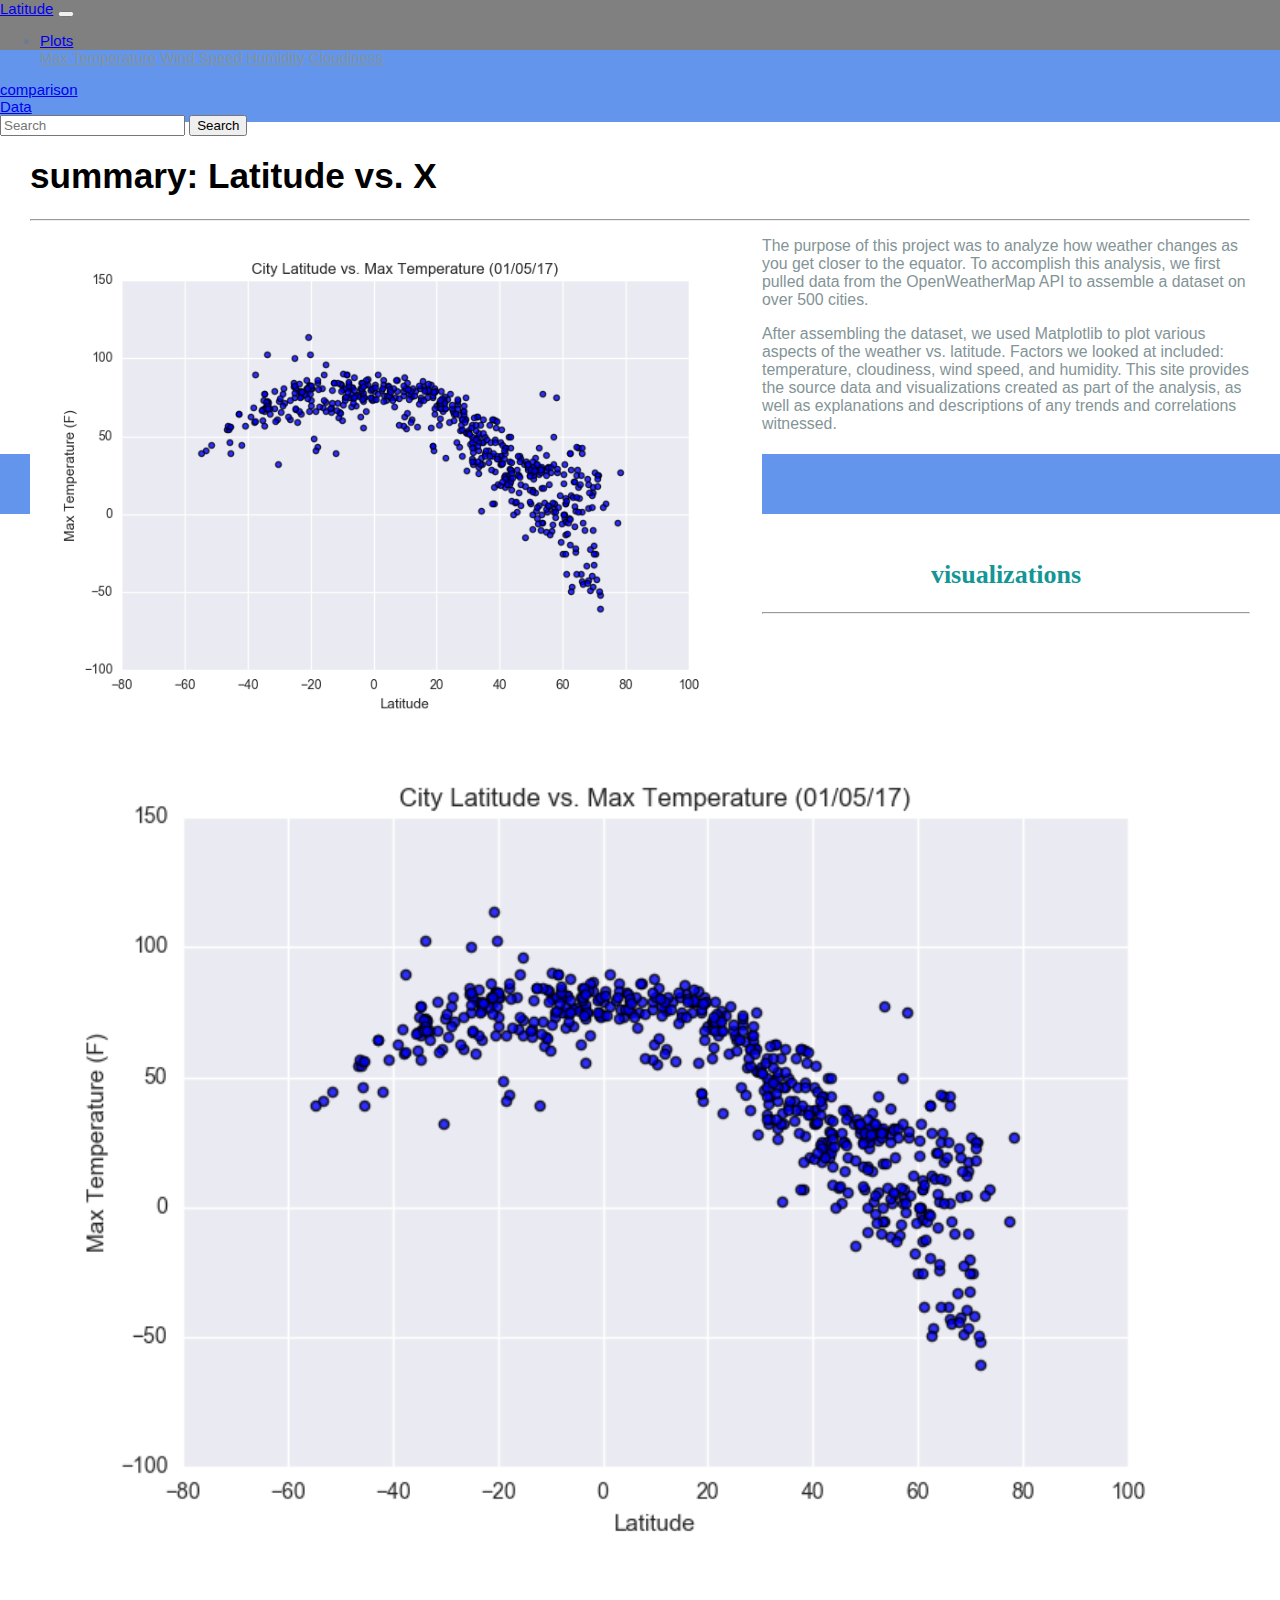
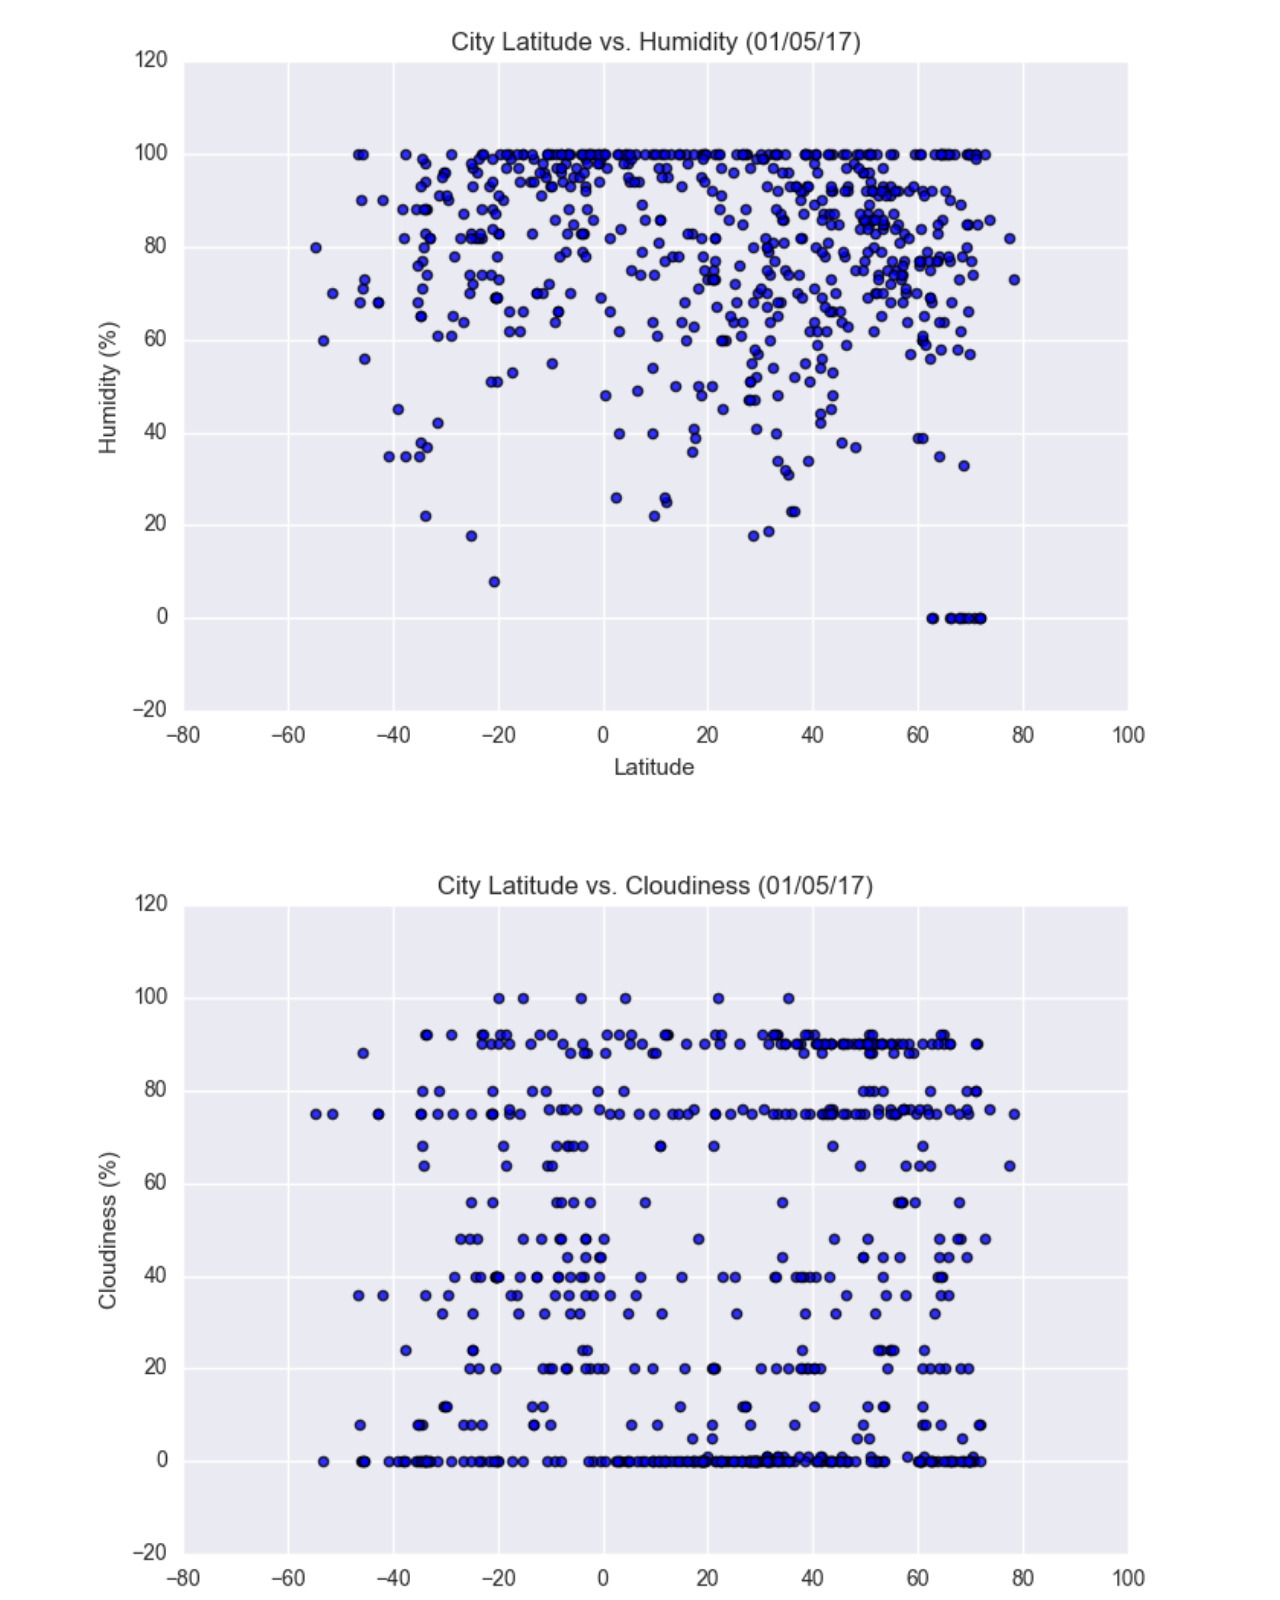
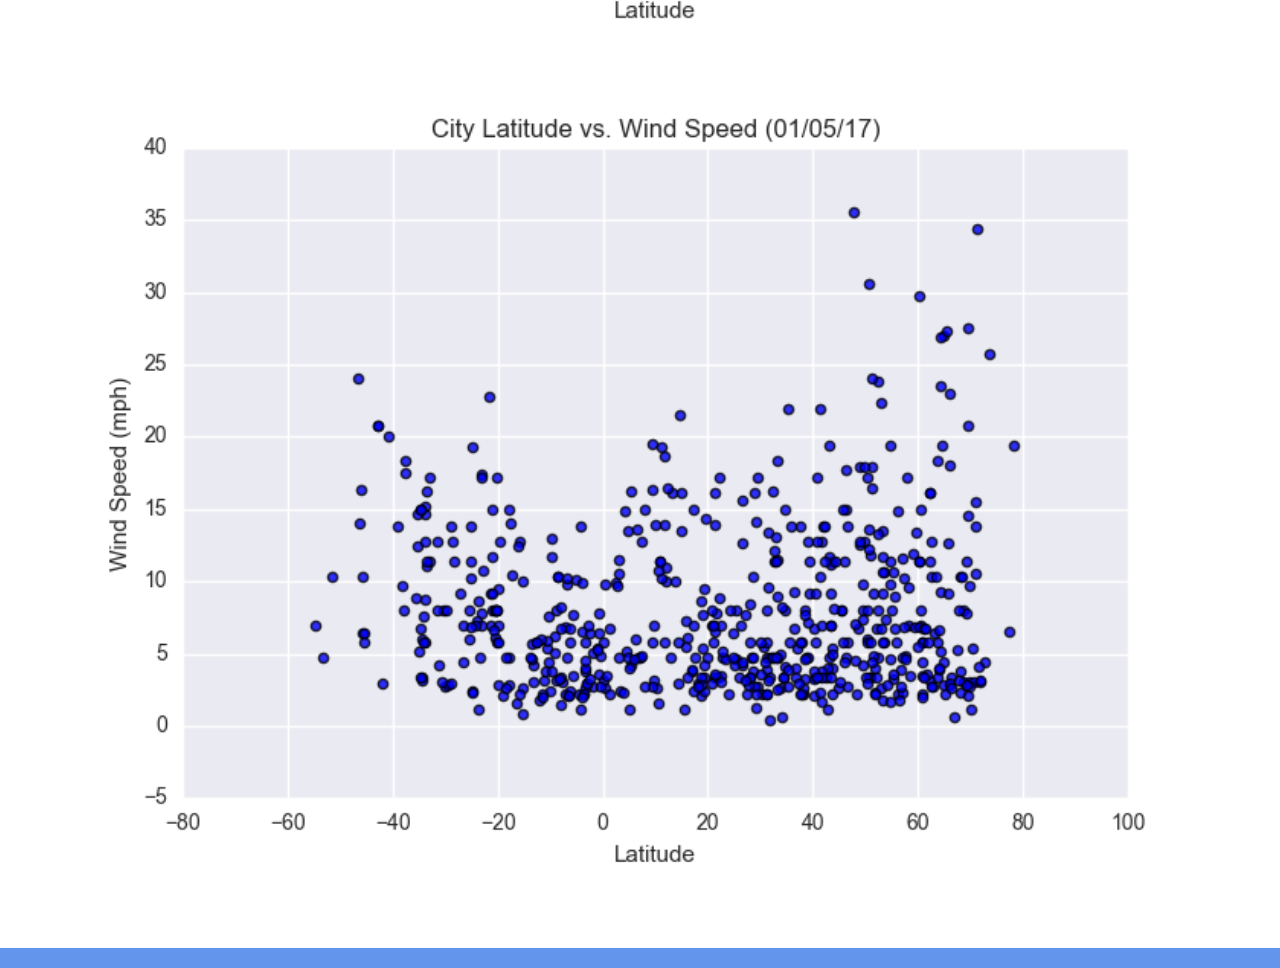
<file: index.html>
<!DOCTYPE html>
<html lang="en-us">

<head>
    <meta charset="UFT-8">
    <meta name="viewport" content="width=device-width, initial-scale=1">
    <meta http-equiv="X-UA-Compatible" content="ie=edge">
    <title>Landing Pad</title>
    <link href="https://cdn.jsdelivr.net/npm/bootstrap@5.0.0-beta3/dist/css/bootstrap.min.css" rel="stylesheet"
        integrity="sha384-eOJMYsd53ii+scO/bJGFsiCZc+5NDVN2yr8+0RDqr0Ql0h+rP48ckxlpbzKgwra6" crossorigin="anonymous">
    <link rel="stylesheet" type="text/css" href="style.css">
</head>

<body>
    <nav class="navbar navbar-expand-lg navbar-light bg-light">
        <div class="container-fluid">
            <a class="navbar-brand" href="index.html">Latitude</a>
            <button class="navbar-toggler" type="button" data-bs-toggle="collapse"
                data-bs-target="#navbarSupportedContent" aria-controls="navbarSupportedContent" aria-expanded="false"
                aria-label="Toggle navigation">
                <span class="navbar-toggler-icon"></span>
            </button>
            <div class="collapse navbar-collapse" id="navbarSupportedContent">
                <ul class="navbar-nav me-auto mb-2 mb-lg-0">
                    <li class="nav-item dropdown">
                        <a class="nav-link dropdown-toggle" href="#" id="navbarDropdown" role="button"
                            data-bs-toggle="dropdown" aria-expanded="false">
                            Plots
                        </a>
                        <div class="dropdown-menu" aria-labelledby="navbarDropdown">
                            <a class="dropdown-item" href="temp.html">Max Temperature</a>
                            <a class="dropdown-item" href="wind.html">Wind Speed</a>
                            <a class="dropdown-item" href="humidity.html">Humidity</a>
                            <a class="dropdown-item" href="cloudiness.html">Cloudiness</a>
                </ul>
                </li>
                <li class="nav-item">
                    <a class="nav-link " href="comparison.html">comparison</a>
                </li>
                <li class="nav-item">
                    <a class="nav-link " href="data.html">Data</a>
                </li>
                </ul>
                <form class="d-flex">
                    <input class="form-control me-2" type="search" placeholder="Search" aria-label="Search">
                    <button class="btn btn-outline-success" type="submit">Search</button>
                </form>
            </div>
        </div>
    </nav>
    <script src="https://cdn.jsdelivr.net/npm/bootstrap@5.0.0-beta3/dist/js/bootstrap.bundle.min.js"
        integrity="sha384-JEW9xMcG8R+pH31jmWH6WWP0WintQrMb4s7ZOdauHnUtxwoG2vI5DkLtS3qm9Ekf"
        crossorigin="anonymous"></script>
    <script src="https://code.jquery.com/jquery-3.2.1.slim.min.js"
        integrity="sha384-KJ3o2DKtIkvYIK3UENzmM7KCkRr/rE9/Qpg6aAZGJwFDMVNA/GpGFF93hXpG5KkN"
        crossorigin="anonymous"></script>
    <script src="https://cdnjs.cloudflare.com/ajax/libs/popper.js/1.12.9/umd/popper.min.js"
        integrity="sha384-ApNbgh9B+Y1QKtv3Rn7W3mgPxhU9K/ScQsAP7hUibX39j7fakFPskvXusvfa0b4Q"
        crossorigin="anonymous"></script>
    <br>
    <br>
    <div class="container">
        <section class="row">
            <div class="col-lg-7 col-md-12">
                <div class="description-content">
                    <h1 class="decription-header">summary: Latitude vs. X</h1>
                    <hr>
                    <img src="Resources/assets/images/Fig1.png" alt="Latitude vs. Max Temperature"
                        class="description-image">
                    <p>The purpose of this project was to analyze how weather changes as you get closer to the equator.
                        To accomplish this analysis, we first pulled data from the OpenWeatherMap API to assemble a
                        dataset on over 500 cities.</p>
                    <p>After assembling the dataset, we used Matplotlib to plot various aspects of the weather vs.
                        latitude. Factors we looked at included: temperature, cloudiness, wind speed, and humidity. This
                        site provides the source data and visualizations created as part of the analysis, as well as
                        explanations and descriptions of any trends and correlations witnessed.</p>
                </div>
                <div class="col-lg-5 col-ad-12">
                    <section id="imageNav-area">
                        <div class="imageNav-content">
                            <h2 class="imageNav-header">visualizations</h2>
                            <hr />
                            <div class="container">
                                <div class="row">
                                    <div class="col-6">
                                        <a href="temp.html">
                                            <img src="Resources/assets/images/Fig1.png"
                                                alt="Latitude vs. Max Temperature" ,
                                                title="Latitude vs. Max Temperature" class="imageNav-photo">
                                        </a>
                                    </div>
                                    <div class="col-6">
                                        <a href="humidity.html">
                                            <img src="Resources/assets/images/Fig2.png" alt="Latitude vs. Humidity" ,
                                                title="Latitude vs. Humidity" class="imageNav-photo">
                                        </a>
                                    </div>
                                    <div class="col-6">
                                        <a href="cloudiness.html">
                                            <img src="Resources/assets/images/Fig3.png" alt="Latitude vs. Cloudiness" ,
                                                title="Latitude vs. Cloudiness" class="imageNav-photo">
                                        </a>
                                    </div>
                                    <div class="col-6">
                                        <a href="wind.html">
                                            <img src="Resources/assets/images/Fig4.png" alt="Latitude vs. Wind Speed" ,
                                                title="Latitude vs. Wind Speed" class="imageNav-photo">
                                        </a>
                                    </div>
                                </div>
                            </div>
                        </div>
                    </section>
                </div>
            </div>
        </section>
    </div>
    </div>
</body>

</html>


























<!-- <!DOCTYPE html>







<html lang="en-us">

<head>
    <meta charset="UFT-8">
    <meta name="viewport" content="width=device-width, initial-scale=1">
    <meta http-equiv="X-UA-Compatible" content="ie=edge">

    <Title> Landing Pad </Title>
    <link href="https://cdn.jsdelivr.net/npm/bootstrap@5.0.0-beta3/dist/css/bootstrap.min.css" rel="stylesheet"
        integrity="sha384-eOJMYsd53ii+scO/bJGFsiCZc+5NDVN2yr8+0RDqr0Ql0h+rP48ckxlpbzKgwra6" crossorigin="anonymous">

</head>


<body>

    <script src="https://cdn.jsdelivr.net/npm/bootstrap@5.0.0-beta3/dist/js/bootstrap.bundle.min.js"
        integrity="sha384-JEW9xMcG8R+pH31jmWH6WWP0WintQrMb4s7ZOdauHnUtxwoG2vI5DkLtS3qm9Ekf"
        crossorigin="anonymous"></script>
    <script src="https://code.jquery.com/jquery-3.2.1.slim.min.js"
        integrity="sha384-KJ3o2DKtIkvYIK3UENzmM7KCkRr/rE9/Qpg6aAZGJwFDMVNA/GpGFF93hXpG5KkN"
        crossorigin="anonymous"></script>
    <script src="https://cdnjs.cloudflare.com/ajax/libs/popper.js/1.12.9/umd/popper.min.js"
        integrity="sha384-ApNbgh9B+Y1QKtv3Rn7W3mgPxhU9K/ScQsAP7hUibX39j7fakFPskvXusvfa0b4Q"
        crossorigin="anonymous"></script>

    <nav class="navbar navbar-expand-lg navbar-light bg-light">
        <div class="Navigation">
            <a class="navbar-brand" href="index.html">Latitude</a>
            <button class="navbar-toggler" type="button" data-bs-toggle="collapse" data-bs-target="#navbarNavDropdown"
                aria-controls="navbarNavDropdown" aria-expanded="false" aria-label="Toggle navigation">
                <span class="navbar-toggler-icon"></span>
            </button>
            <div class="collapse navbar-collapse" id="navbarNavDropdown">
                <ul class="navbar-nav">
                    <li class="nav-item">
                        <a class="nav-link active" aria-current="page" href="#">Home</a>
                    </li>
                    <li class="nav-item">
                        <a class="nav-link" href="index.html">Features</a>
                    </li>
                    <li class="nav-item">
                        <a class="nav-link" href="#">Pricing</a>
                    </li>
                    <li class="nav-item dropdown">
                        <a class="nav-link dropdown-toggle" href="#" id="navbarDropdownMenuLink" role="button"
                            data-bs-toggle="dropdown" aria-expanded="false">
                            Dropdown link
                        </a>
                        <ul class="dropdown-menu" aria-labelledby="navbarDropdownMenuLink">
                            <li><a class="dropdown-item" href="temp.html">Max Temperature</a></li>
                            <li><a class="dropdown-item" href="humidity.html">Humidity</a></li>
                            <li><a class="dropdown-item" href="cloudiness.html">Cloudiniess</a></li>
                            <li><a class="dropdown-item" href="wind.html">Wind Speed</a></li>

                        </ul>
                    </li>
                </ul>
            </div>
        </div>
    </nav>
    <br>
    <br>
    <dif class="container">
        <section class="row">
            <div class="col-lg-7 col-md-12">
                <div class="description-content">
                    <h1 class="description-header">Summary: Latitude vs. X</h1>
                    <hr>
                    <img src="Resources/assets/images/Fig1.png" alt="Latitude vs. Max Temperature"
                        class="description-image">
                    <p> The purpose of this project was to analyze how weather cahnges as you get closer to the equator.
                        To accomplish this analysis, we first pulled data from the OpenWeatherMap API to assemble a
                        dataset on over 500 cities. </p>
                    <p> After assembling the dataset, we used Matplotlib to plot various aspects of the weather vs.
                        latitude. Factors we looked at included: temperature, cloudiness, wind speed, and humidity. This
                        site provides the source data and visualizations created as part of the analysis, as well as
                        explanations of any trends and correlations witnessed. </p>
                </div>
            </div>
            </div>
            <div class="col-lg-5 col-ad-12">
                <section id="imageNav-area">
                    <div class="imageNav-content">
                        <h2 class="imageNav-header">visualizations</h2>
                        <hr />
                        <div class="container">
                            <div class="row">
                                <div class="col-6">
                                    <a href="temp.html">
                                        <img src="Resources/assets/images/Fig1.png" alt="Latitude vs. Max Temperature" ,
                                            title="Latitude vs. Max Temperature" class="imageNav-photo">
                                    </a>
                                </div>
                                <div class="col-6">
                                    <a href="humidity.html">
                                        <img src="Resources/assets/images/Fig1.png" alt="Latitude vs. Humidity" ,
                                            title="Latitude vs. Humidity" class="imageNav-photo">
                                    </a>
                                </div>
                                <div class="col-6">
                                    <a href="cloudiness.html">
                                        <img src="Resources/assets/images/Fig1.png" alt="Latitude vs. Cloudiness" ,
                                            title="Latitude vs. Cloudiness" class="imageNav-photo">
                                    </a>
                                </div>
                                <div class="col-6">
                                    <a href="wind.html">
                                        <img src="Resources/assets/images/Fig1.png" alt="Latitude vs. Wind Speed" ,
                                            title="Latitude vs. Wind Speed" class="imageNav-photo">
                                    </a>
                                </div>
                            </div>
                        </div>
                    </div>
                </section>
            </div>
            </div>
        </section>
        </div>
        </div>
</body>

</html>


</div>













</body>


</html> -->
</file>
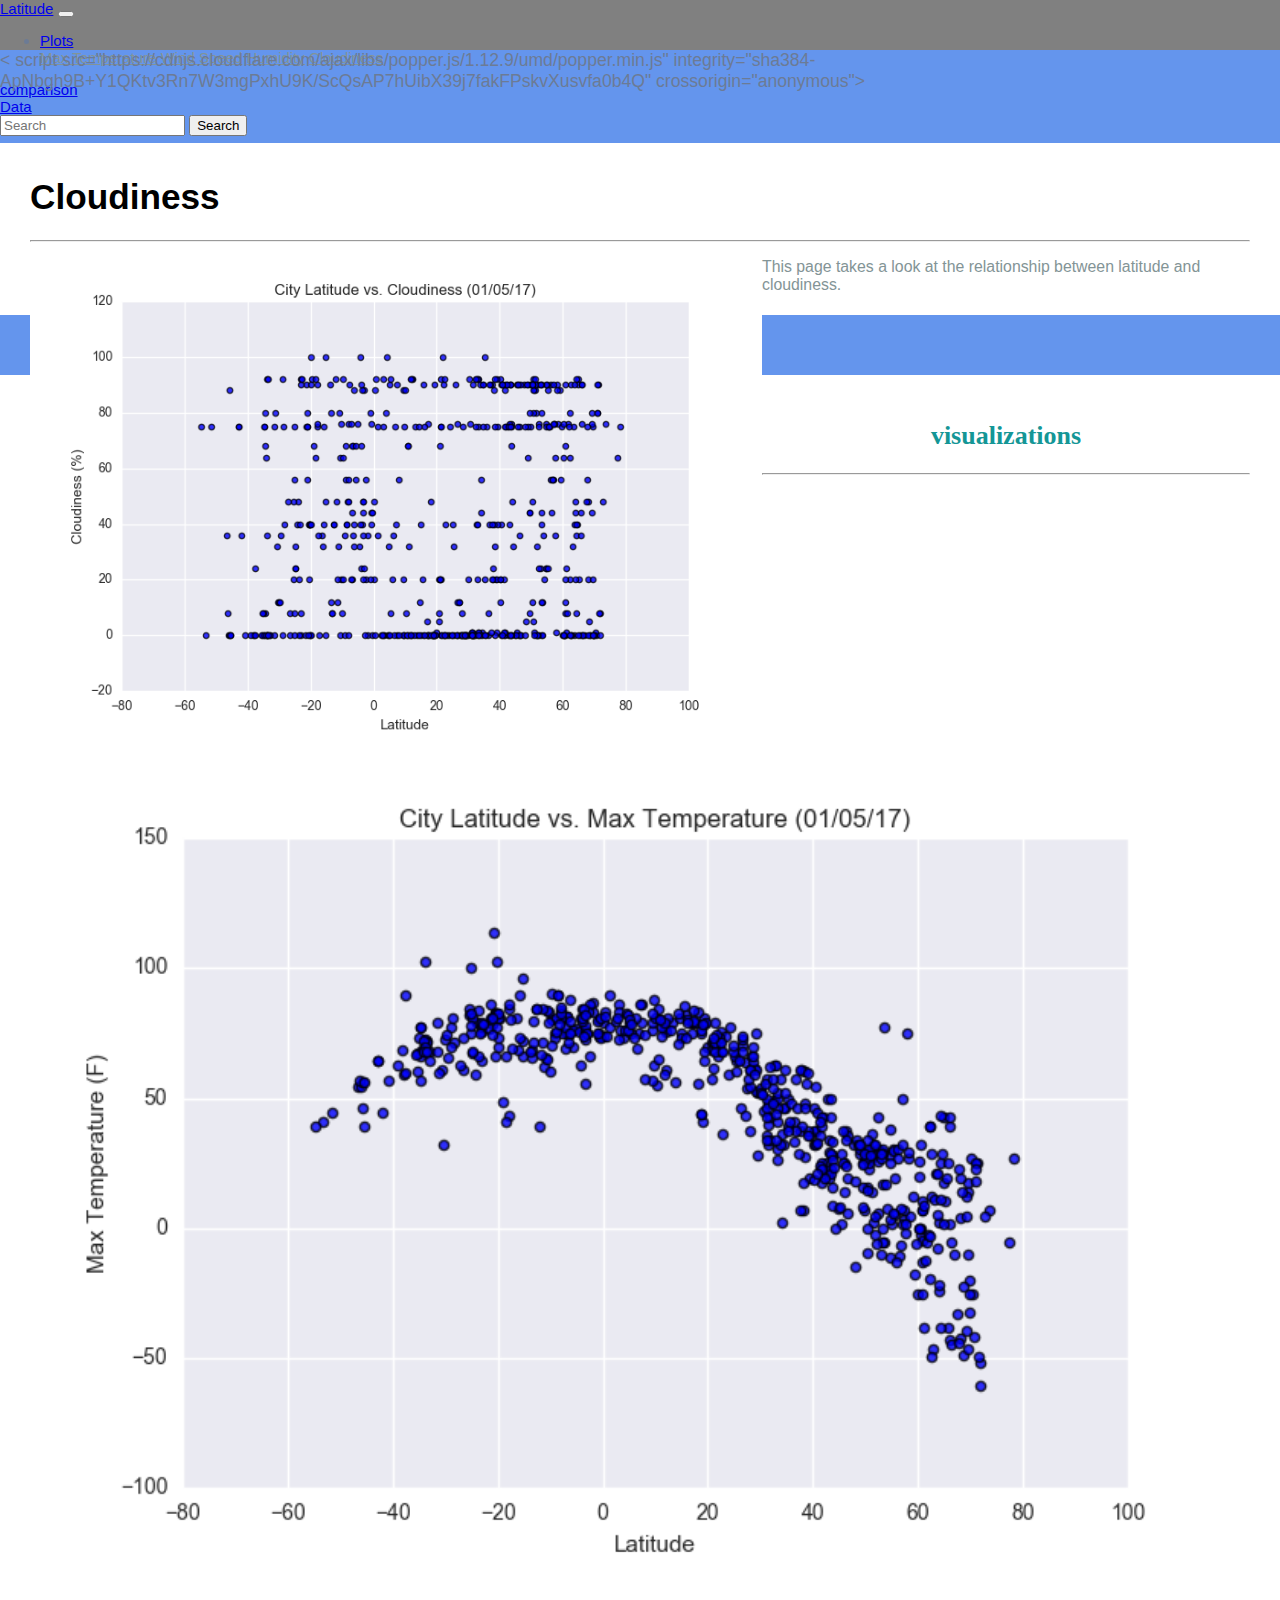
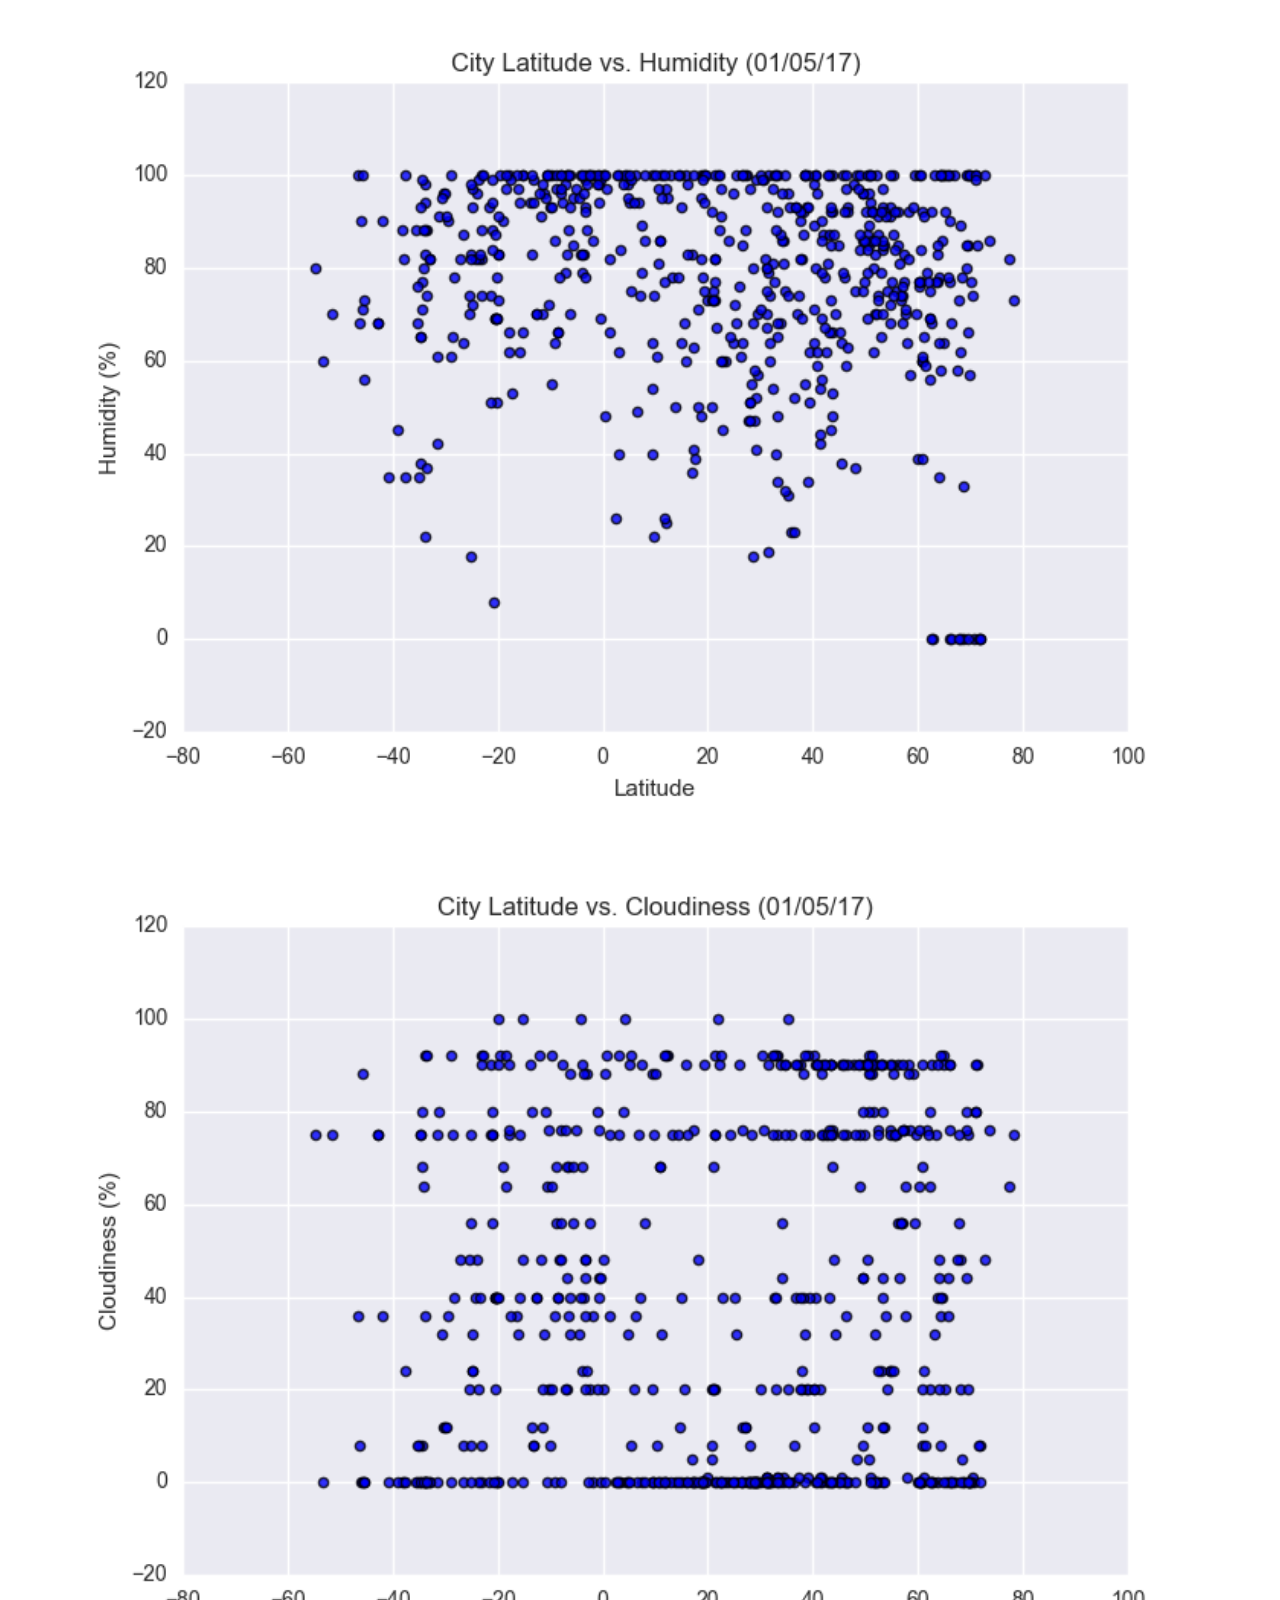
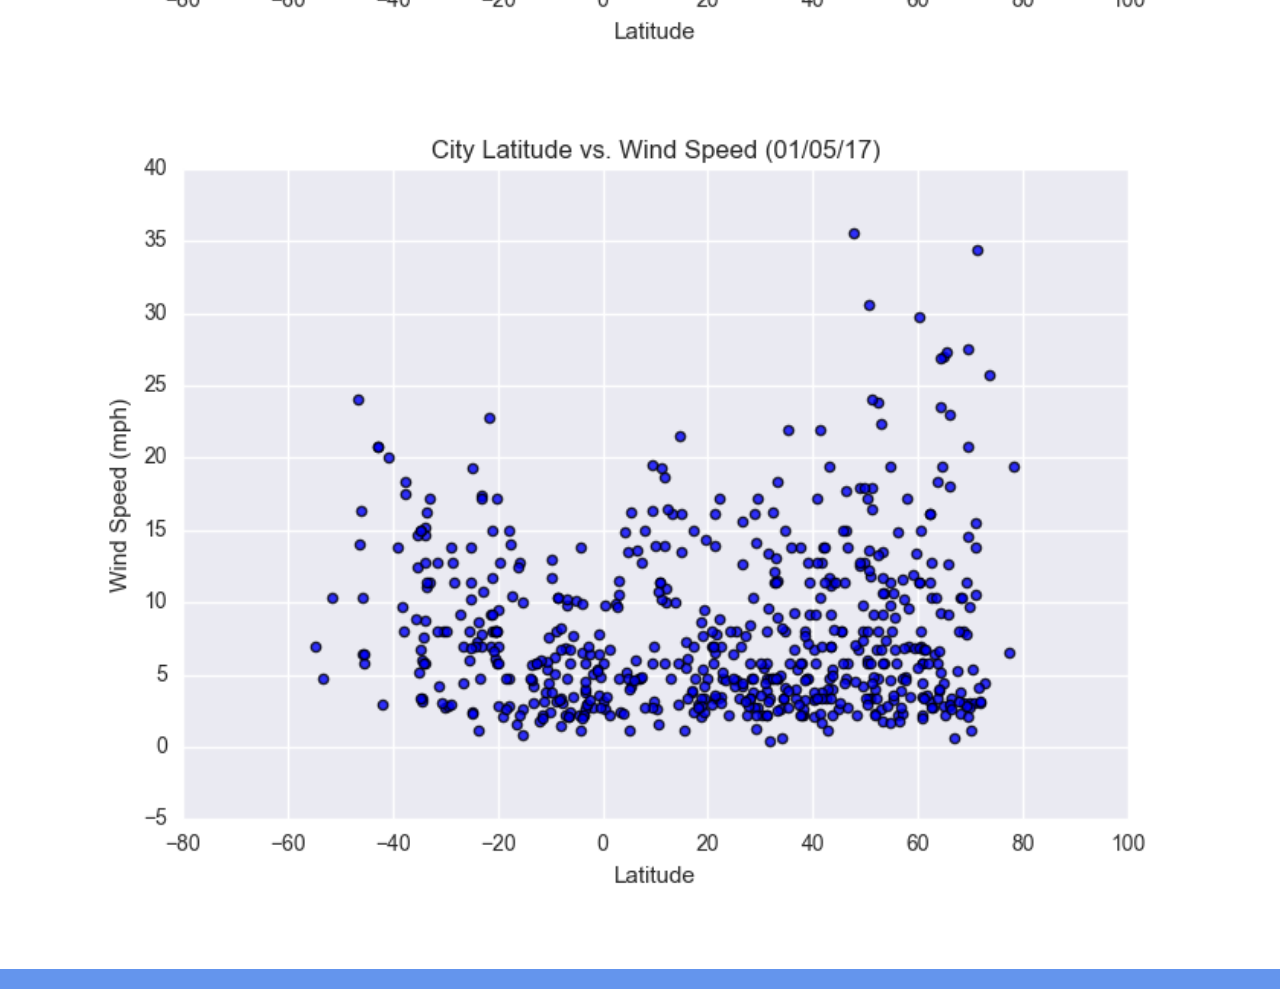
<file: cloudiness.html>
<!DOCTYPE html>
<html lang="en-us">

<head>
    <meta charset="UFT-8">
    <meta name="viewport" content="width=device-width, initial-scale=1">
    <meta http-equiv="X-UA-Compatible" content="ie=edge">
    <title>Landing Pad</title>
    <link href="https://cdn.jsdelivr.net/npm/bootstrap@5.0.0-beta3/dist/css/bootstrap.min.css" rel="stylesheet"
        integrity="sha384-eOJMYsd53ii+scO/bJGFsiCZc+5NDVN2yr8+0RDqr0Ql0h+rP48ckxlpbzKgwra6" crossorigin="anonymous">
    <link rel="stylesheet" type="text/css" href="style.css">
</head>

<body>
    <nav class="navbar navbar-expand-lg navbar-light bg-light">
        <div class="container-fluid">
            <a class="navbar-brand" href="index.html">Latitude</a>
            <button class="navbar-toggler" type="button" data-bs-toggle="collapse"
                data-bs-target="#navbarSupportedContent" aria-controls="navbarSupportedContent" aria-expanded="false"
                aria-label="Toggle navigation">
                <span class="navbar-toggler-icon"></span>
            </button>
            <div class="collapse navbar-collapse" id="navbarSupportedContent">
                <ul class="navbar-nav me-auto mb-2 mb-lg-0">
                    <li class="nav-item dropdown">
                        <a class="nav-link dropdown-toggle" href="#" id="navbarDropdown" role="button"
                            data-bs-toggle="dropdown" aria-expanded="false">
                            Plots
                        </a>
                        <div class="dropdown-menu" aria-labelledby="navbarDropdown">
                            <a class="dropdown-item" href="temp.html">Max Temperature</a>
                            <a class="dropdown-item" href="wind.html">Wind Speed</a>
                            <a class="dropdown-item" href="humidity.html">Humidity</a>
                            <a class="dropdown-item" href="cloudiness.html">Cloudiness</a>
                </ul>
                </li>
                <li class="nav-item">
                    <a class="nav-link " href="comparison.html">comparison</a>
                </li>
                <li class="nav-item">
                    <a class="nav-link " href="data.html">Data</a>
                </li>
                </ul>
                <form class="d-flex">
                    <input class="form-control me-2" type="search" placeholder="Search" aria-label="Search">
                    <button class="btn btn-outline-success" type="submit">Search</button>
                </form>
            </div>
        </div>
    </nav>
    <script src="https://cdn.jsdelivr.net/npm/bootstrap@5.0.0-beta3/dist/js/bootstrap.bundle.min.js"
        integrity="sha384-JEW9xMcG8R+pH31jmWH6WWP0WintQrMb4s7ZOdauHnUtxwoG2vI5DkLtS3qm9Ekf"
        crossorigin="anonymous"></script>
    <script src="https://code.jquery.com/jquery-3.2.1.slim.min.js"
        integrity="sha384-KJ3o2DKtIkvYIK3UENzmM7KCkRr/rE9/Qpg6aAZGJwFDMVNA/GpGFF93hXpG5KkN"
        crossorigin="anonymous"></script>
    < script src="https://cdnjs.cloudflare.com/ajax/libs/popper.js/1.12.9/umd/popper.min.js"
        integrity="sha384-ApNbgh9B+Y1QKtv3Rn7W3mgPxhU9K/ScQsAP7hUibX39j7fakFPskvXusvfa0b4Q" crossorigin="anonymous">
        </script>

        <br>
        <br>
        <div class="container">
            <section class="row">
                <div class="col-lg-7 col-md-12">
                    <div class="description-content">
                        <h1 class="decription-header">Cloudiness</h1>
                        <hr>
                        <img src="Resources/assets/images/Fig3.png" alt="Latitude vs. Cloudiness"
                            class="description-image">
                        <p>This page takes a look at the relationship between latitude and cloudiness.</p>

                    </div>
                    <div class="col-lg-5 col-ad-12">
                        <section id="imageNav-area">
                            <div class="imageNav-content">
                                <h2 class="imageNav-header">visualizations</h2>
                                <hr />
                                <div class="container">
                                    <div class="row">
                                        <div class="col-6">
                                            <a href="temp.html">
                                                <img src="Resources/assets/images/Fig1.png"
                                                    alt="Latitude vs. Max Temperature" ,
                                                    title="Latitude vs. Max Temperature" class="imageNav-photo">
                                            </a>
                                        </div>
                                        <div class="col-6">
                                            <a href="humidity.html">
                                                <img src="Resources/assets/images/Fig2.png" alt="Latitude vs. Humidity"
                                                    , title="Latitude vs. Humidity" class="imageNav-photo">
                                            </a>
                                        </div>
                                        <div class="col-6">
                                            <a href="cloudiness.html">
                                                <img src="Resources/assets/images/Fig3.png"
                                                    alt="Latitude vs. Cloudiness" , title="Latitude vs. Cloudiness"
                                                    class="imageNav-photo">
                                            </a>
                                        </div>
                                        <div class="col-6">
                                            <a href="wind.html">
                                                <img src="Resources/assets/images/Fig4.png"
                                                    alt="Latitude vs. Wind Speed" , title="Latitude vs. Wind Speed"
                                                    class="imageNav-photo">
                                            </a>
                                        </div>
                                    </div>
                                </div>
                            </div>
                        </section>
                    </div>
                </div>
            </section>
        </div>
        </div>
</body>

</html>
</file>
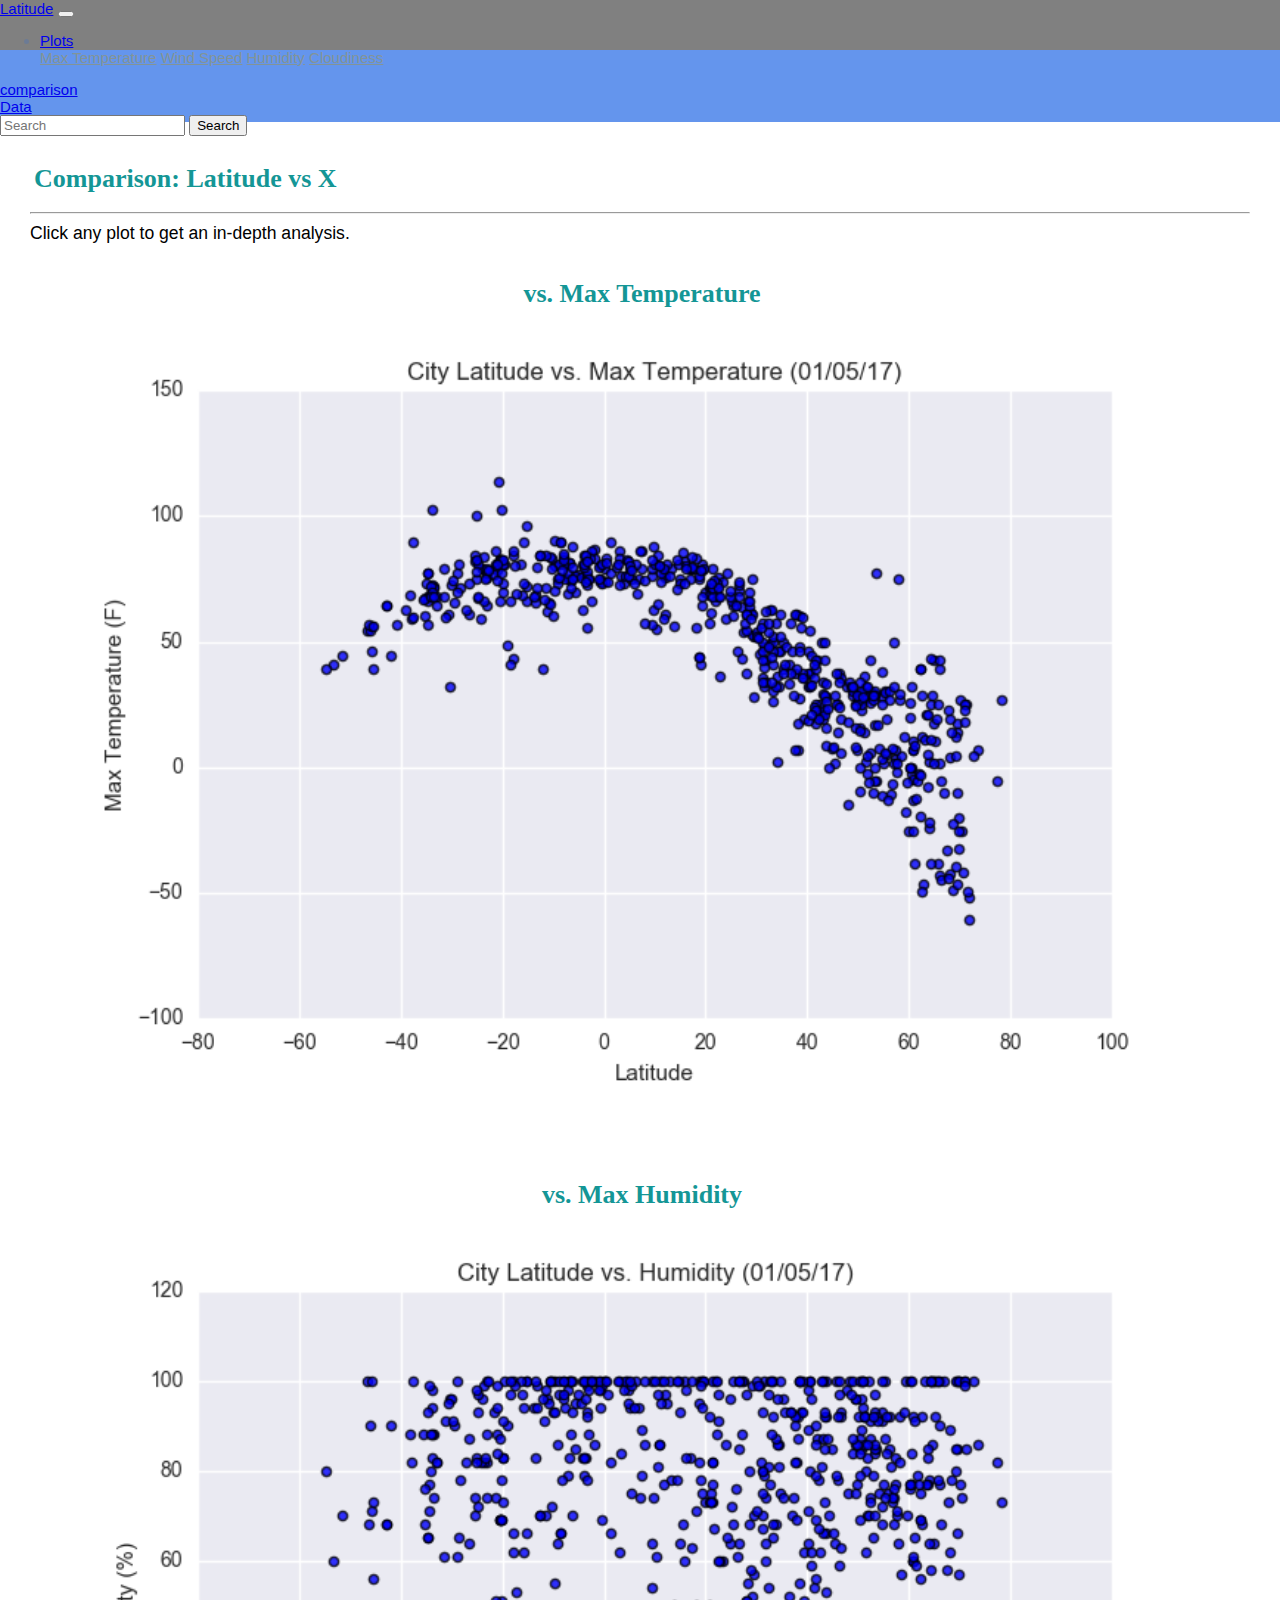
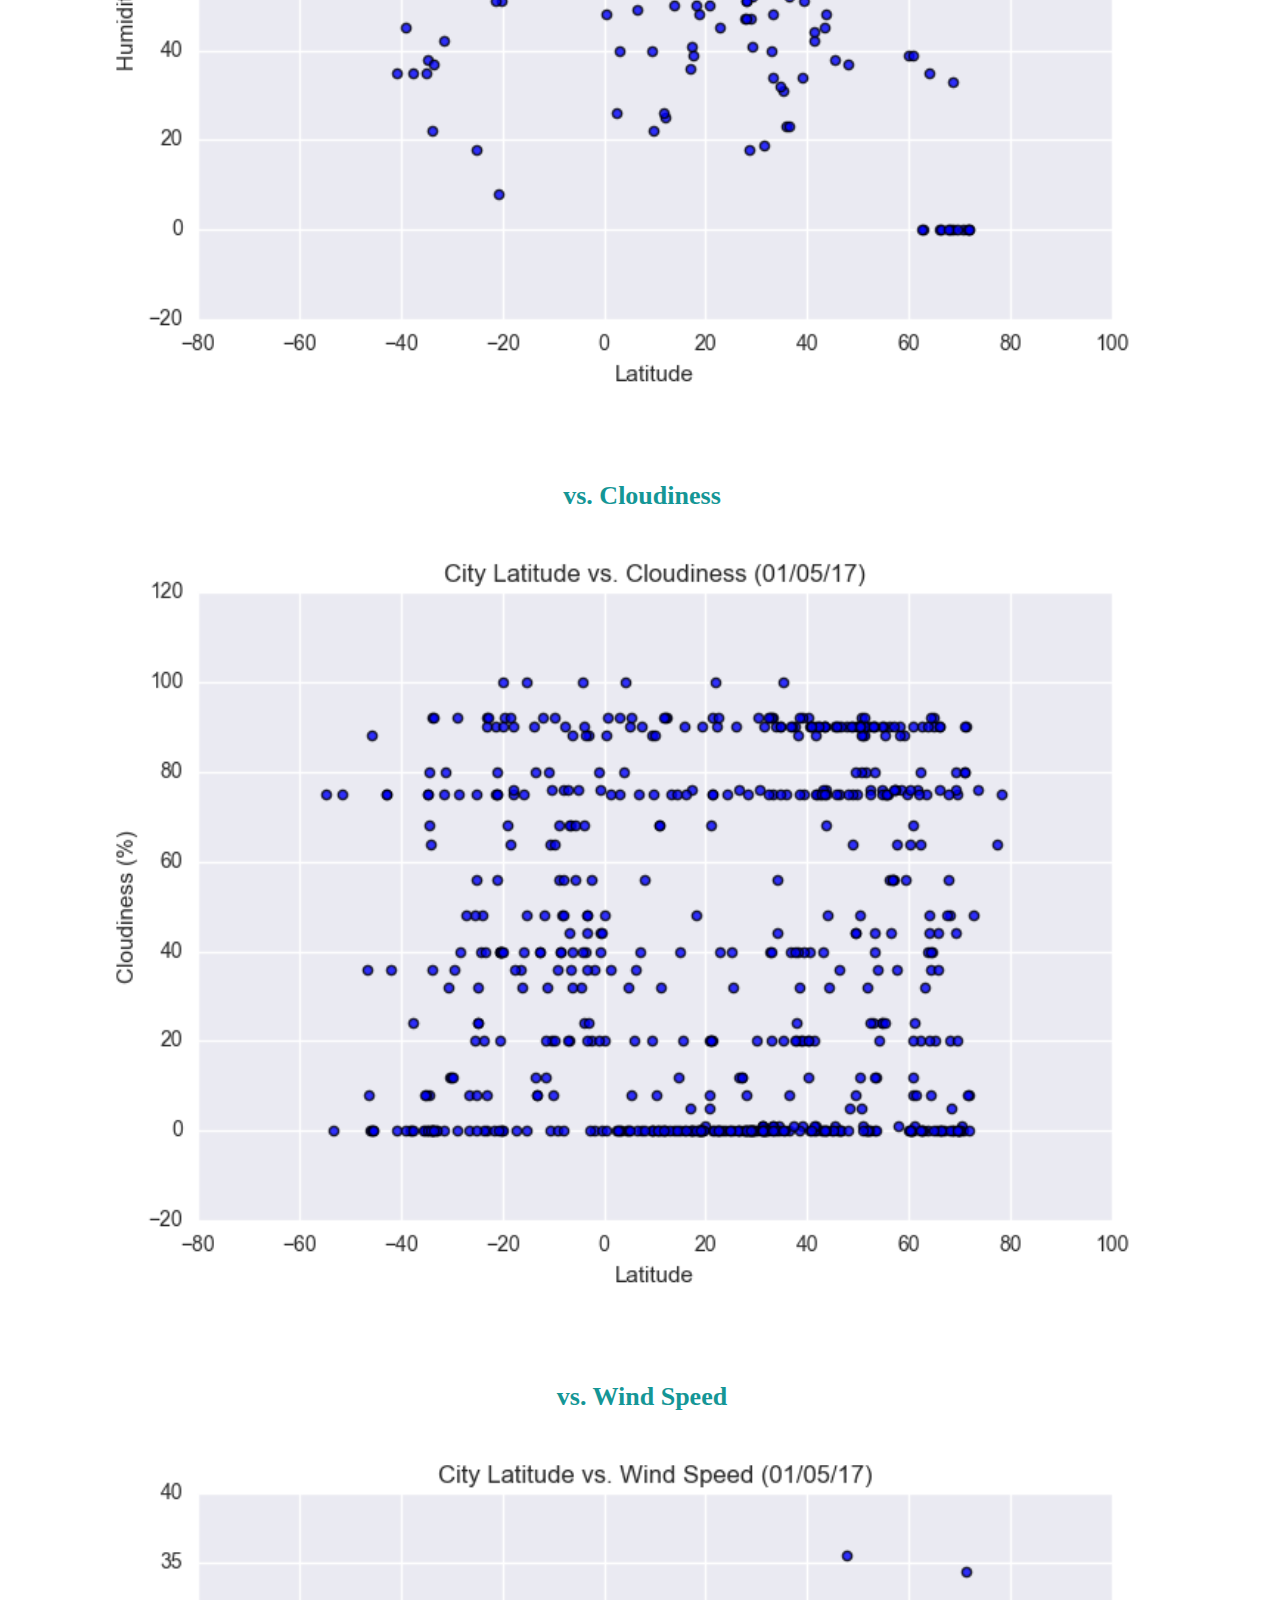
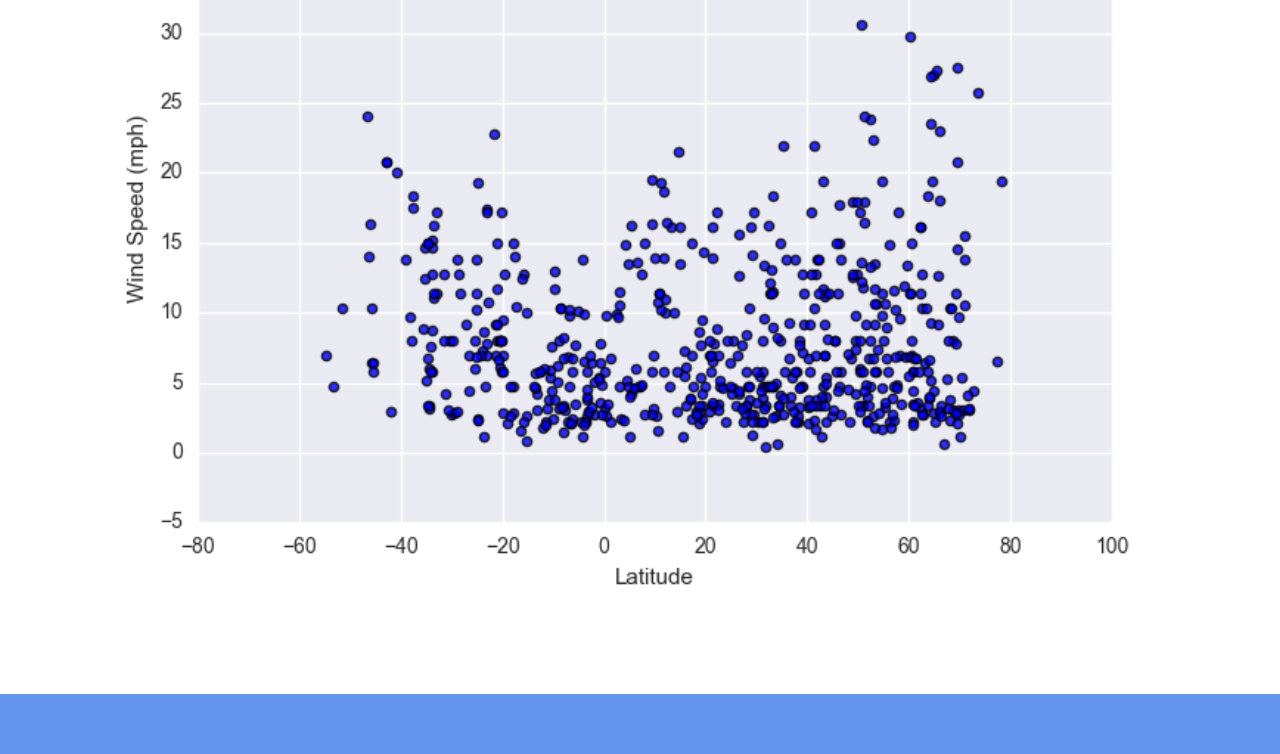
<file: comparison.html>
<!DOCTYPE html>
<html lang="en-us">

<head>
    <meta charset="UFT-8">
    <meta name="viewport" content="width=device-width, initial-scale=1">
    <meta http-equiv="X-UA-Compatible" content="ie=edge">
    <title>Landing Pad</title>
    <link href="https://cdn.jsdelivr.net/npm/bootstrap@5.0.0-beta3/dist/css/bootstrap.min.css" rel="stylesheet"
        integrity="sha384-eOJMYsd53ii+scO/bJGFsiCZc+5NDVN2yr8+0RDqr0Ql0h+rP48ckxlpbzKgwra6" crossorigin="anonymous">
    <link rel="stylesheet" type="text/css" href="style.css">
</head>

<body>
    <nav class="navbar navbar-expand-lg navbar-light bg-light">
        <div class="container-fluid">
            <a class="navbar-brand" href="index.html">Latitude</a>
            <button class="navbar-toggler" type="button" data-bs-toggle="collapse"
                data-bs-target="#navbarSupportedContent" aria-controls="navbarSupportedContent" aria-expanded="false"
                aria-label="Toggle navigation">
                <span class="navbar-toggler-icon"></span>
            </button>
            <div class="collapse navbar-collapse" id="navbarSupportedContent">
                <ul class="navbar-nav me-auto mb-2 mb-lg-0">
                    <li class="nav-item dropdown">
                        <a class="nav-link dropdown-toggle" href="#" id="navbarDropdown" role="button"
                            data-bs-toggle="dropdown" aria-expanded="false">
                            Plots
                        </a>
                        <div class="dropdown-menu" aria-labelledby="navbarDropdown">
                            <a class="dropdown-item" href="temp.html">Max Temperature</a>
                            <a class="dropdown-item" href="wind.html">Wind Speed</a>
                            <a class="dropdown-item" href="humidity.html">Humidity</a>
                            <a class="dropdown-item" href="cloudiness.html">Cloudiness</a>
                </ul>
                </li>
                <li class="nav-item">
                    <a class="nav-link " href="comparison.html">comparison</a>
                </li>
                <li class="nav-item">
                    <a class="nav-link " href="data.html">Data</a>
                </li>
                </ul>
                <form class="d-flex">
                    <input class="form-control me-2" type="search" placeholder="Search" aria-label="Search">
                    <button class="btn btn-outline-success" type="submit">Search</button>
                </form>
            </div>
        </div>
    </nav>
    <script src="https://code.jquery.com/jquery-3.2.1.slim.min.js"
        integrity="sha384-KJ3o2DKtIkvYIK3UENzmM7KCkRr/rE9/Qpg6aAZGJwFDMVNA/GpGFF93hXpG5KkN"
        crossorigin="anonymous"></script>
    <script src="https://cdnjs.cloudflare.com/ajax/libs/popper.js/1.12.9/umd/popper.min.js"
        integrity="sha384-ApNbgh9B+Y1QKtv3Rn7W3mgPxhU9K/ScQsAP7hUibX39j7fakFPskvXusvfa0b4Q"
        crossorigin="anonymous"></script>
    <script src="https://maxcdn.bootstrapcdn.com/bootstrap/4.0.0/js/bootstrap.min.js"
        integrity="sha384-JZR6Spejh4U02d8jOt6vLEHfe/JQGiRRSQQxSfFWpi1MquVdAyjUar5+76PVCmYl"
        crossorigin="anonymous"></script>

    <br>
    <br>
    <div class="container">
        <section class="row">
            <div>
                <div class="description-content">
                    <h1 class="description-header">Comparison: Latitude vs X</h1>
                    <hr> <a>Click any plot to get an in-depth analysis.</a>
                    <div class="container" style="padding-bottom: 40px;">
                        <div class="row">
                            <div class="col-lg-6" style="padding: 20px;">
                                <div class="imageNav-header">vs. Max Temperature</div> <a href="temp.html"> <img
                                        src="Resources/assets/images/Fig1.png" alt="Latitude vs. Max Temperature" ,
                                        title="Latitude vs. Max Temperature" class="imageNav-photo"> </a>
                            </div>
                            <div class="col-lg-6" style="padding: 20px;">
                                <div class="imageNav-header">vs. Max Humidity</div> <a href="humidity.html"> <img
                                        src="Resources/assets/images/Fig2.png" alt="Latitude vs. Humidity" ,
                                        title="Latitude vs. Humidity" class="imageNav-photo"> </a>
                            </div>
                            <div class="col-lg-6" style="padding: 20px;">
                                <div class="imageNav-header">vs. Cloudiness</div> <a href="cloudiness.html"> <img
                                        src="Resources/assets/images/Fig3.png" alt="Latitude vs. Cloudiness" ,
                                        title="Latitude vs. Cloudiness" , class="imageNav-photo"> </a>
                            </div>
                            <div class="col-lg-6" style="padding: 20px;">
                                <div class="imageNav-header">vs. Wind Speed</div> <a href="wind.html"> <img
                                        src="Resources/assets/images/Fig4.png" alt="Latitude vs. Wind Speed" ,
                                        title="Latitude vs. Wind Speed" , class="imageNav-photo"> </a>
                            </div>
                        </div>
                    </div>
                </div>
            </div>
        </section>
    </div>
</file>
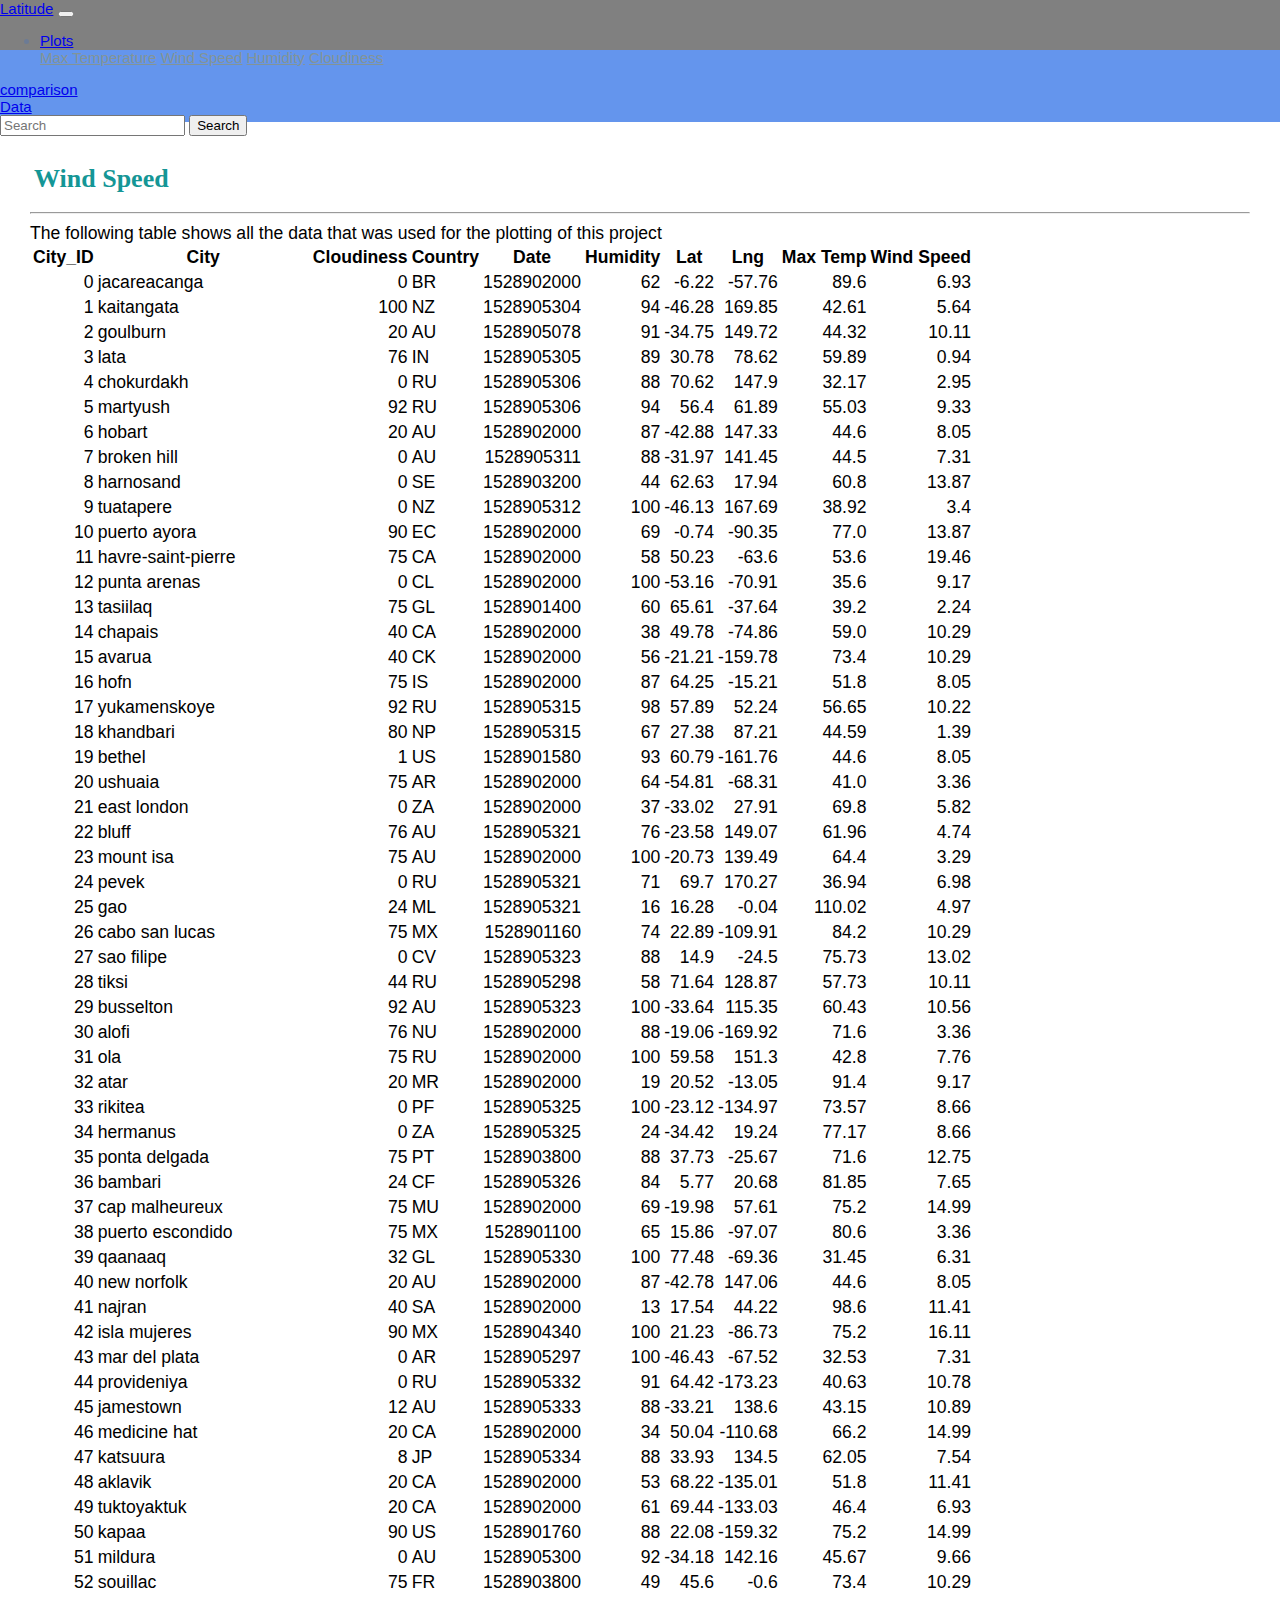
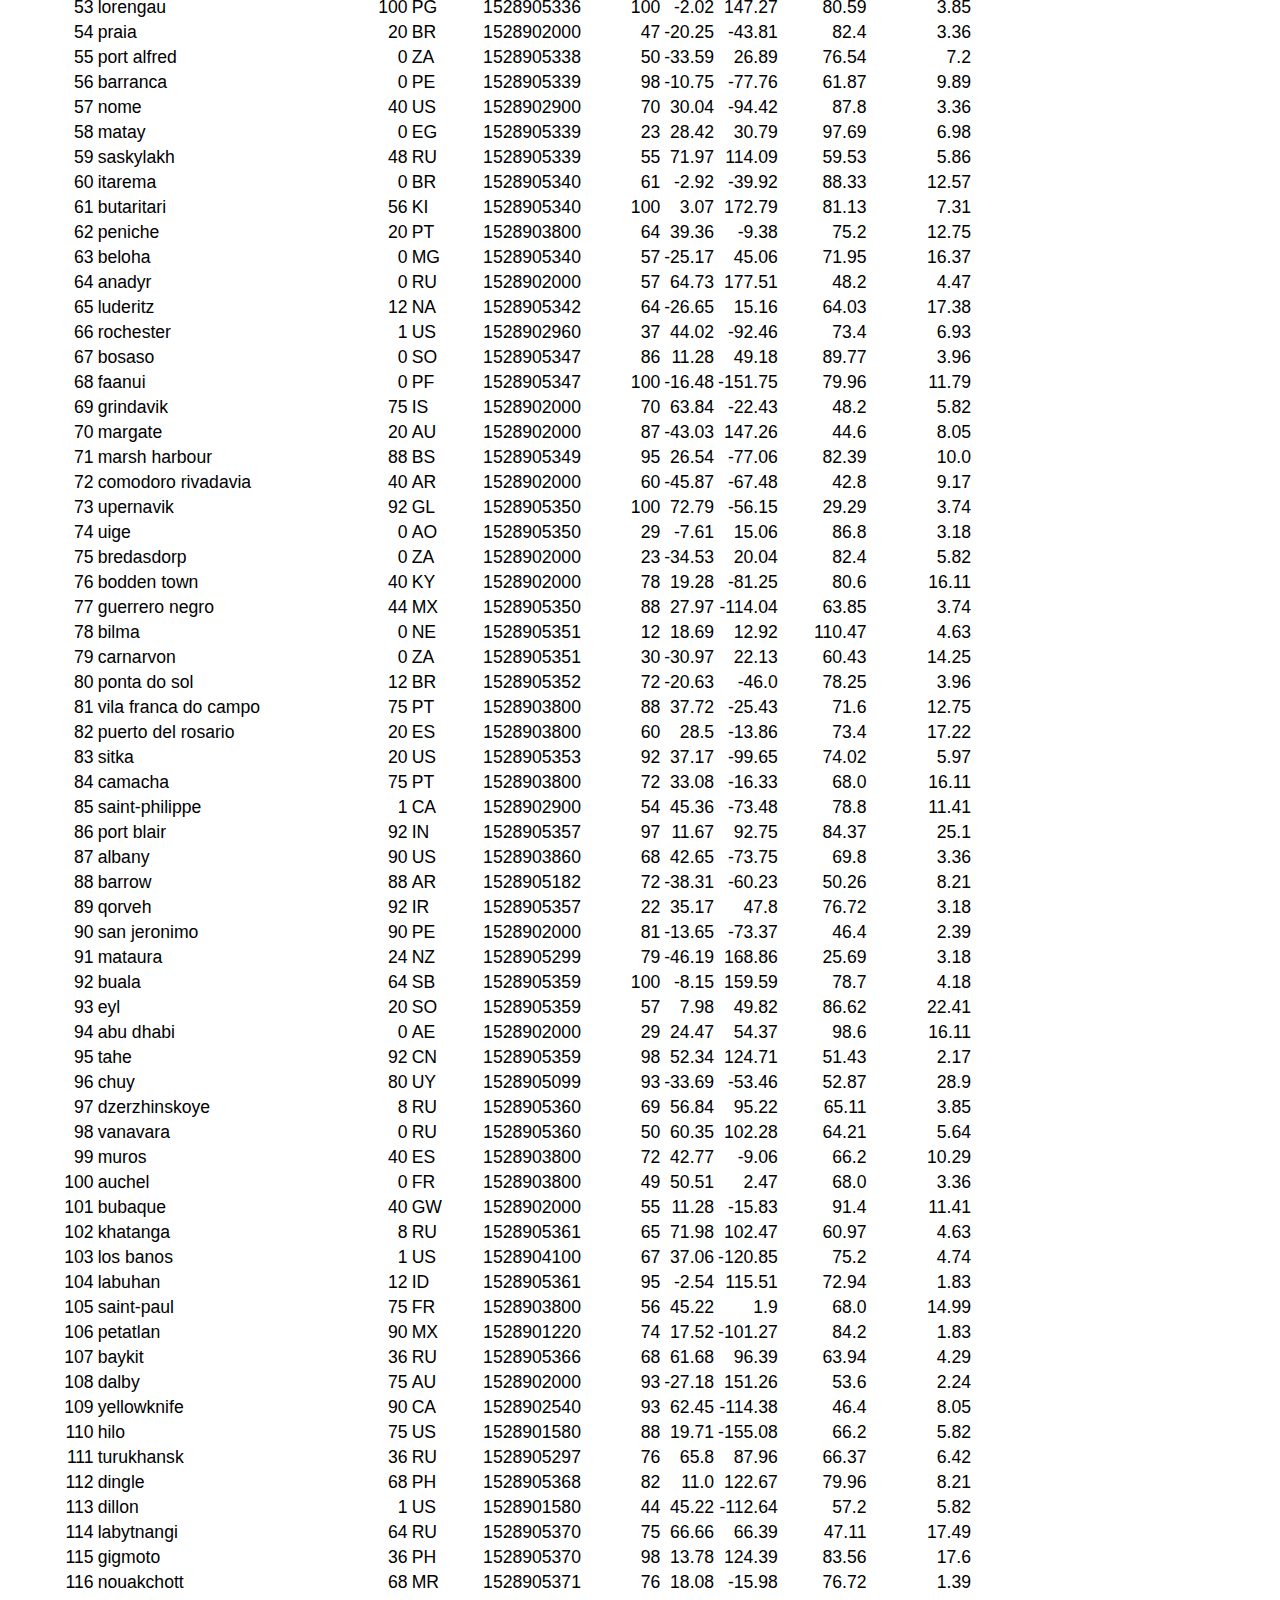
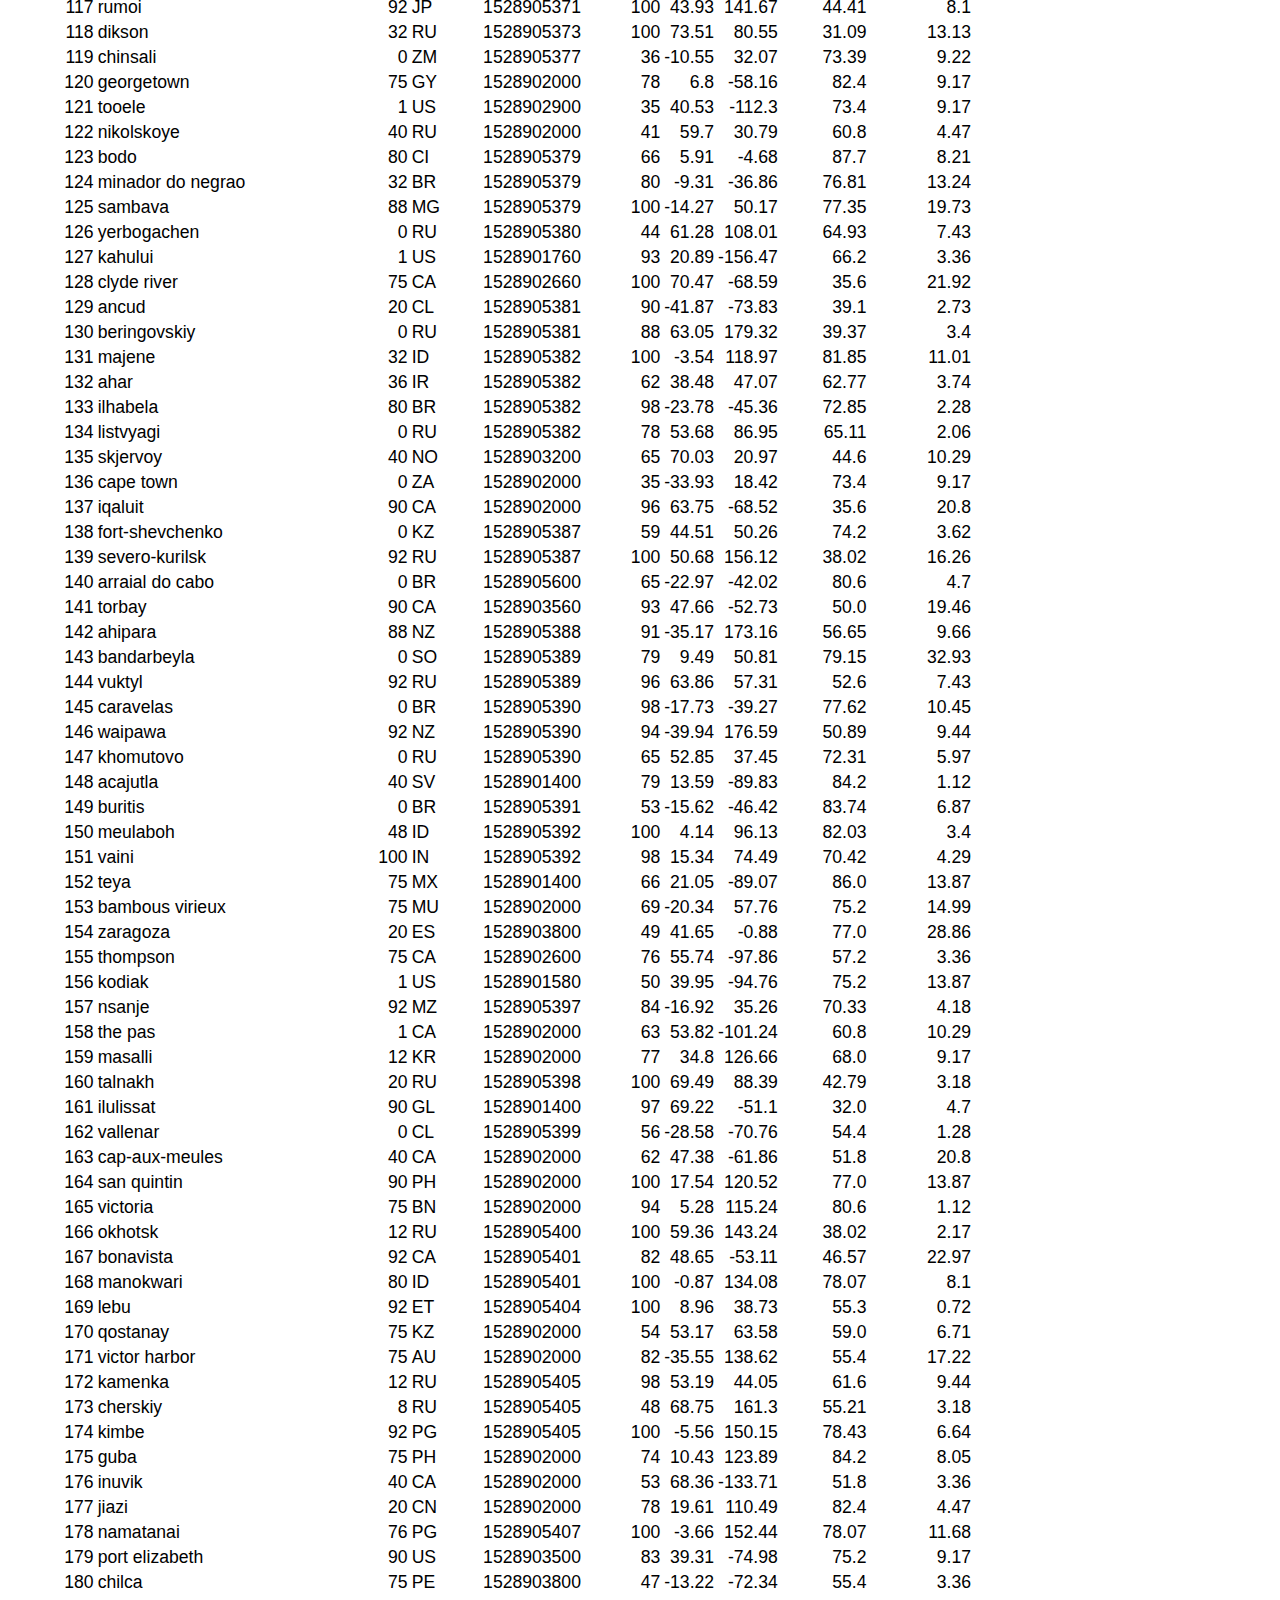
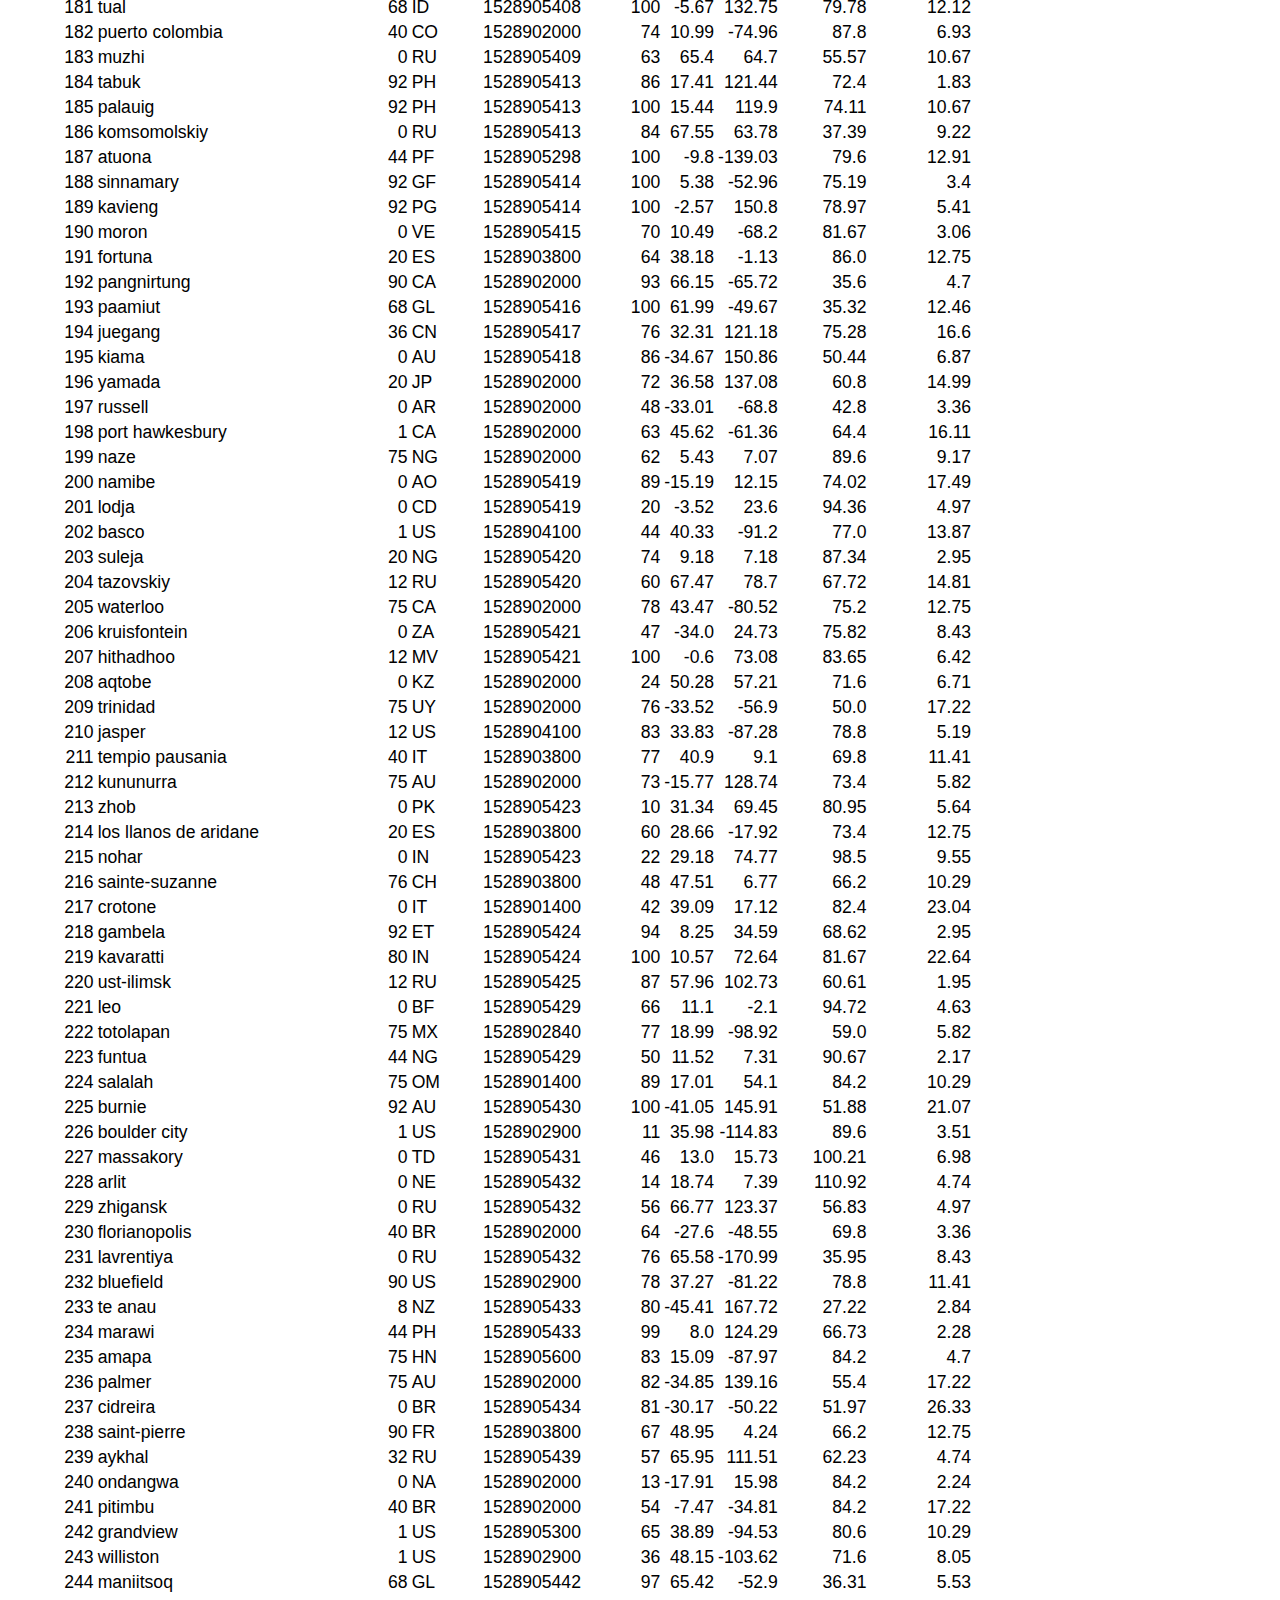
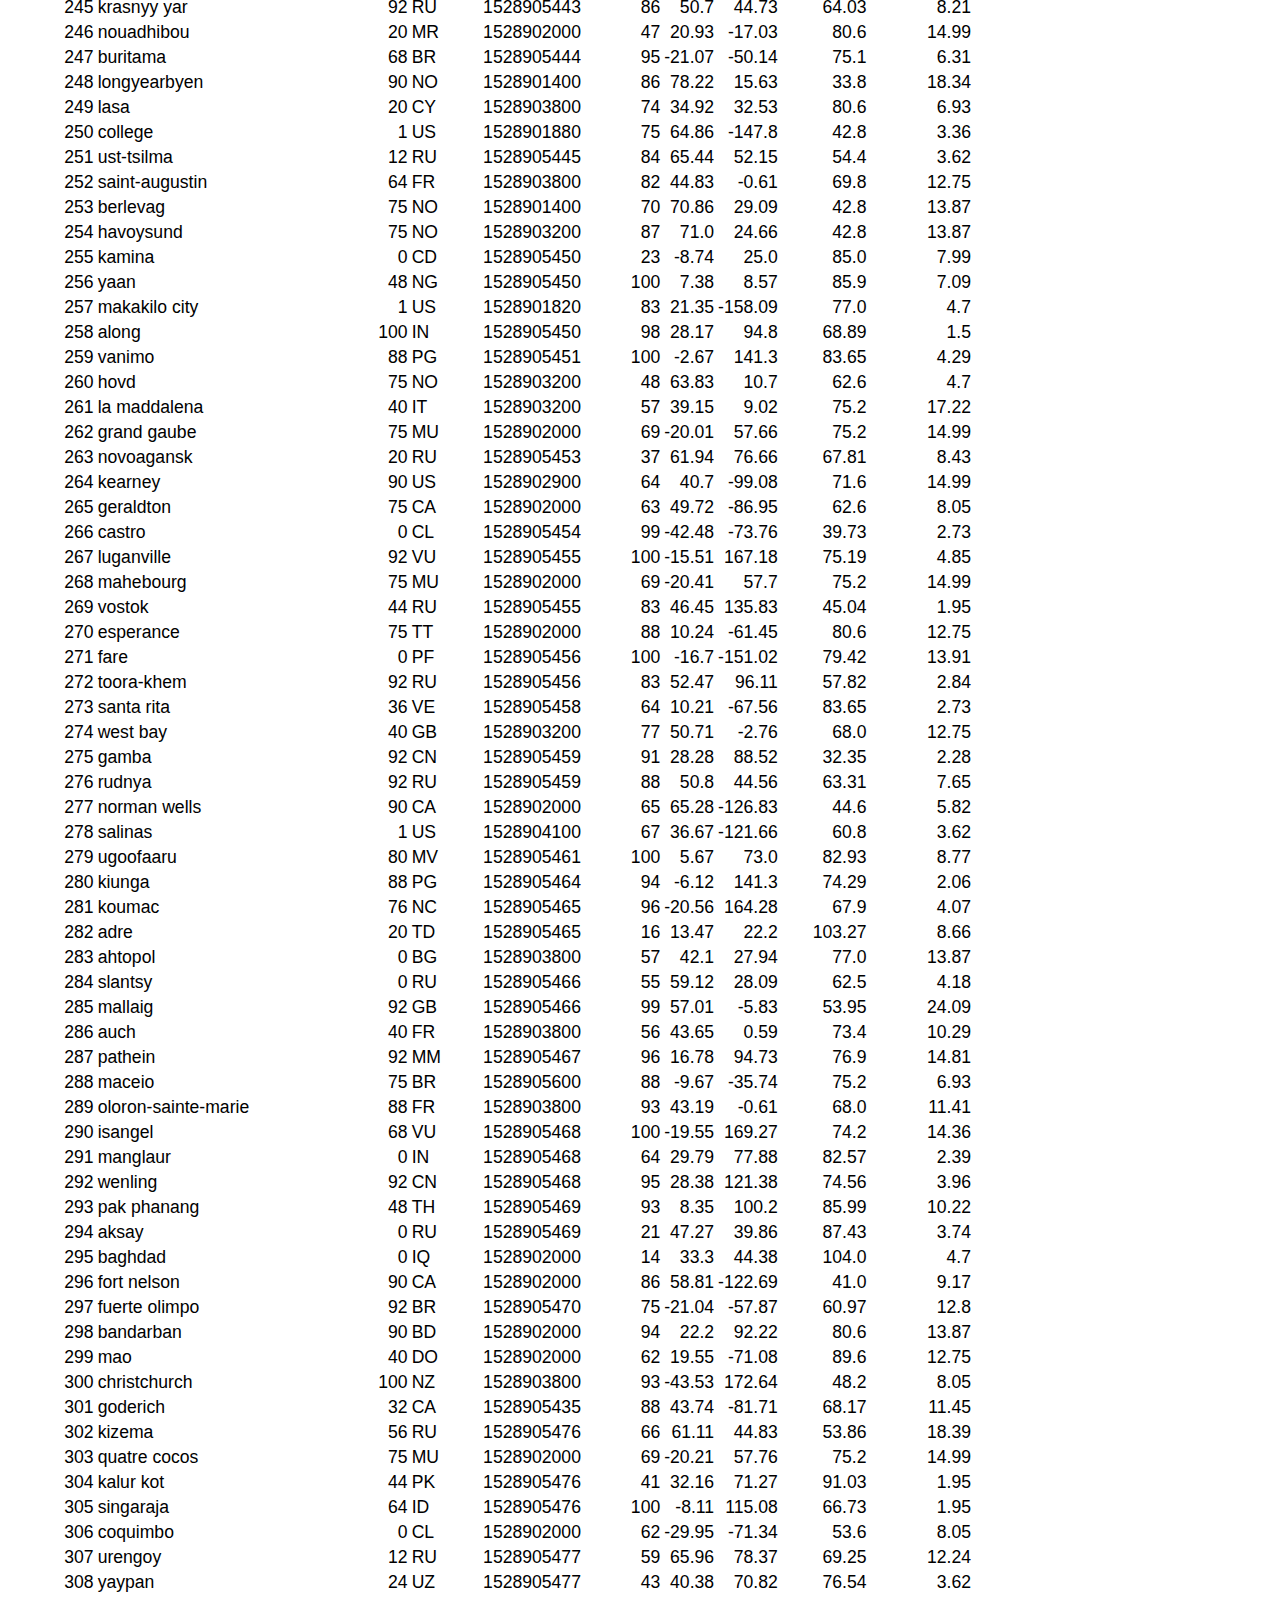
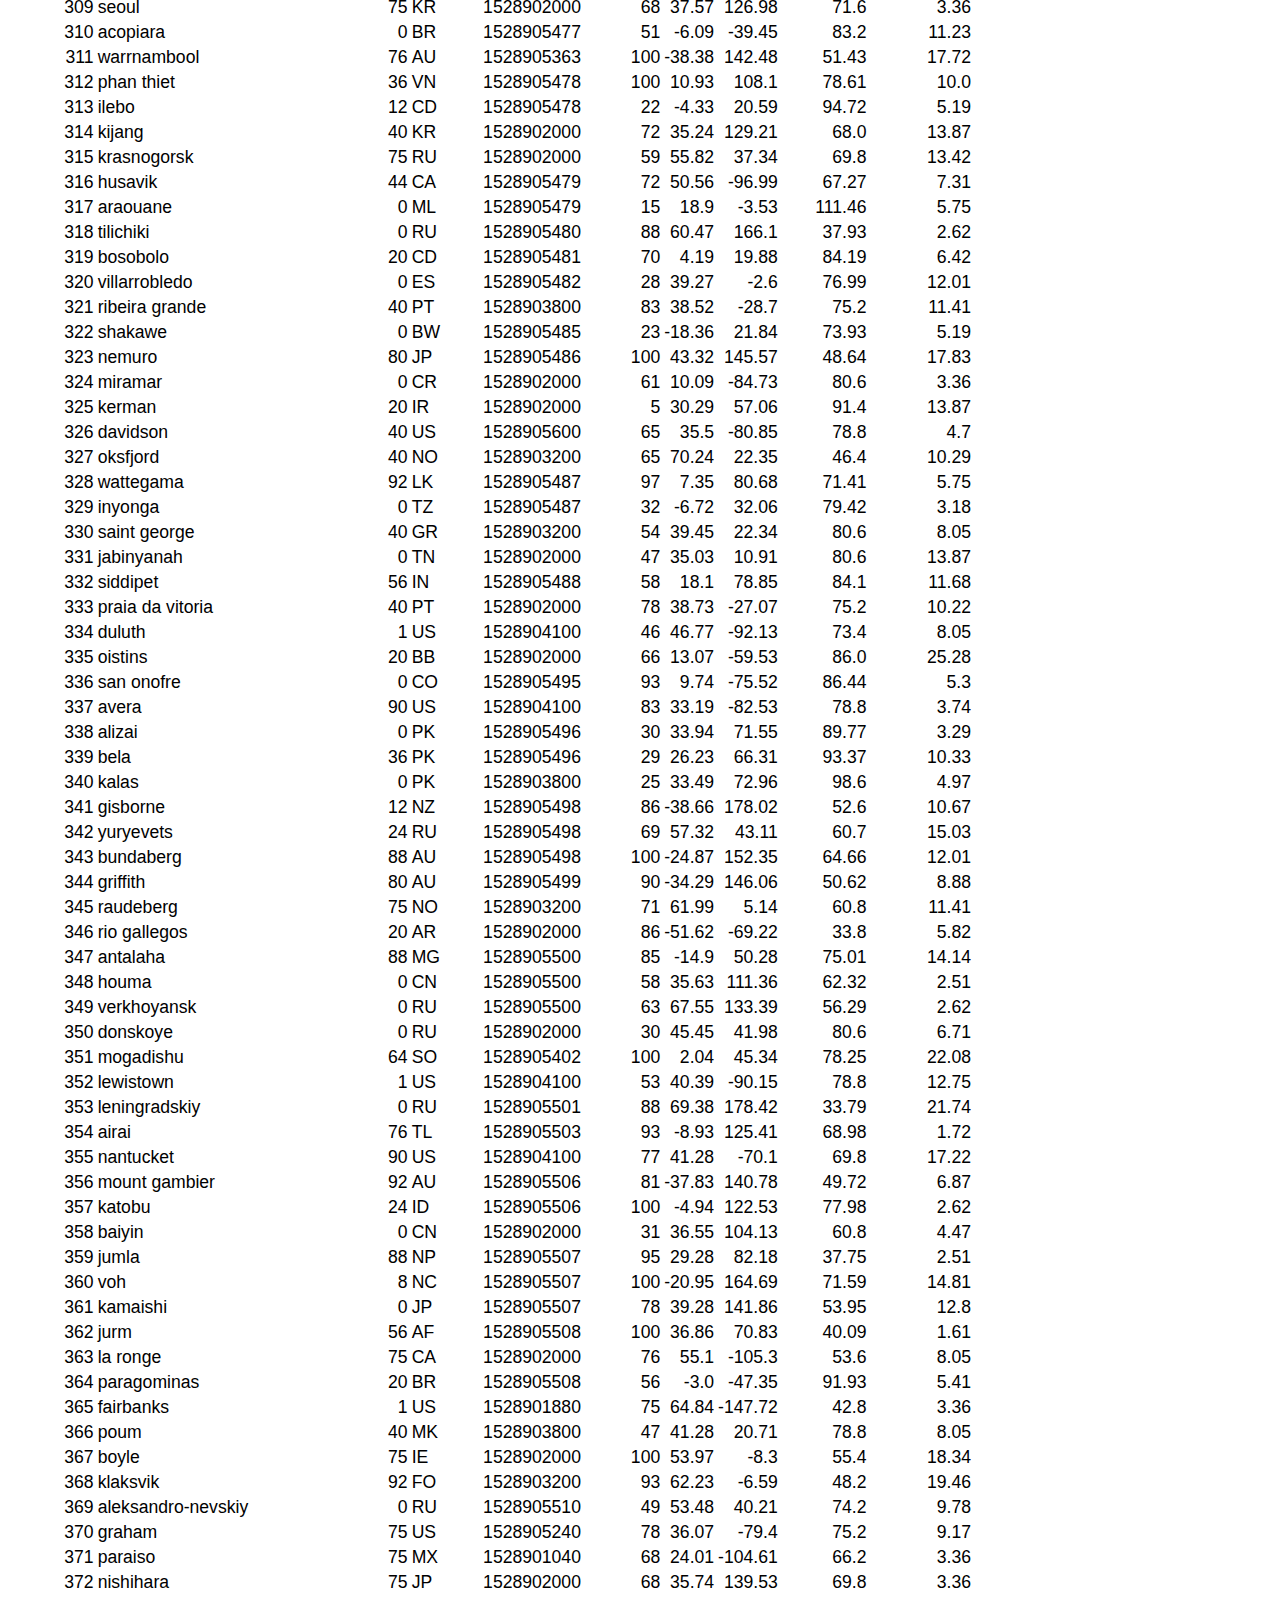
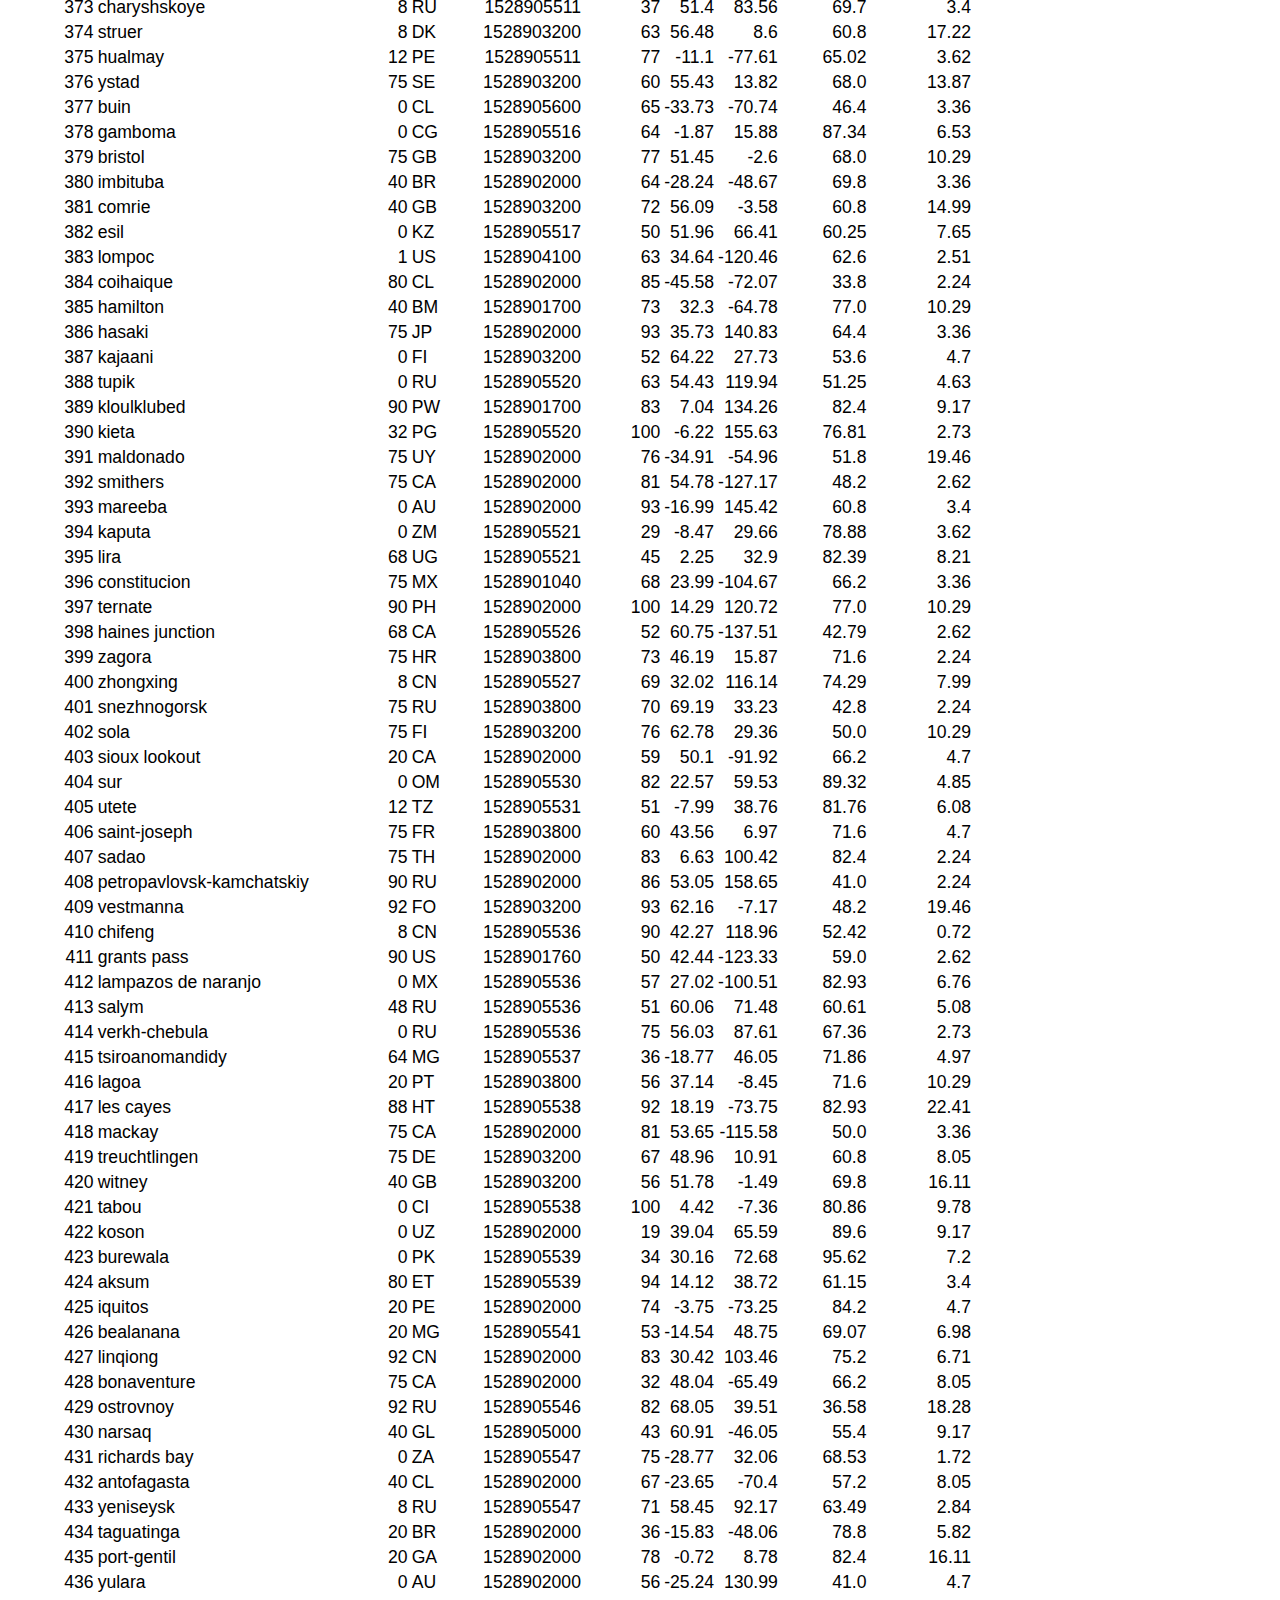
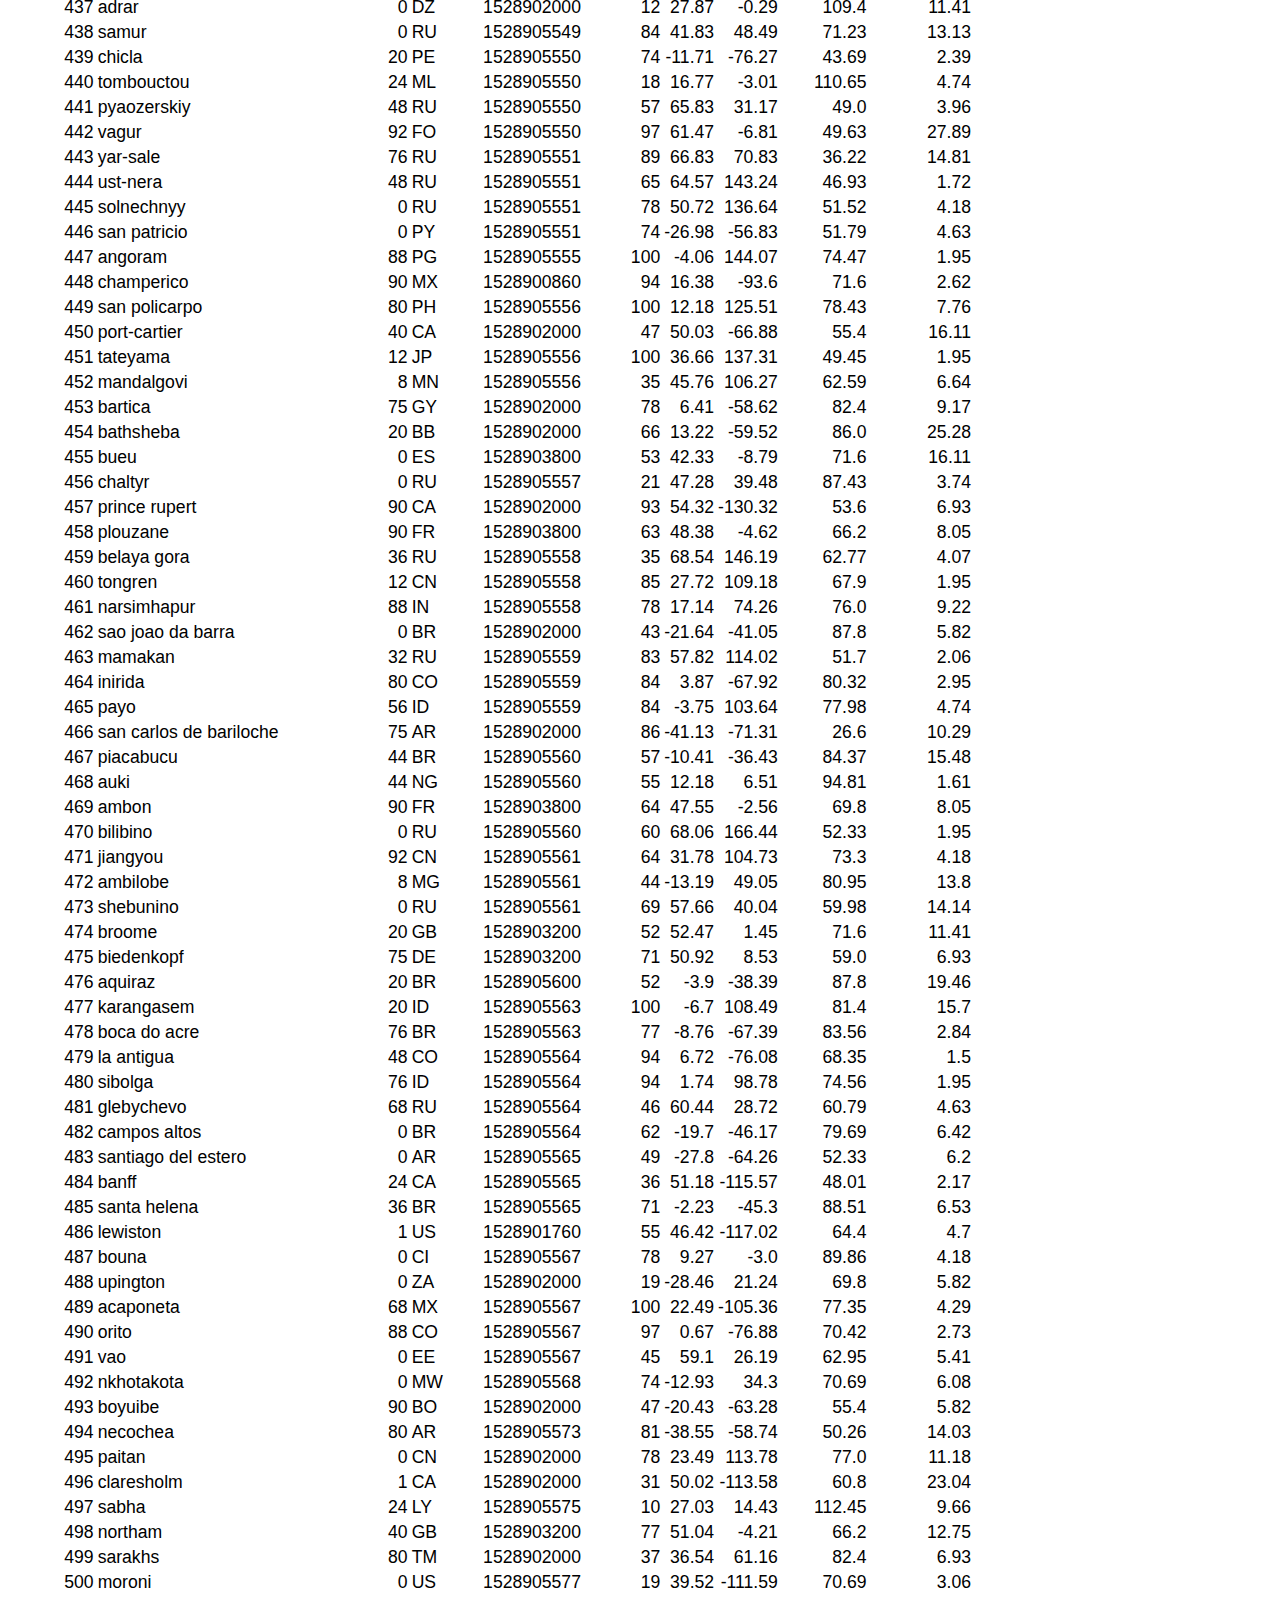
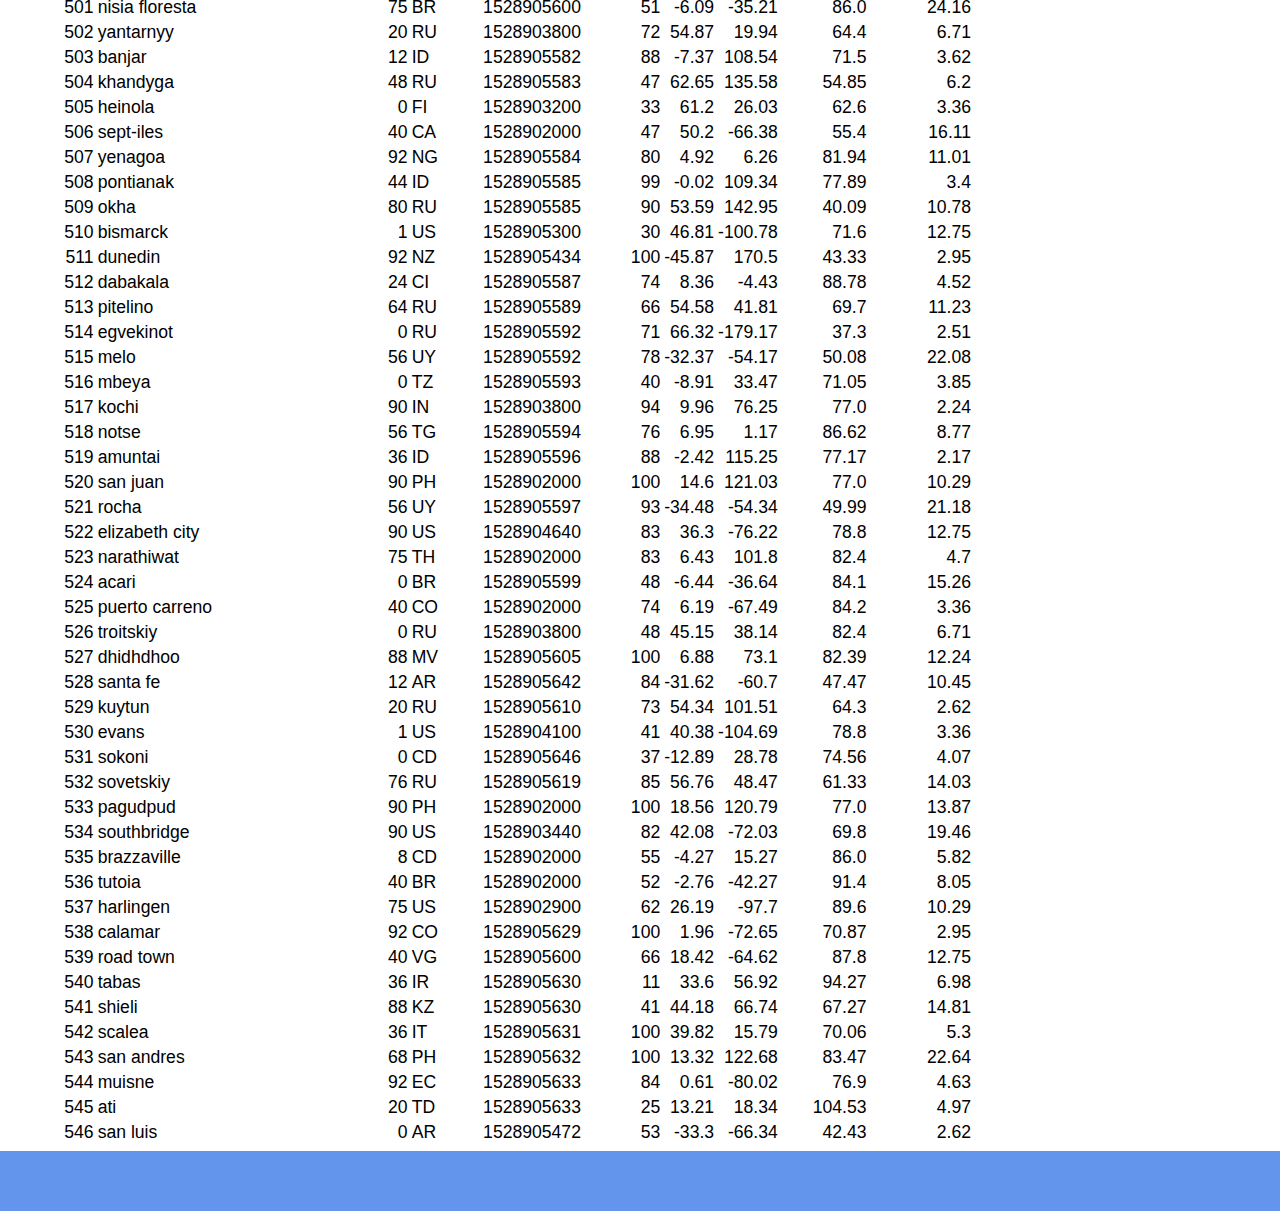
<file: data.html>
<!DOCTYPE html>
<html lang="en-us">

<head>
    <meta charset="UFT-8">
    <meta name="viewport" content="width=device-width, initial-scale=1">
    <meta http-equiv="X-UA-Compatible" content="ie=edge">
    <title>Latitude Vs. Wind Speed</title>
    <link href="https://cdn.jsdelivr.net/npm/bootstrap@5.0.0-beta3/dist/css/bootstrap.min.css" rel="stylesheet"
        integrity="sha384-eOJMYsd53ii+scO/bJGFsiCZc+5NDVN2yr8+0RDqr0Ql0h+rP48ckxlpbzKgwra6" crossorigin="anonymous">
    <link rel="stylesheet" type="text/css" href="style.css">
</head>

<body>
    <nav class="navbar navbar-expand-lg navbar-light bg-light">
        <div class="container-fluid">
            <a class="navbar-brand" href="index.html">Latitude</a>
            <button class="navbar-toggler" type="button" data-bs-toggle="collapse"
                data-bs-target="#navbarSupportedContent" aria-controls="navbarSupportedContent" aria-expanded="false"
                aria-label="Toggle navigation">
                <span class="navbar-toggler-icon"></span>
            </button>
            <div class="collapse navbar-collapse" id="navbarSupportedContent">
                <ul class="navbar-nav me-auto mb-2 mb-lg-0">
                    <li class="nav-item dropdown">
                        <a class="nav-link dropdown-toggle" href="#" id="navbarDropdown" role="button"
                            data-bs-toggle="dropdown" aria-expanded="false">
                            Plots
                        </a>
                        <div class="dropdown-menu" aria-labelledby="navbarDropdown">
                            <a class="dropdown-item" href="temp.html">Max Temperature</a>
                            <a class="dropdown-item" href="wind.html">Wind Speed</a>
                            <a class="dropdown-item" href="humidity.html">Humidity</a>
                            <a class="dropdown-item" href="cloudiness.html">Cloudiness</a>
                </ul>
                </li>
                <li class="nav-item">
                    <a class="nav-link " href="comparison.html">comparison</a>
                </li>
                <li class="nav-item">
                    <a class="nav-link " href="data.html">Data</a>
                </li>
                </ul>
                <form class="d-flex">
                    <input class="form-control me-2" type="search" placeholder="Search" aria-label="Search">
                    <button class="btn btn-outline-success" type="submit">Search</button>
                </form>
            </div>
        </div>
    </nav>
    <script src="https://code.jquery.com/jquery-3.2.1.slim.min.js"
        integrity="sha384-KJ3o2DKtIkvYIK3UENzmM7KCkRr/rE9/Qpg6aAZGJwFDMVNA/GpGFF93hXpG5KkN"
        crossorigin="anonymous"></script>
    <script src="https://cdnjs.cloudflare.com/ajax/libs/popper.js/1.12.9/umd/popper.min.js"
        integrity="sha384-ApNbgh9B+Y1QKtv3Rn7W3mgPxhU9K/ScQsAP7hUibX39j7fakFPskvXusvfa0b4Q"
        crossorigin="anonymous"></script>
    <script src="https://maxcdn.bootstrapcdn.com/bootstrap/4.0.0/js/bootstrap.min.js"
        integrity="sha384-JZR6Spejh4U02d8jOt6vLEHfe/JQGiRRSQQxSfFWpi1MquVdAyjUar5+76PVCmYl"
        crossorigin="anonymous"></script>
    <br>
    <br>
    <div class="container">
        <section class="row">
            <div class="col-lg-7 col-md-12">
                <div class="description-content">
                    <h1 class="description-header">Wind Speed</h1>
                    <hr>
                    <a> The following table shows all the data that was used for the plotting of this project</a>
                    <br>
                    <div>
                        <table class="table table-bordered table-hover table-condensed">
                            <thead>
                                <tr>
                                    <th title="Field #1">City_ID</th>
                                    <th title="Field #2">City</th>
                                    <th title="Field #3">Cloudiness</th>
                                    <th title="Field #4">Country</th>
                                    <th title="Field #5">Date</th>
                                    <th title="Field #6">Humidity</th>
                                    <th title="Field #7">Lat</th>
                                    <th title="Field #8">Lng</th>
                                    <th title="Field #9">Max Temp</th>
                                    <th title="Field #10">Wind Speed</th>
                                </tr>
                            </thead>
                            <tbody>
                                <tr>
                                    <td align="right">0</td>
                                    <td>jacareacanga</td>
                                    <td align="right">0</td>
                                    <td>BR</td>
                                    <td align="right">1528902000</td>
                                    <td align="right">62</td>
                                    <td align="right">-6.22</td>
                                    <td align="right">-57.76</td>
                                    <td align="right">89.6</td>
                                    <td align="right">6.93</td>
                                </tr>
                                <tr>
                                    <td align="right">1</td>
                                    <td>kaitangata</td>
                                    <td align="right">100</td>
                                    <td>NZ</td>
                                    <td align="right">1528905304</td>
                                    <td align="right">94</td>
                                    <td align="right">-46.28</td>
                                    <td align="right">169.85</td>
                                    <td align="right">42.61</td>
                                    <td align="right">5.64</td>
                                </tr>
                                <tr>
                                    <td align="right">2</td>
                                    <td>goulburn</td>
                                    <td align="right">20</td>
                                    <td>AU</td>
                                    <td align="right">1528905078</td>
                                    <td align="right">91</td>
                                    <td align="right">-34.75</td>
                                    <td align="right">149.72</td>
                                    <td align="right">44.32</td>
                                    <td align="right">10.11</td>
                                </tr>
                                <tr>
                                    <td align="right">3</td>
                                    <td>lata</td>
                                    <td align="right">76</td>
                                    <td>IN</td>
                                    <td align="right">1528905305</td>
                                    <td align="right">89</td>
                                    <td align="right">30.78</td>
                                    <td align="right">78.62</td>
                                    <td align="right">59.89</td>
                                    <td align="right">0.94</td>
                                </tr>
                                <tr>
                                    <td align="right">4</td>
                                    <td>chokurdakh</td>
                                    <td align="right">0</td>
                                    <td>RU</td>
                                    <td align="right">1528905306</td>
                                    <td align="right">88</td>
                                    <td align="right">70.62</td>
                                    <td align="right">147.9</td>
                                    <td align="right">32.17</td>
                                    <td align="right">2.95</td>
                                </tr>
                                <tr>
                                    <td align="right">5</td>
                                    <td>martyush</td>
                                    <td align="right">92</td>
                                    <td>RU</td>
                                    <td align="right">1528905306</td>
                                    <td align="right">94</td>
                                    <td align="right">56.4</td>
                                    <td align="right">61.89</td>
                                    <td align="right">55.03</td>
                                    <td align="right">9.33</td>
                                </tr>
                                <tr>
                                    <td align="right">6</td>
                                    <td>hobart</td>
                                    <td align="right">20</td>
                                    <td>AU</td>
                                    <td align="right">1528902000</td>
                                    <td align="right">87</td>
                                    <td align="right">-42.88</td>
                                    <td align="right">147.33</td>
                                    <td align="right">44.6</td>
                                    <td align="right">8.05</td>
                                </tr>
                                <tr>
                                    <td align="right">7</td>
                                    <td>broken hill</td>
                                    <td align="right">0</td>
                                    <td>AU</td>
                                    <td align="right">1528905311</td>
                                    <td align="right">88</td>
                                    <td align="right">-31.97</td>
                                    <td align="right">141.45</td>
                                    <td align="right">44.5</td>
                                    <td align="right">7.31</td>
                                </tr>
                                <tr>
                                    <td align="right">8</td>
                                    <td>harnosand</td>
                                    <td align="right">0</td>
                                    <td>SE</td>
                                    <td align="right">1528903200</td>
                                    <td align="right">44</td>
                                    <td align="right">62.63</td>
                                    <td align="right">17.94</td>
                                    <td align="right">60.8</td>
                                    <td align="right">13.87</td>
                                </tr>
                                <tr>
                                    <td align="right">9</td>
                                    <td>tuatapere</td>
                                    <td align="right">0</td>
                                    <td>NZ</td>
                                    <td align="right">1528905312</td>
                                    <td align="right">100</td>
                                    <td align="right">-46.13</td>
                                    <td align="right">167.69</td>
                                    <td align="right">38.92</td>
                                    <td align="right">3.4</td>
                                </tr>
                                <tr>
                                    <td align="right">10</td>
                                    <td>puerto ayora</td>
                                    <td align="right">90</td>
                                    <td>EC</td>
                                    <td align="right">1528902000</td>
                                    <td align="right">69</td>
                                    <td align="right">-0.74</td>
                                    <td align="right">-90.35</td>
                                    <td align="right">77.0</td>
                                    <td align="right">13.87</td>
                                </tr>
                                <tr>
                                    <td align="right">11</td>
                                    <td>havre-saint-pierre</td>
                                    <td align="right">75</td>
                                    <td>CA</td>
                                    <td align="right">1528902000</td>
                                    <td align="right">58</td>
                                    <td align="right">50.23</td>
                                    <td align="right">-63.6</td>
                                    <td align="right">53.6</td>
                                    <td align="right">19.46</td>
                                </tr>
                                <tr>
                                    <td align="right">12</td>
                                    <td>punta arenas</td>
                                    <td align="right">0</td>
                                    <td>CL</td>
                                    <td align="right">1528902000</td>
                                    <td align="right">100</td>
                                    <td align="right">-53.16</td>
                                    <td align="right">-70.91</td>
                                    <td align="right">35.6</td>
                                    <td align="right">9.17</td>
                                </tr>
                                <tr>
                                    <td align="right">13</td>
                                    <td>tasiilaq</td>
                                    <td align="right">75</td>
                                    <td>GL</td>
                                    <td align="right">1528901400</td>
                                    <td align="right">60</td>
                                    <td align="right">65.61</td>
                                    <td align="right">-37.64</td>
                                    <td align="right">39.2</td>
                                    <td align="right">2.24</td>
                                </tr>
                                <tr>
                                    <td align="right">14</td>
                                    <td>chapais</td>
                                    <td align="right">40</td>
                                    <td>CA</td>
                                    <td align="right">1528902000</td>
                                    <td align="right">38</td>
                                    <td align="right">49.78</td>
                                    <td align="right">-74.86</td>
                                    <td align="right">59.0</td>
                                    <td align="right">10.29</td>
                                </tr>
                                <tr>
                                    <td align="right">15</td>
                                    <td>avarua</td>
                                    <td align="right">40</td>
                                    <td>CK</td>
                                    <td align="right">1528902000</td>
                                    <td align="right">56</td>
                                    <td align="right">-21.21</td>
                                    <td align="right">-159.78</td>
                                    <td align="right">73.4</td>
                                    <td align="right">10.29</td>
                                </tr>
                                <tr>
                                    <td align="right">16</td>
                                    <td>hofn</td>
                                    <td align="right">75</td>
                                    <td>IS</td>
                                    <td align="right">1528902000</td>
                                    <td align="right">87</td>
                                    <td align="right">64.25</td>
                                    <td align="right">-15.21</td>
                                    <td align="right">51.8</td>
                                    <td align="right">8.05</td>
                                </tr>
                                <tr>
                                    <td align="right">17</td>
                                    <td>yukamenskoye</td>
                                    <td align="right">92</td>
                                    <td>RU</td>
                                    <td align="right">1528905315</td>
                                    <td align="right">98</td>
                                    <td align="right">57.89</td>
                                    <td align="right">52.24</td>
                                    <td align="right">56.65</td>
                                    <td align="right">10.22</td>
                                </tr>
                                <tr>
                                    <td align="right">18</td>
                                    <td>khandbari</td>
                                    <td align="right">80</td>
                                    <td>NP</td>
                                    <td align="right">1528905315</td>
                                    <td align="right">67</td>
                                    <td align="right">27.38</td>
                                    <td align="right">87.21</td>
                                    <td align="right">44.59</td>
                                    <td align="right">1.39</td>
                                </tr>
                                <tr>
                                    <td align="right">19</td>
                                    <td>bethel</td>
                                    <td align="right">1</td>
                                    <td>US</td>
                                    <td align="right">1528901580</td>
                                    <td align="right">93</td>
                                    <td align="right">60.79</td>
                                    <td align="right">-161.76</td>
                                    <td align="right">44.6</td>
                                    <td align="right">8.05</td>
                                </tr>
                                <tr>
                                    <td align="right">20</td>
                                    <td>ushuaia</td>
                                    <td align="right">75</td>
                                    <td>AR</td>
                                    <td align="right">1528902000</td>
                                    <td align="right">64</td>
                                    <td align="right">-54.81</td>
                                    <td align="right">-68.31</td>
                                    <td align="right">41.0</td>
                                    <td align="right">3.36</td>
                                </tr>
                                <tr>
                                    <td align="right">21</td>
                                    <td>east london</td>
                                    <td align="right">0</td>
                                    <td>ZA</td>
                                    <td align="right">1528902000</td>
                                    <td align="right">37</td>
                                    <td align="right">-33.02</td>
                                    <td align="right">27.91</td>
                                    <td align="right">69.8</td>
                                    <td align="right">5.82</td>
                                </tr>
                                <tr>
                                    <td align="right">22</td>
                                    <td>bluff</td>
                                    <td align="right">76</td>
                                    <td>AU</td>
                                    <td align="right">1528905321</td>
                                    <td align="right">76</td>
                                    <td align="right">-23.58</td>
                                    <td align="right">149.07</td>
                                    <td align="right">61.96</td>
                                    <td align="right">4.74</td>
                                </tr>
                                <tr>
                                    <td align="right">23</td>
                                    <td>mount isa</td>
                                    <td align="right">75</td>
                                    <td>AU</td>
                                    <td align="right">1528902000</td>
                                    <td align="right">100</td>
                                    <td align="right">-20.73</td>
                                    <td align="right">139.49</td>
                                    <td align="right">64.4</td>
                                    <td align="right">3.29</td>
                                </tr>
                                <tr>
                                    <td align="right">24</td>
                                    <td>pevek</td>
                                    <td align="right">0</td>
                                    <td>RU</td>
                                    <td align="right">1528905321</td>
                                    <td align="right">71</td>
                                    <td align="right">69.7</td>
                                    <td align="right">170.27</td>
                                    <td align="right">36.94</td>
                                    <td align="right">6.98</td>
                                </tr>
                                <tr>
                                    <td align="right">25</td>
                                    <td>gao</td>
                                    <td align="right">24</td>
                                    <td>ML</td>
                                    <td align="right">1528905321</td>
                                    <td align="right">16</td>
                                    <td align="right">16.28</td>
                                    <td align="right">-0.04</td>
                                    <td align="right">110.02</td>
                                    <td align="right">4.97</td>
                                </tr>
                                <tr>
                                    <td align="right">26</td>
                                    <td>cabo san lucas</td>
                                    <td align="right">75</td>
                                    <td>MX</td>
                                    <td align="right">1528901160</td>
                                    <td align="right">74</td>
                                    <td align="right">22.89</td>
                                    <td align="right">-109.91</td>
                                    <td align="right">84.2</td>
                                    <td align="right">10.29</td>
                                </tr>
                                <tr>
                                    <td align="right">27</td>
                                    <td>sao filipe</td>
                                    <td align="right">0</td>
                                    <td>CV</td>
                                    <td align="right">1528905323</td>
                                    <td align="right">88</td>
                                    <td align="right">14.9</td>
                                    <td align="right">-24.5</td>
                                    <td align="right">75.73</td>
                                    <td align="right">13.02</td>
                                </tr>
                                <tr>
                                    <td align="right">28</td>
                                    <td>tiksi</td>
                                    <td align="right">44</td>
                                    <td>RU</td>
                                    <td align="right">1528905298</td>
                                    <td align="right">58</td>
                                    <td align="right">71.64</td>
                                    <td align="right">128.87</td>
                                    <td align="right">57.73</td>
                                    <td align="right">10.11</td>
                                </tr>
                                <tr>
                                    <td align="right">29</td>
                                    <td>busselton</td>
                                    <td align="right">92</td>
                                    <td>AU</td>
                                    <td align="right">1528905323</td>
                                    <td align="right">100</td>
                                    <td align="right">-33.64</td>
                                    <td align="right">115.35</td>
                                    <td align="right">60.43</td>
                                    <td align="right">10.56</td>
                                </tr>
                                <tr>
                                    <td align="right">30</td>
                                    <td>alofi</td>
                                    <td align="right">76</td>
                                    <td>NU</td>
                                    <td align="right">1528902000</td>
                                    <td align="right">88</td>
                                    <td align="right">-19.06</td>
                                    <td align="right">-169.92</td>
                                    <td align="right">71.6</td>
                                    <td align="right">3.36</td>
                                </tr>
                                <tr>
                                    <td align="right">31</td>
                                    <td>ola</td>
                                    <td align="right">75</td>
                                    <td>RU</td>
                                    <td align="right">1528902000</td>
                                    <td align="right">100</td>
                                    <td align="right">59.58</td>
                                    <td align="right">151.3</td>
                                    <td align="right">42.8</td>
                                    <td align="right">7.76</td>
                                </tr>
                                <tr>
                                    <td align="right">32</td>
                                    <td>atar</td>
                                    <td align="right">20</td>
                                    <td>MR</td>
                                    <td align="right">1528902000</td>
                                    <td align="right">19</td>
                                    <td align="right">20.52</td>
                                    <td align="right">-13.05</td>
                                    <td align="right">91.4</td>
                                    <td align="right">9.17</td>
                                </tr>
                                <tr>
                                    <td align="right">33</td>
                                    <td>rikitea</td>
                                    <td align="right">0</td>
                                    <td>PF</td>
                                    <td align="right">1528905325</td>
                                    <td align="right">100</td>
                                    <td align="right">-23.12</td>
                                    <td align="right">-134.97</td>
                                    <td align="right">73.57</td>
                                    <td align="right">8.66</td>
                                </tr>
                                <tr>
                                    <td align="right">34</td>
                                    <td>hermanus</td>
                                    <td align="right">0</td>
                                    <td>ZA</td>
                                    <td align="right">1528905325</td>
                                    <td align="right">24</td>
                                    <td align="right">-34.42</td>
                                    <td align="right">19.24</td>
                                    <td align="right">77.17</td>
                                    <td align="right">8.66</td>
                                </tr>
                                <tr>
                                    <td align="right">35</td>
                                    <td>ponta delgada</td>
                                    <td align="right">75</td>
                                    <td>PT</td>
                                    <td align="right">1528903800</td>
                                    <td align="right">88</td>
                                    <td align="right">37.73</td>
                                    <td align="right">-25.67</td>
                                    <td align="right">71.6</td>
                                    <td align="right">12.75</td>
                                </tr>
                                <tr>
                                    <td align="right">36</td>
                                    <td>bambari</td>
                                    <td align="right">24</td>
                                    <td>CF</td>
                                    <td align="right">1528905326</td>
                                    <td align="right">84</td>
                                    <td align="right">5.77</td>
                                    <td align="right">20.68</td>
                                    <td align="right">81.85</td>
                                    <td align="right">7.65</td>
                                </tr>
                                <tr>
                                    <td align="right">37</td>
                                    <td>cap malheureux</td>
                                    <td align="right">75</td>
                                    <td>MU</td>
                                    <td align="right">1528902000</td>
                                    <td align="right">69</td>
                                    <td align="right">-19.98</td>
                                    <td align="right">57.61</td>
                                    <td align="right">75.2</td>
                                    <td align="right">14.99</td>
                                </tr>
                                <tr>
                                    <td align="right">38</td>
                                    <td>puerto escondido</td>
                                    <td align="right">75</td>
                                    <td>MX</td>
                                    <td align="right">1528901100</td>
                                    <td align="right">65</td>
                                    <td align="right">15.86</td>
                                    <td align="right">-97.07</td>
                                    <td align="right">80.6</td>
                                    <td align="right">3.36</td>
                                </tr>
                                <tr>
                                    <td align="right">39</td>
                                    <td>qaanaaq</td>
                                    <td align="right">32</td>
                                    <td>GL</td>
                                    <td align="right">1528905330</td>
                                    <td align="right">100</td>
                                    <td align="right">77.48</td>
                                    <td align="right">-69.36</td>
                                    <td align="right">31.45</td>
                                    <td align="right">6.31</td>
                                </tr>
                                <tr>
                                    <td align="right">40</td>
                                    <td>new norfolk</td>
                                    <td align="right">20</td>
                                    <td>AU</td>
                                    <td align="right">1528902000</td>
                                    <td align="right">87</td>
                                    <td align="right">-42.78</td>
                                    <td align="right">147.06</td>
                                    <td align="right">44.6</td>
                                    <td align="right">8.05</td>
                                </tr>
                                <tr>
                                    <td align="right">41</td>
                                    <td>najran</td>
                                    <td align="right">40</td>
                                    <td>SA</td>
                                    <td align="right">1528902000</td>
                                    <td align="right">13</td>
                                    <td align="right">17.54</td>
                                    <td align="right">44.22</td>
                                    <td align="right">98.6</td>
                                    <td align="right">11.41</td>
                                </tr>
                                <tr>
                                    <td align="right">42</td>
                                    <td>isla mujeres</td>
                                    <td align="right">90</td>
                                    <td>MX</td>
                                    <td align="right">1528904340</td>
                                    <td align="right">100</td>
                                    <td align="right">21.23</td>
                                    <td align="right">-86.73</td>
                                    <td align="right">75.2</td>
                                    <td align="right">16.11</td>
                                </tr>
                                <tr>
                                    <td align="right">43</td>
                                    <td>mar del plata</td>
                                    <td align="right">0</td>
                                    <td>AR</td>
                                    <td align="right">1528905297</td>
                                    <td align="right">100</td>
                                    <td align="right">-46.43</td>
                                    <td align="right">-67.52</td>
                                    <td align="right">32.53</td>
                                    <td align="right">7.31</td>
                                </tr>
                                <tr>
                                    <td align="right">44</td>
                                    <td>provideniya</td>
                                    <td align="right">0</td>
                                    <td>RU</td>
                                    <td align="right">1528905332</td>
                                    <td align="right">91</td>
                                    <td align="right">64.42</td>
                                    <td align="right">-173.23</td>
                                    <td align="right">40.63</td>
                                    <td align="right">10.78</td>
                                </tr>
                                <tr>
                                    <td align="right">45</td>
                                    <td>jamestown</td>
                                    <td align="right">12</td>
                                    <td>AU</td>
                                    <td align="right">1528905333</td>
                                    <td align="right">88</td>
                                    <td align="right">-33.21</td>
                                    <td align="right">138.6</td>
                                    <td align="right">43.15</td>
                                    <td align="right">10.89</td>
                                </tr>
                                <tr>
                                    <td align="right">46</td>
                                    <td>medicine hat</td>
                                    <td align="right">20</td>
                                    <td>CA</td>
                                    <td align="right">1528902000</td>
                                    <td align="right">34</td>
                                    <td align="right">50.04</td>
                                    <td align="right">-110.68</td>
                                    <td align="right">66.2</td>
                                    <td align="right">14.99</td>
                                </tr>
                                <tr>
                                    <td align="right">47</td>
                                    <td>katsuura</td>
                                    <td align="right">8</td>
                                    <td>JP</td>
                                    <td align="right">1528905334</td>
                                    <td align="right">88</td>
                                    <td align="right">33.93</td>
                                    <td align="right">134.5</td>
                                    <td align="right">62.05</td>
                                    <td align="right">7.54</td>
                                </tr>
                                <tr>
                                    <td align="right">48</td>
                                    <td>aklavik</td>
                                    <td align="right">20</td>
                                    <td>CA</td>
                                    <td align="right">1528902000</td>
                                    <td align="right">53</td>
                                    <td align="right">68.22</td>
                                    <td align="right">-135.01</td>
                                    <td align="right">51.8</td>
                                    <td align="right">11.41</td>
                                </tr>
                                <tr>
                                    <td align="right">49</td>
                                    <td>tuktoyaktuk</td>
                                    <td align="right">20</td>
                                    <td>CA</td>
                                    <td align="right">1528902000</td>
                                    <td align="right">61</td>
                                    <td align="right">69.44</td>
                                    <td align="right">-133.03</td>
                                    <td align="right">46.4</td>
                                    <td align="right">6.93</td>
                                </tr>
                                <tr>
                                    <td align="right">50</td>
                                    <td>kapaa</td>
                                    <td align="right">90</td>
                                    <td>US</td>
                                    <td align="right">1528901760</td>
                                    <td align="right">88</td>
                                    <td align="right">22.08</td>
                                    <td align="right">-159.32</td>
                                    <td align="right">75.2</td>
                                    <td align="right">14.99</td>
                                </tr>
                                <tr>
                                    <td align="right">51</td>
                                    <td>mildura</td>
                                    <td align="right">0</td>
                                    <td>AU</td>
                                    <td align="right">1528905300</td>
                                    <td align="right">92</td>
                                    <td align="right">-34.18</td>
                                    <td align="right">142.16</td>
                                    <td align="right">45.67</td>
                                    <td align="right">9.66</td>
                                </tr>
                                <tr>
                                    <td align="right">52</td>
                                    <td>souillac</td>
                                    <td align="right">75</td>
                                    <td>FR</td>
                                    <td align="right">1528903800</td>
                                    <td align="right">49</td>
                                    <td align="right">45.6</td>
                                    <td align="right">-0.6</td>
                                    <td align="right">73.4</td>
                                    <td align="right">10.29</td>
                                </tr>
                                <tr>
                                    <td align="right">53</td>
                                    <td>lorengau</td>
                                    <td align="right">100</td>
                                    <td>PG</td>
                                    <td align="right">1528905336</td>
                                    <td align="right">100</td>
                                    <td align="right">-2.02</td>
                                    <td align="right">147.27</td>
                                    <td align="right">80.59</td>
                                    <td align="right">3.85</td>
                                </tr>
                                <tr>
                                    <td align="right">54</td>
                                    <td>praia</td>
                                    <td align="right">20</td>
                                    <td>BR</td>
                                    <td align="right">1528902000</td>
                                    <td align="right">47</td>
                                    <td align="right">-20.25</td>
                                    <td align="right">-43.81</td>
                                    <td align="right">82.4</td>
                                    <td align="right">3.36</td>
                                </tr>
                                <tr>
                                    <td align="right">55</td>
                                    <td>port alfred</td>
                                    <td align="right">0</td>
                                    <td>ZA</td>
                                    <td align="right">1528905338</td>
                                    <td align="right">50</td>
                                    <td align="right">-33.59</td>
                                    <td align="right">26.89</td>
                                    <td align="right">76.54</td>
                                    <td align="right">7.2</td>
                                </tr>
                                <tr>
                                    <td align="right">56</td>
                                    <td>barranca</td>
                                    <td align="right">0</td>
                                    <td>PE</td>
                                    <td align="right">1528905339</td>
                                    <td align="right">98</td>
                                    <td align="right">-10.75</td>
                                    <td align="right">-77.76</td>
                                    <td align="right">61.87</td>
                                    <td align="right">9.89</td>
                                </tr>
                                <tr>
                                    <td align="right">57</td>
                                    <td>nome</td>
                                    <td align="right">40</td>
                                    <td>US</td>
                                    <td align="right">1528902900</td>
                                    <td align="right">70</td>
                                    <td align="right">30.04</td>
                                    <td align="right">-94.42</td>
                                    <td align="right">87.8</td>
                                    <td align="right">3.36</td>
                                </tr>
                                <tr>
                                    <td align="right">58</td>
                                    <td>matay</td>
                                    <td align="right">0</td>
                                    <td>EG</td>
                                    <td align="right">1528905339</td>
                                    <td align="right">23</td>
                                    <td align="right">28.42</td>
                                    <td align="right">30.79</td>
                                    <td align="right">97.69</td>
                                    <td align="right">6.98</td>
                                </tr>
                                <tr>
                                    <td align="right">59</td>
                                    <td>saskylakh</td>
                                    <td align="right">48</td>
                                    <td>RU</td>
                                    <td align="right">1528905339</td>
                                    <td align="right">55</td>
                                    <td align="right">71.97</td>
                                    <td align="right">114.09</td>
                                    <td align="right">59.53</td>
                                    <td align="right">5.86</td>
                                </tr>
                                <tr>
                                    <td align="right">60</td>
                                    <td>itarema</td>
                                    <td align="right">0</td>
                                    <td>BR</td>
                                    <td align="right">1528905340</td>
                                    <td align="right">61</td>
                                    <td align="right">-2.92</td>
                                    <td align="right">-39.92</td>
                                    <td align="right">88.33</td>
                                    <td align="right">12.57</td>
                                </tr>
                                <tr>
                                    <td align="right">61</td>
                                    <td>butaritari</td>
                                    <td align="right">56</td>
                                    <td>KI</td>
                                    <td align="right">1528905340</td>
                                    <td align="right">100</td>
                                    <td align="right">3.07</td>
                                    <td align="right">172.79</td>
                                    <td align="right">81.13</td>
                                    <td align="right">7.31</td>
                                </tr>
                                <tr>
                                    <td align="right">62</td>
                                    <td>peniche</td>
                                    <td align="right">20</td>
                                    <td>PT</td>
                                    <td align="right">1528903800</td>
                                    <td align="right">64</td>
                                    <td align="right">39.36</td>
                                    <td align="right">-9.38</td>
                                    <td align="right">75.2</td>
                                    <td align="right">12.75</td>
                                </tr>
                                <tr>
                                    <td align="right">63</td>
                                    <td>beloha</td>
                                    <td align="right">0</td>
                                    <td>MG</td>
                                    <td align="right">1528905340</td>
                                    <td align="right">57</td>
                                    <td align="right">-25.17</td>
                                    <td align="right">45.06</td>
                                    <td align="right">71.95</td>
                                    <td align="right">16.37</td>
                                </tr>
                                <tr>
                                    <td align="right">64</td>
                                    <td>anadyr</td>
                                    <td align="right">0</td>
                                    <td>RU</td>
                                    <td align="right">1528902000</td>
                                    <td align="right">57</td>
                                    <td align="right">64.73</td>
                                    <td align="right">177.51</td>
                                    <td align="right">48.2</td>
                                    <td align="right">4.47</td>
                                </tr>
                                <tr>
                                    <td align="right">65</td>
                                    <td>luderitz</td>
                                    <td align="right">12</td>
                                    <td>NA</td>
                                    <td align="right">1528905342</td>
                                    <td align="right">64</td>
                                    <td align="right">-26.65</td>
                                    <td align="right">15.16</td>
                                    <td align="right">64.03</td>
                                    <td align="right">17.38</td>
                                </tr>
                                <tr>
                                    <td align="right">66</td>
                                    <td>rochester</td>
                                    <td align="right">1</td>
                                    <td>US</td>
                                    <td align="right">1528902960</td>
                                    <td align="right">37</td>
                                    <td align="right">44.02</td>
                                    <td align="right">-92.46</td>
                                    <td align="right">73.4</td>
                                    <td align="right">6.93</td>
                                </tr>
                                <tr>
                                    <td align="right">67</td>
                                    <td>bosaso</td>
                                    <td align="right">0</td>
                                    <td>SO</td>
                                    <td align="right">1528905347</td>
                                    <td align="right">86</td>
                                    <td align="right">11.28</td>
                                    <td align="right">49.18</td>
                                    <td align="right">89.77</td>
                                    <td align="right">3.96</td>
                                </tr>
                                <tr>
                                    <td align="right">68</td>
                                    <td>faanui</td>
                                    <td align="right">0</td>
                                    <td>PF</td>
                                    <td align="right">1528905347</td>
                                    <td align="right">100</td>
                                    <td align="right">-16.48</td>
                                    <td align="right">-151.75</td>
                                    <td align="right">79.96</td>
                                    <td align="right">11.79</td>
                                </tr>
                                <tr>
                                    <td align="right">69</td>
                                    <td>grindavik</td>
                                    <td align="right">75</td>
                                    <td>IS</td>
                                    <td align="right">1528902000</td>
                                    <td align="right">70</td>
                                    <td align="right">63.84</td>
                                    <td align="right">-22.43</td>
                                    <td align="right">48.2</td>
                                    <td align="right">5.82</td>
                                </tr>
                                <tr>
                                    <td align="right">70</td>
                                    <td>margate</td>
                                    <td align="right">20</td>
                                    <td>AU</td>
                                    <td align="right">1528902000</td>
                                    <td align="right">87</td>
                                    <td align="right">-43.03</td>
                                    <td align="right">147.26</td>
                                    <td align="right">44.6</td>
                                    <td align="right">8.05</td>
                                </tr>
                                <tr>
                                    <td align="right">71</td>
                                    <td>marsh harbour</td>
                                    <td align="right">88</td>
                                    <td>BS</td>
                                    <td align="right">1528905349</td>
                                    <td align="right">95</td>
                                    <td align="right">26.54</td>
                                    <td align="right">-77.06</td>
                                    <td align="right">82.39</td>
                                    <td align="right">10.0</td>
                                </tr>
                                <tr>
                                    <td align="right">72</td>
                                    <td>comodoro rivadavia</td>
                                    <td align="right">40</td>
                                    <td>AR</td>
                                    <td align="right">1528902000</td>
                                    <td align="right">60</td>
                                    <td align="right">-45.87</td>
                                    <td align="right">-67.48</td>
                                    <td align="right">42.8</td>
                                    <td align="right">9.17</td>
                                </tr>
                                <tr>
                                    <td align="right">73</td>
                                    <td>upernavik</td>
                                    <td align="right">92</td>
                                    <td>GL</td>
                                    <td align="right">1528905350</td>
                                    <td align="right">100</td>
                                    <td align="right">72.79</td>
                                    <td align="right">-56.15</td>
                                    <td align="right">29.29</td>
                                    <td align="right">3.74</td>
                                </tr>
                                <tr>
                                    <td align="right">74</td>
                                    <td>uige</td>
                                    <td align="right">0</td>
                                    <td>AO</td>
                                    <td align="right">1528905350</td>
                                    <td align="right">29</td>
                                    <td align="right">-7.61</td>
                                    <td align="right">15.06</td>
                                    <td align="right">86.8</td>
                                    <td align="right">3.18</td>
                                </tr>
                                <tr>
                                    <td align="right">75</td>
                                    <td>bredasdorp</td>
                                    <td align="right">0</td>
                                    <td>ZA</td>
                                    <td align="right">1528902000</td>
                                    <td align="right">23</td>
                                    <td align="right">-34.53</td>
                                    <td align="right">20.04</td>
                                    <td align="right">82.4</td>
                                    <td align="right">5.82</td>
                                </tr>
                                <tr>
                                    <td align="right">76</td>
                                    <td>bodden town</td>
                                    <td align="right">40</td>
                                    <td>KY</td>
                                    <td align="right">1528902000</td>
                                    <td align="right">78</td>
                                    <td align="right">19.28</td>
                                    <td align="right">-81.25</td>
                                    <td align="right">80.6</td>
                                    <td align="right">16.11</td>
                                </tr>
                                <tr>
                                    <td align="right">77</td>
                                    <td>guerrero negro</td>
                                    <td align="right">44</td>
                                    <td>MX</td>
                                    <td align="right">1528905350</td>
                                    <td align="right">88</td>
                                    <td align="right">27.97</td>
                                    <td align="right">-114.04</td>
                                    <td align="right">63.85</td>
                                    <td align="right">3.74</td>
                                </tr>
                                <tr>
                                    <td align="right">78</td>
                                    <td>bilma</td>
                                    <td align="right">0</td>
                                    <td>NE</td>
                                    <td align="right">1528905351</td>
                                    <td align="right">12</td>
                                    <td align="right">18.69</td>
                                    <td align="right">12.92</td>
                                    <td align="right">110.47</td>
                                    <td align="right">4.63</td>
                                </tr>
                                <tr>
                                    <td align="right">79</td>
                                    <td>carnarvon</td>
                                    <td align="right">0</td>
                                    <td>ZA</td>
                                    <td align="right">1528905351</td>
                                    <td align="right">30</td>
                                    <td align="right">-30.97</td>
                                    <td align="right">22.13</td>
                                    <td align="right">60.43</td>
                                    <td align="right">14.25</td>
                                </tr>
                                <tr>
                                    <td align="right">80</td>
                                    <td>ponta do sol</td>
                                    <td align="right">12</td>
                                    <td>BR</td>
                                    <td align="right">1528905352</td>
                                    <td align="right">72</td>
                                    <td align="right">-20.63</td>
                                    <td align="right">-46.0</td>
                                    <td align="right">78.25</td>
                                    <td align="right">3.96</td>
                                </tr>
                                <tr>
                                    <td align="right">81</td>
                                    <td>vila franca do campo</td>
                                    <td align="right">75</td>
                                    <td>PT</td>
                                    <td align="right">1528903800</td>
                                    <td align="right">88</td>
                                    <td align="right">37.72</td>
                                    <td align="right">-25.43</td>
                                    <td align="right">71.6</td>
                                    <td align="right">12.75</td>
                                </tr>
                                <tr>
                                    <td align="right">82</td>
                                    <td>puerto del rosario</td>
                                    <td align="right">20</td>
                                    <td>ES</td>
                                    <td align="right">1528903800</td>
                                    <td align="right">60</td>
                                    <td align="right">28.5</td>
                                    <td align="right">-13.86</td>
                                    <td align="right">73.4</td>
                                    <td align="right">17.22</td>
                                </tr>
                                <tr>
                                    <td align="right">83</td>
                                    <td>sitka</td>
                                    <td align="right">20</td>
                                    <td>US</td>
                                    <td align="right">1528905353</td>
                                    <td align="right">92</td>
                                    <td align="right">37.17</td>
                                    <td align="right">-99.65</td>
                                    <td align="right">74.02</td>
                                    <td align="right">5.97</td>
                                </tr>
                                <tr>
                                    <td align="right">84</td>
                                    <td>camacha</td>
                                    <td align="right">75</td>
                                    <td>PT</td>
                                    <td align="right">1528903800</td>
                                    <td align="right">72</td>
                                    <td align="right">33.08</td>
                                    <td align="right">-16.33</td>
                                    <td align="right">68.0</td>
                                    <td align="right">16.11</td>
                                </tr>
                                <tr>
                                    <td align="right">85</td>
                                    <td>saint-philippe</td>
                                    <td align="right">1</td>
                                    <td>CA</td>
                                    <td align="right">1528902900</td>
                                    <td align="right">54</td>
                                    <td align="right">45.36</td>
                                    <td align="right">-73.48</td>
                                    <td align="right">78.8</td>
                                    <td align="right">11.41</td>
                                </tr>
                                <tr>
                                    <td align="right">86</td>
                                    <td>port blair</td>
                                    <td align="right">92</td>
                                    <td>IN</td>
                                    <td align="right">1528905357</td>
                                    <td align="right">97</td>
                                    <td align="right">11.67</td>
                                    <td align="right">92.75</td>
                                    <td align="right">84.37</td>
                                    <td align="right">25.1</td>
                                </tr>
                                <tr>
                                    <td align="right">87</td>
                                    <td>albany</td>
                                    <td align="right">90</td>
                                    <td>US</td>
                                    <td align="right">1528903860</td>
                                    <td align="right">68</td>
                                    <td align="right">42.65</td>
                                    <td align="right">-73.75</td>
                                    <td align="right">69.8</td>
                                    <td align="right">3.36</td>
                                </tr>
                                <tr>
                                    <td align="right">88</td>
                                    <td>barrow</td>
                                    <td align="right">88</td>
                                    <td>AR</td>
                                    <td align="right">1528905182</td>
                                    <td align="right">72</td>
                                    <td align="right">-38.31</td>
                                    <td align="right">-60.23</td>
                                    <td align="right">50.26</td>
                                    <td align="right">8.21</td>
                                </tr>
                                <tr>
                                    <td align="right">89</td>
                                    <td>qorveh</td>
                                    <td align="right">92</td>
                                    <td>IR</td>
                                    <td align="right">1528905357</td>
                                    <td align="right">22</td>
                                    <td align="right">35.17</td>
                                    <td align="right">47.8</td>
                                    <td align="right">76.72</td>
                                    <td align="right">3.18</td>
                                </tr>
                                <tr>
                                    <td align="right">90</td>
                                    <td>san jeronimo</td>
                                    <td align="right">90</td>
                                    <td>PE</td>
                                    <td align="right">1528902000</td>
                                    <td align="right">81</td>
                                    <td align="right">-13.65</td>
                                    <td align="right">-73.37</td>
                                    <td align="right">46.4</td>
                                    <td align="right">2.39</td>
                                </tr>
                                <tr>
                                    <td align="right">91</td>
                                    <td>mataura</td>
                                    <td align="right">24</td>
                                    <td>NZ</td>
                                    <td align="right">1528905299</td>
                                    <td align="right">79</td>
                                    <td align="right">-46.19</td>
                                    <td align="right">168.86</td>
                                    <td align="right">25.69</td>
                                    <td align="right">3.18</td>
                                </tr>
                                <tr>
                                    <td align="right">92</td>
                                    <td>buala</td>
                                    <td align="right">64</td>
                                    <td>SB</td>
                                    <td align="right">1528905359</td>
                                    <td align="right">100</td>
                                    <td align="right">-8.15</td>
                                    <td align="right">159.59</td>
                                    <td align="right">78.7</td>
                                    <td align="right">4.18</td>
                                </tr>
                                <tr>
                                    <td align="right">93</td>
                                    <td>eyl</td>
                                    <td align="right">20</td>
                                    <td>SO</td>
                                    <td align="right">1528905359</td>
                                    <td align="right">57</td>
                                    <td align="right">7.98</td>
                                    <td align="right">49.82</td>
                                    <td align="right">86.62</td>
                                    <td align="right">22.41</td>
                                </tr>
                                <tr>
                                    <td align="right">94</td>
                                    <td>abu dhabi</td>
                                    <td align="right">0</td>
                                    <td>AE</td>
                                    <td align="right">1528902000</td>
                                    <td align="right">29</td>
                                    <td align="right">24.47</td>
                                    <td align="right">54.37</td>
                                    <td align="right">98.6</td>
                                    <td align="right">16.11</td>
                                </tr>
                                <tr>
                                    <td align="right">95</td>
                                    <td>tahe</td>
                                    <td align="right">92</td>
                                    <td>CN</td>
                                    <td align="right">1528905359</td>
                                    <td align="right">98</td>
                                    <td align="right">52.34</td>
                                    <td align="right">124.71</td>
                                    <td align="right">51.43</td>
                                    <td align="right">2.17</td>
                                </tr>
                                <tr>
                                    <td align="right">96</td>
                                    <td>chuy</td>
                                    <td align="right">80</td>
                                    <td>UY</td>
                                    <td align="right">1528905099</td>
                                    <td align="right">93</td>
                                    <td align="right">-33.69</td>
                                    <td align="right">-53.46</td>
                                    <td align="right">52.87</td>
                                    <td align="right">28.9</td>
                                </tr>
                                <tr>
                                    <td align="right">97</td>
                                    <td>dzerzhinskoye</td>
                                    <td align="right">8</td>
                                    <td>RU</td>
                                    <td align="right">1528905360</td>
                                    <td align="right">69</td>
                                    <td align="right">56.84</td>
                                    <td align="right">95.22</td>
                                    <td align="right">65.11</td>
                                    <td align="right">3.85</td>
                                </tr>
                                <tr>
                                    <td align="right">98</td>
                                    <td>vanavara</td>
                                    <td align="right">0</td>
                                    <td>RU</td>
                                    <td align="right">1528905360</td>
                                    <td align="right">50</td>
                                    <td align="right">60.35</td>
                                    <td align="right">102.28</td>
                                    <td align="right">64.21</td>
                                    <td align="right">5.64</td>
                                </tr>
                                <tr>
                                    <td align="right">99</td>
                                    <td>muros</td>
                                    <td align="right">40</td>
                                    <td>ES</td>
                                    <td align="right">1528903800</td>
                                    <td align="right">72</td>
                                    <td align="right">42.77</td>
                                    <td align="right">-9.06</td>
                                    <td align="right">66.2</td>
                                    <td align="right">10.29</td>
                                </tr>
                                <tr>
                                    <td align="right">100</td>
                                    <td>auchel</td>
                                    <td align="right">0</td>
                                    <td>FR</td>
                                    <td align="right">1528903800</td>
                                    <td align="right">49</td>
                                    <td align="right">50.51</td>
                                    <td align="right">2.47</td>
                                    <td align="right">68.0</td>
                                    <td align="right">3.36</td>
                                </tr>
                                <tr>
                                    <td align="right">101</td>
                                    <td>bubaque</td>
                                    <td align="right">40</td>
                                    <td>GW</td>
                                    <td align="right">1528902000</td>
                                    <td align="right">55</td>
                                    <td align="right">11.28</td>
                                    <td align="right">-15.83</td>
                                    <td align="right">91.4</td>
                                    <td align="right">11.41</td>
                                </tr>
                                <tr>
                                    <td align="right">102</td>
                                    <td>khatanga</td>
                                    <td align="right">8</td>
                                    <td>RU</td>
                                    <td align="right">1528905361</td>
                                    <td align="right">65</td>
                                    <td align="right">71.98</td>
                                    <td align="right">102.47</td>
                                    <td align="right">60.97</td>
                                    <td align="right">4.63</td>
                                </tr>
                                <tr>
                                    <td align="right">103</td>
                                    <td>los banos</td>
                                    <td align="right">1</td>
                                    <td>US</td>
                                    <td align="right">1528904100</td>
                                    <td align="right">67</td>
                                    <td align="right">37.06</td>
                                    <td align="right">-120.85</td>
                                    <td align="right">75.2</td>
                                    <td align="right">4.74</td>
                                </tr>
                                <tr>
                                    <td align="right">104</td>
                                    <td>labuhan</td>
                                    <td align="right">12</td>
                                    <td>ID</td>
                                    <td align="right">1528905361</td>
                                    <td align="right">95</td>
                                    <td align="right">-2.54</td>
                                    <td align="right">115.51</td>
                                    <td align="right">72.94</td>
                                    <td align="right">1.83</td>
                                </tr>
                                <tr>
                                    <td align="right">105</td>
                                    <td>saint-paul</td>
                                    <td align="right">75</td>
                                    <td>FR</td>
                                    <td align="right">1528903800</td>
                                    <td align="right">56</td>
                                    <td align="right">45.22</td>
                                    <td align="right">1.9</td>
                                    <td align="right">68.0</td>
                                    <td align="right">14.99</td>
                                </tr>
                                <tr>
                                    <td align="right">106</td>
                                    <td>petatlan</td>
                                    <td align="right">90</td>
                                    <td>MX</td>
                                    <td align="right">1528901220</td>
                                    <td align="right">74</td>
                                    <td align="right">17.52</td>
                                    <td align="right">-101.27</td>
                                    <td align="right">84.2</td>
                                    <td align="right">1.83</td>
                                </tr>
                                <tr>
                                    <td align="right">107</td>
                                    <td>baykit</td>
                                    <td align="right">36</td>
                                    <td>RU</td>
                                    <td align="right">1528905366</td>
                                    <td align="right">68</td>
                                    <td align="right">61.68</td>
                                    <td align="right">96.39</td>
                                    <td align="right">63.94</td>
                                    <td align="right">4.29</td>
                                </tr>
                                <tr>
                                    <td align="right">108</td>
                                    <td>dalby</td>
                                    <td align="right">75</td>
                                    <td>AU</td>
                                    <td align="right">1528902000</td>
                                    <td align="right">93</td>
                                    <td align="right">-27.18</td>
                                    <td align="right">151.26</td>
                                    <td align="right">53.6</td>
                                    <td align="right">2.24</td>
                                </tr>
                                <tr>
                                    <td align="right">109</td>
                                    <td>yellowknife</td>
                                    <td align="right">90</td>
                                    <td>CA</td>
                                    <td align="right">1528902540</td>
                                    <td align="right">93</td>
                                    <td align="right">62.45</td>
                                    <td align="right">-114.38</td>
                                    <td align="right">46.4</td>
                                    <td align="right">8.05</td>
                                </tr>
                                <tr>
                                    <td align="right">110</td>
                                    <td>hilo</td>
                                    <td align="right">75</td>
                                    <td>US</td>
                                    <td align="right">1528901580</td>
                                    <td align="right">88</td>
                                    <td align="right">19.71</td>
                                    <td align="right">-155.08</td>
                                    <td align="right">66.2</td>
                                    <td align="right">5.82</td>
                                </tr>
                                <tr>
                                    <td align="right">111</td>
                                    <td>turukhansk</td>
                                    <td align="right">36</td>
                                    <td>RU</td>
                                    <td align="right">1528905297</td>
                                    <td align="right">76</td>
                                    <td align="right">65.8</td>
                                    <td align="right">87.96</td>
                                    <td align="right">66.37</td>
                                    <td align="right">6.42</td>
                                </tr>
                                <tr>
                                    <td align="right">112</td>
                                    <td>dingle</td>
                                    <td align="right">68</td>
                                    <td>PH</td>
                                    <td align="right">1528905368</td>
                                    <td align="right">82</td>
                                    <td align="right">11.0</td>
                                    <td align="right">122.67</td>
                                    <td align="right">79.96</td>
                                    <td align="right">8.21</td>
                                </tr>
                                <tr>
                                    <td align="right">113</td>
                                    <td>dillon</td>
                                    <td align="right">1</td>
                                    <td>US</td>
                                    <td align="right">1528901580</td>
                                    <td align="right">44</td>
                                    <td align="right">45.22</td>
                                    <td align="right">-112.64</td>
                                    <td align="right">57.2</td>
                                    <td align="right">5.82</td>
                                </tr>
                                <tr>
                                    <td align="right">114</td>
                                    <td>labytnangi</td>
                                    <td align="right">64</td>
                                    <td>RU</td>
                                    <td align="right">1528905370</td>
                                    <td align="right">75</td>
                                    <td align="right">66.66</td>
                                    <td align="right">66.39</td>
                                    <td align="right">47.11</td>
                                    <td align="right">17.49</td>
                                </tr>
                                <tr>
                                    <td align="right">115</td>
                                    <td>gigmoto</td>
                                    <td align="right">36</td>
                                    <td>PH</td>
                                    <td align="right">1528905370</td>
                                    <td align="right">98</td>
                                    <td align="right">13.78</td>
                                    <td align="right">124.39</td>
                                    <td align="right">83.56</td>
                                    <td align="right">17.6</td>
                                </tr>
                                <tr>
                                    <td align="right">116</td>
                                    <td>nouakchott</td>
                                    <td align="right">68</td>
                                    <td>MR</td>
                                    <td align="right">1528905371</td>
                                    <td align="right">76</td>
                                    <td align="right">18.08</td>
                                    <td align="right">-15.98</td>
                                    <td align="right">76.72</td>
                                    <td align="right">1.39</td>
                                </tr>
                                <tr>
                                    <td align="right">117</td>
                                    <td>rumoi</td>
                                    <td align="right">92</td>
                                    <td>JP</td>
                                    <td align="right">1528905371</td>
                                    <td align="right">100</td>
                                    <td align="right">43.93</td>
                                    <td align="right">141.67</td>
                                    <td align="right">44.41</td>
                                    <td align="right">8.1</td>
                                </tr>
                                <tr>
                                    <td align="right">118</td>
                                    <td>dikson</td>
                                    <td align="right">32</td>
                                    <td>RU</td>
                                    <td align="right">1528905373</td>
                                    <td align="right">100</td>
                                    <td align="right">73.51</td>
                                    <td align="right">80.55</td>
                                    <td align="right">31.09</td>
                                    <td align="right">13.13</td>
                                </tr>
                                <tr>
                                    <td align="right">119</td>
                                    <td>chinsali</td>
                                    <td align="right">0</td>
                                    <td>ZM</td>
                                    <td align="right">1528905377</td>
                                    <td align="right">36</td>
                                    <td align="right">-10.55</td>
                                    <td align="right">32.07</td>
                                    <td align="right">73.39</td>
                                    <td align="right">9.22</td>
                                </tr>
                                <tr>
                                    <td align="right">120</td>
                                    <td>georgetown</td>
                                    <td align="right">75</td>
                                    <td>GY</td>
                                    <td align="right">1528902000</td>
                                    <td align="right">78</td>
                                    <td align="right">6.8</td>
                                    <td align="right">-58.16</td>
                                    <td align="right">82.4</td>
                                    <td align="right">9.17</td>
                                </tr>
                                <tr>
                                    <td align="right">121</td>
                                    <td>tooele</td>
                                    <td align="right">1</td>
                                    <td>US</td>
                                    <td align="right">1528902900</td>
                                    <td align="right">35</td>
                                    <td align="right">40.53</td>
                                    <td align="right">-112.3</td>
                                    <td align="right">73.4</td>
                                    <td align="right">9.17</td>
                                </tr>
                                <tr>
                                    <td align="right">122</td>
                                    <td>nikolskoye</td>
                                    <td align="right">40</td>
                                    <td>RU</td>
                                    <td align="right">1528902000</td>
                                    <td align="right">41</td>
                                    <td align="right">59.7</td>
                                    <td align="right">30.79</td>
                                    <td align="right">60.8</td>
                                    <td align="right">4.47</td>
                                </tr>
                                <tr>
                                    <td align="right">123</td>
                                    <td>bodo</td>
                                    <td align="right">80</td>
                                    <td>CI</td>
                                    <td align="right">1528905379</td>
                                    <td align="right">66</td>
                                    <td align="right">5.91</td>
                                    <td align="right">-4.68</td>
                                    <td align="right">87.7</td>
                                    <td align="right">8.21</td>
                                </tr>
                                <tr>
                                    <td align="right">124</td>
                                    <td>minador do negrao</td>
                                    <td align="right">32</td>
                                    <td>BR</td>
                                    <td align="right">1528905379</td>
                                    <td align="right">80</td>
                                    <td align="right">-9.31</td>
                                    <td align="right">-36.86</td>
                                    <td align="right">76.81</td>
                                    <td align="right">13.24</td>
                                </tr>
                                <tr>
                                    <td align="right">125</td>
                                    <td>sambava</td>
                                    <td align="right">88</td>
                                    <td>MG</td>
                                    <td align="right">1528905379</td>
                                    <td align="right">100</td>
                                    <td align="right">-14.27</td>
                                    <td align="right">50.17</td>
                                    <td align="right">77.35</td>
                                    <td align="right">19.73</td>
                                </tr>
                                <tr>
                                    <td align="right">126</td>
                                    <td>yerbogachen</td>
                                    <td align="right">0</td>
                                    <td>RU</td>
                                    <td align="right">1528905380</td>
                                    <td align="right">44</td>
                                    <td align="right">61.28</td>
                                    <td align="right">108.01</td>
                                    <td align="right">64.93</td>
                                    <td align="right">7.43</td>
                                </tr>
                                <tr>
                                    <td align="right">127</td>
                                    <td>kahului</td>
                                    <td align="right">1</td>
                                    <td>US</td>
                                    <td align="right">1528901760</td>
                                    <td align="right">93</td>
                                    <td align="right">20.89</td>
                                    <td align="right">-156.47</td>
                                    <td align="right">66.2</td>
                                    <td align="right">3.36</td>
                                </tr>
                                <tr>
                                    <td align="right">128</td>
                                    <td>clyde river</td>
                                    <td align="right">75</td>
                                    <td>CA</td>
                                    <td align="right">1528902660</td>
                                    <td align="right">100</td>
                                    <td align="right">70.47</td>
                                    <td align="right">-68.59</td>
                                    <td align="right">35.6</td>
                                    <td align="right">21.92</td>
                                </tr>
                                <tr>
                                    <td align="right">129</td>
                                    <td>ancud</td>
                                    <td align="right">20</td>
                                    <td>CL</td>
                                    <td align="right">1528905381</td>
                                    <td align="right">90</td>
                                    <td align="right">-41.87</td>
                                    <td align="right">-73.83</td>
                                    <td align="right">39.1</td>
                                    <td align="right">2.73</td>
                                </tr>
                                <tr>
                                    <td align="right">130</td>
                                    <td>beringovskiy</td>
                                    <td align="right">0</td>
                                    <td>RU</td>
                                    <td align="right">1528905381</td>
                                    <td align="right">88</td>
                                    <td align="right">63.05</td>
                                    <td align="right">179.32</td>
                                    <td align="right">39.37</td>
                                    <td align="right">3.4</td>
                                </tr>
                                <tr>
                                    <td align="right">131</td>
                                    <td>majene</td>
                                    <td align="right">32</td>
                                    <td>ID</td>
                                    <td align="right">1528905382</td>
                                    <td align="right">100</td>
                                    <td align="right">-3.54</td>
                                    <td align="right">118.97</td>
                                    <td align="right">81.85</td>
                                    <td align="right">11.01</td>
                                </tr>
                                <tr>
                                    <td align="right">132</td>
                                    <td>ahar</td>
                                    <td align="right">36</td>
                                    <td>IR</td>
                                    <td align="right">1528905382</td>
                                    <td align="right">62</td>
                                    <td align="right">38.48</td>
                                    <td align="right">47.07</td>
                                    <td align="right">62.77</td>
                                    <td align="right">3.74</td>
                                </tr>
                                <tr>
                                    <td align="right">133</td>
                                    <td>ilhabela</td>
                                    <td align="right">80</td>
                                    <td>BR</td>
                                    <td align="right">1528905382</td>
                                    <td align="right">98</td>
                                    <td align="right">-23.78</td>
                                    <td align="right">-45.36</td>
                                    <td align="right">72.85</td>
                                    <td align="right">2.28</td>
                                </tr>
                                <tr>
                                    <td align="right">134</td>
                                    <td>listvyagi</td>
                                    <td align="right">0</td>
                                    <td>RU</td>
                                    <td align="right">1528905382</td>
                                    <td align="right">78</td>
                                    <td align="right">53.68</td>
                                    <td align="right">86.95</td>
                                    <td align="right">65.11</td>
                                    <td align="right">2.06</td>
                                </tr>
                                <tr>
                                    <td align="right">135</td>
                                    <td>skjervoy</td>
                                    <td align="right">40</td>
                                    <td>NO</td>
                                    <td align="right">1528903200</td>
                                    <td align="right">65</td>
                                    <td align="right">70.03</td>
                                    <td align="right">20.97</td>
                                    <td align="right">44.6</td>
                                    <td align="right">10.29</td>
                                </tr>
                                <tr>
                                    <td align="right">136</td>
                                    <td>cape town</td>
                                    <td align="right">0</td>
                                    <td>ZA</td>
                                    <td align="right">1528902000</td>
                                    <td align="right">35</td>
                                    <td align="right">-33.93</td>
                                    <td align="right">18.42</td>
                                    <td align="right">73.4</td>
                                    <td align="right">9.17</td>
                                </tr>
                                <tr>
                                    <td align="right">137</td>
                                    <td>iqaluit</td>
                                    <td align="right">90</td>
                                    <td>CA</td>
                                    <td align="right">1528902000</td>
                                    <td align="right">96</td>
                                    <td align="right">63.75</td>
                                    <td align="right">-68.52</td>
                                    <td align="right">35.6</td>
                                    <td align="right">20.8</td>
                                </tr>
                                <tr>
                                    <td align="right">138</td>
                                    <td>fort-shevchenko</td>
                                    <td align="right">0</td>
                                    <td>KZ</td>
                                    <td align="right">1528905387</td>
                                    <td align="right">59</td>
                                    <td align="right">44.51</td>
                                    <td align="right">50.26</td>
                                    <td align="right">74.2</td>
                                    <td align="right">3.62</td>
                                </tr>
                                <tr>
                                    <td align="right">139</td>
                                    <td>severo-kurilsk</td>
                                    <td align="right">92</td>
                                    <td>RU</td>
                                    <td align="right">1528905387</td>
                                    <td align="right">100</td>
                                    <td align="right">50.68</td>
                                    <td align="right">156.12</td>
                                    <td align="right">38.02</td>
                                    <td align="right">16.26</td>
                                </tr>
                                <tr>
                                    <td align="right">140</td>
                                    <td>arraial do cabo</td>
                                    <td align="right">0</td>
                                    <td>BR</td>
                                    <td align="right">1528905600</td>
                                    <td align="right">65</td>
                                    <td align="right">-22.97</td>
                                    <td align="right">-42.02</td>
                                    <td align="right">80.6</td>
                                    <td align="right">4.7</td>
                                </tr>
                                <tr>
                                    <td align="right">141</td>
                                    <td>torbay</td>
                                    <td align="right">90</td>
                                    <td>CA</td>
                                    <td align="right">1528903560</td>
                                    <td align="right">93</td>
                                    <td align="right">47.66</td>
                                    <td align="right">-52.73</td>
                                    <td align="right">50.0</td>
                                    <td align="right">19.46</td>
                                </tr>
                                <tr>
                                    <td align="right">142</td>
                                    <td>ahipara</td>
                                    <td align="right">88</td>
                                    <td>NZ</td>
                                    <td align="right">1528905388</td>
                                    <td align="right">91</td>
                                    <td align="right">-35.17</td>
                                    <td align="right">173.16</td>
                                    <td align="right">56.65</td>
                                    <td align="right">9.66</td>
                                </tr>
                                <tr>
                                    <td align="right">143</td>
                                    <td>bandarbeyla</td>
                                    <td align="right">0</td>
                                    <td>SO</td>
                                    <td align="right">1528905389</td>
                                    <td align="right">79</td>
                                    <td align="right">9.49</td>
                                    <td align="right">50.81</td>
                                    <td align="right">79.15</td>
                                    <td align="right">32.93</td>
                                </tr>
                                <tr>
                                    <td align="right">144</td>
                                    <td>vuktyl</td>
                                    <td align="right">92</td>
                                    <td>RU</td>
                                    <td align="right">1528905389</td>
                                    <td align="right">96</td>
                                    <td align="right">63.86</td>
                                    <td align="right">57.31</td>
                                    <td align="right">52.6</td>
                                    <td align="right">7.43</td>
                                </tr>
                                <tr>
                                    <td align="right">145</td>
                                    <td>caravelas</td>
                                    <td align="right">0</td>
                                    <td>BR</td>
                                    <td align="right">1528905390</td>
                                    <td align="right">98</td>
                                    <td align="right">-17.73</td>
                                    <td align="right">-39.27</td>
                                    <td align="right">77.62</td>
                                    <td align="right">10.45</td>
                                </tr>
                                <tr>
                                    <td align="right">146</td>
                                    <td>waipawa</td>
                                    <td align="right">92</td>
                                    <td>NZ</td>
                                    <td align="right">1528905390</td>
                                    <td align="right">94</td>
                                    <td align="right">-39.94</td>
                                    <td align="right">176.59</td>
                                    <td align="right">50.89</td>
                                    <td align="right">9.44</td>
                                </tr>
                                <tr>
                                    <td align="right">147</td>
                                    <td>khomutovo</td>
                                    <td align="right">0</td>
                                    <td>RU</td>
                                    <td align="right">1528905390</td>
                                    <td align="right">65</td>
                                    <td align="right">52.85</td>
                                    <td align="right">37.45</td>
                                    <td align="right">72.31</td>
                                    <td align="right">5.97</td>
                                </tr>
                                <tr>
                                    <td align="right">148</td>
                                    <td>acajutla</td>
                                    <td align="right">40</td>
                                    <td>SV</td>
                                    <td align="right">1528901400</td>
                                    <td align="right">79</td>
                                    <td align="right">13.59</td>
                                    <td align="right">-89.83</td>
                                    <td align="right">84.2</td>
                                    <td align="right">1.12</td>
                                </tr>
                                <tr>
                                    <td align="right">149</td>
                                    <td>buritis</td>
                                    <td align="right">0</td>
                                    <td>BR</td>
                                    <td align="right">1528905391</td>
                                    <td align="right">53</td>
                                    <td align="right">-15.62</td>
                                    <td align="right">-46.42</td>
                                    <td align="right">83.74</td>
                                    <td align="right">6.87</td>
                                </tr>
                                <tr>
                                    <td align="right">150</td>
                                    <td>meulaboh</td>
                                    <td align="right">48</td>
                                    <td>ID</td>
                                    <td align="right">1528905392</td>
                                    <td align="right">100</td>
                                    <td align="right">4.14</td>
                                    <td align="right">96.13</td>
                                    <td align="right">82.03</td>
                                    <td align="right">3.4</td>
                                </tr>
                                <tr>
                                    <td align="right">151</td>
                                    <td>vaini</td>
                                    <td align="right">100</td>
                                    <td>IN</td>
                                    <td align="right">1528905392</td>
                                    <td align="right">98</td>
                                    <td align="right">15.34</td>
                                    <td align="right">74.49</td>
                                    <td align="right">70.42</td>
                                    <td align="right">4.29</td>
                                </tr>
                                <tr>
                                    <td align="right">152</td>
                                    <td>teya</td>
                                    <td align="right">75</td>
                                    <td>MX</td>
                                    <td align="right">1528901400</td>
                                    <td align="right">66</td>
                                    <td align="right">21.05</td>
                                    <td align="right">-89.07</td>
                                    <td align="right">86.0</td>
                                    <td align="right">13.87</td>
                                </tr>
                                <tr>
                                    <td align="right">153</td>
                                    <td>bambous virieux</td>
                                    <td align="right">75</td>
                                    <td>MU</td>
                                    <td align="right">1528902000</td>
                                    <td align="right">69</td>
                                    <td align="right">-20.34</td>
                                    <td align="right">57.76</td>
                                    <td align="right">75.2</td>
                                    <td align="right">14.99</td>
                                </tr>
                                <tr>
                                    <td align="right">154</td>
                                    <td>zaragoza</td>
                                    <td align="right">20</td>
                                    <td>ES</td>
                                    <td align="right">1528903800</td>
                                    <td align="right">49</td>
                                    <td align="right">41.65</td>
                                    <td align="right">-0.88</td>
                                    <td align="right">77.0</td>
                                    <td align="right">28.86</td>
                                </tr>
                                <tr>
                                    <td align="right">155</td>
                                    <td>thompson</td>
                                    <td align="right">75</td>
                                    <td>CA</td>
                                    <td align="right">1528902600</td>
                                    <td align="right">76</td>
                                    <td align="right">55.74</td>
                                    <td align="right">-97.86</td>
                                    <td align="right">57.2</td>
                                    <td align="right">3.36</td>
                                </tr>
                                <tr>
                                    <td align="right">156</td>
                                    <td>kodiak</td>
                                    <td align="right">1</td>
                                    <td>US</td>
                                    <td align="right">1528901580</td>
                                    <td align="right">50</td>
                                    <td align="right">39.95</td>
                                    <td align="right">-94.76</td>
                                    <td align="right">75.2</td>
                                    <td align="right">13.87</td>
                                </tr>
                                <tr>
                                    <td align="right">157</td>
                                    <td>nsanje</td>
                                    <td align="right">92</td>
                                    <td>MZ</td>
                                    <td align="right">1528905397</td>
                                    <td align="right">84</td>
                                    <td align="right">-16.92</td>
                                    <td align="right">35.26</td>
                                    <td align="right">70.33</td>
                                    <td align="right">4.18</td>
                                </tr>
                                <tr>
                                    <td align="right">158</td>
                                    <td>the pas</td>
                                    <td align="right">1</td>
                                    <td>CA</td>
                                    <td align="right">1528902000</td>
                                    <td align="right">63</td>
                                    <td align="right">53.82</td>
                                    <td align="right">-101.24</td>
                                    <td align="right">60.8</td>
                                    <td align="right">10.29</td>
                                </tr>
                                <tr>
                                    <td align="right">159</td>
                                    <td>masalli</td>
                                    <td align="right">12</td>
                                    <td>KR</td>
                                    <td align="right">1528902000</td>
                                    <td align="right">77</td>
                                    <td align="right">34.8</td>
                                    <td align="right">126.66</td>
                                    <td align="right">68.0</td>
                                    <td align="right">9.17</td>
                                </tr>
                                <tr>
                                    <td align="right">160</td>
                                    <td>talnakh</td>
                                    <td align="right">20</td>
                                    <td>RU</td>
                                    <td align="right">1528905398</td>
                                    <td align="right">100</td>
                                    <td align="right">69.49</td>
                                    <td align="right">88.39</td>
                                    <td align="right">42.79</td>
                                    <td align="right">3.18</td>
                                </tr>
                                <tr>
                                    <td align="right">161</td>
                                    <td>ilulissat</td>
                                    <td align="right">90</td>
                                    <td>GL</td>
                                    <td align="right">1528901400</td>
                                    <td align="right">97</td>
                                    <td align="right">69.22</td>
                                    <td align="right">-51.1</td>
                                    <td align="right">32.0</td>
                                    <td align="right">4.7</td>
                                </tr>
                                <tr>
                                    <td align="right">162</td>
                                    <td>vallenar</td>
                                    <td align="right">0</td>
                                    <td>CL</td>
                                    <td align="right">1528905399</td>
                                    <td align="right">56</td>
                                    <td align="right">-28.58</td>
                                    <td align="right">-70.76</td>
                                    <td align="right">54.4</td>
                                    <td align="right">1.28</td>
                                </tr>
                                <tr>
                                    <td align="right">163</td>
                                    <td>cap-aux-meules</td>
                                    <td align="right">40</td>
                                    <td>CA</td>
                                    <td align="right">1528902000</td>
                                    <td align="right">62</td>
                                    <td align="right">47.38</td>
                                    <td align="right">-61.86</td>
                                    <td align="right">51.8</td>
                                    <td align="right">20.8</td>
                                </tr>
                                <tr>
                                    <td align="right">164</td>
                                    <td>san quintin</td>
                                    <td align="right">90</td>
                                    <td>PH</td>
                                    <td align="right">1528902000</td>
                                    <td align="right">100</td>
                                    <td align="right">17.54</td>
                                    <td align="right">120.52</td>
                                    <td align="right">77.0</td>
                                    <td align="right">13.87</td>
                                </tr>
                                <tr>
                                    <td align="right">165</td>
                                    <td>victoria</td>
                                    <td align="right">75</td>
                                    <td>BN</td>
                                    <td align="right">1528902000</td>
                                    <td align="right">94</td>
                                    <td align="right">5.28</td>
                                    <td align="right">115.24</td>
                                    <td align="right">80.6</td>
                                    <td align="right">1.12</td>
                                </tr>
                                <tr>
                                    <td align="right">166</td>
                                    <td>okhotsk</td>
                                    <td align="right">12</td>
                                    <td>RU</td>
                                    <td align="right">1528905400</td>
                                    <td align="right">100</td>
                                    <td align="right">59.36</td>
                                    <td align="right">143.24</td>
                                    <td align="right">38.02</td>
                                    <td align="right">2.17</td>
                                </tr>
                                <tr>
                                    <td align="right">167</td>
                                    <td>bonavista</td>
                                    <td align="right">92</td>
                                    <td>CA</td>
                                    <td align="right">1528905401</td>
                                    <td align="right">82</td>
                                    <td align="right">48.65</td>
                                    <td align="right">-53.11</td>
                                    <td align="right">46.57</td>
                                    <td align="right">22.97</td>
                                </tr>
                                <tr>
                                    <td align="right">168</td>
                                    <td>manokwari</td>
                                    <td align="right">80</td>
                                    <td>ID</td>
                                    <td align="right">1528905401</td>
                                    <td align="right">100</td>
                                    <td align="right">-0.87</td>
                                    <td align="right">134.08</td>
                                    <td align="right">78.07</td>
                                    <td align="right">8.1</td>
                                </tr>
                                <tr>
                                    <td align="right">169</td>
                                    <td>lebu</td>
                                    <td align="right">92</td>
                                    <td>ET</td>
                                    <td align="right">1528905404</td>
                                    <td align="right">100</td>
                                    <td align="right">8.96</td>
                                    <td align="right">38.73</td>
                                    <td align="right">55.3</td>
                                    <td align="right">0.72</td>
                                </tr>
                                <tr>
                                    <td align="right">170</td>
                                    <td>qostanay</td>
                                    <td align="right">75</td>
                                    <td>KZ</td>
                                    <td align="right">1528902000</td>
                                    <td align="right">54</td>
                                    <td align="right">53.17</td>
                                    <td align="right">63.58</td>
                                    <td align="right">59.0</td>
                                    <td align="right">6.71</td>
                                </tr>
                                <tr>
                                    <td align="right">171</td>
                                    <td>victor harbor</td>
                                    <td align="right">75</td>
                                    <td>AU</td>
                                    <td align="right">1528902000</td>
                                    <td align="right">82</td>
                                    <td align="right">-35.55</td>
                                    <td align="right">138.62</td>
                                    <td align="right">55.4</td>
                                    <td align="right">17.22</td>
                                </tr>
                                <tr>
                                    <td align="right">172</td>
                                    <td>kamenka</td>
                                    <td align="right">12</td>
                                    <td>RU</td>
                                    <td align="right">1528905405</td>
                                    <td align="right">98</td>
                                    <td align="right">53.19</td>
                                    <td align="right">44.05</td>
                                    <td align="right">61.6</td>
                                    <td align="right">9.44</td>
                                </tr>
                                <tr>
                                    <td align="right">173</td>
                                    <td>cherskiy</td>
                                    <td align="right">8</td>
                                    <td>RU</td>
                                    <td align="right">1528905405</td>
                                    <td align="right">48</td>
                                    <td align="right">68.75</td>
                                    <td align="right">161.3</td>
                                    <td align="right">55.21</td>
                                    <td align="right">3.18</td>
                                </tr>
                                <tr>
                                    <td align="right">174</td>
                                    <td>kimbe</td>
                                    <td align="right">92</td>
                                    <td>PG</td>
                                    <td align="right">1528905405</td>
                                    <td align="right">100</td>
                                    <td align="right">-5.56</td>
                                    <td align="right">150.15</td>
                                    <td align="right">78.43</td>
                                    <td align="right">6.64</td>
                                </tr>
                                <tr>
                                    <td align="right">175</td>
                                    <td>guba</td>
                                    <td align="right">75</td>
                                    <td>PH</td>
                                    <td align="right">1528902000</td>
                                    <td align="right">74</td>
                                    <td align="right">10.43</td>
                                    <td align="right">123.89</td>
                                    <td align="right">84.2</td>
                                    <td align="right">8.05</td>
                                </tr>
                                <tr>
                                    <td align="right">176</td>
                                    <td>inuvik</td>
                                    <td align="right">40</td>
                                    <td>CA</td>
                                    <td align="right">1528902000</td>
                                    <td align="right">53</td>
                                    <td align="right">68.36</td>
                                    <td align="right">-133.71</td>
                                    <td align="right">51.8</td>
                                    <td align="right">3.36</td>
                                </tr>
                                <tr>
                                    <td align="right">177</td>
                                    <td>jiazi</td>
                                    <td align="right">20</td>
                                    <td>CN</td>
                                    <td align="right">1528902000</td>
                                    <td align="right">78</td>
                                    <td align="right">19.61</td>
                                    <td align="right">110.49</td>
                                    <td align="right">82.4</td>
                                    <td align="right">4.47</td>
                                </tr>
                                <tr>
                                    <td align="right">178</td>
                                    <td>namatanai</td>
                                    <td align="right">76</td>
                                    <td>PG</td>
                                    <td align="right">1528905407</td>
                                    <td align="right">100</td>
                                    <td align="right">-3.66</td>
                                    <td align="right">152.44</td>
                                    <td align="right">78.07</td>
                                    <td align="right">11.68</td>
                                </tr>
                                <tr>
                                    <td align="right">179</td>
                                    <td>port elizabeth</td>
                                    <td align="right">90</td>
                                    <td>US</td>
                                    <td align="right">1528903500</td>
                                    <td align="right">83</td>
                                    <td align="right">39.31</td>
                                    <td align="right">-74.98</td>
                                    <td align="right">75.2</td>
                                    <td align="right">9.17</td>
                                </tr>
                                <tr>
                                    <td align="right">180</td>
                                    <td>chilca</td>
                                    <td align="right">75</td>
                                    <td>PE</td>
                                    <td align="right">1528903800</td>
                                    <td align="right">47</td>
                                    <td align="right">-13.22</td>
                                    <td align="right">-72.34</td>
                                    <td align="right">55.4</td>
                                    <td align="right">3.36</td>
                                </tr>
                                <tr>
                                    <td align="right">181</td>
                                    <td>tual</td>
                                    <td align="right">68</td>
                                    <td>ID</td>
                                    <td align="right">1528905408</td>
                                    <td align="right">100</td>
                                    <td align="right">-5.67</td>
                                    <td align="right">132.75</td>
                                    <td align="right">79.78</td>
                                    <td align="right">12.12</td>
                                </tr>
                                <tr>
                                    <td align="right">182</td>
                                    <td>puerto colombia</td>
                                    <td align="right">40</td>
                                    <td>CO</td>
                                    <td align="right">1528902000</td>
                                    <td align="right">74</td>
                                    <td align="right">10.99</td>
                                    <td align="right">-74.96</td>
                                    <td align="right">87.8</td>
                                    <td align="right">6.93</td>
                                </tr>
                                <tr>
                                    <td align="right">183</td>
                                    <td>muzhi</td>
                                    <td align="right">0</td>
                                    <td>RU</td>
                                    <td align="right">1528905409</td>
                                    <td align="right">63</td>
                                    <td align="right">65.4</td>
                                    <td align="right">64.7</td>
                                    <td align="right">55.57</td>
                                    <td align="right">10.67</td>
                                </tr>
                                <tr>
                                    <td align="right">184</td>
                                    <td>tabuk</td>
                                    <td align="right">92</td>
                                    <td>PH</td>
                                    <td align="right">1528905413</td>
                                    <td align="right">86</td>
                                    <td align="right">17.41</td>
                                    <td align="right">121.44</td>
                                    <td align="right">72.4</td>
                                    <td align="right">1.83</td>
                                </tr>
                                <tr>
                                    <td align="right">185</td>
                                    <td>palauig</td>
                                    <td align="right">92</td>
                                    <td>PH</td>
                                    <td align="right">1528905413</td>
                                    <td align="right">100</td>
                                    <td align="right">15.44</td>
                                    <td align="right">119.9</td>
                                    <td align="right">74.11</td>
                                    <td align="right">10.67</td>
                                </tr>
                                <tr>
                                    <td align="right">186</td>
                                    <td>komsomolskiy</td>
                                    <td align="right">0</td>
                                    <td>RU</td>
                                    <td align="right">1528905413</td>
                                    <td align="right">84</td>
                                    <td align="right">67.55</td>
                                    <td align="right">63.78</td>
                                    <td align="right">37.39</td>
                                    <td align="right">9.22</td>
                                </tr>
                                <tr>
                                    <td align="right">187</td>
                                    <td>atuona</td>
                                    <td align="right">44</td>
                                    <td>PF</td>
                                    <td align="right">1528905298</td>
                                    <td align="right">100</td>
                                    <td align="right">-9.8</td>
                                    <td align="right">-139.03</td>
                                    <td align="right">79.6</td>
                                    <td align="right">12.91</td>
                                </tr>
                                <tr>
                                    <td align="right">188</td>
                                    <td>sinnamary</td>
                                    <td align="right">92</td>
                                    <td>GF</td>
                                    <td align="right">1528905414</td>
                                    <td align="right">100</td>
                                    <td align="right">5.38</td>
                                    <td align="right">-52.96</td>
                                    <td align="right">75.19</td>
                                    <td align="right">3.4</td>
                                </tr>
                                <tr>
                                    <td align="right">189</td>
                                    <td>kavieng</td>
                                    <td align="right">92</td>
                                    <td>PG</td>
                                    <td align="right">1528905414</td>
                                    <td align="right">100</td>
                                    <td align="right">-2.57</td>
                                    <td align="right">150.8</td>
                                    <td align="right">78.97</td>
                                    <td align="right">5.41</td>
                                </tr>
                                <tr>
                                    <td align="right">190</td>
                                    <td>moron</td>
                                    <td align="right">0</td>
                                    <td>VE</td>
                                    <td align="right">1528905415</td>
                                    <td align="right">70</td>
                                    <td align="right">10.49</td>
                                    <td align="right">-68.2</td>
                                    <td align="right">81.67</td>
                                    <td align="right">3.06</td>
                                </tr>
                                <tr>
                                    <td align="right">191</td>
                                    <td>fortuna</td>
                                    <td align="right">20</td>
                                    <td>ES</td>
                                    <td align="right">1528903800</td>
                                    <td align="right">64</td>
                                    <td align="right">38.18</td>
                                    <td align="right">-1.13</td>
                                    <td align="right">86.0</td>
                                    <td align="right">12.75</td>
                                </tr>
                                <tr>
                                    <td align="right">192</td>
                                    <td>pangnirtung</td>
                                    <td align="right">90</td>
                                    <td>CA</td>
                                    <td align="right">1528902000</td>
                                    <td align="right">93</td>
                                    <td align="right">66.15</td>
                                    <td align="right">-65.72</td>
                                    <td align="right">35.6</td>
                                    <td align="right">4.7</td>
                                </tr>
                                <tr>
                                    <td align="right">193</td>
                                    <td>paamiut</td>
                                    <td align="right">68</td>
                                    <td>GL</td>
                                    <td align="right">1528905416</td>
                                    <td align="right">100</td>
                                    <td align="right">61.99</td>
                                    <td align="right">-49.67</td>
                                    <td align="right">35.32</td>
                                    <td align="right">12.46</td>
                                </tr>
                                <tr>
                                    <td align="right">194</td>
                                    <td>juegang</td>
                                    <td align="right">36</td>
                                    <td>CN</td>
                                    <td align="right">1528905417</td>
                                    <td align="right">76</td>
                                    <td align="right">32.31</td>
                                    <td align="right">121.18</td>
                                    <td align="right">75.28</td>
                                    <td align="right">16.6</td>
                                </tr>
                                <tr>
                                    <td align="right">195</td>
                                    <td>kiama</td>
                                    <td align="right">0</td>
                                    <td>AU</td>
                                    <td align="right">1528905418</td>
                                    <td align="right">86</td>
                                    <td align="right">-34.67</td>
                                    <td align="right">150.86</td>
                                    <td align="right">50.44</td>
                                    <td align="right">6.87</td>
                                </tr>
                                <tr>
                                    <td align="right">196</td>
                                    <td>yamada</td>
                                    <td align="right">20</td>
                                    <td>JP</td>
                                    <td align="right">1528902000</td>
                                    <td align="right">72</td>
                                    <td align="right">36.58</td>
                                    <td align="right">137.08</td>
                                    <td align="right">60.8</td>
                                    <td align="right">14.99</td>
                                </tr>
                                <tr>
                                    <td align="right">197</td>
                                    <td>russell</td>
                                    <td align="right">0</td>
                                    <td>AR</td>
                                    <td align="right">1528902000</td>
                                    <td align="right">48</td>
                                    <td align="right">-33.01</td>
                                    <td align="right">-68.8</td>
                                    <td align="right">42.8</td>
                                    <td align="right">3.36</td>
                                </tr>
                                <tr>
                                    <td align="right">198</td>
                                    <td>port hawkesbury</td>
                                    <td align="right">1</td>
                                    <td>CA</td>
                                    <td align="right">1528902000</td>
                                    <td align="right">63</td>
                                    <td align="right">45.62</td>
                                    <td align="right">-61.36</td>
                                    <td align="right">64.4</td>
                                    <td align="right">16.11</td>
                                </tr>
                                <tr>
                                    <td align="right">199</td>
                                    <td>naze</td>
                                    <td align="right">75</td>
                                    <td>NG</td>
                                    <td align="right">1528902000</td>
                                    <td align="right">62</td>
                                    <td align="right">5.43</td>
                                    <td align="right">7.07</td>
                                    <td align="right">89.6</td>
                                    <td align="right">9.17</td>
                                </tr>
                                <tr>
                                    <td align="right">200</td>
                                    <td>namibe</td>
                                    <td align="right">0</td>
                                    <td>AO</td>
                                    <td align="right">1528905419</td>
                                    <td align="right">89</td>
                                    <td align="right">-15.19</td>
                                    <td align="right">12.15</td>
                                    <td align="right">74.02</td>
                                    <td align="right">17.49</td>
                                </tr>
                                <tr>
                                    <td align="right">201</td>
                                    <td>lodja</td>
                                    <td align="right">0</td>
                                    <td>CD</td>
                                    <td align="right">1528905419</td>
                                    <td align="right">20</td>
                                    <td align="right">-3.52</td>
                                    <td align="right">23.6</td>
                                    <td align="right">94.36</td>
                                    <td align="right">4.97</td>
                                </tr>
                                <tr>
                                    <td align="right">202</td>
                                    <td>basco</td>
                                    <td align="right">1</td>
                                    <td>US</td>
                                    <td align="right">1528904100</td>
                                    <td align="right">44</td>
                                    <td align="right">40.33</td>
                                    <td align="right">-91.2</td>
                                    <td align="right">77.0</td>
                                    <td align="right">13.87</td>
                                </tr>
                                <tr>
                                    <td align="right">203</td>
                                    <td>suleja</td>
                                    <td align="right">20</td>
                                    <td>NG</td>
                                    <td align="right">1528905420</td>
                                    <td align="right">74</td>
                                    <td align="right">9.18</td>
                                    <td align="right">7.18</td>
                                    <td align="right">87.34</td>
                                    <td align="right">2.95</td>
                                </tr>
                                <tr>
                                    <td align="right">204</td>
                                    <td>tazovskiy</td>
                                    <td align="right">12</td>
                                    <td>RU</td>
                                    <td align="right">1528905420</td>
                                    <td align="right">60</td>
                                    <td align="right">67.47</td>
                                    <td align="right">78.7</td>
                                    <td align="right">67.72</td>
                                    <td align="right">14.81</td>
                                </tr>
                                <tr>
                                    <td align="right">205</td>
                                    <td>waterloo</td>
                                    <td align="right">75</td>
                                    <td>CA</td>
                                    <td align="right">1528902000</td>
                                    <td align="right">78</td>
                                    <td align="right">43.47</td>
                                    <td align="right">-80.52</td>
                                    <td align="right">75.2</td>
                                    <td align="right">12.75</td>
                                </tr>
                                <tr>
                                    <td align="right">206</td>
                                    <td>kruisfontein</td>
                                    <td align="right">0</td>
                                    <td>ZA</td>
                                    <td align="right">1528905421</td>
                                    <td align="right">47</td>
                                    <td align="right">-34.0</td>
                                    <td align="right">24.73</td>
                                    <td align="right">75.82</td>
                                    <td align="right">8.43</td>
                                </tr>
                                <tr>
                                    <td align="right">207</td>
                                    <td>hithadhoo</td>
                                    <td align="right">12</td>
                                    <td>MV</td>
                                    <td align="right">1528905421</td>
                                    <td align="right">100</td>
                                    <td align="right">-0.6</td>
                                    <td align="right">73.08</td>
                                    <td align="right">83.65</td>
                                    <td align="right">6.42</td>
                                </tr>
                                <tr>
                                    <td align="right">208</td>
                                    <td>aqtobe</td>
                                    <td align="right">0</td>
                                    <td>KZ</td>
                                    <td align="right">1528902000</td>
                                    <td align="right">24</td>
                                    <td align="right">50.28</td>
                                    <td align="right">57.21</td>
                                    <td align="right">71.6</td>
                                    <td align="right">6.71</td>
                                </tr>
                                <tr>
                                    <td align="right">209</td>
                                    <td>trinidad</td>
                                    <td align="right">75</td>
                                    <td>UY</td>
                                    <td align="right">1528902000</td>
                                    <td align="right">76</td>
                                    <td align="right">-33.52</td>
                                    <td align="right">-56.9</td>
                                    <td align="right">50.0</td>
                                    <td align="right">17.22</td>
                                </tr>
                                <tr>
                                    <td align="right">210</td>
                                    <td>jasper</td>
                                    <td align="right">12</td>
                                    <td>US</td>
                                    <td align="right">1528904100</td>
                                    <td align="right">83</td>
                                    <td align="right">33.83</td>
                                    <td align="right">-87.28</td>
                                    <td align="right">78.8</td>
                                    <td align="right">5.19</td>
                                </tr>
                                <tr>
                                    <td align="right">211</td>
                                    <td>tempio pausania</td>
                                    <td align="right">40</td>
                                    <td>IT</td>
                                    <td align="right">1528903800</td>
                                    <td align="right">77</td>
                                    <td align="right">40.9</td>
                                    <td align="right">9.1</td>
                                    <td align="right">69.8</td>
                                    <td align="right">11.41</td>
                                </tr>
                                <tr>
                                    <td align="right">212</td>
                                    <td>kununurra</td>
                                    <td align="right">75</td>
                                    <td>AU</td>
                                    <td align="right">1528902000</td>
                                    <td align="right">73</td>
                                    <td align="right">-15.77</td>
                                    <td align="right">128.74</td>
                                    <td align="right">73.4</td>
                                    <td align="right">5.82</td>
                                </tr>
                                <tr>
                                    <td align="right">213</td>
                                    <td>zhob</td>
                                    <td align="right">0</td>
                                    <td>PK</td>
                                    <td align="right">1528905423</td>
                                    <td align="right">10</td>
                                    <td align="right">31.34</td>
                                    <td align="right">69.45</td>
                                    <td align="right">80.95</td>
                                    <td align="right">5.64</td>
                                </tr>
                                <tr>
                                    <td align="right">214</td>
                                    <td>los llanos de aridane</td>
                                    <td align="right">20</td>
                                    <td>ES</td>
                                    <td align="right">1528903800</td>
                                    <td align="right">60</td>
                                    <td align="right">28.66</td>
                                    <td align="right">-17.92</td>
                                    <td align="right">73.4</td>
                                    <td align="right">12.75</td>
                                </tr>
                                <tr>
                                    <td align="right">215</td>
                                    <td>nohar</td>
                                    <td align="right">0</td>
                                    <td>IN</td>
                                    <td align="right">1528905423</td>
                                    <td align="right">22</td>
                                    <td align="right">29.18</td>
                                    <td align="right">74.77</td>
                                    <td align="right">98.5</td>
                                    <td align="right">9.55</td>
                                </tr>
                                <tr>
                                    <td align="right">216</td>
                                    <td>sainte-suzanne</td>
                                    <td align="right">76</td>
                                    <td>CH</td>
                                    <td align="right">1528903800</td>
                                    <td align="right">48</td>
                                    <td align="right">47.51</td>
                                    <td align="right">6.77</td>
                                    <td align="right">66.2</td>
                                    <td align="right">10.29</td>
                                </tr>
                                <tr>
                                    <td align="right">217</td>
                                    <td>crotone</td>
                                    <td align="right">0</td>
                                    <td>IT</td>
                                    <td align="right">1528901400</td>
                                    <td align="right">42</td>
                                    <td align="right">39.09</td>
                                    <td align="right">17.12</td>
                                    <td align="right">82.4</td>
                                    <td align="right">23.04</td>
                                </tr>
                                <tr>
                                    <td align="right">218</td>
                                    <td>gambela</td>
                                    <td align="right">92</td>
                                    <td>ET</td>
                                    <td align="right">1528905424</td>
                                    <td align="right">94</td>
                                    <td align="right">8.25</td>
                                    <td align="right">34.59</td>
                                    <td align="right">68.62</td>
                                    <td align="right">2.95</td>
                                </tr>
                                <tr>
                                    <td align="right">219</td>
                                    <td>kavaratti</td>
                                    <td align="right">80</td>
                                    <td>IN</td>
                                    <td align="right">1528905424</td>
                                    <td align="right">100</td>
                                    <td align="right">10.57</td>
                                    <td align="right">72.64</td>
                                    <td align="right">81.67</td>
                                    <td align="right">22.64</td>
                                </tr>
                                <tr>
                                    <td align="right">220</td>
                                    <td>ust-ilimsk</td>
                                    <td align="right">12</td>
                                    <td>RU</td>
                                    <td align="right">1528905425</td>
                                    <td align="right">87</td>
                                    <td align="right">57.96</td>
                                    <td align="right">102.73</td>
                                    <td align="right">60.61</td>
                                    <td align="right">1.95</td>
                                </tr>
                                <tr>
                                    <td align="right">221</td>
                                    <td>leo</td>
                                    <td align="right">0</td>
                                    <td>BF</td>
                                    <td align="right">1528905429</td>
                                    <td align="right">66</td>
                                    <td align="right">11.1</td>
                                    <td align="right">-2.1</td>
                                    <td align="right">94.72</td>
                                    <td align="right">4.63</td>
                                </tr>
                                <tr>
                                    <td align="right">222</td>
                                    <td>totolapan</td>
                                    <td align="right">75</td>
                                    <td>MX</td>
                                    <td align="right">1528902840</td>
                                    <td align="right">77</td>
                                    <td align="right">18.99</td>
                                    <td align="right">-98.92</td>
                                    <td align="right">59.0</td>
                                    <td align="right">5.82</td>
                                </tr>
                                <tr>
                                    <td align="right">223</td>
                                    <td>funtua</td>
                                    <td align="right">44</td>
                                    <td>NG</td>
                                    <td align="right">1528905429</td>
                                    <td align="right">50</td>
                                    <td align="right">11.52</td>
                                    <td align="right">7.31</td>
                                    <td align="right">90.67</td>
                                    <td align="right">2.17</td>
                                </tr>
                                <tr>
                                    <td align="right">224</td>
                                    <td>salalah</td>
                                    <td align="right">75</td>
                                    <td>OM</td>
                                    <td align="right">1528901400</td>
                                    <td align="right">89</td>
                                    <td align="right">17.01</td>
                                    <td align="right">54.1</td>
                                    <td align="right">84.2</td>
                                    <td align="right">10.29</td>
                                </tr>
                                <tr>
                                    <td align="right">225</td>
                                    <td>burnie</td>
                                    <td align="right">92</td>
                                    <td>AU</td>
                                    <td align="right">1528905430</td>
                                    <td align="right">100</td>
                                    <td align="right">-41.05</td>
                                    <td align="right">145.91</td>
                                    <td align="right">51.88</td>
                                    <td align="right">21.07</td>
                                </tr>
                                <tr>
                                    <td align="right">226</td>
                                    <td>boulder city</td>
                                    <td align="right">1</td>
                                    <td>US</td>
                                    <td align="right">1528902900</td>
                                    <td align="right">11</td>
                                    <td align="right">35.98</td>
                                    <td align="right">-114.83</td>
                                    <td align="right">89.6</td>
                                    <td align="right">3.51</td>
                                </tr>
                                <tr>
                                    <td align="right">227</td>
                                    <td>massakory</td>
                                    <td align="right">0</td>
                                    <td>TD</td>
                                    <td align="right">1528905431</td>
                                    <td align="right">46</td>
                                    <td align="right">13.0</td>
                                    <td align="right">15.73</td>
                                    <td align="right">100.21</td>
                                    <td align="right">6.98</td>
                                </tr>
                                <tr>
                                    <td align="right">228</td>
                                    <td>arlit</td>
                                    <td align="right">0</td>
                                    <td>NE</td>
                                    <td align="right">1528905432</td>
                                    <td align="right">14</td>
                                    <td align="right">18.74</td>
                                    <td align="right">7.39</td>
                                    <td align="right">110.92</td>
                                    <td align="right">4.74</td>
                                </tr>
                                <tr>
                                    <td align="right">229</td>
                                    <td>zhigansk</td>
                                    <td align="right">0</td>
                                    <td>RU</td>
                                    <td align="right">1528905432</td>
                                    <td align="right">56</td>
                                    <td align="right">66.77</td>
                                    <td align="right">123.37</td>
                                    <td align="right">56.83</td>
                                    <td align="right">4.97</td>
                                </tr>
                                <tr>
                                    <td align="right">230</td>
                                    <td>florianopolis</td>
                                    <td align="right">40</td>
                                    <td>BR</td>
                                    <td align="right">1528902000</td>
                                    <td align="right">64</td>
                                    <td align="right">-27.6</td>
                                    <td align="right">-48.55</td>
                                    <td align="right">69.8</td>
                                    <td align="right">3.36</td>
                                </tr>
                                <tr>
                                    <td align="right">231</td>
                                    <td>lavrentiya</td>
                                    <td align="right">0</td>
                                    <td>RU</td>
                                    <td align="right">1528905432</td>
                                    <td align="right">76</td>
                                    <td align="right">65.58</td>
                                    <td align="right">-170.99</td>
                                    <td align="right">35.95</td>
                                    <td align="right">8.43</td>
                                </tr>
                                <tr>
                                    <td align="right">232</td>
                                    <td>bluefield</td>
                                    <td align="right">90</td>
                                    <td>US</td>
                                    <td align="right">1528902900</td>
                                    <td align="right">78</td>
                                    <td align="right">37.27</td>
                                    <td align="right">-81.22</td>
                                    <td align="right">78.8</td>
                                    <td align="right">11.41</td>
                                </tr>
                                <tr>
                                    <td align="right">233</td>
                                    <td>te anau</td>
                                    <td align="right">8</td>
                                    <td>NZ</td>
                                    <td align="right">1528905433</td>
                                    <td align="right">80</td>
                                    <td align="right">-45.41</td>
                                    <td align="right">167.72</td>
                                    <td align="right">27.22</td>
                                    <td align="right">2.84</td>
                                </tr>
                                <tr>
                                    <td align="right">234</td>
                                    <td>marawi</td>
                                    <td align="right">44</td>
                                    <td>PH</td>
                                    <td align="right">1528905433</td>
                                    <td align="right">99</td>
                                    <td align="right">8.0</td>
                                    <td align="right">124.29</td>
                                    <td align="right">66.73</td>
                                    <td align="right">2.28</td>
                                </tr>
                                <tr>
                                    <td align="right">235</td>
                                    <td>amapa</td>
                                    <td align="right">75</td>
                                    <td>HN</td>
                                    <td align="right">1528905600</td>
                                    <td align="right">83</td>
                                    <td align="right">15.09</td>
                                    <td align="right">-87.97</td>
                                    <td align="right">84.2</td>
                                    <td align="right">4.7</td>
                                </tr>
                                <tr>
                                    <td align="right">236</td>
                                    <td>palmer</td>
                                    <td align="right">75</td>
                                    <td>AU</td>
                                    <td align="right">1528902000</td>
                                    <td align="right">82</td>
                                    <td align="right">-34.85</td>
                                    <td align="right">139.16</td>
                                    <td align="right">55.4</td>
                                    <td align="right">17.22</td>
                                </tr>
                                <tr>
                                    <td align="right">237</td>
                                    <td>cidreira</td>
                                    <td align="right">0</td>
                                    <td>BR</td>
                                    <td align="right">1528905434</td>
                                    <td align="right">81</td>
                                    <td align="right">-30.17</td>
                                    <td align="right">-50.22</td>
                                    <td align="right">51.97</td>
                                    <td align="right">26.33</td>
                                </tr>
                                <tr>
                                    <td align="right">238</td>
                                    <td>saint-pierre</td>
                                    <td align="right">90</td>
                                    <td>FR</td>
                                    <td align="right">1528903800</td>
                                    <td align="right">67</td>
                                    <td align="right">48.95</td>
                                    <td align="right">4.24</td>
                                    <td align="right">66.2</td>
                                    <td align="right">12.75</td>
                                </tr>
                                <tr>
                                    <td align="right">239</td>
                                    <td>aykhal</td>
                                    <td align="right">32</td>
                                    <td>RU</td>
                                    <td align="right">1528905439</td>
                                    <td align="right">57</td>
                                    <td align="right">65.95</td>
                                    <td align="right">111.51</td>
                                    <td align="right">62.23</td>
                                    <td align="right">4.74</td>
                                </tr>
                                <tr>
                                    <td align="right">240</td>
                                    <td>ondangwa</td>
                                    <td align="right">0</td>
                                    <td>NA</td>
                                    <td align="right">1528902000</td>
                                    <td align="right">13</td>
                                    <td align="right">-17.91</td>
                                    <td align="right">15.98</td>
                                    <td align="right">84.2</td>
                                    <td align="right">2.24</td>
                                </tr>
                                <tr>
                                    <td align="right">241</td>
                                    <td>pitimbu</td>
                                    <td align="right">40</td>
                                    <td>BR</td>
                                    <td align="right">1528902000</td>
                                    <td align="right">54</td>
                                    <td align="right">-7.47</td>
                                    <td align="right">-34.81</td>
                                    <td align="right">84.2</td>
                                    <td align="right">17.22</td>
                                </tr>
                                <tr>
                                    <td align="right">242</td>
                                    <td>grandview</td>
                                    <td align="right">1</td>
                                    <td>US</td>
                                    <td align="right">1528905300</td>
                                    <td align="right">65</td>
                                    <td align="right">38.89</td>
                                    <td align="right">-94.53</td>
                                    <td align="right">80.6</td>
                                    <td align="right">10.29</td>
                                </tr>
                                <tr>
                                    <td align="right">243</td>
                                    <td>williston</td>
                                    <td align="right">1</td>
                                    <td>US</td>
                                    <td align="right">1528902900</td>
                                    <td align="right">36</td>
                                    <td align="right">48.15</td>
                                    <td align="right">-103.62</td>
                                    <td align="right">71.6</td>
                                    <td align="right">8.05</td>
                                </tr>
                                <tr>
                                    <td align="right">244</td>
                                    <td>maniitsoq</td>
                                    <td align="right">68</td>
                                    <td>GL</td>
                                    <td align="right">1528905442</td>
                                    <td align="right">97</td>
                                    <td align="right">65.42</td>
                                    <td align="right">-52.9</td>
                                    <td align="right">36.31</td>
                                    <td align="right">5.53</td>
                                </tr>
                                <tr>
                                    <td align="right">245</td>
                                    <td>krasnyy yar</td>
                                    <td align="right">92</td>
                                    <td>RU</td>
                                    <td align="right">1528905443</td>
                                    <td align="right">86</td>
                                    <td align="right">50.7</td>
                                    <td align="right">44.73</td>
                                    <td align="right">64.03</td>
                                    <td align="right">8.21</td>
                                </tr>
                                <tr>
                                    <td align="right">246</td>
                                    <td>nouadhibou</td>
                                    <td align="right">20</td>
                                    <td>MR</td>
                                    <td align="right">1528902000</td>
                                    <td align="right">47</td>
                                    <td align="right">20.93</td>
                                    <td align="right">-17.03</td>
                                    <td align="right">80.6</td>
                                    <td align="right">14.99</td>
                                </tr>
                                <tr>
                                    <td align="right">247</td>
                                    <td>buritama</td>
                                    <td align="right">68</td>
                                    <td>BR</td>
                                    <td align="right">1528905444</td>
                                    <td align="right">95</td>
                                    <td align="right">-21.07</td>
                                    <td align="right">-50.14</td>
                                    <td align="right">75.1</td>
                                    <td align="right">6.31</td>
                                </tr>
                                <tr>
                                    <td align="right">248</td>
                                    <td>longyearbyen</td>
                                    <td align="right">90</td>
                                    <td>NO</td>
                                    <td align="right">1528901400</td>
                                    <td align="right">86</td>
                                    <td align="right">78.22</td>
                                    <td align="right">15.63</td>
                                    <td align="right">33.8</td>
                                    <td align="right">18.34</td>
                                </tr>
                                <tr>
                                    <td align="right">249</td>
                                    <td>lasa</td>
                                    <td align="right">20</td>
                                    <td>CY</td>
                                    <td align="right">1528903800</td>
                                    <td align="right">74</td>
                                    <td align="right">34.92</td>
                                    <td align="right">32.53</td>
                                    <td align="right">80.6</td>
                                    <td align="right">6.93</td>
                                </tr>
                                <tr>
                                    <td align="right">250</td>
                                    <td>college</td>
                                    <td align="right">1</td>
                                    <td>US</td>
                                    <td align="right">1528901880</td>
                                    <td align="right">75</td>
                                    <td align="right">64.86</td>
                                    <td align="right">-147.8</td>
                                    <td align="right">42.8</td>
                                    <td align="right">3.36</td>
                                </tr>
                                <tr>
                                    <td align="right">251</td>
                                    <td>ust-tsilma</td>
                                    <td align="right">12</td>
                                    <td>RU</td>
                                    <td align="right">1528905445</td>
                                    <td align="right">84</td>
                                    <td align="right">65.44</td>
                                    <td align="right">52.15</td>
                                    <td align="right">54.4</td>
                                    <td align="right">3.62</td>
                                </tr>
                                <tr>
                                    <td align="right">252</td>
                                    <td>saint-augustin</td>
                                    <td align="right">64</td>
                                    <td>FR</td>
                                    <td align="right">1528903800</td>
                                    <td align="right">82</td>
                                    <td align="right">44.83</td>
                                    <td align="right">-0.61</td>
                                    <td align="right">69.8</td>
                                    <td align="right">12.75</td>
                                </tr>
                                <tr>
                                    <td align="right">253</td>
                                    <td>berlevag</td>
                                    <td align="right">75</td>
                                    <td>NO</td>
                                    <td align="right">1528901400</td>
                                    <td align="right">70</td>
                                    <td align="right">70.86</td>
                                    <td align="right">29.09</td>
                                    <td align="right">42.8</td>
                                    <td align="right">13.87</td>
                                </tr>
                                <tr>
                                    <td align="right">254</td>
                                    <td>havoysund</td>
                                    <td align="right">75</td>
                                    <td>NO</td>
                                    <td align="right">1528903200</td>
                                    <td align="right">87</td>
                                    <td align="right">71.0</td>
                                    <td align="right">24.66</td>
                                    <td align="right">42.8</td>
                                    <td align="right">13.87</td>
                                </tr>
                                <tr>
                                    <td align="right">255</td>
                                    <td>kamina</td>
                                    <td align="right">0</td>
                                    <td>CD</td>
                                    <td align="right">1528905450</td>
                                    <td align="right">23</td>
                                    <td align="right">-8.74</td>
                                    <td align="right">25.0</td>
                                    <td align="right">85.0</td>
                                    <td align="right">7.99</td>
                                </tr>
                                <tr>
                                    <td align="right">256</td>
                                    <td>yaan</td>
                                    <td align="right">48</td>
                                    <td>NG</td>
                                    <td align="right">1528905450</td>
                                    <td align="right">100</td>
                                    <td align="right">7.38</td>
                                    <td align="right">8.57</td>
                                    <td align="right">85.9</td>
                                    <td align="right">7.09</td>
                                </tr>
                                <tr>
                                    <td align="right">257</td>
                                    <td>makakilo city</td>
                                    <td align="right">1</td>
                                    <td>US</td>
                                    <td align="right">1528901820</td>
                                    <td align="right">83</td>
                                    <td align="right">21.35</td>
                                    <td align="right">-158.09</td>
                                    <td align="right">77.0</td>
                                    <td align="right">4.7</td>
                                </tr>
                                <tr>
                                    <td align="right">258</td>
                                    <td>along</td>
                                    <td align="right">100</td>
                                    <td>IN</td>
                                    <td align="right">1528905450</td>
                                    <td align="right">98</td>
                                    <td align="right">28.17</td>
                                    <td align="right">94.8</td>
                                    <td align="right">68.89</td>
                                    <td align="right">1.5</td>
                                </tr>
                                <tr>
                                    <td align="right">259</td>
                                    <td>vanimo</td>
                                    <td align="right">88</td>
                                    <td>PG</td>
                                    <td align="right">1528905451</td>
                                    <td align="right">100</td>
                                    <td align="right">-2.67</td>
                                    <td align="right">141.3</td>
                                    <td align="right">83.65</td>
                                    <td align="right">4.29</td>
                                </tr>
                                <tr>
                                    <td align="right">260</td>
                                    <td>hovd</td>
                                    <td align="right">75</td>
                                    <td>NO</td>
                                    <td align="right">1528903200</td>
                                    <td align="right">48</td>
                                    <td align="right">63.83</td>
                                    <td align="right">10.7</td>
                                    <td align="right">62.6</td>
                                    <td align="right">4.7</td>
                                </tr>
                                <tr>
                                    <td align="right">261</td>
                                    <td>la maddalena</td>
                                    <td align="right">40</td>
                                    <td>IT</td>
                                    <td align="right">1528903200</td>
                                    <td align="right">57</td>
                                    <td align="right">39.15</td>
                                    <td align="right">9.02</td>
                                    <td align="right">75.2</td>
                                    <td align="right">17.22</td>
                                </tr>
                                <tr>
                                    <td align="right">262</td>
                                    <td>grand gaube</td>
                                    <td align="right">75</td>
                                    <td>MU</td>
                                    <td align="right">1528902000</td>
                                    <td align="right">69</td>
                                    <td align="right">-20.01</td>
                                    <td align="right">57.66</td>
                                    <td align="right">75.2</td>
                                    <td align="right">14.99</td>
                                </tr>
                                <tr>
                                    <td align="right">263</td>
                                    <td>novoagansk</td>
                                    <td align="right">20</td>
                                    <td>RU</td>
                                    <td align="right">1528905453</td>
                                    <td align="right">37</td>
                                    <td align="right">61.94</td>
                                    <td align="right">76.66</td>
                                    <td align="right">67.81</td>
                                    <td align="right">8.43</td>
                                </tr>
                                <tr>
                                    <td align="right">264</td>
                                    <td>kearney</td>
                                    <td align="right">90</td>
                                    <td>US</td>
                                    <td align="right">1528902900</td>
                                    <td align="right">64</td>
                                    <td align="right">40.7</td>
                                    <td align="right">-99.08</td>
                                    <td align="right">71.6</td>
                                    <td align="right">14.99</td>
                                </tr>
                                <tr>
                                    <td align="right">265</td>
                                    <td>geraldton</td>
                                    <td align="right">75</td>
                                    <td>CA</td>
                                    <td align="right">1528902000</td>
                                    <td align="right">63</td>
                                    <td align="right">49.72</td>
                                    <td align="right">-86.95</td>
                                    <td align="right">62.6</td>
                                    <td align="right">8.05</td>
                                </tr>
                                <tr>
                                    <td align="right">266</td>
                                    <td>castro</td>
                                    <td align="right">0</td>
                                    <td>CL</td>
                                    <td align="right">1528905454</td>
                                    <td align="right">99</td>
                                    <td align="right">-42.48</td>
                                    <td align="right">-73.76</td>
                                    <td align="right">39.73</td>
                                    <td align="right">2.73</td>
                                </tr>
                                <tr>
                                    <td align="right">267</td>
                                    <td>luganville</td>
                                    <td align="right">92</td>
                                    <td>VU</td>
                                    <td align="right">1528905455</td>
                                    <td align="right">100</td>
                                    <td align="right">-15.51</td>
                                    <td align="right">167.18</td>
                                    <td align="right">75.19</td>
                                    <td align="right">4.85</td>
                                </tr>
                                <tr>
                                    <td align="right">268</td>
                                    <td>mahebourg</td>
                                    <td align="right">75</td>
                                    <td>MU</td>
                                    <td align="right">1528902000</td>
                                    <td align="right">69</td>
                                    <td align="right">-20.41</td>
                                    <td align="right">57.7</td>
                                    <td align="right">75.2</td>
                                    <td align="right">14.99</td>
                                </tr>
                                <tr>
                                    <td align="right">269</td>
                                    <td>vostok</td>
                                    <td align="right">44</td>
                                    <td>RU</td>
                                    <td align="right">1528905455</td>
                                    <td align="right">83</td>
                                    <td align="right">46.45</td>
                                    <td align="right">135.83</td>
                                    <td align="right">45.04</td>
                                    <td align="right">1.95</td>
                                </tr>
                                <tr>
                                    <td align="right">270</td>
                                    <td>esperance</td>
                                    <td align="right">75</td>
                                    <td>TT</td>
                                    <td align="right">1528902000</td>
                                    <td align="right">88</td>
                                    <td align="right">10.24</td>
                                    <td align="right">-61.45</td>
                                    <td align="right">80.6</td>
                                    <td align="right">12.75</td>
                                </tr>
                                <tr>
                                    <td align="right">271</td>
                                    <td>fare</td>
                                    <td align="right">0</td>
                                    <td>PF</td>
                                    <td align="right">1528905456</td>
                                    <td align="right">100</td>
                                    <td align="right">-16.7</td>
                                    <td align="right">-151.02</td>
                                    <td align="right">79.42</td>
                                    <td align="right">13.91</td>
                                </tr>
                                <tr>
                                    <td align="right">272</td>
                                    <td>toora-khem</td>
                                    <td align="right">92</td>
                                    <td>RU</td>
                                    <td align="right">1528905456</td>
                                    <td align="right">83</td>
                                    <td align="right">52.47</td>
                                    <td align="right">96.11</td>
                                    <td align="right">57.82</td>
                                    <td align="right">2.84</td>
                                </tr>
                                <tr>
                                    <td align="right">273</td>
                                    <td>santa rita</td>
                                    <td align="right">36</td>
                                    <td>VE</td>
                                    <td align="right">1528905458</td>
                                    <td align="right">64</td>
                                    <td align="right">10.21</td>
                                    <td align="right">-67.56</td>
                                    <td align="right">83.65</td>
                                    <td align="right">2.73</td>
                                </tr>
                                <tr>
                                    <td align="right">274</td>
                                    <td>west bay</td>
                                    <td align="right">40</td>
                                    <td>GB</td>
                                    <td align="right">1528903200</td>
                                    <td align="right">77</td>
                                    <td align="right">50.71</td>
                                    <td align="right">-2.76</td>
                                    <td align="right">68.0</td>
                                    <td align="right">12.75</td>
                                </tr>
                                <tr>
                                    <td align="right">275</td>
                                    <td>gamba</td>
                                    <td align="right">92</td>
                                    <td>CN</td>
                                    <td align="right">1528905459</td>
                                    <td align="right">91</td>
                                    <td align="right">28.28</td>
                                    <td align="right">88.52</td>
                                    <td align="right">32.35</td>
                                    <td align="right">2.28</td>
                                </tr>
                                <tr>
                                    <td align="right">276</td>
                                    <td>rudnya</td>
                                    <td align="right">92</td>
                                    <td>RU</td>
                                    <td align="right">1528905459</td>
                                    <td align="right">88</td>
                                    <td align="right">50.8</td>
                                    <td align="right">44.56</td>
                                    <td align="right">63.31</td>
                                    <td align="right">7.65</td>
                                </tr>
                                <tr>
                                    <td align="right">277</td>
                                    <td>norman wells</td>
                                    <td align="right">90</td>
                                    <td>CA</td>
                                    <td align="right">1528902000</td>
                                    <td align="right">65</td>
                                    <td align="right">65.28</td>
                                    <td align="right">-126.83</td>
                                    <td align="right">44.6</td>
                                    <td align="right">5.82</td>
                                </tr>
                                <tr>
                                    <td align="right">278</td>
                                    <td>salinas</td>
                                    <td align="right">1</td>
                                    <td>US</td>
                                    <td align="right">1528904100</td>
                                    <td align="right">67</td>
                                    <td align="right">36.67</td>
                                    <td align="right">-121.66</td>
                                    <td align="right">60.8</td>
                                    <td align="right">3.62</td>
                                </tr>
                                <tr>
                                    <td align="right">279</td>
                                    <td>ugoofaaru</td>
                                    <td align="right">80</td>
                                    <td>MV</td>
                                    <td align="right">1528905461</td>
                                    <td align="right">100</td>
                                    <td align="right">5.67</td>
                                    <td align="right">73.0</td>
                                    <td align="right">82.93</td>
                                    <td align="right">8.77</td>
                                </tr>
                                <tr>
                                    <td align="right">280</td>
                                    <td>kiunga</td>
                                    <td align="right">88</td>
                                    <td>PG</td>
                                    <td align="right">1528905464</td>
                                    <td align="right">94</td>
                                    <td align="right">-6.12</td>
                                    <td align="right">141.3</td>
                                    <td align="right">74.29</td>
                                    <td align="right">2.06</td>
                                </tr>
                                <tr>
                                    <td align="right">281</td>
                                    <td>koumac</td>
                                    <td align="right">76</td>
                                    <td>NC</td>
                                    <td align="right">1528905465</td>
                                    <td align="right">96</td>
                                    <td align="right">-20.56</td>
                                    <td align="right">164.28</td>
                                    <td align="right">67.9</td>
                                    <td align="right">4.07</td>
                                </tr>
                                <tr>
                                    <td align="right">282</td>
                                    <td>adre</td>
                                    <td align="right">20</td>
                                    <td>TD</td>
                                    <td align="right">1528905465</td>
                                    <td align="right">16</td>
                                    <td align="right">13.47</td>
                                    <td align="right">22.2</td>
                                    <td align="right">103.27</td>
                                    <td align="right">8.66</td>
                                </tr>
                                <tr>
                                    <td align="right">283</td>
                                    <td>ahtopol</td>
                                    <td align="right">0</td>
                                    <td>BG</td>
                                    <td align="right">1528903800</td>
                                    <td align="right">57</td>
                                    <td align="right">42.1</td>
                                    <td align="right">27.94</td>
                                    <td align="right">77.0</td>
                                    <td align="right">13.87</td>
                                </tr>
                                <tr>
                                    <td align="right">284</td>
                                    <td>slantsy</td>
                                    <td align="right">0</td>
                                    <td>RU</td>
                                    <td align="right">1528905466</td>
                                    <td align="right">55</td>
                                    <td align="right">59.12</td>
                                    <td align="right">28.09</td>
                                    <td align="right">62.5</td>
                                    <td align="right">4.18</td>
                                </tr>
                                <tr>
                                    <td align="right">285</td>
                                    <td>mallaig</td>
                                    <td align="right">92</td>
                                    <td>GB</td>
                                    <td align="right">1528905466</td>
                                    <td align="right">99</td>
                                    <td align="right">57.01</td>
                                    <td align="right">-5.83</td>
                                    <td align="right">53.95</td>
                                    <td align="right">24.09</td>
                                </tr>
                                <tr>
                                    <td align="right">286</td>
                                    <td>auch</td>
                                    <td align="right">40</td>
                                    <td>FR</td>
                                    <td align="right">1528903800</td>
                                    <td align="right">56</td>
                                    <td align="right">43.65</td>
                                    <td align="right">0.59</td>
                                    <td align="right">73.4</td>
                                    <td align="right">10.29</td>
                                </tr>
                                <tr>
                                    <td align="right">287</td>
                                    <td>pathein</td>
                                    <td align="right">92</td>
                                    <td>MM</td>
                                    <td align="right">1528905467</td>
                                    <td align="right">96</td>
                                    <td align="right">16.78</td>
                                    <td align="right">94.73</td>
                                    <td align="right">76.9</td>
                                    <td align="right">14.81</td>
                                </tr>
                                <tr>
                                    <td align="right">288</td>
                                    <td>maceio</td>
                                    <td align="right">75</td>
                                    <td>BR</td>
                                    <td align="right">1528905600</td>
                                    <td align="right">88</td>
                                    <td align="right">-9.67</td>
                                    <td align="right">-35.74</td>
                                    <td align="right">75.2</td>
                                    <td align="right">6.93</td>
                                </tr>
                                <tr>
                                    <td align="right">289</td>
                                    <td>oloron-sainte-marie</td>
                                    <td align="right">88</td>
                                    <td>FR</td>
                                    <td align="right">1528903800</td>
                                    <td align="right">93</td>
                                    <td align="right">43.19</td>
                                    <td align="right">-0.61</td>
                                    <td align="right">68.0</td>
                                    <td align="right">11.41</td>
                                </tr>
                                <tr>
                                    <td align="right">290</td>
                                    <td>isangel</td>
                                    <td align="right">68</td>
                                    <td>VU</td>
                                    <td align="right">1528905468</td>
                                    <td align="right">100</td>
                                    <td align="right">-19.55</td>
                                    <td align="right">169.27</td>
                                    <td align="right">74.2</td>
                                    <td align="right">14.36</td>
                                </tr>
                                <tr>
                                    <td align="right">291</td>
                                    <td>manglaur</td>
                                    <td align="right">0</td>
                                    <td>IN</td>
                                    <td align="right">1528905468</td>
                                    <td align="right">64</td>
                                    <td align="right">29.79</td>
                                    <td align="right">77.88</td>
                                    <td align="right">82.57</td>
                                    <td align="right">2.39</td>
                                </tr>
                                <tr>
                                    <td align="right">292</td>
                                    <td>wenling</td>
                                    <td align="right">92</td>
                                    <td>CN</td>
                                    <td align="right">1528905468</td>
                                    <td align="right">95</td>
                                    <td align="right">28.38</td>
                                    <td align="right">121.38</td>
                                    <td align="right">74.56</td>
                                    <td align="right">3.96</td>
                                </tr>
                                <tr>
                                    <td align="right">293</td>
                                    <td>pak phanang</td>
                                    <td align="right">48</td>
                                    <td>TH</td>
                                    <td align="right">1528905469</td>
                                    <td align="right">93</td>
                                    <td align="right">8.35</td>
                                    <td align="right">100.2</td>
                                    <td align="right">85.99</td>
                                    <td align="right">10.22</td>
                                </tr>
                                <tr>
                                    <td align="right">294</td>
                                    <td>aksay</td>
                                    <td align="right">0</td>
                                    <td>RU</td>
                                    <td align="right">1528905469</td>
                                    <td align="right">21</td>
                                    <td align="right">47.27</td>
                                    <td align="right">39.86</td>
                                    <td align="right">87.43</td>
                                    <td align="right">3.74</td>
                                </tr>
                                <tr>
                                    <td align="right">295</td>
                                    <td>baghdad</td>
                                    <td align="right">0</td>
                                    <td>IQ</td>
                                    <td align="right">1528902000</td>
                                    <td align="right">14</td>
                                    <td align="right">33.3</td>
                                    <td align="right">44.38</td>
                                    <td align="right">104.0</td>
                                    <td align="right">4.7</td>
                                </tr>
                                <tr>
                                    <td align="right">296</td>
                                    <td>fort nelson</td>
                                    <td align="right">90</td>
                                    <td>CA</td>
                                    <td align="right">1528902000</td>
                                    <td align="right">86</td>
                                    <td align="right">58.81</td>
                                    <td align="right">-122.69</td>
                                    <td align="right">41.0</td>
                                    <td align="right">9.17</td>
                                </tr>
                                <tr>
                                    <td align="right">297</td>
                                    <td>fuerte olimpo</td>
                                    <td align="right">92</td>
                                    <td>BR</td>
                                    <td align="right">1528905470</td>
                                    <td align="right">75</td>
                                    <td align="right">-21.04</td>
                                    <td align="right">-57.87</td>
                                    <td align="right">60.97</td>
                                    <td align="right">12.8</td>
                                </tr>
                                <tr>
                                    <td align="right">298</td>
                                    <td>bandarban</td>
                                    <td align="right">90</td>
                                    <td>BD</td>
                                    <td align="right">1528902000</td>
                                    <td align="right">94</td>
                                    <td align="right">22.2</td>
                                    <td align="right">92.22</td>
                                    <td align="right">80.6</td>
                                    <td align="right">13.87</td>
                                </tr>
                                <tr>
                                    <td align="right">299</td>
                                    <td>mao</td>
                                    <td align="right">40</td>
                                    <td>DO</td>
                                    <td align="right">1528902000</td>
                                    <td align="right">62</td>
                                    <td align="right">19.55</td>
                                    <td align="right">-71.08</td>
                                    <td align="right">89.6</td>
                                    <td align="right">12.75</td>
                                </tr>
                                <tr>
                                    <td align="right">300</td>
                                    <td>christchurch</td>
                                    <td align="right">100</td>
                                    <td>NZ</td>
                                    <td align="right">1528903800</td>
                                    <td align="right">93</td>
                                    <td align="right">-43.53</td>
                                    <td align="right">172.64</td>
                                    <td align="right">48.2</td>
                                    <td align="right">8.05</td>
                                </tr>
                                <tr>
                                    <td align="right">301</td>
                                    <td>goderich</td>
                                    <td align="right">32</td>
                                    <td>CA</td>
                                    <td align="right">1528905435</td>
                                    <td align="right">88</td>
                                    <td align="right">43.74</td>
                                    <td align="right">-81.71</td>
                                    <td align="right">68.17</td>
                                    <td align="right">11.45</td>
                                </tr>
                                <tr>
                                    <td align="right">302</td>
                                    <td>kizema</td>
                                    <td align="right">56</td>
                                    <td>RU</td>
                                    <td align="right">1528905476</td>
                                    <td align="right">66</td>
                                    <td align="right">61.11</td>
                                    <td align="right">44.83</td>
                                    <td align="right">53.86</td>
                                    <td align="right">18.39</td>
                                </tr>
                                <tr>
                                    <td align="right">303</td>
                                    <td>quatre cocos</td>
                                    <td align="right">75</td>
                                    <td>MU</td>
                                    <td align="right">1528902000</td>
                                    <td align="right">69</td>
                                    <td align="right">-20.21</td>
                                    <td align="right">57.76</td>
                                    <td align="right">75.2</td>
                                    <td align="right">14.99</td>
                                </tr>
                                <tr>
                                    <td align="right">304</td>
                                    <td>kalur kot</td>
                                    <td align="right">44</td>
                                    <td>PK</td>
                                    <td align="right">1528905476</td>
                                    <td align="right">41</td>
                                    <td align="right">32.16</td>
                                    <td align="right">71.27</td>
                                    <td align="right">91.03</td>
                                    <td align="right">1.95</td>
                                </tr>
                                <tr>
                                    <td align="right">305</td>
                                    <td>singaraja</td>
                                    <td align="right">64</td>
                                    <td>ID</td>
                                    <td align="right">1528905476</td>
                                    <td align="right">100</td>
                                    <td align="right">-8.11</td>
                                    <td align="right">115.08</td>
                                    <td align="right">66.73</td>
                                    <td align="right">1.95</td>
                                </tr>
                                <tr>
                                    <td align="right">306</td>
                                    <td>coquimbo</td>
                                    <td align="right">0</td>
                                    <td>CL</td>
                                    <td align="right">1528902000</td>
                                    <td align="right">62</td>
                                    <td align="right">-29.95</td>
                                    <td align="right">-71.34</td>
                                    <td align="right">53.6</td>
                                    <td align="right">8.05</td>
                                </tr>
                                <tr>
                                    <td align="right">307</td>
                                    <td>urengoy</td>
                                    <td align="right">12</td>
                                    <td>RU</td>
                                    <td align="right">1528905477</td>
                                    <td align="right">59</td>
                                    <td align="right">65.96</td>
                                    <td align="right">78.37</td>
                                    <td align="right">69.25</td>
                                    <td align="right">12.24</td>
                                </tr>
                                <tr>
                                    <td align="right">308</td>
                                    <td>yaypan</td>
                                    <td align="right">24</td>
                                    <td>UZ</td>
                                    <td align="right">1528905477</td>
                                    <td align="right">43</td>
                                    <td align="right">40.38</td>
                                    <td align="right">70.82</td>
                                    <td align="right">76.54</td>
                                    <td align="right">3.62</td>
                                </tr>
                                <tr>
                                    <td align="right">309</td>
                                    <td>seoul</td>
                                    <td align="right">75</td>
                                    <td>KR</td>
                                    <td align="right">1528902000</td>
                                    <td align="right">68</td>
                                    <td align="right">37.57</td>
                                    <td align="right">126.98</td>
                                    <td align="right">71.6</td>
                                    <td align="right">3.36</td>
                                </tr>
                                <tr>
                                    <td align="right">310</td>
                                    <td>acopiara</td>
                                    <td align="right">0</td>
                                    <td>BR</td>
                                    <td align="right">1528905477</td>
                                    <td align="right">51</td>
                                    <td align="right">-6.09</td>
                                    <td align="right">-39.45</td>
                                    <td align="right">83.2</td>
                                    <td align="right">11.23</td>
                                </tr>
                                <tr>
                                    <td align="right">311</td>
                                    <td>warrnambool</td>
                                    <td align="right">76</td>
                                    <td>AU</td>
                                    <td align="right">1528905363</td>
                                    <td align="right">100</td>
                                    <td align="right">-38.38</td>
                                    <td align="right">142.48</td>
                                    <td align="right">51.43</td>
                                    <td align="right">17.72</td>
                                </tr>
                                <tr>
                                    <td align="right">312</td>
                                    <td>phan thiet</td>
                                    <td align="right">36</td>
                                    <td>VN</td>
                                    <td align="right">1528905478</td>
                                    <td align="right">100</td>
                                    <td align="right">10.93</td>
                                    <td align="right">108.1</td>
                                    <td align="right">78.61</td>
                                    <td align="right">10.0</td>
                                </tr>
                                <tr>
                                    <td align="right">313</td>
                                    <td>ilebo</td>
                                    <td align="right">12</td>
                                    <td>CD</td>
                                    <td align="right">1528905478</td>
                                    <td align="right">22</td>
                                    <td align="right">-4.33</td>
                                    <td align="right">20.59</td>
                                    <td align="right">94.72</td>
                                    <td align="right">5.19</td>
                                </tr>
                                <tr>
                                    <td align="right">314</td>
                                    <td>kijang</td>
                                    <td align="right">40</td>
                                    <td>KR</td>
                                    <td align="right">1528902000</td>
                                    <td align="right">72</td>
                                    <td align="right">35.24</td>
                                    <td align="right">129.21</td>
                                    <td align="right">68.0</td>
                                    <td align="right">13.87</td>
                                </tr>
                                <tr>
                                    <td align="right">315</td>
                                    <td>krasnogorsk</td>
                                    <td align="right">75</td>
                                    <td>RU</td>
                                    <td align="right">1528902000</td>
                                    <td align="right">59</td>
                                    <td align="right">55.82</td>
                                    <td align="right">37.34</td>
                                    <td align="right">69.8</td>
                                    <td align="right">13.42</td>
                                </tr>
                                <tr>
                                    <td align="right">316</td>
                                    <td>husavik</td>
                                    <td align="right">44</td>
                                    <td>CA</td>
                                    <td align="right">1528905479</td>
                                    <td align="right">72</td>
                                    <td align="right">50.56</td>
                                    <td align="right">-96.99</td>
                                    <td align="right">67.27</td>
                                    <td align="right">7.31</td>
                                </tr>
                                <tr>
                                    <td align="right">317</td>
                                    <td>araouane</td>
                                    <td align="right">0</td>
                                    <td>ML</td>
                                    <td align="right">1528905479</td>
                                    <td align="right">15</td>
                                    <td align="right">18.9</td>
                                    <td align="right">-3.53</td>
                                    <td align="right">111.46</td>
                                    <td align="right">5.75</td>
                                </tr>
                                <tr>
                                    <td align="right">318</td>
                                    <td>tilichiki</td>
                                    <td align="right">0</td>
                                    <td>RU</td>
                                    <td align="right">1528905480</td>
                                    <td align="right">88</td>
                                    <td align="right">60.47</td>
                                    <td align="right">166.1</td>
                                    <td align="right">37.93</td>
                                    <td align="right">2.62</td>
                                </tr>
                                <tr>
                                    <td align="right">319</td>
                                    <td>bosobolo</td>
                                    <td align="right">20</td>
                                    <td>CD</td>
                                    <td align="right">1528905481</td>
                                    <td align="right">70</td>
                                    <td align="right">4.19</td>
                                    <td align="right">19.88</td>
                                    <td align="right">84.19</td>
                                    <td align="right">6.42</td>
                                </tr>
                                <tr>
                                    <td align="right">320</td>
                                    <td>villarrobledo</td>
                                    <td align="right">0</td>
                                    <td>ES</td>
                                    <td align="right">1528905482</td>
                                    <td align="right">28</td>
                                    <td align="right">39.27</td>
                                    <td align="right">-2.6</td>
                                    <td align="right">76.99</td>
                                    <td align="right">12.01</td>
                                </tr>
                                <tr>
                                    <td align="right">321</td>
                                    <td>ribeira grande</td>
                                    <td align="right">40</td>
                                    <td>PT</td>
                                    <td align="right">1528903800</td>
                                    <td align="right">83</td>
                                    <td align="right">38.52</td>
                                    <td align="right">-28.7</td>
                                    <td align="right">75.2</td>
                                    <td align="right">11.41</td>
                                </tr>
                                <tr>
                                    <td align="right">322</td>
                                    <td>shakawe</td>
                                    <td align="right">0</td>
                                    <td>BW</td>
                                    <td align="right">1528905485</td>
                                    <td align="right">23</td>
                                    <td align="right">-18.36</td>
                                    <td align="right">21.84</td>
                                    <td align="right">73.93</td>
                                    <td align="right">5.19</td>
                                </tr>
                                <tr>
                                    <td align="right">323</td>
                                    <td>nemuro</td>
                                    <td align="right">80</td>
                                    <td>JP</td>
                                    <td align="right">1528905486</td>
                                    <td align="right">100</td>
                                    <td align="right">43.32</td>
                                    <td align="right">145.57</td>
                                    <td align="right">48.64</td>
                                    <td align="right">17.83</td>
                                </tr>
                                <tr>
                                    <td align="right">324</td>
                                    <td>miramar</td>
                                    <td align="right">0</td>
                                    <td>CR</td>
                                    <td align="right">1528902000</td>
                                    <td align="right">61</td>
                                    <td align="right">10.09</td>
                                    <td align="right">-84.73</td>
                                    <td align="right">80.6</td>
                                    <td align="right">3.36</td>
                                </tr>
                                <tr>
                                    <td align="right">325</td>
                                    <td>kerman</td>
                                    <td align="right">20</td>
                                    <td>IR</td>
                                    <td align="right">1528902000</td>
                                    <td align="right">5</td>
                                    <td align="right">30.29</td>
                                    <td align="right">57.06</td>
                                    <td align="right">91.4</td>
                                    <td align="right">13.87</td>
                                </tr>
                                <tr>
                                    <td align="right">326</td>
                                    <td>davidson</td>
                                    <td align="right">40</td>
                                    <td>US</td>
                                    <td align="right">1528905600</td>
                                    <td align="right">65</td>
                                    <td align="right">35.5</td>
                                    <td align="right">-80.85</td>
                                    <td align="right">78.8</td>
                                    <td align="right">4.7</td>
                                </tr>
                                <tr>
                                    <td align="right">327</td>
                                    <td>oksfjord</td>
                                    <td align="right">40</td>
                                    <td>NO</td>
                                    <td align="right">1528903200</td>
                                    <td align="right">65</td>
                                    <td align="right">70.24</td>
                                    <td align="right">22.35</td>
                                    <td align="right">46.4</td>
                                    <td align="right">10.29</td>
                                </tr>
                                <tr>
                                    <td align="right">328</td>
                                    <td>wattegama</td>
                                    <td align="right">92</td>
                                    <td>LK</td>
                                    <td align="right">1528905487</td>
                                    <td align="right">97</td>
                                    <td align="right">7.35</td>
                                    <td align="right">80.68</td>
                                    <td align="right">71.41</td>
                                    <td align="right">5.75</td>
                                </tr>
                                <tr>
                                    <td align="right">329</td>
                                    <td>inyonga</td>
                                    <td align="right">0</td>
                                    <td>TZ</td>
                                    <td align="right">1528905487</td>
                                    <td align="right">32</td>
                                    <td align="right">-6.72</td>
                                    <td align="right">32.06</td>
                                    <td align="right">79.42</td>
                                    <td align="right">3.18</td>
                                </tr>
                                <tr>
                                    <td align="right">330</td>
                                    <td>saint george</td>
                                    <td align="right">40</td>
                                    <td>GR</td>
                                    <td align="right">1528903200</td>
                                    <td align="right">54</td>
                                    <td align="right">39.45</td>
                                    <td align="right">22.34</td>
                                    <td align="right">80.6</td>
                                    <td align="right">8.05</td>
                                </tr>
                                <tr>
                                    <td align="right">331</td>
                                    <td>jabinyanah</td>
                                    <td align="right">0</td>
                                    <td>TN</td>
                                    <td align="right">1528902000</td>
                                    <td align="right">47</td>
                                    <td align="right">35.03</td>
                                    <td align="right">10.91</td>
                                    <td align="right">80.6</td>
                                    <td align="right">13.87</td>
                                </tr>
                                <tr>
                                    <td align="right">332</td>
                                    <td>siddipet</td>
                                    <td align="right">56</td>
                                    <td>IN</td>
                                    <td align="right">1528905488</td>
                                    <td align="right">58</td>
                                    <td align="right">18.1</td>
                                    <td align="right">78.85</td>
                                    <td align="right">84.1</td>
                                    <td align="right">11.68</td>
                                </tr>
                                <tr>
                                    <td align="right">333</td>
                                    <td>praia da vitoria</td>
                                    <td align="right">40</td>
                                    <td>PT</td>
                                    <td align="right">1528902000</td>
                                    <td align="right">78</td>
                                    <td align="right">38.73</td>
                                    <td align="right">-27.07</td>
                                    <td align="right">75.2</td>
                                    <td align="right">10.22</td>
                                </tr>
                                <tr>
                                    <td align="right">334</td>
                                    <td>duluth</td>
                                    <td align="right">1</td>
                                    <td>US</td>
                                    <td align="right">1528904100</td>
                                    <td align="right">46</td>
                                    <td align="right">46.77</td>
                                    <td align="right">-92.13</td>
                                    <td align="right">73.4</td>
                                    <td align="right">8.05</td>
                                </tr>
                                <tr>
                                    <td align="right">335</td>
                                    <td>oistins</td>
                                    <td align="right">20</td>
                                    <td>BB</td>
                                    <td align="right">1528902000</td>
                                    <td align="right">66</td>
                                    <td align="right">13.07</td>
                                    <td align="right">-59.53</td>
                                    <td align="right">86.0</td>
                                    <td align="right">25.28</td>
                                </tr>
                                <tr>
                                    <td align="right">336</td>
                                    <td>san onofre</td>
                                    <td align="right">0</td>
                                    <td>CO</td>
                                    <td align="right">1528905495</td>
                                    <td align="right">93</td>
                                    <td align="right">9.74</td>
                                    <td align="right">-75.52</td>
                                    <td align="right">86.44</td>
                                    <td align="right">5.3</td>
                                </tr>
                                <tr>
                                    <td align="right">337</td>
                                    <td>avera</td>
                                    <td align="right">90</td>
                                    <td>US</td>
                                    <td align="right">1528904100</td>
                                    <td align="right">83</td>
                                    <td align="right">33.19</td>
                                    <td align="right">-82.53</td>
                                    <td align="right">78.8</td>
                                    <td align="right">3.74</td>
                                </tr>
                                <tr>
                                    <td align="right">338</td>
                                    <td>alizai</td>
                                    <td align="right">0</td>
                                    <td>PK</td>
                                    <td align="right">1528905496</td>
                                    <td align="right">30</td>
                                    <td align="right">33.94</td>
                                    <td align="right">71.55</td>
                                    <td align="right">89.77</td>
                                    <td align="right">3.29</td>
                                </tr>
                                <tr>
                                    <td align="right">339</td>
                                    <td>bela</td>
                                    <td align="right">36</td>
                                    <td>PK</td>
                                    <td align="right">1528905496</td>
                                    <td align="right">29</td>
                                    <td align="right">26.23</td>
                                    <td align="right">66.31</td>
                                    <td align="right">93.37</td>
                                    <td align="right">10.33</td>
                                </tr>
                                <tr>
                                    <td align="right">340</td>
                                    <td>kalas</td>
                                    <td align="right">0</td>
                                    <td>PK</td>
                                    <td align="right">1528903800</td>
                                    <td align="right">25</td>
                                    <td align="right">33.49</td>
                                    <td align="right">72.96</td>
                                    <td align="right">98.6</td>
                                    <td align="right">4.97</td>
                                </tr>
                                <tr>
                                    <td align="right">341</td>
                                    <td>gisborne</td>
                                    <td align="right">12</td>
                                    <td>NZ</td>
                                    <td align="right">1528905498</td>
                                    <td align="right">86</td>
                                    <td align="right">-38.66</td>
                                    <td align="right">178.02</td>
                                    <td align="right">52.6</td>
                                    <td align="right">10.67</td>
                                </tr>
                                <tr>
                                    <td align="right">342</td>
                                    <td>yuryevets</td>
                                    <td align="right">24</td>
                                    <td>RU</td>
                                    <td align="right">1528905498</td>
                                    <td align="right">69</td>
                                    <td align="right">57.32</td>
                                    <td align="right">43.11</td>
                                    <td align="right">60.7</td>
                                    <td align="right">15.03</td>
                                </tr>
                                <tr>
                                    <td align="right">343</td>
                                    <td>bundaberg</td>
                                    <td align="right">88</td>
                                    <td>AU</td>
                                    <td align="right">1528905498</td>
                                    <td align="right">100</td>
                                    <td align="right">-24.87</td>
                                    <td align="right">152.35</td>
                                    <td align="right">64.66</td>
                                    <td align="right">12.01</td>
                                </tr>
                                <tr>
                                    <td align="right">344</td>
                                    <td>griffith</td>
                                    <td align="right">80</td>
                                    <td>AU</td>
                                    <td align="right">1528905499</td>
                                    <td align="right">90</td>
                                    <td align="right">-34.29</td>
                                    <td align="right">146.06</td>
                                    <td align="right">50.62</td>
                                    <td align="right">8.88</td>
                                </tr>
                                <tr>
                                    <td align="right">345</td>
                                    <td>raudeberg</td>
                                    <td align="right">75</td>
                                    <td>NO</td>
                                    <td align="right">1528903200</td>
                                    <td align="right">71</td>
                                    <td align="right">61.99</td>
                                    <td align="right">5.14</td>
                                    <td align="right">60.8</td>
                                    <td align="right">11.41</td>
                                </tr>
                                <tr>
                                    <td align="right">346</td>
                                    <td>rio gallegos</td>
                                    <td align="right">20</td>
                                    <td>AR</td>
                                    <td align="right">1528902000</td>
                                    <td align="right">86</td>
                                    <td align="right">-51.62</td>
                                    <td align="right">-69.22</td>
                                    <td align="right">33.8</td>
                                    <td align="right">5.82</td>
                                </tr>
                                <tr>
                                    <td align="right">347</td>
                                    <td>antalaha</td>
                                    <td align="right">88</td>
                                    <td>MG</td>
                                    <td align="right">1528905500</td>
                                    <td align="right">85</td>
                                    <td align="right">-14.9</td>
                                    <td align="right">50.28</td>
                                    <td align="right">75.01</td>
                                    <td align="right">14.14</td>
                                </tr>
                                <tr>
                                    <td align="right">348</td>
                                    <td>houma</td>
                                    <td align="right">0</td>
                                    <td>CN</td>
                                    <td align="right">1528905500</td>
                                    <td align="right">58</td>
                                    <td align="right">35.63</td>
                                    <td align="right">111.36</td>
                                    <td align="right">62.32</td>
                                    <td align="right">2.51</td>
                                </tr>
                                <tr>
                                    <td align="right">349</td>
                                    <td>verkhoyansk</td>
                                    <td align="right">0</td>
                                    <td>RU</td>
                                    <td align="right">1528905500</td>
                                    <td align="right">63</td>
                                    <td align="right">67.55</td>
                                    <td align="right">133.39</td>
                                    <td align="right">56.29</td>
                                    <td align="right">2.62</td>
                                </tr>
                                <tr>
                                    <td align="right">350</td>
                                    <td>donskoye</td>
                                    <td align="right">0</td>
                                    <td>RU</td>
                                    <td align="right">1528902000</td>
                                    <td align="right">30</td>
                                    <td align="right">45.45</td>
                                    <td align="right">41.98</td>
                                    <td align="right">80.6</td>
                                    <td align="right">6.71</td>
                                </tr>
                                <tr>
                                    <td align="right">351</td>
                                    <td>mogadishu</td>
                                    <td align="right">64</td>
                                    <td>SO</td>
                                    <td align="right">1528905402</td>
                                    <td align="right">100</td>
                                    <td align="right">2.04</td>
                                    <td align="right">45.34</td>
                                    <td align="right">78.25</td>
                                    <td align="right">22.08</td>
                                </tr>
                                <tr>
                                    <td align="right">352</td>
                                    <td>lewistown</td>
                                    <td align="right">1</td>
                                    <td>US</td>
                                    <td align="right">1528904100</td>
                                    <td align="right">53</td>
                                    <td align="right">40.39</td>
                                    <td align="right">-90.15</td>
                                    <td align="right">78.8</td>
                                    <td align="right">12.75</td>
                                </tr>
                                <tr>
                                    <td align="right">353</td>
                                    <td>leningradskiy</td>
                                    <td align="right">0</td>
                                    <td>RU</td>
                                    <td align="right">1528905501</td>
                                    <td align="right">88</td>
                                    <td align="right">69.38</td>
                                    <td align="right">178.42</td>
                                    <td align="right">33.79</td>
                                    <td align="right">21.74</td>
                                </tr>
                                <tr>
                                    <td align="right">354</td>
                                    <td>airai</td>
                                    <td align="right">76</td>
                                    <td>TL</td>
                                    <td align="right">1528905503</td>
                                    <td align="right">93</td>
                                    <td align="right">-8.93</td>
                                    <td align="right">125.41</td>
                                    <td align="right">68.98</td>
                                    <td align="right">1.72</td>
                                </tr>
                                <tr>
                                    <td align="right">355</td>
                                    <td>nantucket</td>
                                    <td align="right">90</td>
                                    <td>US</td>
                                    <td align="right">1528904100</td>
                                    <td align="right">77</td>
                                    <td align="right">41.28</td>
                                    <td align="right">-70.1</td>
                                    <td align="right">69.8</td>
                                    <td align="right">17.22</td>
                                </tr>
                                <tr>
                                    <td align="right">356</td>
                                    <td>mount gambier</td>
                                    <td align="right">92</td>
                                    <td>AU</td>
                                    <td align="right">1528905506</td>
                                    <td align="right">81</td>
                                    <td align="right">-37.83</td>
                                    <td align="right">140.78</td>
                                    <td align="right">49.72</td>
                                    <td align="right">6.87</td>
                                </tr>
                                <tr>
                                    <td align="right">357</td>
                                    <td>katobu</td>
                                    <td align="right">24</td>
                                    <td>ID</td>
                                    <td align="right">1528905506</td>
                                    <td align="right">100</td>
                                    <td align="right">-4.94</td>
                                    <td align="right">122.53</td>
                                    <td align="right">77.98</td>
                                    <td align="right">2.62</td>
                                </tr>
                                <tr>
                                    <td align="right">358</td>
                                    <td>baiyin</td>
                                    <td align="right">0</td>
                                    <td>CN</td>
                                    <td align="right">1528902000</td>
                                    <td align="right">31</td>
                                    <td align="right">36.55</td>
                                    <td align="right">104.13</td>
                                    <td align="right">60.8</td>
                                    <td align="right">4.47</td>
                                </tr>
                                <tr>
                                    <td align="right">359</td>
                                    <td>jumla</td>
                                    <td align="right">88</td>
                                    <td>NP</td>
                                    <td align="right">1528905507</td>
                                    <td align="right">95</td>
                                    <td align="right">29.28</td>
                                    <td align="right">82.18</td>
                                    <td align="right">37.75</td>
                                    <td align="right">2.51</td>
                                </tr>
                                <tr>
                                    <td align="right">360</td>
                                    <td>voh</td>
                                    <td align="right">8</td>
                                    <td>NC</td>
                                    <td align="right">1528905507</td>
                                    <td align="right">100</td>
                                    <td align="right">-20.95</td>
                                    <td align="right">164.69</td>
                                    <td align="right">71.59</td>
                                    <td align="right">14.81</td>
                                </tr>
                                <tr>
                                    <td align="right">361</td>
                                    <td>kamaishi</td>
                                    <td align="right">0</td>
                                    <td>JP</td>
                                    <td align="right">1528905507</td>
                                    <td align="right">78</td>
                                    <td align="right">39.28</td>
                                    <td align="right">141.86</td>
                                    <td align="right">53.95</td>
                                    <td align="right">12.8</td>
                                </tr>
                                <tr>
                                    <td align="right">362</td>
                                    <td>jurm</td>
                                    <td align="right">56</td>
                                    <td>AF</td>
                                    <td align="right">1528905508</td>
                                    <td align="right">100</td>
                                    <td align="right">36.86</td>
                                    <td align="right">70.83</td>
                                    <td align="right">40.09</td>
                                    <td align="right">1.61</td>
                                </tr>
                                <tr>
                                    <td align="right">363</td>
                                    <td>la ronge</td>
                                    <td align="right">75</td>
                                    <td>CA</td>
                                    <td align="right">1528902000</td>
                                    <td align="right">76</td>
                                    <td align="right">55.1</td>
                                    <td align="right">-105.3</td>
                                    <td align="right">53.6</td>
                                    <td align="right">8.05</td>
                                </tr>
                                <tr>
                                    <td align="right">364</td>
                                    <td>paragominas</td>
                                    <td align="right">20</td>
                                    <td>BR</td>
                                    <td align="right">1528905508</td>
                                    <td align="right">56</td>
                                    <td align="right">-3.0</td>
                                    <td align="right">-47.35</td>
                                    <td align="right">91.93</td>
                                    <td align="right">5.41</td>
                                </tr>
                                <tr>
                                    <td align="right">365</td>
                                    <td>fairbanks</td>
                                    <td align="right">1</td>
                                    <td>US</td>
                                    <td align="right">1528901880</td>
                                    <td align="right">75</td>
                                    <td align="right">64.84</td>
                                    <td align="right">-147.72</td>
                                    <td align="right">42.8</td>
                                    <td align="right">3.36</td>
                                </tr>
                                <tr>
                                    <td align="right">366</td>
                                    <td>poum</td>
                                    <td align="right">40</td>
                                    <td>MK</td>
                                    <td align="right">1528903800</td>
                                    <td align="right">47</td>
                                    <td align="right">41.28</td>
                                    <td align="right">20.71</td>
                                    <td align="right">78.8</td>
                                    <td align="right">8.05</td>
                                </tr>
                                <tr>
                                    <td align="right">367</td>
                                    <td>boyle</td>
                                    <td align="right">75</td>
                                    <td>IE</td>
                                    <td align="right">1528902000</td>
                                    <td align="right">100</td>
                                    <td align="right">53.97</td>
                                    <td align="right">-8.3</td>
                                    <td align="right">55.4</td>
                                    <td align="right">18.34</td>
                                </tr>
                                <tr>
                                    <td align="right">368</td>
                                    <td>klaksvik</td>
                                    <td align="right">92</td>
                                    <td>FO</td>
                                    <td align="right">1528903200</td>
                                    <td align="right">93</td>
                                    <td align="right">62.23</td>
                                    <td align="right">-6.59</td>
                                    <td align="right">48.2</td>
                                    <td align="right">19.46</td>
                                </tr>
                                <tr>
                                    <td align="right">369</td>
                                    <td>aleksandro-nevskiy</td>
                                    <td align="right">0</td>
                                    <td>RU</td>
                                    <td align="right">1528905510</td>
                                    <td align="right">49</td>
                                    <td align="right">53.48</td>
                                    <td align="right">40.21</td>
                                    <td align="right">74.2</td>
                                    <td align="right">9.78</td>
                                </tr>
                                <tr>
                                    <td align="right">370</td>
                                    <td>graham</td>
                                    <td align="right">75</td>
                                    <td>US</td>
                                    <td align="right">1528905240</td>
                                    <td align="right">78</td>
                                    <td align="right">36.07</td>
                                    <td align="right">-79.4</td>
                                    <td align="right">75.2</td>
                                    <td align="right">9.17</td>
                                </tr>
                                <tr>
                                    <td align="right">371</td>
                                    <td>paraiso</td>
                                    <td align="right">75</td>
                                    <td>MX</td>
                                    <td align="right">1528901040</td>
                                    <td align="right">68</td>
                                    <td align="right">24.01</td>
                                    <td align="right">-104.61</td>
                                    <td align="right">66.2</td>
                                    <td align="right">3.36</td>
                                </tr>
                                <tr>
                                    <td align="right">372</td>
                                    <td>nishihara</td>
                                    <td align="right">75</td>
                                    <td>JP</td>
                                    <td align="right">1528902000</td>
                                    <td align="right">68</td>
                                    <td align="right">35.74</td>
                                    <td align="right">139.53</td>
                                    <td align="right">69.8</td>
                                    <td align="right">3.36</td>
                                </tr>
                                <tr>
                                    <td align="right">373</td>
                                    <td>charyshskoye</td>
                                    <td align="right">8</td>
                                    <td>RU</td>
                                    <td align="right">1528905511</td>
                                    <td align="right">37</td>
                                    <td align="right">51.4</td>
                                    <td align="right">83.56</td>
                                    <td align="right">69.7</td>
                                    <td align="right">3.4</td>
                                </tr>
                                <tr>
                                    <td align="right">374</td>
                                    <td>struer</td>
                                    <td align="right">8</td>
                                    <td>DK</td>
                                    <td align="right">1528903200</td>
                                    <td align="right">63</td>
                                    <td align="right">56.48</td>
                                    <td align="right">8.6</td>
                                    <td align="right">60.8</td>
                                    <td align="right">17.22</td>
                                </tr>
                                <tr>
                                    <td align="right">375</td>
                                    <td>hualmay</td>
                                    <td align="right">12</td>
                                    <td>PE</td>
                                    <td align="right">1528905511</td>
                                    <td align="right">77</td>
                                    <td align="right">-11.1</td>
                                    <td align="right">-77.61</td>
                                    <td align="right">65.02</td>
                                    <td align="right">3.62</td>
                                </tr>
                                <tr>
                                    <td align="right">376</td>
                                    <td>ystad</td>
                                    <td align="right">75</td>
                                    <td>SE</td>
                                    <td align="right">1528903200</td>
                                    <td align="right">60</td>
                                    <td align="right">55.43</td>
                                    <td align="right">13.82</td>
                                    <td align="right">68.0</td>
                                    <td align="right">13.87</td>
                                </tr>
                                <tr>
                                    <td align="right">377</td>
                                    <td>buin</td>
                                    <td align="right">0</td>
                                    <td>CL</td>
                                    <td align="right">1528905600</td>
                                    <td align="right">65</td>
                                    <td align="right">-33.73</td>
                                    <td align="right">-70.74</td>
                                    <td align="right">46.4</td>
                                    <td align="right">3.36</td>
                                </tr>
                                <tr>
                                    <td align="right">378</td>
                                    <td>gamboma</td>
                                    <td align="right">0</td>
                                    <td>CG</td>
                                    <td align="right">1528905516</td>
                                    <td align="right">64</td>
                                    <td align="right">-1.87</td>
                                    <td align="right">15.88</td>
                                    <td align="right">87.34</td>
                                    <td align="right">6.53</td>
                                </tr>
                                <tr>
                                    <td align="right">379</td>
                                    <td>bristol</td>
                                    <td align="right">75</td>
                                    <td>GB</td>
                                    <td align="right">1528903200</td>
                                    <td align="right">77</td>
                                    <td align="right">51.45</td>
                                    <td align="right">-2.6</td>
                                    <td align="right">68.0</td>
                                    <td align="right">10.29</td>
                                </tr>
                                <tr>
                                    <td align="right">380</td>
                                    <td>imbituba</td>
                                    <td align="right">40</td>
                                    <td>BR</td>
                                    <td align="right">1528902000</td>
                                    <td align="right">64</td>
                                    <td align="right">-28.24</td>
                                    <td align="right">-48.67</td>
                                    <td align="right">69.8</td>
                                    <td align="right">3.36</td>
                                </tr>
                                <tr>
                                    <td align="right">381</td>
                                    <td>comrie</td>
                                    <td align="right">40</td>
                                    <td>GB</td>
                                    <td align="right">1528903200</td>
                                    <td align="right">72</td>
                                    <td align="right">56.09</td>
                                    <td align="right">-3.58</td>
                                    <td align="right">60.8</td>
                                    <td align="right">14.99</td>
                                </tr>
                                <tr>
                                    <td align="right">382</td>
                                    <td>esil</td>
                                    <td align="right">0</td>
                                    <td>KZ</td>
                                    <td align="right">1528905517</td>
                                    <td align="right">50</td>
                                    <td align="right">51.96</td>
                                    <td align="right">66.41</td>
                                    <td align="right">60.25</td>
                                    <td align="right">7.65</td>
                                </tr>
                                <tr>
                                    <td align="right">383</td>
                                    <td>lompoc</td>
                                    <td align="right">1</td>
                                    <td>US</td>
                                    <td align="right">1528904100</td>
                                    <td align="right">63</td>
                                    <td align="right">34.64</td>
                                    <td align="right">-120.46</td>
                                    <td align="right">62.6</td>
                                    <td align="right">2.51</td>
                                </tr>
                                <tr>
                                    <td align="right">384</td>
                                    <td>coihaique</td>
                                    <td align="right">80</td>
                                    <td>CL</td>
                                    <td align="right">1528902000</td>
                                    <td align="right">85</td>
                                    <td align="right">-45.58</td>
                                    <td align="right">-72.07</td>
                                    <td align="right">33.8</td>
                                    <td align="right">2.24</td>
                                </tr>
                                <tr>
                                    <td align="right">385</td>
                                    <td>hamilton</td>
                                    <td align="right">40</td>
                                    <td>BM</td>
                                    <td align="right">1528901700</td>
                                    <td align="right">73</td>
                                    <td align="right">32.3</td>
                                    <td align="right">-64.78</td>
                                    <td align="right">77.0</td>
                                    <td align="right">10.29</td>
                                </tr>
                                <tr>
                                    <td align="right">386</td>
                                    <td>hasaki</td>
                                    <td align="right">75</td>
                                    <td>JP</td>
                                    <td align="right">1528902000</td>
                                    <td align="right">93</td>
                                    <td align="right">35.73</td>
                                    <td align="right">140.83</td>
                                    <td align="right">64.4</td>
                                    <td align="right">3.36</td>
                                </tr>
                                <tr>
                                    <td align="right">387</td>
                                    <td>kajaani</td>
                                    <td align="right">0</td>
                                    <td>FI</td>
                                    <td align="right">1528903200</td>
                                    <td align="right">52</td>
                                    <td align="right">64.22</td>
                                    <td align="right">27.73</td>
                                    <td align="right">53.6</td>
                                    <td align="right">4.7</td>
                                </tr>
                                <tr>
                                    <td align="right">388</td>
                                    <td>tupik</td>
                                    <td align="right">0</td>
                                    <td>RU</td>
                                    <td align="right">1528905520</td>
                                    <td align="right">63</td>
                                    <td align="right">54.43</td>
                                    <td align="right">119.94</td>
                                    <td align="right">51.25</td>
                                    <td align="right">4.63</td>
                                </tr>
                                <tr>
                                    <td align="right">389</td>
                                    <td>kloulklubed</td>
                                    <td align="right">90</td>
                                    <td>PW</td>
                                    <td align="right">1528901700</td>
                                    <td align="right">83</td>
                                    <td align="right">7.04</td>
                                    <td align="right">134.26</td>
                                    <td align="right">82.4</td>
                                    <td align="right">9.17</td>
                                </tr>
                                <tr>
                                    <td align="right">390</td>
                                    <td>kieta</td>
                                    <td align="right">32</td>
                                    <td>PG</td>
                                    <td align="right">1528905520</td>
                                    <td align="right">100</td>
                                    <td align="right">-6.22</td>
                                    <td align="right">155.63</td>
                                    <td align="right">76.81</td>
                                    <td align="right">2.73</td>
                                </tr>
                                <tr>
                                    <td align="right">391</td>
                                    <td>maldonado</td>
                                    <td align="right">75</td>
                                    <td>UY</td>
                                    <td align="right">1528902000</td>
                                    <td align="right">76</td>
                                    <td align="right">-34.91</td>
                                    <td align="right">-54.96</td>
                                    <td align="right">51.8</td>
                                    <td align="right">19.46</td>
                                </tr>
                                <tr>
                                    <td align="right">392</td>
                                    <td>smithers</td>
                                    <td align="right">75</td>
                                    <td>CA</td>
                                    <td align="right">1528902000</td>
                                    <td align="right">81</td>
                                    <td align="right">54.78</td>
                                    <td align="right">-127.17</td>
                                    <td align="right">48.2</td>
                                    <td align="right">2.62</td>
                                </tr>
                                <tr>
                                    <td align="right">393</td>
                                    <td>mareeba</td>
                                    <td align="right">0</td>
                                    <td>AU</td>
                                    <td align="right">1528902000</td>
                                    <td align="right">93</td>
                                    <td align="right">-16.99</td>
                                    <td align="right">145.42</td>
                                    <td align="right">60.8</td>
                                    <td align="right">3.4</td>
                                </tr>
                                <tr>
                                    <td align="right">394</td>
                                    <td>kaputa</td>
                                    <td align="right">0</td>
                                    <td>ZM</td>
                                    <td align="right">1528905521</td>
                                    <td align="right">29</td>
                                    <td align="right">-8.47</td>
                                    <td align="right">29.66</td>
                                    <td align="right">78.88</td>
                                    <td align="right">3.62</td>
                                </tr>
                                <tr>
                                    <td align="right">395</td>
                                    <td>lira</td>
                                    <td align="right">68</td>
                                    <td>UG</td>
                                    <td align="right">1528905521</td>
                                    <td align="right">45</td>
                                    <td align="right">2.25</td>
                                    <td align="right">32.9</td>
                                    <td align="right">82.39</td>
                                    <td align="right">8.21</td>
                                </tr>
                                <tr>
                                    <td align="right">396</td>
                                    <td>constitucion</td>
                                    <td align="right">75</td>
                                    <td>MX</td>
                                    <td align="right">1528901040</td>
                                    <td align="right">68</td>
                                    <td align="right">23.99</td>
                                    <td align="right">-104.67</td>
                                    <td align="right">66.2</td>
                                    <td align="right">3.36</td>
                                </tr>
                                <tr>
                                    <td align="right">397</td>
                                    <td>ternate</td>
                                    <td align="right">90</td>
                                    <td>PH</td>
                                    <td align="right">1528902000</td>
                                    <td align="right">100</td>
                                    <td align="right">14.29</td>
                                    <td align="right">120.72</td>
                                    <td align="right">77.0</td>
                                    <td align="right">10.29</td>
                                </tr>
                                <tr>
                                    <td align="right">398</td>
                                    <td>haines junction</td>
                                    <td align="right">68</td>
                                    <td>CA</td>
                                    <td align="right">1528905526</td>
                                    <td align="right">52</td>
                                    <td align="right">60.75</td>
                                    <td align="right">-137.51</td>
                                    <td align="right">42.79</td>
                                    <td align="right">2.62</td>
                                </tr>
                                <tr>
                                    <td align="right">399</td>
                                    <td>zagora</td>
                                    <td align="right">75</td>
                                    <td>HR</td>
                                    <td align="right">1528903800</td>
                                    <td align="right">73</td>
                                    <td align="right">46.19</td>
                                    <td align="right">15.87</td>
                                    <td align="right">71.6</td>
                                    <td align="right">2.24</td>
                                </tr>
                                <tr>
                                    <td align="right">400</td>
                                    <td>zhongxing</td>
                                    <td align="right">8</td>
                                    <td>CN</td>
                                    <td align="right">1528905527</td>
                                    <td align="right">69</td>
                                    <td align="right">32.02</td>
                                    <td align="right">116.14</td>
                                    <td align="right">74.29</td>
                                    <td align="right">7.99</td>
                                </tr>
                                <tr>
                                    <td align="right">401</td>
                                    <td>snezhnogorsk</td>
                                    <td align="right">75</td>
                                    <td>RU</td>
                                    <td align="right">1528903800</td>
                                    <td align="right">70</td>
                                    <td align="right">69.19</td>
                                    <td align="right">33.23</td>
                                    <td align="right">42.8</td>
                                    <td align="right">2.24</td>
                                </tr>
                                <tr>
                                    <td align="right">402</td>
                                    <td>sola</td>
                                    <td align="right">75</td>
                                    <td>FI</td>
                                    <td align="right">1528903200</td>
                                    <td align="right">76</td>
                                    <td align="right">62.78</td>
                                    <td align="right">29.36</td>
                                    <td align="right">50.0</td>
                                    <td align="right">10.29</td>
                                </tr>
                                <tr>
                                    <td align="right">403</td>
                                    <td>sioux lookout</td>
                                    <td align="right">20</td>
                                    <td>CA</td>
                                    <td align="right">1528902000</td>
                                    <td align="right">59</td>
                                    <td align="right">50.1</td>
                                    <td align="right">-91.92</td>
                                    <td align="right">66.2</td>
                                    <td align="right">4.7</td>
                                </tr>
                                <tr>
                                    <td align="right">404</td>
                                    <td>sur</td>
                                    <td align="right">0</td>
                                    <td>OM</td>
                                    <td align="right">1528905530</td>
                                    <td align="right">82</td>
                                    <td align="right">22.57</td>
                                    <td align="right">59.53</td>
                                    <td align="right">89.32</td>
                                    <td align="right">4.85</td>
                                </tr>
                                <tr>
                                    <td align="right">405</td>
                                    <td>utete</td>
                                    <td align="right">12</td>
                                    <td>TZ</td>
                                    <td align="right">1528905531</td>
                                    <td align="right">51</td>
                                    <td align="right">-7.99</td>
                                    <td align="right">38.76</td>
                                    <td align="right">81.76</td>
                                    <td align="right">6.08</td>
                                </tr>
                                <tr>
                                    <td align="right">406</td>
                                    <td>saint-joseph</td>
                                    <td align="right">75</td>
                                    <td>FR</td>
                                    <td align="right">1528903800</td>
                                    <td align="right">60</td>
                                    <td align="right">43.56</td>
                                    <td align="right">6.97</td>
                                    <td align="right">71.6</td>
                                    <td align="right">4.7</td>
                                </tr>
                                <tr>
                                    <td align="right">407</td>
                                    <td>sadao</td>
                                    <td align="right">75</td>
                                    <td>TH</td>
                                    <td align="right">1528902000</td>
                                    <td align="right">83</td>
                                    <td align="right">6.63</td>
                                    <td align="right">100.42</td>
                                    <td align="right">82.4</td>
                                    <td align="right">2.24</td>
                                </tr>
                                <tr>
                                    <td align="right">408</td>
                                    <td>petropavlovsk-kamchatskiy</td>
                                    <td align="right">90</td>
                                    <td>RU</td>
                                    <td align="right">1528902000</td>
                                    <td align="right">86</td>
                                    <td align="right">53.05</td>
                                    <td align="right">158.65</td>
                                    <td align="right">41.0</td>
                                    <td align="right">2.24</td>
                                </tr>
                                <tr>
                                    <td align="right">409</td>
                                    <td>vestmanna</td>
                                    <td align="right">92</td>
                                    <td>FO</td>
                                    <td align="right">1528903200</td>
                                    <td align="right">93</td>
                                    <td align="right">62.16</td>
                                    <td align="right">-7.17</td>
                                    <td align="right">48.2</td>
                                    <td align="right">19.46</td>
                                </tr>
                                <tr>
                                    <td align="right">410</td>
                                    <td>chifeng</td>
                                    <td align="right">8</td>
                                    <td>CN</td>
                                    <td align="right">1528905536</td>
                                    <td align="right">90</td>
                                    <td align="right">42.27</td>
                                    <td align="right">118.96</td>
                                    <td align="right">52.42</td>
                                    <td align="right">0.72</td>
                                </tr>
                                <tr>
                                    <td align="right">411</td>
                                    <td>grants pass</td>
                                    <td align="right">90</td>
                                    <td>US</td>
                                    <td align="right">1528901760</td>
                                    <td align="right">50</td>
                                    <td align="right">42.44</td>
                                    <td align="right">-123.33</td>
                                    <td align="right">59.0</td>
                                    <td align="right">2.62</td>
                                </tr>
                                <tr>
                                    <td align="right">412</td>
                                    <td>lampazos de naranjo</td>
                                    <td align="right">0</td>
                                    <td>MX</td>
                                    <td align="right">1528905536</td>
                                    <td align="right">57</td>
                                    <td align="right">27.02</td>
                                    <td align="right">-100.51</td>
                                    <td align="right">82.93</td>
                                    <td align="right">6.76</td>
                                </tr>
                                <tr>
                                    <td align="right">413</td>
                                    <td>salym</td>
                                    <td align="right">48</td>
                                    <td>RU</td>
                                    <td align="right">1528905536</td>
                                    <td align="right">51</td>
                                    <td align="right">60.06</td>
                                    <td align="right">71.48</td>
                                    <td align="right">60.61</td>
                                    <td align="right">5.08</td>
                                </tr>
                                <tr>
                                    <td align="right">414</td>
                                    <td>verkh-chebula</td>
                                    <td align="right">0</td>
                                    <td>RU</td>
                                    <td align="right">1528905536</td>
                                    <td align="right">75</td>
                                    <td align="right">56.03</td>
                                    <td align="right">87.61</td>
                                    <td align="right">67.36</td>
                                    <td align="right">2.73</td>
                                </tr>
                                <tr>
                                    <td align="right">415</td>
                                    <td>tsiroanomandidy</td>
                                    <td align="right">64</td>
                                    <td>MG</td>
                                    <td align="right">1528905537</td>
                                    <td align="right">36</td>
                                    <td align="right">-18.77</td>
                                    <td align="right">46.05</td>
                                    <td align="right">71.86</td>
                                    <td align="right">4.97</td>
                                </tr>
                                <tr>
                                    <td align="right">416</td>
                                    <td>lagoa</td>
                                    <td align="right">20</td>
                                    <td>PT</td>
                                    <td align="right">1528903800</td>
                                    <td align="right">56</td>
                                    <td align="right">37.14</td>
                                    <td align="right">-8.45</td>
                                    <td align="right">71.6</td>
                                    <td align="right">10.29</td>
                                </tr>
                                <tr>
                                    <td align="right">417</td>
                                    <td>les cayes</td>
                                    <td align="right">88</td>
                                    <td>HT</td>
                                    <td align="right">1528905538</td>
                                    <td align="right">92</td>
                                    <td align="right">18.19</td>
                                    <td align="right">-73.75</td>
                                    <td align="right">82.93</td>
                                    <td align="right">22.41</td>
                                </tr>
                                <tr>
                                    <td align="right">418</td>
                                    <td>mackay</td>
                                    <td align="right">75</td>
                                    <td>CA</td>
                                    <td align="right">1528902000</td>
                                    <td align="right">81</td>
                                    <td align="right">53.65</td>
                                    <td align="right">-115.58</td>
                                    <td align="right">50.0</td>
                                    <td align="right">3.36</td>
                                </tr>
                                <tr>
                                    <td align="right">419</td>
                                    <td>treuchtlingen</td>
                                    <td align="right">75</td>
                                    <td>DE</td>
                                    <td align="right">1528903200</td>
                                    <td align="right">67</td>
                                    <td align="right">48.96</td>
                                    <td align="right">10.91</td>
                                    <td align="right">60.8</td>
                                    <td align="right">8.05</td>
                                </tr>
                                <tr>
                                    <td align="right">420</td>
                                    <td>witney</td>
                                    <td align="right">40</td>
                                    <td>GB</td>
                                    <td align="right">1528903200</td>
                                    <td align="right">56</td>
                                    <td align="right">51.78</td>
                                    <td align="right">-1.49</td>
                                    <td align="right">69.8</td>
                                    <td align="right">16.11</td>
                                </tr>
                                <tr>
                                    <td align="right">421</td>
                                    <td>tabou</td>
                                    <td align="right">0</td>
                                    <td>CI</td>
                                    <td align="right">1528905538</td>
                                    <td align="right">100</td>
                                    <td align="right">4.42</td>
                                    <td align="right">-7.36</td>
                                    <td align="right">80.86</td>
                                    <td align="right">9.78</td>
                                </tr>
                                <tr>
                                    <td align="right">422</td>
                                    <td>koson</td>
                                    <td align="right">0</td>
                                    <td>UZ</td>
                                    <td align="right">1528902000</td>
                                    <td align="right">19</td>
                                    <td align="right">39.04</td>
                                    <td align="right">65.59</td>
                                    <td align="right">89.6</td>
                                    <td align="right">9.17</td>
                                </tr>
                                <tr>
                                    <td align="right">423</td>
                                    <td>burewala</td>
                                    <td align="right">0</td>
                                    <td>PK</td>
                                    <td align="right">1528905539</td>
                                    <td align="right">34</td>
                                    <td align="right">30.16</td>
                                    <td align="right">72.68</td>
                                    <td align="right">95.62</td>
                                    <td align="right">7.2</td>
                                </tr>
                                <tr>
                                    <td align="right">424</td>
                                    <td>aksum</td>
                                    <td align="right">80</td>
                                    <td>ET</td>
                                    <td align="right">1528905539</td>
                                    <td align="right">94</td>
                                    <td align="right">14.12</td>
                                    <td align="right">38.72</td>
                                    <td align="right">61.15</td>
                                    <td align="right">3.4</td>
                                </tr>
                                <tr>
                                    <td align="right">425</td>
                                    <td>iquitos</td>
                                    <td align="right">20</td>
                                    <td>PE</td>
                                    <td align="right">1528902000</td>
                                    <td align="right">74</td>
                                    <td align="right">-3.75</td>
                                    <td align="right">-73.25</td>
                                    <td align="right">84.2</td>
                                    <td align="right">4.7</td>
                                </tr>
                                <tr>
                                    <td align="right">426</td>
                                    <td>bealanana</td>
                                    <td align="right">20</td>
                                    <td>MG</td>
                                    <td align="right">1528905541</td>
                                    <td align="right">53</td>
                                    <td align="right">-14.54</td>
                                    <td align="right">48.75</td>
                                    <td align="right">69.07</td>
                                    <td align="right">6.98</td>
                                </tr>
                                <tr>
                                    <td align="right">427</td>
                                    <td>linqiong</td>
                                    <td align="right">92</td>
                                    <td>CN</td>
                                    <td align="right">1528902000</td>
                                    <td align="right">83</td>
                                    <td align="right">30.42</td>
                                    <td align="right">103.46</td>
                                    <td align="right">75.2</td>
                                    <td align="right">6.71</td>
                                </tr>
                                <tr>
                                    <td align="right">428</td>
                                    <td>bonaventure</td>
                                    <td align="right">75</td>
                                    <td>CA</td>
                                    <td align="right">1528902000</td>
                                    <td align="right">32</td>
                                    <td align="right">48.04</td>
                                    <td align="right">-65.49</td>
                                    <td align="right">66.2</td>
                                    <td align="right">8.05</td>
                                </tr>
                                <tr>
                                    <td align="right">429</td>
                                    <td>ostrovnoy</td>
                                    <td align="right">92</td>
                                    <td>RU</td>
                                    <td align="right">1528905546</td>
                                    <td align="right">82</td>
                                    <td align="right">68.05</td>
                                    <td align="right">39.51</td>
                                    <td align="right">36.58</td>
                                    <td align="right">18.28</td>
                                </tr>
                                <tr>
                                    <td align="right">430</td>
                                    <td>narsaq</td>
                                    <td align="right">40</td>
                                    <td>GL</td>
                                    <td align="right">1528905000</td>
                                    <td align="right">43</td>
                                    <td align="right">60.91</td>
                                    <td align="right">-46.05</td>
                                    <td align="right">55.4</td>
                                    <td align="right">9.17</td>
                                </tr>
                                <tr>
                                    <td align="right">431</td>
                                    <td>richards bay</td>
                                    <td align="right">0</td>
                                    <td>ZA</td>
                                    <td align="right">1528905547</td>
                                    <td align="right">75</td>
                                    <td align="right">-28.77</td>
                                    <td align="right">32.06</td>
                                    <td align="right">68.53</td>
                                    <td align="right">1.72</td>
                                </tr>
                                <tr>
                                    <td align="right">432</td>
                                    <td>antofagasta</td>
                                    <td align="right">40</td>
                                    <td>CL</td>
                                    <td align="right">1528902000</td>
                                    <td align="right">67</td>
                                    <td align="right">-23.65</td>
                                    <td align="right">-70.4</td>
                                    <td align="right">57.2</td>
                                    <td align="right">8.05</td>
                                </tr>
                                <tr>
                                    <td align="right">433</td>
                                    <td>yeniseysk</td>
                                    <td align="right">8</td>
                                    <td>RU</td>
                                    <td align="right">1528905547</td>
                                    <td align="right">71</td>
                                    <td align="right">58.45</td>
                                    <td align="right">92.17</td>
                                    <td align="right">63.49</td>
                                    <td align="right">2.84</td>
                                </tr>
                                <tr>
                                    <td align="right">434</td>
                                    <td>taguatinga</td>
                                    <td align="right">20</td>
                                    <td>BR</td>
                                    <td align="right">1528902000</td>
                                    <td align="right">36</td>
                                    <td align="right">-15.83</td>
                                    <td align="right">-48.06</td>
                                    <td align="right">78.8</td>
                                    <td align="right">5.82</td>
                                </tr>
                                <tr>
                                    <td align="right">435</td>
                                    <td>port-gentil</td>
                                    <td align="right">20</td>
                                    <td>GA</td>
                                    <td align="right">1528902000</td>
                                    <td align="right">78</td>
                                    <td align="right">-0.72</td>
                                    <td align="right">8.78</td>
                                    <td align="right">82.4</td>
                                    <td align="right">16.11</td>
                                </tr>
                                <tr>
                                    <td align="right">436</td>
                                    <td>yulara</td>
                                    <td align="right">0</td>
                                    <td>AU</td>
                                    <td align="right">1528902000</td>
                                    <td align="right">56</td>
                                    <td align="right">-25.24</td>
                                    <td align="right">130.99</td>
                                    <td align="right">41.0</td>
                                    <td align="right">4.7</td>
                                </tr>
                                <tr>
                                    <td align="right">437</td>
                                    <td>adrar</td>
                                    <td align="right">0</td>
                                    <td>DZ</td>
                                    <td align="right">1528902000</td>
                                    <td align="right">12</td>
                                    <td align="right">27.87</td>
                                    <td align="right">-0.29</td>
                                    <td align="right">109.4</td>
                                    <td align="right">11.41</td>
                                </tr>
                                <tr>
                                    <td align="right">438</td>
                                    <td>samur</td>
                                    <td align="right">0</td>
                                    <td>RU</td>
                                    <td align="right">1528905549</td>
                                    <td align="right">84</td>
                                    <td align="right">41.83</td>
                                    <td align="right">48.49</td>
                                    <td align="right">71.23</td>
                                    <td align="right">13.13</td>
                                </tr>
                                <tr>
                                    <td align="right">439</td>
                                    <td>chicla</td>
                                    <td align="right">20</td>
                                    <td>PE</td>
                                    <td align="right">1528905550</td>
                                    <td align="right">74</td>
                                    <td align="right">-11.71</td>
                                    <td align="right">-76.27</td>
                                    <td align="right">43.69</td>
                                    <td align="right">2.39</td>
                                </tr>
                                <tr>
                                    <td align="right">440</td>
                                    <td>tombouctou</td>
                                    <td align="right">24</td>
                                    <td>ML</td>
                                    <td align="right">1528905550</td>
                                    <td align="right">18</td>
                                    <td align="right">16.77</td>
                                    <td align="right">-3.01</td>
                                    <td align="right">110.65</td>
                                    <td align="right">4.74</td>
                                </tr>
                                <tr>
                                    <td align="right">441</td>
                                    <td>pyaozerskiy</td>
                                    <td align="right">48</td>
                                    <td>RU</td>
                                    <td align="right">1528905550</td>
                                    <td align="right">57</td>
                                    <td align="right">65.83</td>
                                    <td align="right">31.17</td>
                                    <td align="right">49.0</td>
                                    <td align="right">3.96</td>
                                </tr>
                                <tr>
                                    <td align="right">442</td>
                                    <td>vagur</td>
                                    <td align="right">92</td>
                                    <td>FO</td>
                                    <td align="right">1528905550</td>
                                    <td align="right">97</td>
                                    <td align="right">61.47</td>
                                    <td align="right">-6.81</td>
                                    <td align="right">49.63</td>
                                    <td align="right">27.89</td>
                                </tr>
                                <tr>
                                    <td align="right">443</td>
                                    <td>yar-sale</td>
                                    <td align="right">76</td>
                                    <td>RU</td>
                                    <td align="right">1528905551</td>
                                    <td align="right">89</td>
                                    <td align="right">66.83</td>
                                    <td align="right">70.83</td>
                                    <td align="right">36.22</td>
                                    <td align="right">14.81</td>
                                </tr>
                                <tr>
                                    <td align="right">444</td>
                                    <td>ust-nera</td>
                                    <td align="right">48</td>
                                    <td>RU</td>
                                    <td align="right">1528905551</td>
                                    <td align="right">65</td>
                                    <td align="right">64.57</td>
                                    <td align="right">143.24</td>
                                    <td align="right">46.93</td>
                                    <td align="right">1.72</td>
                                </tr>
                                <tr>
                                    <td align="right">445</td>
                                    <td>solnechnyy</td>
                                    <td align="right">0</td>
                                    <td>RU</td>
                                    <td align="right">1528905551</td>
                                    <td align="right">78</td>
                                    <td align="right">50.72</td>
                                    <td align="right">136.64</td>
                                    <td align="right">51.52</td>
                                    <td align="right">4.18</td>
                                </tr>
                                <tr>
                                    <td align="right">446</td>
                                    <td>san patricio</td>
                                    <td align="right">0</td>
                                    <td>PY</td>
                                    <td align="right">1528905551</td>
                                    <td align="right">74</td>
                                    <td align="right">-26.98</td>
                                    <td align="right">-56.83</td>
                                    <td align="right">51.79</td>
                                    <td align="right">4.63</td>
                                </tr>
                                <tr>
                                    <td align="right">447</td>
                                    <td>angoram</td>
                                    <td align="right">88</td>
                                    <td>PG</td>
                                    <td align="right">1528905555</td>
                                    <td align="right">100</td>
                                    <td align="right">-4.06</td>
                                    <td align="right">144.07</td>
                                    <td align="right">74.47</td>
                                    <td align="right">1.95</td>
                                </tr>
                                <tr>
                                    <td align="right">448</td>
                                    <td>champerico</td>
                                    <td align="right">90</td>
                                    <td>MX</td>
                                    <td align="right">1528900860</td>
                                    <td align="right">94</td>
                                    <td align="right">16.38</td>
                                    <td align="right">-93.6</td>
                                    <td align="right">71.6</td>
                                    <td align="right">2.62</td>
                                </tr>
                                <tr>
                                    <td align="right">449</td>
                                    <td>san policarpo</td>
                                    <td align="right">80</td>
                                    <td>PH</td>
                                    <td align="right">1528905556</td>
                                    <td align="right">100</td>
                                    <td align="right">12.18</td>
                                    <td align="right">125.51</td>
                                    <td align="right">78.43</td>
                                    <td align="right">7.76</td>
                                </tr>
                                <tr>
                                    <td align="right">450</td>
                                    <td>port-cartier</td>
                                    <td align="right">40</td>
                                    <td>CA</td>
                                    <td align="right">1528902000</td>
                                    <td align="right">47</td>
                                    <td align="right">50.03</td>
                                    <td align="right">-66.88</td>
                                    <td align="right">55.4</td>
                                    <td align="right">16.11</td>
                                </tr>
                                <tr>
                                    <td align="right">451</td>
                                    <td>tateyama</td>
                                    <td align="right">12</td>
                                    <td>JP</td>
                                    <td align="right">1528905556</td>
                                    <td align="right">100</td>
                                    <td align="right">36.66</td>
                                    <td align="right">137.31</td>
                                    <td align="right">49.45</td>
                                    <td align="right">1.95</td>
                                </tr>
                                <tr>
                                    <td align="right">452</td>
                                    <td>mandalgovi</td>
                                    <td align="right">8</td>
                                    <td>MN</td>
                                    <td align="right">1528905556</td>
                                    <td align="right">35</td>
                                    <td align="right">45.76</td>
                                    <td align="right">106.27</td>
                                    <td align="right">62.59</td>
                                    <td align="right">6.64</td>
                                </tr>
                                <tr>
                                    <td align="right">453</td>
                                    <td>bartica</td>
                                    <td align="right">75</td>
                                    <td>GY</td>
                                    <td align="right">1528902000</td>
                                    <td align="right">78</td>
                                    <td align="right">6.41</td>
                                    <td align="right">-58.62</td>
                                    <td align="right">82.4</td>
                                    <td align="right">9.17</td>
                                </tr>
                                <tr>
                                    <td align="right">454</td>
                                    <td>bathsheba</td>
                                    <td align="right">20</td>
                                    <td>BB</td>
                                    <td align="right">1528902000</td>
                                    <td align="right">66</td>
                                    <td align="right">13.22</td>
                                    <td align="right">-59.52</td>
                                    <td align="right">86.0</td>
                                    <td align="right">25.28</td>
                                </tr>
                                <tr>
                                    <td align="right">455</td>
                                    <td>bueu</td>
                                    <td align="right">0</td>
                                    <td>ES</td>
                                    <td align="right">1528903800</td>
                                    <td align="right">53</td>
                                    <td align="right">42.33</td>
                                    <td align="right">-8.79</td>
                                    <td align="right">71.6</td>
                                    <td align="right">16.11</td>
                                </tr>
                                <tr>
                                    <td align="right">456</td>
                                    <td>chaltyr</td>
                                    <td align="right">0</td>
                                    <td>RU</td>
                                    <td align="right">1528905557</td>
                                    <td align="right">21</td>
                                    <td align="right">47.28</td>
                                    <td align="right">39.48</td>
                                    <td align="right">87.43</td>
                                    <td align="right">3.74</td>
                                </tr>
                                <tr>
                                    <td align="right">457</td>
                                    <td>prince rupert</td>
                                    <td align="right">90</td>
                                    <td>CA</td>
                                    <td align="right">1528902000</td>
                                    <td align="right">93</td>
                                    <td align="right">54.32</td>
                                    <td align="right">-130.32</td>
                                    <td align="right">53.6</td>
                                    <td align="right">6.93</td>
                                </tr>
                                <tr>
                                    <td align="right">458</td>
                                    <td>plouzane</td>
                                    <td align="right">90</td>
                                    <td>FR</td>
                                    <td align="right">1528903800</td>
                                    <td align="right">63</td>
                                    <td align="right">48.38</td>
                                    <td align="right">-4.62</td>
                                    <td align="right">66.2</td>
                                    <td align="right">8.05</td>
                                </tr>
                                <tr>
                                    <td align="right">459</td>
                                    <td>belaya gora</td>
                                    <td align="right">36</td>
                                    <td>RU</td>
                                    <td align="right">1528905558</td>
                                    <td align="right">35</td>
                                    <td align="right">68.54</td>
                                    <td align="right">146.19</td>
                                    <td align="right">62.77</td>
                                    <td align="right">4.07</td>
                                </tr>
                                <tr>
                                    <td align="right">460</td>
                                    <td>tongren</td>
                                    <td align="right">12</td>
                                    <td>CN</td>
                                    <td align="right">1528905558</td>
                                    <td align="right">85</td>
                                    <td align="right">27.72</td>
                                    <td align="right">109.18</td>
                                    <td align="right">67.9</td>
                                    <td align="right">1.95</td>
                                </tr>
                                <tr>
                                    <td align="right">461</td>
                                    <td>narsimhapur</td>
                                    <td align="right">88</td>
                                    <td>IN</td>
                                    <td align="right">1528905558</td>
                                    <td align="right">78</td>
                                    <td align="right">17.14</td>
                                    <td align="right">74.26</td>
                                    <td align="right">76.0</td>
                                    <td align="right">9.22</td>
                                </tr>
                                <tr>
                                    <td align="right">462</td>
                                    <td>sao joao da barra</td>
                                    <td align="right">0</td>
                                    <td>BR</td>
                                    <td align="right">1528902000</td>
                                    <td align="right">43</td>
                                    <td align="right">-21.64</td>
                                    <td align="right">-41.05</td>
                                    <td align="right">87.8</td>
                                    <td align="right">5.82</td>
                                </tr>
                                <tr>
                                    <td align="right">463</td>
                                    <td>mamakan</td>
                                    <td align="right">32</td>
                                    <td>RU</td>
                                    <td align="right">1528905559</td>
                                    <td align="right">83</td>
                                    <td align="right">57.82</td>
                                    <td align="right">114.02</td>
                                    <td align="right">51.7</td>
                                    <td align="right">2.06</td>
                                </tr>
                                <tr>
                                    <td align="right">464</td>
                                    <td>inirida</td>
                                    <td align="right">80</td>
                                    <td>CO</td>
                                    <td align="right">1528905559</td>
                                    <td align="right">84</td>
                                    <td align="right">3.87</td>
                                    <td align="right">-67.92</td>
                                    <td align="right">80.32</td>
                                    <td align="right">2.95</td>
                                </tr>
                                <tr>
                                    <td align="right">465</td>
                                    <td>payo</td>
                                    <td align="right">56</td>
                                    <td>ID</td>
                                    <td align="right">1528905559</td>
                                    <td align="right">84</td>
                                    <td align="right">-3.75</td>
                                    <td align="right">103.64</td>
                                    <td align="right">77.98</td>
                                    <td align="right">4.74</td>
                                </tr>
                                <tr>
                                    <td align="right">466</td>
                                    <td>san carlos de bariloche</td>
                                    <td align="right">75</td>
                                    <td>AR</td>
                                    <td align="right">1528902000</td>
                                    <td align="right">86</td>
                                    <td align="right">-41.13</td>
                                    <td align="right">-71.31</td>
                                    <td align="right">26.6</td>
                                    <td align="right">10.29</td>
                                </tr>
                                <tr>
                                    <td align="right">467</td>
                                    <td>piacabucu</td>
                                    <td align="right">44</td>
                                    <td>BR</td>
                                    <td align="right">1528905560</td>
                                    <td align="right">57</td>
                                    <td align="right">-10.41</td>
                                    <td align="right">-36.43</td>
                                    <td align="right">84.37</td>
                                    <td align="right">15.48</td>
                                </tr>
                                <tr>
                                    <td align="right">468</td>
                                    <td>auki</td>
                                    <td align="right">44</td>
                                    <td>NG</td>
                                    <td align="right">1528905560</td>
                                    <td align="right">55</td>
                                    <td align="right">12.18</td>
                                    <td align="right">6.51</td>
                                    <td align="right">94.81</td>
                                    <td align="right">1.61</td>
                                </tr>
                                <tr>
                                    <td align="right">469</td>
                                    <td>ambon</td>
                                    <td align="right">90</td>
                                    <td>FR</td>
                                    <td align="right">1528903800</td>
                                    <td align="right">64</td>
                                    <td align="right">47.55</td>
                                    <td align="right">-2.56</td>
                                    <td align="right">69.8</td>
                                    <td align="right">8.05</td>
                                </tr>
                                <tr>
                                    <td align="right">470</td>
                                    <td>bilibino</td>
                                    <td align="right">0</td>
                                    <td>RU</td>
                                    <td align="right">1528905560</td>
                                    <td align="right">60</td>
                                    <td align="right">68.06</td>
                                    <td align="right">166.44</td>
                                    <td align="right">52.33</td>
                                    <td align="right">1.95</td>
                                </tr>
                                <tr>
                                    <td align="right">471</td>
                                    <td>jiangyou</td>
                                    <td align="right">92</td>
                                    <td>CN</td>
                                    <td align="right">1528905561</td>
                                    <td align="right">64</td>
                                    <td align="right">31.78</td>
                                    <td align="right">104.73</td>
                                    <td align="right">73.3</td>
                                    <td align="right">4.18</td>
                                </tr>
                                <tr>
                                    <td align="right">472</td>
                                    <td>ambilobe</td>
                                    <td align="right">8</td>
                                    <td>MG</td>
                                    <td align="right">1528905561</td>
                                    <td align="right">44</td>
                                    <td align="right">-13.19</td>
                                    <td align="right">49.05</td>
                                    <td align="right">80.95</td>
                                    <td align="right">13.8</td>
                                </tr>
                                <tr>
                                    <td align="right">473</td>
                                    <td>shebunino</td>
                                    <td align="right">0</td>
                                    <td>RU</td>
                                    <td align="right">1528905561</td>
                                    <td align="right">69</td>
                                    <td align="right">57.66</td>
                                    <td align="right">40.04</td>
                                    <td align="right">59.98</td>
                                    <td align="right">14.14</td>
                                </tr>
                                <tr>
                                    <td align="right">474</td>
                                    <td>broome</td>
                                    <td align="right">20</td>
                                    <td>GB</td>
                                    <td align="right">1528903200</td>
                                    <td align="right">52</td>
                                    <td align="right">52.47</td>
                                    <td align="right">1.45</td>
                                    <td align="right">71.6</td>
                                    <td align="right">11.41</td>
                                </tr>
                                <tr>
                                    <td align="right">475</td>
                                    <td>biedenkopf</td>
                                    <td align="right">75</td>
                                    <td>DE</td>
                                    <td align="right">1528903200</td>
                                    <td align="right">71</td>
                                    <td align="right">50.92</td>
                                    <td align="right">8.53</td>
                                    <td align="right">59.0</td>
                                    <td align="right">6.93</td>
                                </tr>
                                <tr>
                                    <td align="right">476</td>
                                    <td>aquiraz</td>
                                    <td align="right">20</td>
                                    <td>BR</td>
                                    <td align="right">1528905600</td>
                                    <td align="right">52</td>
                                    <td align="right">-3.9</td>
                                    <td align="right">-38.39</td>
                                    <td align="right">87.8</td>
                                    <td align="right">19.46</td>
                                </tr>
                                <tr>
                                    <td align="right">477</td>
                                    <td>karangasem</td>
                                    <td align="right">20</td>
                                    <td>ID</td>
                                    <td align="right">1528905563</td>
                                    <td align="right">100</td>
                                    <td align="right">-6.7</td>
                                    <td align="right">108.49</td>
                                    <td align="right">81.4</td>
                                    <td align="right">15.7</td>
                                </tr>
                                <tr>
                                    <td align="right">478</td>
                                    <td>boca do acre</td>
                                    <td align="right">76</td>
                                    <td>BR</td>
                                    <td align="right">1528905563</td>
                                    <td align="right">77</td>
                                    <td align="right">-8.76</td>
                                    <td align="right">-67.39</td>
                                    <td align="right">83.56</td>
                                    <td align="right">2.84</td>
                                </tr>
                                <tr>
                                    <td align="right">479</td>
                                    <td>la antigua</td>
                                    <td align="right">48</td>
                                    <td>CO</td>
                                    <td align="right">1528905564</td>
                                    <td align="right">94</td>
                                    <td align="right">6.72</td>
                                    <td align="right">-76.08</td>
                                    <td align="right">68.35</td>
                                    <td align="right">1.5</td>
                                </tr>
                                <tr>
                                    <td align="right">480</td>
                                    <td>sibolga</td>
                                    <td align="right">76</td>
                                    <td>ID</td>
                                    <td align="right">1528905564</td>
                                    <td align="right">94</td>
                                    <td align="right">1.74</td>
                                    <td align="right">98.78</td>
                                    <td align="right">74.56</td>
                                    <td align="right">1.95</td>
                                </tr>
                                <tr>
                                    <td align="right">481</td>
                                    <td>glebychevo</td>
                                    <td align="right">68</td>
                                    <td>RU</td>
                                    <td align="right">1528905564</td>
                                    <td align="right">46</td>
                                    <td align="right">60.44</td>
                                    <td align="right">28.72</td>
                                    <td align="right">60.79</td>
                                    <td align="right">4.63</td>
                                </tr>
                                <tr>
                                    <td align="right">482</td>
                                    <td>campos altos</td>
                                    <td align="right">0</td>
                                    <td>BR</td>
                                    <td align="right">1528905564</td>
                                    <td align="right">62</td>
                                    <td align="right">-19.7</td>
                                    <td align="right">-46.17</td>
                                    <td align="right">79.69</td>
                                    <td align="right">6.42</td>
                                </tr>
                                <tr>
                                    <td align="right">483</td>
                                    <td>santiago del estero</td>
                                    <td align="right">0</td>
                                    <td>AR</td>
                                    <td align="right">1528905565</td>
                                    <td align="right">49</td>
                                    <td align="right">-27.8</td>
                                    <td align="right">-64.26</td>
                                    <td align="right">52.33</td>
                                    <td align="right">6.2</td>
                                </tr>
                                <tr>
                                    <td align="right">484</td>
                                    <td>banff</td>
                                    <td align="right">24</td>
                                    <td>CA</td>
                                    <td align="right">1528905565</td>
                                    <td align="right">36</td>
                                    <td align="right">51.18</td>
                                    <td align="right">-115.57</td>
                                    <td align="right">48.01</td>
                                    <td align="right">2.17</td>
                                </tr>
                                <tr>
                                    <td align="right">485</td>
                                    <td>santa helena</td>
                                    <td align="right">36</td>
                                    <td>BR</td>
                                    <td align="right">1528905565</td>
                                    <td align="right">71</td>
                                    <td align="right">-2.23</td>
                                    <td align="right">-45.3</td>
                                    <td align="right">88.51</td>
                                    <td align="right">6.53</td>
                                </tr>
                                <tr>
                                    <td align="right">486</td>
                                    <td>lewiston</td>
                                    <td align="right">1</td>
                                    <td>US</td>
                                    <td align="right">1528901760</td>
                                    <td align="right">55</td>
                                    <td align="right">46.42</td>
                                    <td align="right">-117.02</td>
                                    <td align="right">64.4</td>
                                    <td align="right">4.7</td>
                                </tr>
                                <tr>
                                    <td align="right">487</td>
                                    <td>bouna</td>
                                    <td align="right">0</td>
                                    <td>CI</td>
                                    <td align="right">1528905567</td>
                                    <td align="right">78</td>
                                    <td align="right">9.27</td>
                                    <td align="right">-3.0</td>
                                    <td align="right">89.86</td>
                                    <td align="right">4.18</td>
                                </tr>
                                <tr>
                                    <td align="right">488</td>
                                    <td>upington</td>
                                    <td align="right">0</td>
                                    <td>ZA</td>
                                    <td align="right">1528902000</td>
                                    <td align="right">19</td>
                                    <td align="right">-28.46</td>
                                    <td align="right">21.24</td>
                                    <td align="right">69.8</td>
                                    <td align="right">5.82</td>
                                </tr>
                                <tr>
                                    <td align="right">489</td>
                                    <td>acaponeta</td>
                                    <td align="right">68</td>
                                    <td>MX</td>
                                    <td align="right">1528905567</td>
                                    <td align="right">100</td>
                                    <td align="right">22.49</td>
                                    <td align="right">-105.36</td>
                                    <td align="right">77.35</td>
                                    <td align="right">4.29</td>
                                </tr>
                                <tr>
                                    <td align="right">490</td>
                                    <td>orito</td>
                                    <td align="right">88</td>
                                    <td>CO</td>
                                    <td align="right">1528905567</td>
                                    <td align="right">97</td>
                                    <td align="right">0.67</td>
                                    <td align="right">-76.88</td>
                                    <td align="right">70.42</td>
                                    <td align="right">2.73</td>
                                </tr>
                                <tr>
                                    <td align="right">491</td>
                                    <td>vao</td>
                                    <td align="right">0</td>
                                    <td>EE</td>
                                    <td align="right">1528905567</td>
                                    <td align="right">45</td>
                                    <td align="right">59.1</td>
                                    <td align="right">26.19</td>
                                    <td align="right">62.95</td>
                                    <td align="right">5.41</td>
                                </tr>
                                <tr>
                                    <td align="right">492</td>
                                    <td>nkhotakota</td>
                                    <td align="right">0</td>
                                    <td>MW</td>
                                    <td align="right">1528905568</td>
                                    <td align="right">74</td>
                                    <td align="right">-12.93</td>
                                    <td align="right">34.3</td>
                                    <td align="right">70.69</td>
                                    <td align="right">6.08</td>
                                </tr>
                                <tr>
                                    <td align="right">493</td>
                                    <td>boyuibe</td>
                                    <td align="right">90</td>
                                    <td>BO</td>
                                    <td align="right">1528902000</td>
                                    <td align="right">47</td>
                                    <td align="right">-20.43</td>
                                    <td align="right">-63.28</td>
                                    <td align="right">55.4</td>
                                    <td align="right">5.82</td>
                                </tr>
                                <tr>
                                    <td align="right">494</td>
                                    <td>necochea</td>
                                    <td align="right">80</td>
                                    <td>AR</td>
                                    <td align="right">1528905573</td>
                                    <td align="right">81</td>
                                    <td align="right">-38.55</td>
                                    <td align="right">-58.74</td>
                                    <td align="right">50.26</td>
                                    <td align="right">14.03</td>
                                </tr>
                                <tr>
                                    <td align="right">495</td>
                                    <td>paitan</td>
                                    <td align="right">0</td>
                                    <td>CN</td>
                                    <td align="right">1528902000</td>
                                    <td align="right">78</td>
                                    <td align="right">23.49</td>
                                    <td align="right">113.78</td>
                                    <td align="right">77.0</td>
                                    <td align="right">11.18</td>
                                </tr>
                                <tr>
                                    <td align="right">496</td>
                                    <td>claresholm</td>
                                    <td align="right">1</td>
                                    <td>CA</td>
                                    <td align="right">1528902000</td>
                                    <td align="right">31</td>
                                    <td align="right">50.02</td>
                                    <td align="right">-113.58</td>
                                    <td align="right">60.8</td>
                                    <td align="right">23.04</td>
                                </tr>
                                <tr>
                                    <td align="right">497</td>
                                    <td>sabha</td>
                                    <td align="right">24</td>
                                    <td>LY</td>
                                    <td align="right">1528905575</td>
                                    <td align="right">10</td>
                                    <td align="right">27.03</td>
                                    <td align="right">14.43</td>
                                    <td align="right">112.45</td>
                                    <td align="right">9.66</td>
                                </tr>
                                <tr>
                                    <td align="right">498</td>
                                    <td>northam</td>
                                    <td align="right">40</td>
                                    <td>GB</td>
                                    <td align="right">1528903200</td>
                                    <td align="right">77</td>
                                    <td align="right">51.04</td>
                                    <td align="right">-4.21</td>
                                    <td align="right">66.2</td>
                                    <td align="right">12.75</td>
                                </tr>
                                <tr>
                                    <td align="right">499</td>
                                    <td>sarakhs</td>
                                    <td align="right">80</td>
                                    <td>TM</td>
                                    <td align="right">1528902000</td>
                                    <td align="right">37</td>
                                    <td align="right">36.54</td>
                                    <td align="right">61.16</td>
                                    <td align="right">82.4</td>
                                    <td align="right">6.93</td>
                                </tr>
                                <tr>
                                    <td align="right">500</td>
                                    <td>moroni</td>
                                    <td align="right">0</td>
                                    <td>US</td>
                                    <td align="right">1528905577</td>
                                    <td align="right">19</td>
                                    <td align="right">39.52</td>
                                    <td align="right">-111.59</td>
                                    <td align="right">70.69</td>
                                    <td align="right">3.06</td>
                                </tr>
                                <tr>
                                    <td align="right">501</td>
                                    <td>nisia floresta</td>
                                    <td align="right">75</td>
                                    <td>BR</td>
                                    <td align="right">1528905600</td>
                                    <td align="right">51</td>
                                    <td align="right">-6.09</td>
                                    <td align="right">-35.21</td>
                                    <td align="right">86.0</td>
                                    <td align="right">24.16</td>
                                </tr>
                                <tr>
                                    <td align="right">502</td>
                                    <td>yantarnyy</td>
                                    <td align="right">20</td>
                                    <td>RU</td>
                                    <td align="right">1528903800</td>
                                    <td align="right">72</td>
                                    <td align="right">54.87</td>
                                    <td align="right">19.94</td>
                                    <td align="right">64.4</td>
                                    <td align="right">6.71</td>
                                </tr>
                                <tr>
                                    <td align="right">503</td>
                                    <td>banjar</td>
                                    <td align="right">12</td>
                                    <td>ID</td>
                                    <td align="right">1528905582</td>
                                    <td align="right">88</td>
                                    <td align="right">-7.37</td>
                                    <td align="right">108.54</td>
                                    <td align="right">71.5</td>
                                    <td align="right">3.62</td>
                                </tr>
                                <tr>
                                    <td align="right">504</td>
                                    <td>khandyga</td>
                                    <td align="right">48</td>
                                    <td>RU</td>
                                    <td align="right">1528905583</td>
                                    <td align="right">47</td>
                                    <td align="right">62.65</td>
                                    <td align="right">135.58</td>
                                    <td align="right">54.85</td>
                                    <td align="right">6.2</td>
                                </tr>
                                <tr>
                                    <td align="right">505</td>
                                    <td>heinola</td>
                                    <td align="right">0</td>
                                    <td>FI</td>
                                    <td align="right">1528903200</td>
                                    <td align="right">33</td>
                                    <td align="right">61.2</td>
                                    <td align="right">26.03</td>
                                    <td align="right">62.6</td>
                                    <td align="right">3.36</td>
                                </tr>
                                <tr>
                                    <td align="right">506</td>
                                    <td>sept-iles</td>
                                    <td align="right">40</td>
                                    <td>CA</td>
                                    <td align="right">1528902000</td>
                                    <td align="right">47</td>
                                    <td align="right">50.2</td>
                                    <td align="right">-66.38</td>
                                    <td align="right">55.4</td>
                                    <td align="right">16.11</td>
                                </tr>
                                <tr>
                                    <td align="right">507</td>
                                    <td>yenagoa</td>
                                    <td align="right">92</td>
                                    <td>NG</td>
                                    <td align="right">1528905584</td>
                                    <td align="right">80</td>
                                    <td align="right">4.92</td>
                                    <td align="right">6.26</td>
                                    <td align="right">81.94</td>
                                    <td align="right">11.01</td>
                                </tr>
                                <tr>
                                    <td align="right">508</td>
                                    <td>pontianak</td>
                                    <td align="right">44</td>
                                    <td>ID</td>
                                    <td align="right">1528905585</td>
                                    <td align="right">99</td>
                                    <td align="right">-0.02</td>
                                    <td align="right">109.34</td>
                                    <td align="right">77.89</td>
                                    <td align="right">3.4</td>
                                </tr>
                                <tr>
                                    <td align="right">509</td>
                                    <td>okha</td>
                                    <td align="right">80</td>
                                    <td>RU</td>
                                    <td align="right">1528905585</td>
                                    <td align="right">90</td>
                                    <td align="right">53.59</td>
                                    <td align="right">142.95</td>
                                    <td align="right">40.09</td>
                                    <td align="right">10.78</td>
                                </tr>
                                <tr>
                                    <td align="right">510</td>
                                    <td>bismarck</td>
                                    <td align="right">1</td>
                                    <td>US</td>
                                    <td align="right">1528905300</td>
                                    <td align="right">30</td>
                                    <td align="right">46.81</td>
                                    <td align="right">-100.78</td>
                                    <td align="right">71.6</td>
                                    <td align="right">12.75</td>
                                </tr>
                                <tr>
                                    <td align="right">511</td>
                                    <td>dunedin</td>
                                    <td align="right">92</td>
                                    <td>NZ</td>
                                    <td align="right">1528905434</td>
                                    <td align="right">100</td>
                                    <td align="right">-45.87</td>
                                    <td align="right">170.5</td>
                                    <td align="right">43.33</td>
                                    <td align="right">2.95</td>
                                </tr>
                                <tr>
                                    <td align="right">512</td>
                                    <td>dabakala</td>
                                    <td align="right">24</td>
                                    <td>CI</td>
                                    <td align="right">1528905587</td>
                                    <td align="right">74</td>
                                    <td align="right">8.36</td>
                                    <td align="right">-4.43</td>
                                    <td align="right">88.78</td>
                                    <td align="right">4.52</td>
                                </tr>
                                <tr>
                                    <td align="right">513</td>
                                    <td>pitelino</td>
                                    <td align="right">64</td>
                                    <td>RU</td>
                                    <td align="right">1528905589</td>
                                    <td align="right">66</td>
                                    <td align="right">54.58</td>
                                    <td align="right">41.81</td>
                                    <td align="right">69.7</td>
                                    <td align="right">11.23</td>
                                </tr>
                                <tr>
                                    <td align="right">514</td>
                                    <td>egvekinot</td>
                                    <td align="right">0</td>
                                    <td>RU</td>
                                    <td align="right">1528905592</td>
                                    <td align="right">71</td>
                                    <td align="right">66.32</td>
                                    <td align="right">-179.17</td>
                                    <td align="right">37.3</td>
                                    <td align="right">2.51</td>
                                </tr>
                                <tr>
                                    <td align="right">515</td>
                                    <td>melo</td>
                                    <td align="right">56</td>
                                    <td>UY</td>
                                    <td align="right">1528905592</td>
                                    <td align="right">78</td>
                                    <td align="right">-32.37</td>
                                    <td align="right">-54.17</td>
                                    <td align="right">50.08</td>
                                    <td align="right">22.08</td>
                                </tr>
                                <tr>
                                    <td align="right">516</td>
                                    <td>mbeya</td>
                                    <td align="right">0</td>
                                    <td>TZ</td>
                                    <td align="right">1528905593</td>
                                    <td align="right">40</td>
                                    <td align="right">-8.91</td>
                                    <td align="right">33.47</td>
                                    <td align="right">71.05</td>
                                    <td align="right">3.85</td>
                                </tr>
                                <tr>
                                    <td align="right">517</td>
                                    <td>kochi</td>
                                    <td align="right">90</td>
                                    <td>IN</td>
                                    <td align="right">1528903800</td>
                                    <td align="right">94</td>
                                    <td align="right">9.96</td>
                                    <td align="right">76.25</td>
                                    <td align="right">77.0</td>
                                    <td align="right">2.24</td>
                                </tr>
                                <tr>
                                    <td align="right">518</td>
                                    <td>notse</td>
                                    <td align="right">56</td>
                                    <td>TG</td>
                                    <td align="right">1528905594</td>
                                    <td align="right">76</td>
                                    <td align="right">6.95</td>
                                    <td align="right">1.17</td>
                                    <td align="right">86.62</td>
                                    <td align="right">8.77</td>
                                </tr>
                                <tr>
                                    <td align="right">519</td>
                                    <td>amuntai</td>
                                    <td align="right">36</td>
                                    <td>ID</td>
                                    <td align="right">1528905596</td>
                                    <td align="right">88</td>
                                    <td align="right">-2.42</td>
                                    <td align="right">115.25</td>
                                    <td align="right">77.17</td>
                                    <td align="right">2.17</td>
                                </tr>
                                <tr>
                                    <td align="right">520</td>
                                    <td>san juan</td>
                                    <td align="right">90</td>
                                    <td>PH</td>
                                    <td align="right">1528902000</td>
                                    <td align="right">100</td>
                                    <td align="right">14.6</td>
                                    <td align="right">121.03</td>
                                    <td align="right">77.0</td>
                                    <td align="right">10.29</td>
                                </tr>
                                <tr>
                                    <td align="right">521</td>
                                    <td>rocha</td>
                                    <td align="right">56</td>
                                    <td>UY</td>
                                    <td align="right">1528905597</td>
                                    <td align="right">93</td>
                                    <td align="right">-34.48</td>
                                    <td align="right">-54.34</td>
                                    <td align="right">49.99</td>
                                    <td align="right">21.18</td>
                                </tr>
                                <tr>
                                    <td align="right">522</td>
                                    <td>elizabeth city</td>
                                    <td align="right">90</td>
                                    <td>US</td>
                                    <td align="right">1528904640</td>
                                    <td align="right">83</td>
                                    <td align="right">36.3</td>
                                    <td align="right">-76.22</td>
                                    <td align="right">78.8</td>
                                    <td align="right">12.75</td>
                                </tr>
                                <tr>
                                    <td align="right">523</td>
                                    <td>narathiwat</td>
                                    <td align="right">75</td>
                                    <td>TH</td>
                                    <td align="right">1528902000</td>
                                    <td align="right">83</td>
                                    <td align="right">6.43</td>
                                    <td align="right">101.8</td>
                                    <td align="right">82.4</td>
                                    <td align="right">4.7</td>
                                </tr>
                                <tr>
                                    <td align="right">524</td>
                                    <td>acari</td>
                                    <td align="right">0</td>
                                    <td>BR</td>
                                    <td align="right">1528905599</td>
                                    <td align="right">48</td>
                                    <td align="right">-6.44</td>
                                    <td align="right">-36.64</td>
                                    <td align="right">84.1</td>
                                    <td align="right">15.26</td>
                                </tr>
                                <tr>
                                    <td align="right">525</td>
                                    <td>puerto carreno</td>
                                    <td align="right">40</td>
                                    <td>CO</td>
                                    <td align="right">1528902000</td>
                                    <td align="right">74</td>
                                    <td align="right">6.19</td>
                                    <td align="right">-67.49</td>
                                    <td align="right">84.2</td>
                                    <td align="right">3.36</td>
                                </tr>
                                <tr>
                                    <td align="right">526</td>
                                    <td>troitskiy</td>
                                    <td align="right">0</td>
                                    <td>RU</td>
                                    <td align="right">1528903800</td>
                                    <td align="right">48</td>
                                    <td align="right">45.15</td>
                                    <td align="right">38.14</td>
                                    <td align="right">82.4</td>
                                    <td align="right">6.71</td>
                                </tr>
                                <tr>
                                    <td align="right">527</td>
                                    <td>dhidhdhoo</td>
                                    <td align="right">88</td>
                                    <td>MV</td>
                                    <td align="right">1528905605</td>
                                    <td align="right">100</td>
                                    <td align="right">6.88</td>
                                    <td align="right">73.1</td>
                                    <td align="right">82.39</td>
                                    <td align="right">12.24</td>
                                </tr>
                                <tr>
                                    <td align="right">528</td>
                                    <td>santa fe</td>
                                    <td align="right">12</td>
                                    <td>AR</td>
                                    <td align="right">1528905642</td>
                                    <td align="right">84</td>
                                    <td align="right">-31.62</td>
                                    <td align="right">-60.7</td>
                                    <td align="right">47.47</td>
                                    <td align="right">10.45</td>
                                </tr>
                                <tr>
                                    <td align="right">529</td>
                                    <td>kuytun</td>
                                    <td align="right">20</td>
                                    <td>RU</td>
                                    <td align="right">1528905610</td>
                                    <td align="right">73</td>
                                    <td align="right">54.34</td>
                                    <td align="right">101.51</td>
                                    <td align="right">64.3</td>
                                    <td align="right">2.62</td>
                                </tr>
                                <tr>
                                    <td align="right">530</td>
                                    <td>evans</td>
                                    <td align="right">1</td>
                                    <td>US</td>
                                    <td align="right">1528904100</td>
                                    <td align="right">41</td>
                                    <td align="right">40.38</td>
                                    <td align="right">-104.69</td>
                                    <td align="right">78.8</td>
                                    <td align="right">3.36</td>
                                </tr>
                                <tr>
                                    <td align="right">531</td>
                                    <td>sokoni</td>
                                    <td align="right">0</td>
                                    <td>CD</td>
                                    <td align="right">1528905646</td>
                                    <td align="right">37</td>
                                    <td align="right">-12.89</td>
                                    <td align="right">28.78</td>
                                    <td align="right">74.56</td>
                                    <td align="right">4.07</td>
                                </tr>
                                <tr>
                                    <td align="right">532</td>
                                    <td>sovetskiy</td>
                                    <td align="right">76</td>
                                    <td>RU</td>
                                    <td align="right">1528905619</td>
                                    <td align="right">85</td>
                                    <td align="right">56.76</td>
                                    <td align="right">48.47</td>
                                    <td align="right">61.33</td>
                                    <td align="right">14.03</td>
                                </tr>
                                <tr>
                                    <td align="right">533</td>
                                    <td>pagudpud</td>
                                    <td align="right">90</td>
                                    <td>PH</td>
                                    <td align="right">1528902000</td>
                                    <td align="right">100</td>
                                    <td align="right">18.56</td>
                                    <td align="right">120.79</td>
                                    <td align="right">77.0</td>
                                    <td align="right">13.87</td>
                                </tr>
                                <tr>
                                    <td align="right">534</td>
                                    <td>southbridge</td>
                                    <td align="right">90</td>
                                    <td>US</td>
                                    <td align="right">1528903440</td>
                                    <td align="right">82</td>
                                    <td align="right">42.08</td>
                                    <td align="right">-72.03</td>
                                    <td align="right">69.8</td>
                                    <td align="right">19.46</td>
                                </tr>
                                <tr>
                                    <td align="right">535</td>
                                    <td>brazzaville</td>
                                    <td align="right">8</td>
                                    <td>CD</td>
                                    <td align="right">1528902000</td>
                                    <td align="right">55</td>
                                    <td align="right">-4.27</td>
                                    <td align="right">15.27</td>
                                    <td align="right">86.0</td>
                                    <td align="right">5.82</td>
                                </tr>
                                <tr>
                                    <td align="right">536</td>
                                    <td>tutoia</td>
                                    <td align="right">40</td>
                                    <td>BR</td>
                                    <td align="right">1528902000</td>
                                    <td align="right">52</td>
                                    <td align="right">-2.76</td>
                                    <td align="right">-42.27</td>
                                    <td align="right">91.4</td>
                                    <td align="right">8.05</td>
                                </tr>
                                <tr>
                                    <td align="right">537</td>
                                    <td>harlingen</td>
                                    <td align="right">75</td>
                                    <td>US</td>
                                    <td align="right">1528902900</td>
                                    <td align="right">62</td>
                                    <td align="right">26.19</td>
                                    <td align="right">-97.7</td>
                                    <td align="right">89.6</td>
                                    <td align="right">10.29</td>
                                </tr>
                                <tr>
                                    <td align="right">538</td>
                                    <td>calamar</td>
                                    <td align="right">92</td>
                                    <td>CO</td>
                                    <td align="right">1528905629</td>
                                    <td align="right">100</td>
                                    <td align="right">1.96</td>
                                    <td align="right">-72.65</td>
                                    <td align="right">70.87</td>
                                    <td align="right">2.95</td>
                                </tr>
                                <tr>
                                    <td align="right">539</td>
                                    <td>road town</td>
                                    <td align="right">40</td>
                                    <td>VG</td>
                                    <td align="right">1528905600</td>
                                    <td align="right">66</td>
                                    <td align="right">18.42</td>
                                    <td align="right">-64.62</td>
                                    <td align="right">87.8</td>
                                    <td align="right">12.75</td>
                                </tr>
                                <tr>
                                    <td align="right">540</td>
                                    <td>tabas</td>
                                    <td align="right">36</td>
                                    <td>IR</td>
                                    <td align="right">1528905630</td>
                                    <td align="right">11</td>
                                    <td align="right">33.6</td>
                                    <td align="right">56.92</td>
                                    <td align="right">94.27</td>
                                    <td align="right">6.98</td>
                                </tr>
                                <tr>
                                    <td align="right">541</td>
                                    <td>shieli</td>
                                    <td align="right">88</td>
                                    <td>KZ</td>
                                    <td align="right">1528905630</td>
                                    <td align="right">41</td>
                                    <td align="right">44.18</td>
                                    <td align="right">66.74</td>
                                    <td align="right">67.27</td>
                                    <td align="right">14.81</td>
                                </tr>
                                <tr>
                                    <td align="right">542</td>
                                    <td>scalea</td>
                                    <td align="right">36</td>
                                    <td>IT</td>
                                    <td align="right">1528905631</td>
                                    <td align="right">100</td>
                                    <td align="right">39.82</td>
                                    <td align="right">15.79</td>
                                    <td align="right">70.06</td>
                                    <td align="right">5.3</td>
                                </tr>
                                <tr>
                                    <td align="right">543</td>
                                    <td>san andres</td>
                                    <td align="right">68</td>
                                    <td>PH</td>
                                    <td align="right">1528905632</td>
                                    <td align="right">100</td>
                                    <td align="right">13.32</td>
                                    <td align="right">122.68</td>
                                    <td align="right">83.47</td>
                                    <td align="right">22.64</td>
                                </tr>
                                <tr>
                                    <td align="right">544</td>
                                    <td>muisne</td>
                                    <td align="right">92</td>
                                    <td>EC</td>
                                    <td align="right">1528905633</td>
                                    <td align="right">84</td>
                                    <td align="right">0.61</td>
                                    <td align="right">-80.02</td>
                                    <td align="right">76.9</td>
                                    <td align="right">4.63</td>
                                </tr>
                                <tr>
                                    <td align="right">545</td>
                                    <td>ati</td>
                                    <td align="right">20</td>
                                    <td>TD</td>
                                    <td align="right">1528905633</td>
                                    <td align="right">25</td>
                                    <td align="right">13.21</td>
                                    <td align="right">18.34</td>
                                    <td align="right">104.53</td>
                                    <td align="right">4.97</td>
                                </tr>
                                <tr>
                                    <td align="right">546</td>
                                    <td>san luis</td>
                                    <td align="right">0</td>
                                    <td>AR</td>
                                    <td align="right">1528905472</td>
                                    <td align="right">53</td>
                                    <td align="right">-33.3</td>
                                    <td align="right">-66.34</td>
                                    <td align="right">42.43</td>
                                    <td align="right">2.62</td>
                                </tr>
                            </tbody>
                        </table>
                    </div>
</file>
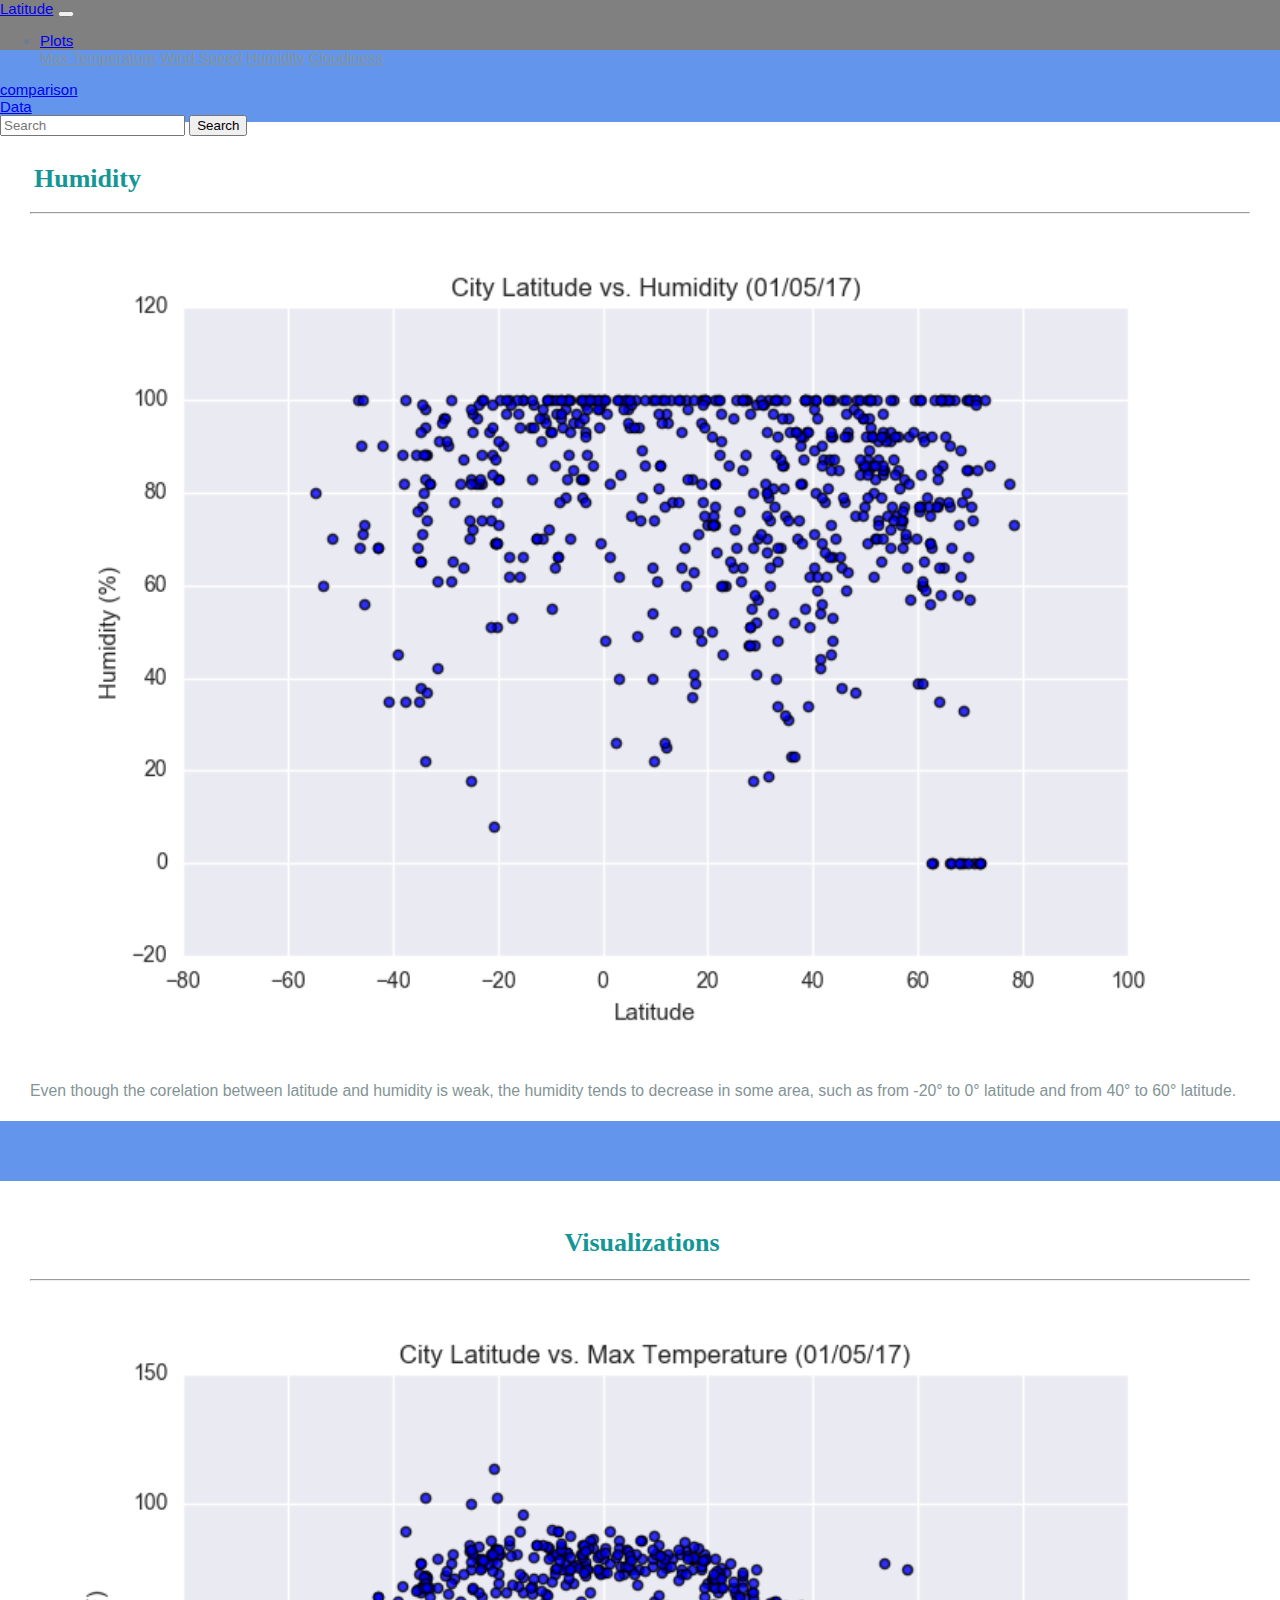
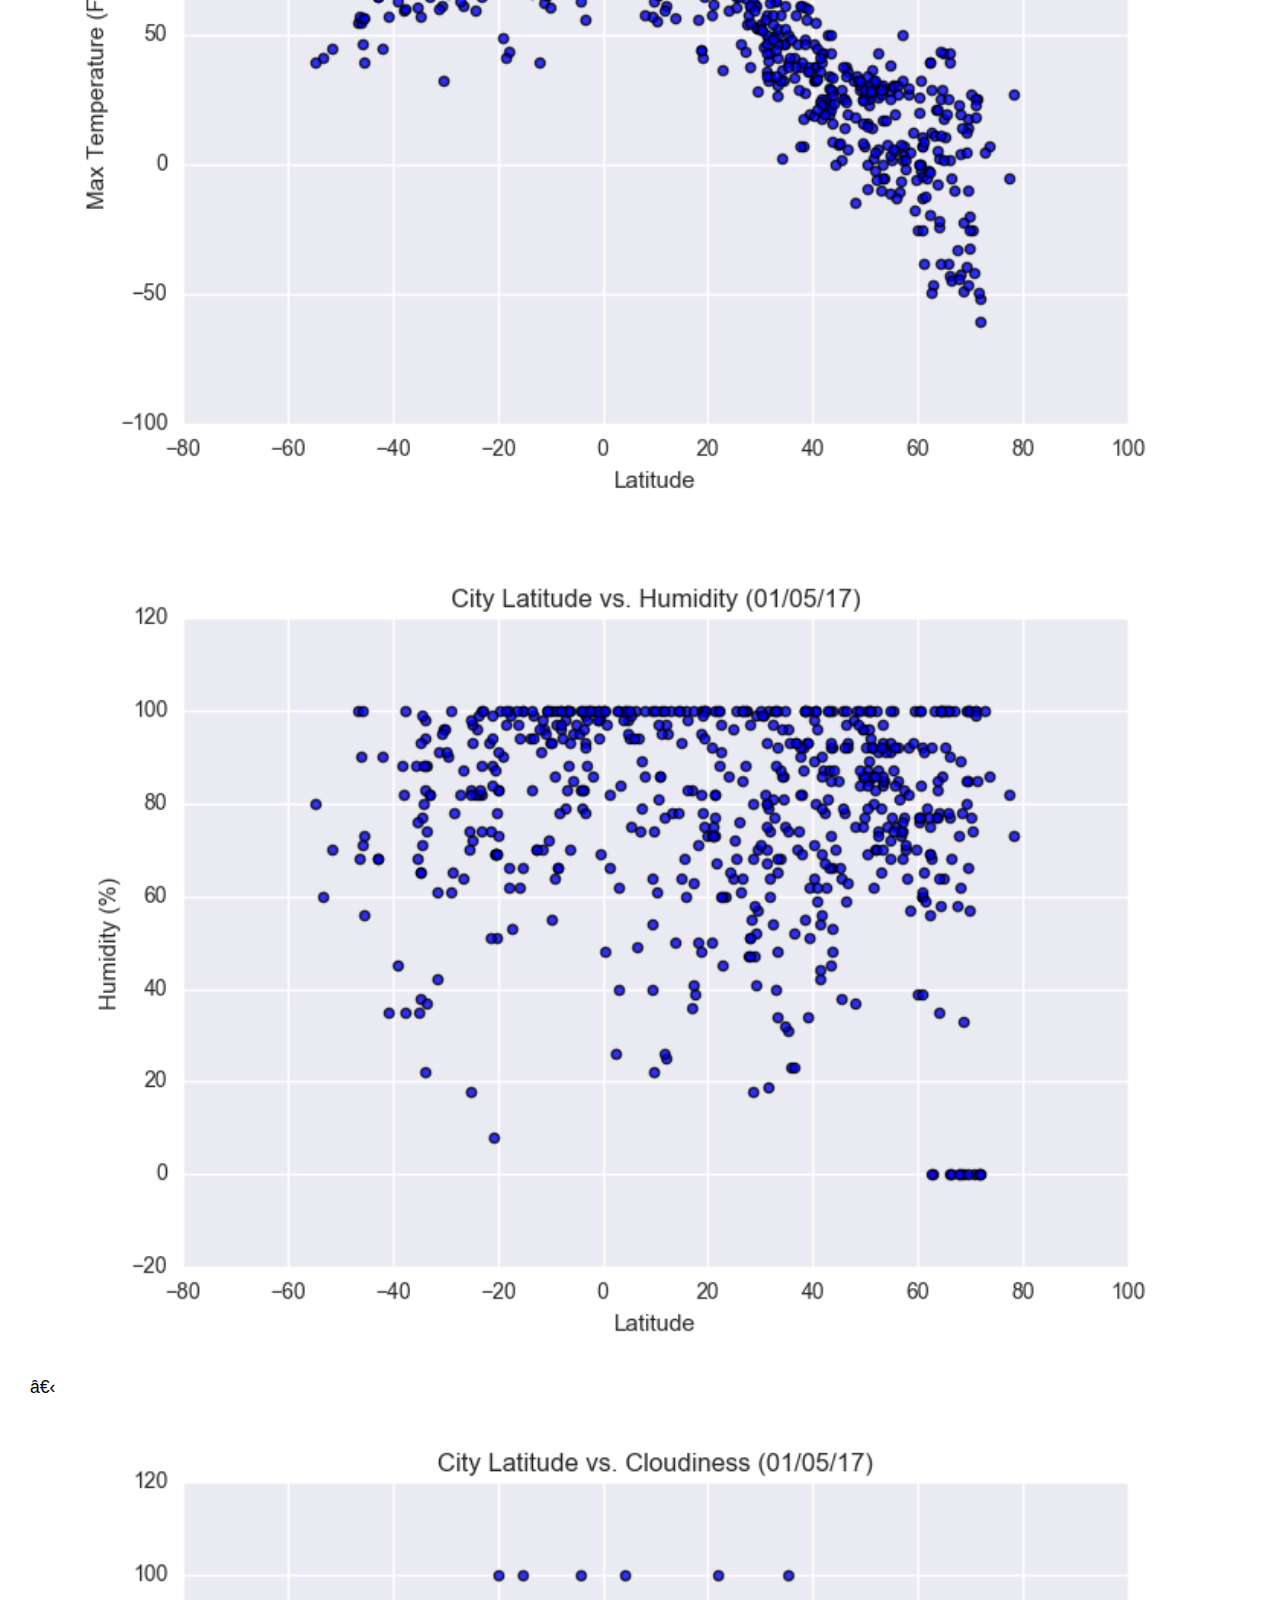
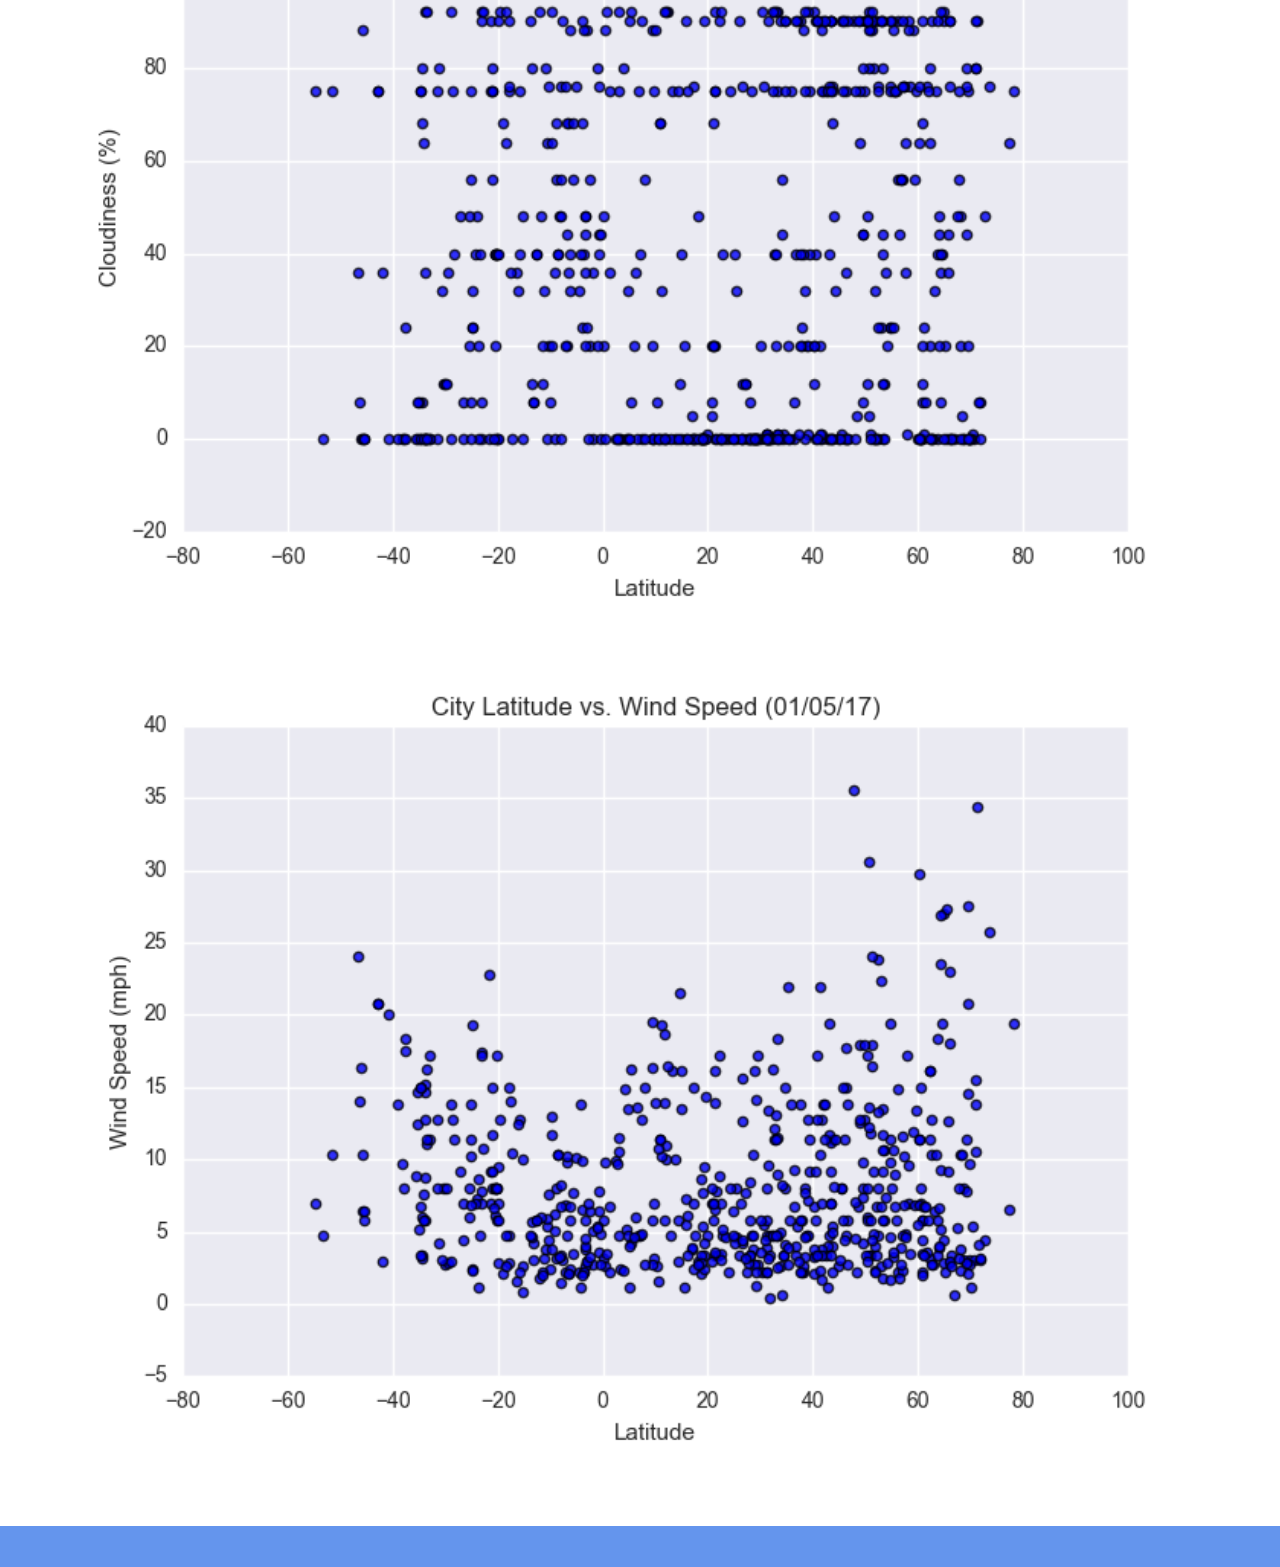
<file: humidity.html>
<!DOCTYPE html>
<html lang="en-us">

<head>
    <meta charset="UFT-8">
    <meta name="viewport" content="width=device-width, initial-scale=1">
    <meta http-equiv="X-UA-Compatible" content="ie=edge">
    <title>Latitude Vs. Humidity</title>
    <link href="https://cdn.jsdelivr.net/npm/bootstrap@5.0.0-beta3/dist/css/bootstrap.min.css" rel="stylesheet"
        integrity="sha384-eOJMYsd53ii+scO/bJGFsiCZc+5NDVN2yr8+0RDqr0Ql0h+rP48ckxlpbzKgwra6" crossorigin="anonymous">
    <link rel="stylesheet" type="text/css" href="style.css">
</head>

<body>
    <nav class="navbar navbar-expand-lg navbar-light bg-light">
        <div class="container-fluid">
            <a class="navbar-brand" href="index.html">Latitude</a>
            <button class="navbar-toggler" type="button" data-bs-toggle="collapse"
                data-bs-target="#navbarSupportedContent" aria-controls="navbarSupportedContent" aria-expanded="false"
                aria-label="Toggle navigation">
                <span class="navbar-toggler-icon"></span>
            </button>
            <div class="collapse navbar-collapse" id="navbarSupportedContent">
                <ul class="navbar-nav me-auto mb-2 mb-lg-0">
                    <li class="nav-item dropdown">
                        <a class="nav-link dropdown-toggle" href="#" id="navbarDropdown" role="button"
                            data-bs-toggle="dropdown" aria-expanded="false">
                            Plots
                        </a>
                        <div class="dropdown-menu" aria-labelledby="navbarDropdown">
                            <a class="dropdown-item" href="temp.html">Max Temperature</a>
                            <a class="dropdown-item" href="wind.html">Wind Speed</a>
                            <a class="dropdown-item" href="humidity.html">Humidity</a>
                            <a class="dropdown-item" href="cloudiness.html">Cloudiness</a>
                </ul>
                </li>
                <li class="nav-item">
                    <a class="nav-link " href="comparison.html">comparison</a>
                </li>
                <li class="nav-item">
                    <a class="nav-link " href="data.html">Data</a>
                </li>
                </ul>
                <form class="d-flex">
                    <input class="form-control me-2" type="search" placeholder="Search" aria-label="Search">
                    <button class="btn btn-outline-success" type="submit">Search</button>
                </form>
            </div>
        </div>
    </nav>
    <script src="https://cdn.jsdelivr.net/npm/bootstrap@5.0.0-beta3/dist/js/bootstrap.bundle.min.js"
        integrity="sha384-JEW9xMcG8R+pH31jmWH6WWP0WintQrMb4s7ZOdauHnUtxwoG2vI5DkLtS3qm9Ekf"
        crossorigin="anonymous"></script>
    <script src="https://code.jquery.com/jquery-3.2.1.slim.min.js"
        integrity="sha384-KJ3o2DKtIkvYIK3UENzmM7KCkRr/rE9/Qpg6aAZGJwFDMVNA/GpGFF93hXpG5KkN"
        crossorigin="anonymous"></script>
    <script src="https://cdnjs.cloudflare.com/ajax/libs/popper.js/1.12.9/umd/popper.min.js"
        integrity="sha384-ApNbgh9B+Y1QKtv3Rn7W3mgPxhU9K/ScQsAP7hUibX39j7fakFPskvXusvfa0b4Q"
        crossorigin="anonymous"></script>

    <br>
    <br>
    <div class="container">
        <section class="row">
            <div class="col-lg-7 col-md-12">
                <div class="description-content">
                    <h1 class="description-header">Humidity</h1>
                    <hr> <img src="Resources/assets/images/Fig2.png" alt="Latitude vs. Humidity">
                    <p>Even though the corelation between latitude and humidity is weak, the humidity tends to decrease
                        in
                        some area, such as from -20&deg to 0&deg latitude and from 40&deg to 60&deg latitude.</p>
                </div>
            </div>
            <div class="col-lg-5 col-md-12">
                <!-- Start of Visualizations imageNav Area -->
                <section id="imageNav-area">
                    <div class="imageNav-content">
                        <h2 class="imageNav-header">Visualizations</h2>
                        <hr />
                        <div class="container">
                            <div class="row">
                                <div class="col-6"> <a href="temp.html"> <img src="Resources/assets/images/Fig1.png"
                                            alt="Latitude vs. Max Temperature" , title="Latitude vs. Max Temperature"
                                            class="imageNav-photo"> </a> </div>
                                <div class="col-6"> <a href="humidity.html"> <img src="Resources/assets/images/Fig2.png"
                                            alt="Latitude vs. Humidity" , title="Latitude vs. Humidity"
                                            class="imageNav-photo"> </a> </div>
                                <div class="col-6"> ​ <a href="cloudiness.html"> <img
                                            src="Resources/assets/images/Fig3.png" alt="Latitude vs. Cloudiness" ,
                                            title="Latitude vs. Cloudiness" , class="imageNav-photo"> </a> </div>
                                <div class="col-6"> <a href="wind.html"> <img src="Resources/assets/images/Fig4.png"
                                            alt="Latitude vs. Wind Speed" , title="Latitude vs. Wind Speed" ,
                                            class="imageNav-photo"> </a> </div>
                            </div>
                        </div>
                    </div>
                </section> <!-- End of the Visualizations imageNav Area -->
            </div>
        </section>
    </div> <br>
</body>

</html>
</file>
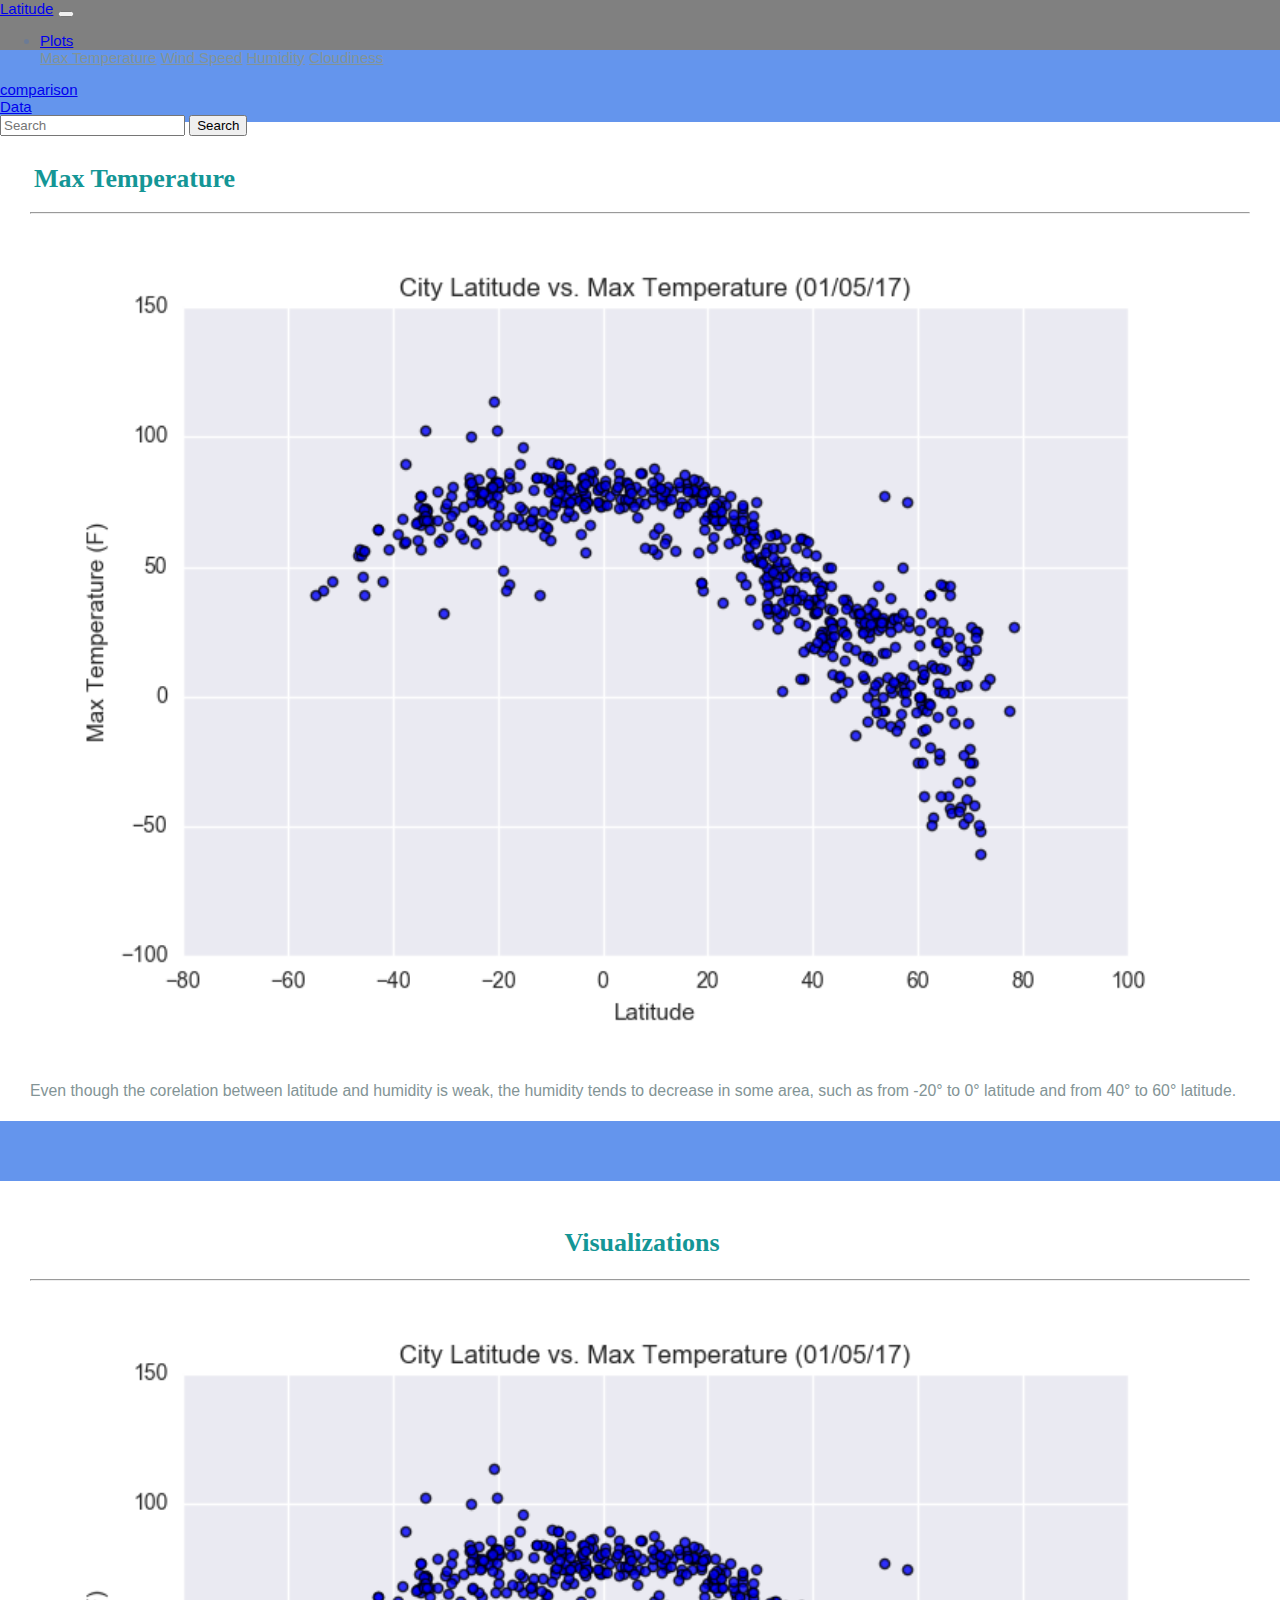
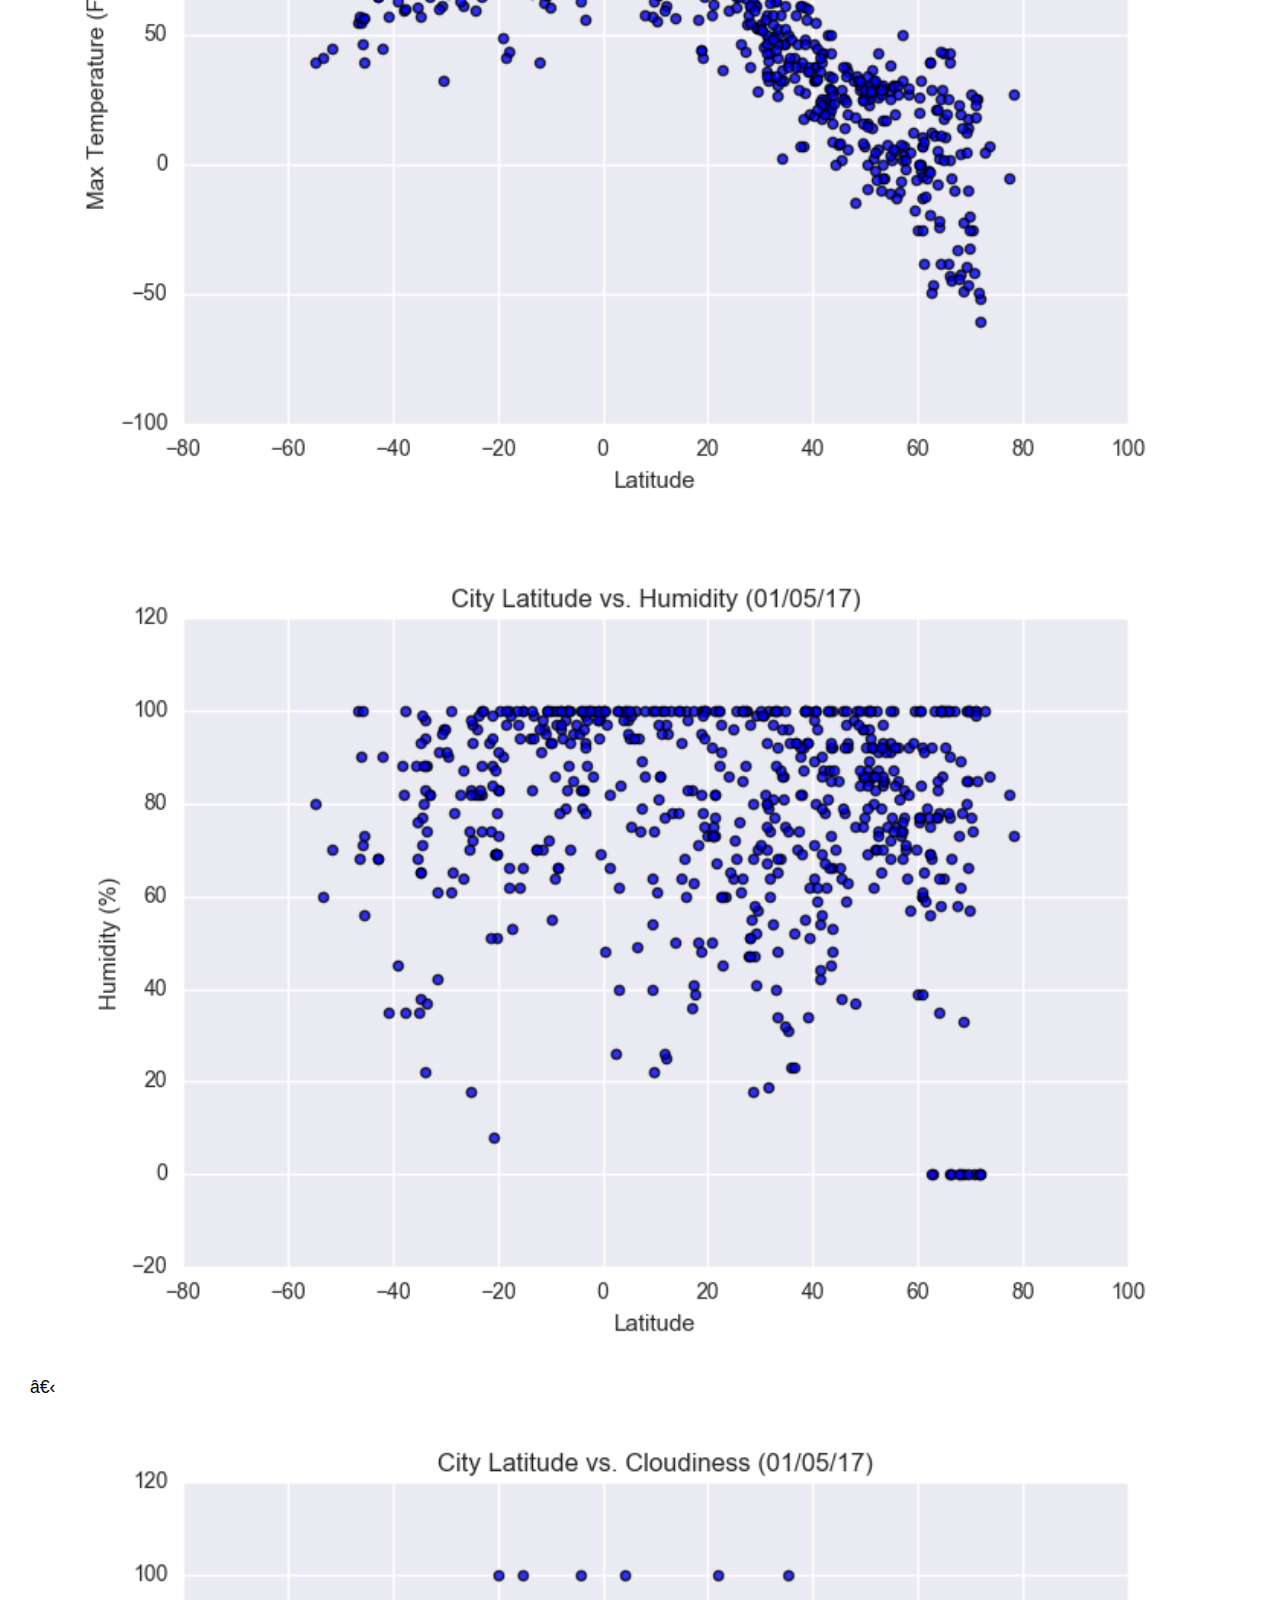
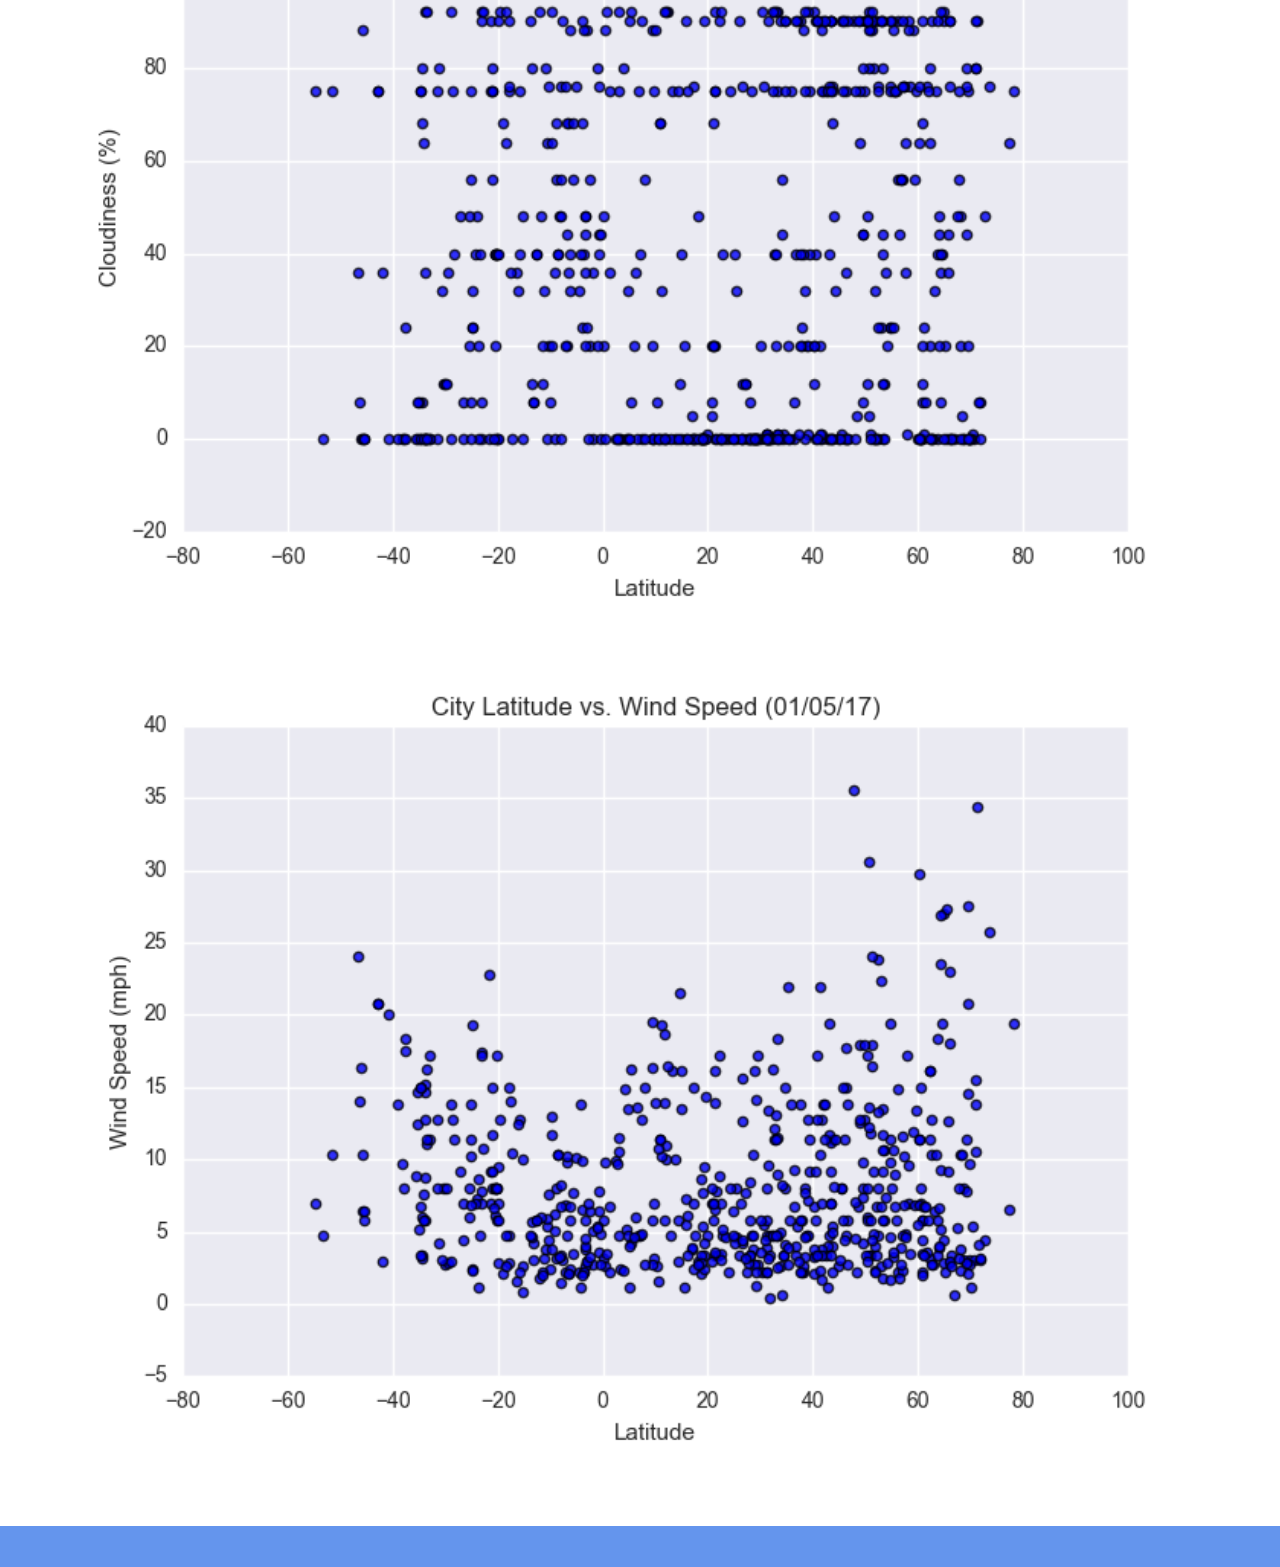
<file: temp.html>
<!DOCTYPE html>
<html lang="en-us">

<head>
    <meta charset="UFT-8">
    <meta name="viewport" content="width=device-width, initial-scale=1">
    <meta http-equiv="X-UA-Compatible" content="ie=edge">
    <title>Latitude Vs. Max Temperature</title>
    <link href="https://cdn.jsdelivr.net/npm/bootstrap@5.0.0-beta3/dist/css/bootstrap.min.css" rel="stylesheet"
        integrity="sha384-eOJMYsd53ii+scO/bJGFsiCZc+5NDVN2yr8+0RDqr0Ql0h+rP48ckxlpbzKgwra6" crossorigin="anonymous">
    <link rel="stylesheet" type="text/css" href="style.css">
</head>

<body>
    <nav class="navbar navbar-expand-lg navbar-light bg-light">
        <div class="container-fluid">
            <a class="navbar-brand" href="index.html">Latitude</a>
            <button class="navbar-toggler" type="button" data-bs-toggle="collapse"
                data-bs-target="#navbarSupportedContent" aria-controls="navbarSupportedContent" aria-expanded="false"
                aria-label="Toggle navigation">
                <span class="navbar-toggler-icon"></span>
            </button>
            <div class="collapse navbar-collapse" id="navbarSupportedContent">
                <ul class="navbar-nav me-auto mb-2 mb-lg-0">
                    <li class="nav-item dropdown">
                        <a class="nav-link dropdown-toggle" href="#" id="navbarDropdown" role="button"
                            data-bs-toggle="dropdown" aria-expanded="false">
                            Plots
                        </a>
                        <div class="dropdown-menu" aria-labelledby="navbarDropdown">
                            <a class="dropdown-item" href="temp.html">Max Temperature</a>
                            <a class="dropdown-item" href="wind.html">Wind Speed</a>
                            <a class="dropdown-item" href="humidity.html">Humidity</a>
                            <a class="dropdown-item" href="cloudiness.html">Cloudiness</a>
                </ul>
                </li>
                <li class="nav-item">
                    <a class="nav-link " href="comparison.html">comparison</a>
                </li>
                <li class="nav-item">
                    <a class="nav-link " href="data.html">Data</a>
                </li>
                </ul>
                <form class="d-flex">
                    <input class="form-control me-2" type="search" placeholder="Search" aria-label="Search">
                    <button class="btn btn-outline-success" type="submit">Search</button>
                </form>
            </div>
        </div>
    </nav>
    <script src="https://cdn.jsdelivr.net/npm/bootstrap@5.0.0-beta3/dist/js/bootstrap.bundle.min.js"
        integrity="sha384-JEW9xMcG8R+pH31jmWH6WWP0WintQrMb4s7ZOdauHnUtxwoG2vI5DkLtS3qm9Ekf"
        crossorigin="anonymous"></script>
    <script src="https://code.jquery.com/jquery-3.2.1.slim.min.js"
        integrity="sha384-KJ3o2DKtIkvYIK3UENzmM7KCkRr/rE9/Qpg6aAZGJwFDMVNA/GpGFF93hXpG5KkN"
        crossorigin="anonymous"></script>
    <script src="https://cdnjs.cloudflare.com/ajax/libs/popper.js/1.12.9/umd/popper.min.js"
        integrity="sha384-ApNbgh9B+Y1QKtv3Rn7W3mgPxhU9K/ScQsAP7hUibX39j7fakFPskvXusvfa0b4Q"
        crossorigin="anonymous"></script>

    <br>
    <br>
    <div class="container">
        <section class="row">
            <div class="col-lg-7 col-md-12">
                <div class="description-content">
                    <h1 class="description-header">Max Temperature</h1>
                    <hr> <img src="Resources/assets/images/Fig1.png" alt="Latitude vs. Max Temperature">
                    <p>Even though the corelation between latitude and humidity is weak, the humidity tends to decrease
                        in
                        some area, such as from -20&deg to 0&deg latitude and from 40&deg to 60&deg latitude.</p>
                </div>
            </div>
            <div class="col-lg-5 col-md-12">
                <!-- Start of Visualizations imageNav Area -->
                <section id="imageNav-area">
                    <div class="imageNav-content">
                        <h2 class="imageNav-header">Visualizations</h2>
                        <hr />
                        <div class="container">
                            <div class="row">
                                <div class="col-6"> <a href="temp.html"> <img src="Resources/assets/images/Fig1.png"
                                            alt="Latitude vs. Max Temperature" , title="Latitude vs. Max Temperature"
                                            class="imageNav-photo"> </a> </div>
                                <div class="col-6"> <a href="humidity.html"> <img src="Resources/assets/images/Fig2.png"
                                            alt="Latitude vs. Humidity" , title="Latitude vs. Humidity"
                                            class="imageNav-photo"> </a> </div>
                                <div class="col-6"> ​ <a href="cloudiness.html"> <img
                                            src="Resources/assets/images/Fig3.png" alt="Latitude vs. Cloudiness" ,
                                            title="Latitude vs. Cloudiness" , class="imageNav-photo"> </a> </div>
                                <div class="col-6"> <a href="wind.html"> <img src="Resources/assets/images/Fig4.png"
                                            alt="Latitude vs. Wind Speed" , title="Latitude vs. Wind Speed" ,
                                            class="imageNav-photo"> </a> </div>
                            </div>
                        </div>
                    </div>
                </section> <!-- End of the Visualizations imageNav Area -->
            </div>
        </section>
    </div> <br>
</body>

</html>
</file>
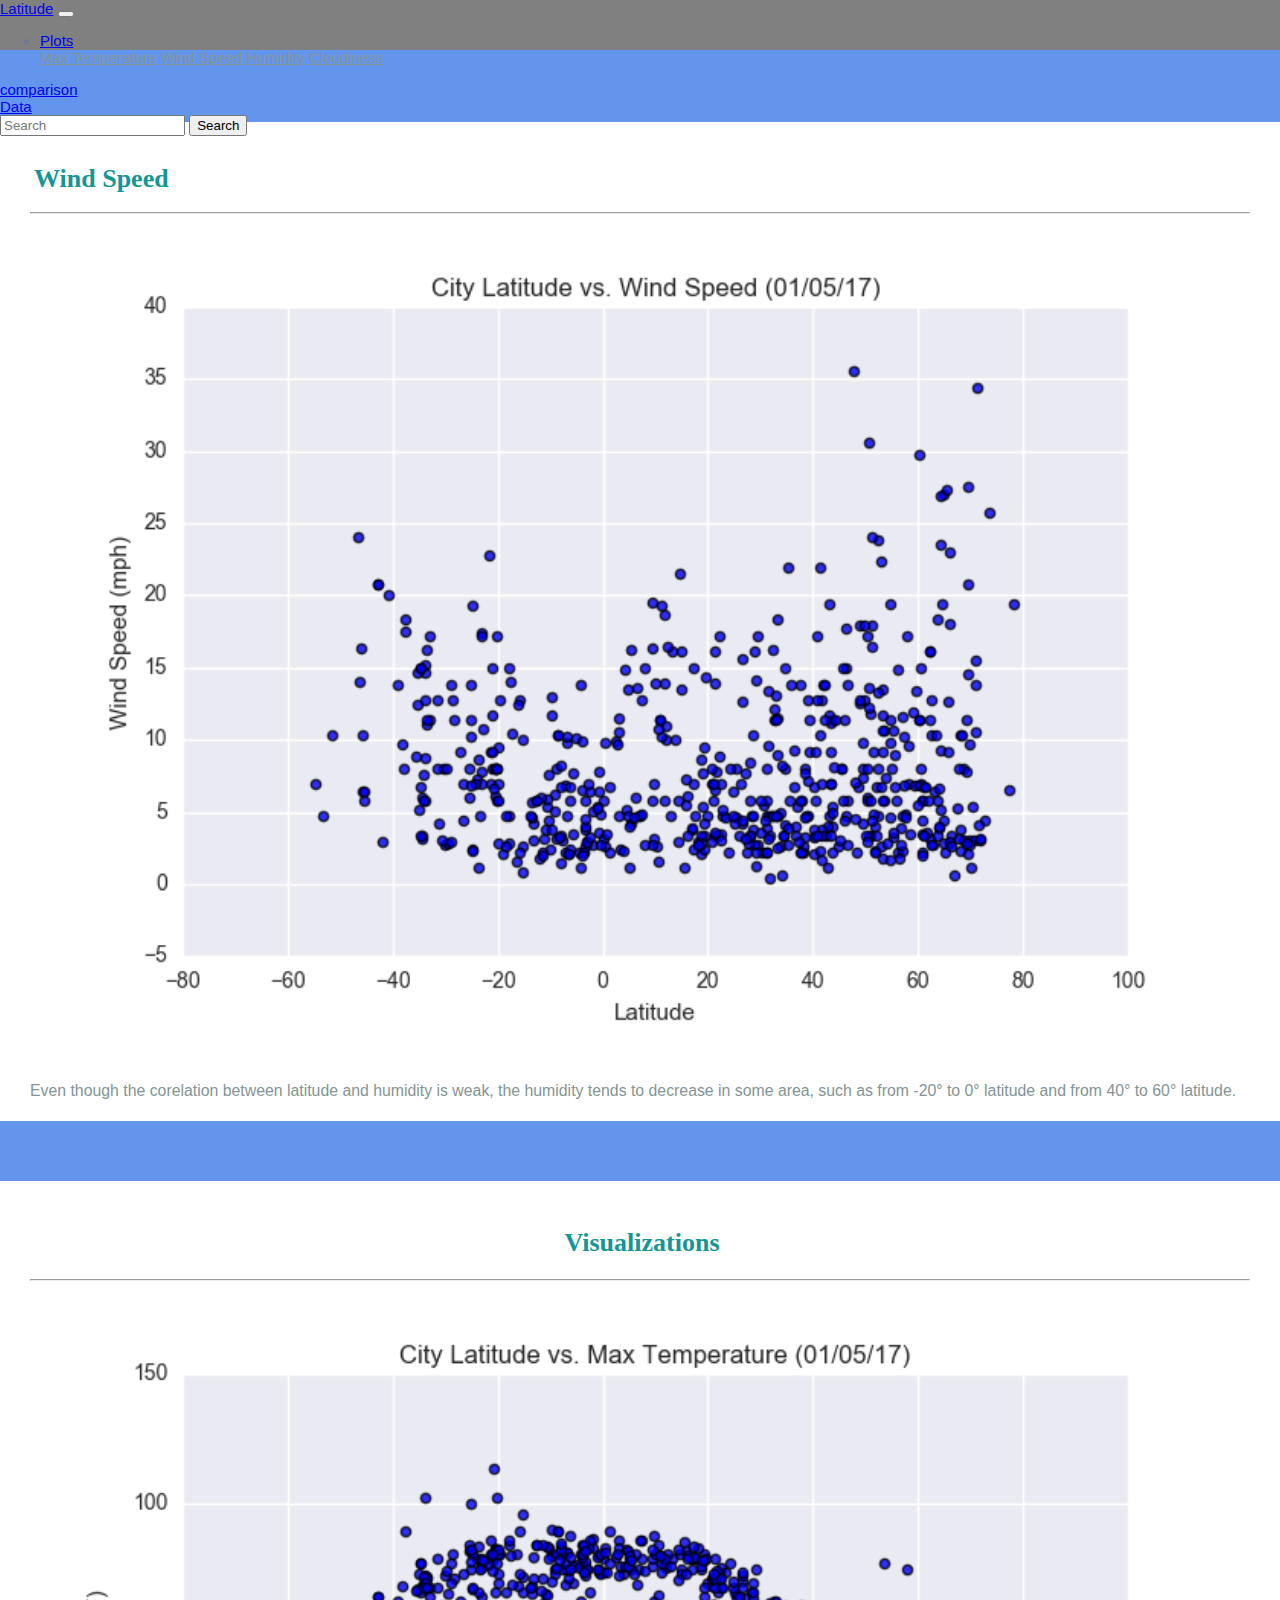
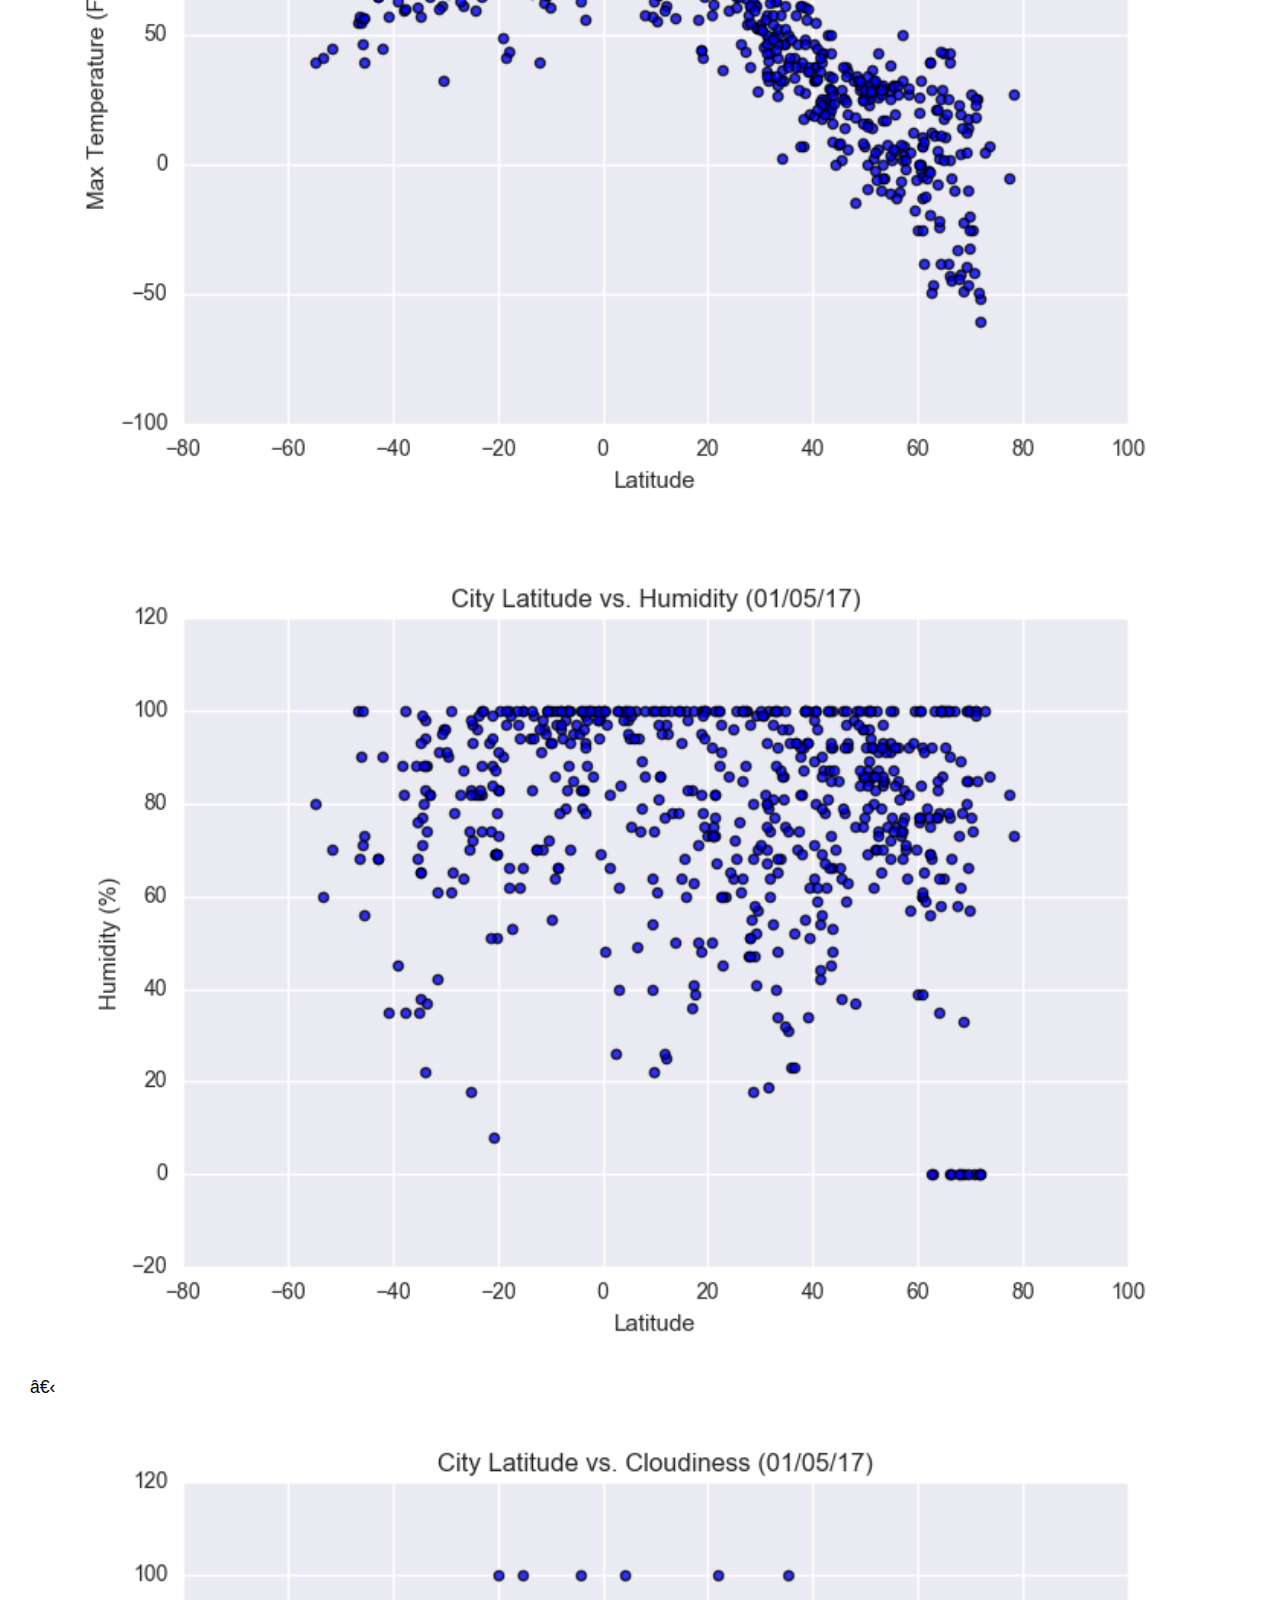
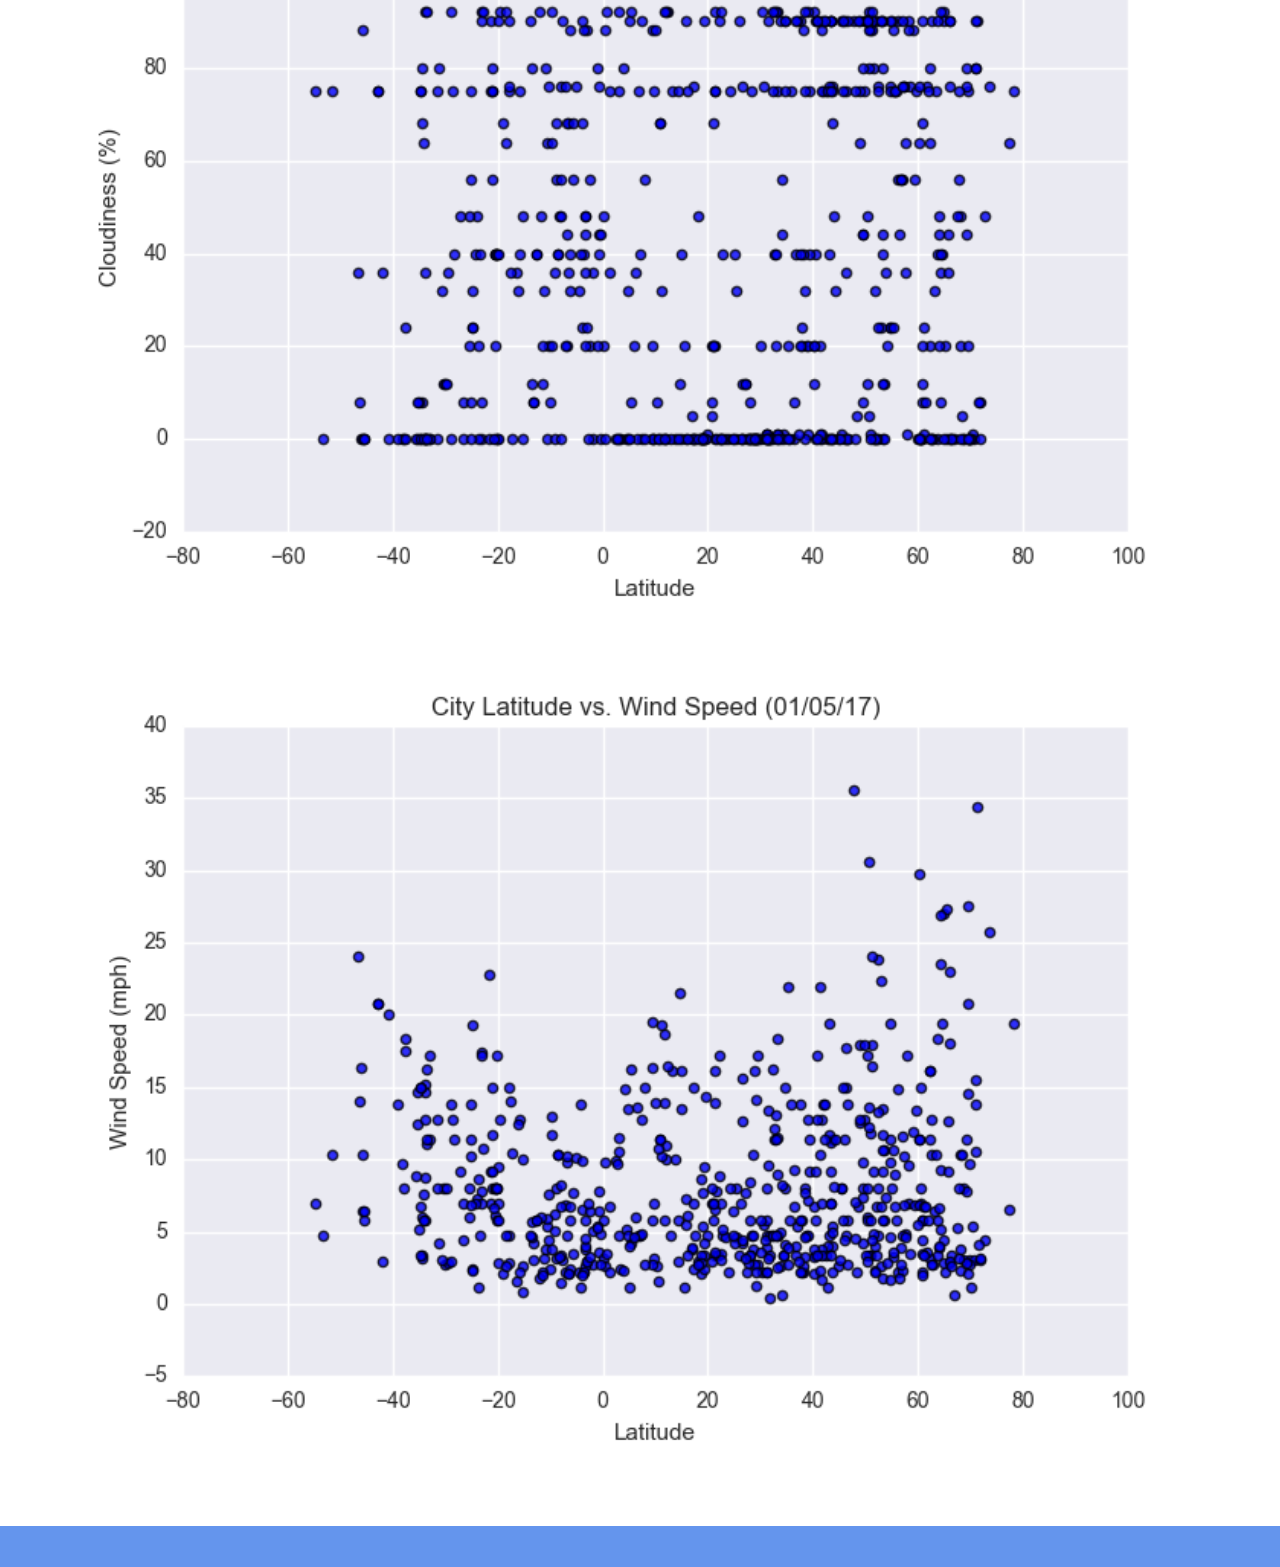
<file: wind.html>
<!DOCTYPE html>
<html lang="en-us">

<head>
    <meta charset="UFT-8">
    <meta name="viewport" content="width=device-width, initial-scale=1">
    <meta http-equiv="X-UA-Compatible" content="ie=edge">
    <title>Latitude Vs. Wind Speed</title>
    <link href="https://cdn.jsdelivr.net/npm/bootstrap@5.0.0-beta3/dist/css/bootstrap.min.css" rel="stylesheet"
        integrity="sha384-eOJMYsd53ii+scO/bJGFsiCZc+5NDVN2yr8+0RDqr0Ql0h+rP48ckxlpbzKgwra6" crossorigin="anonymous">
    <link rel="stylesheet" type="text/css" href="style.css">
</head>

<body>
    <nav class="navbar navbar-expand-lg navbar-light bg-light">
        <div class="container-fluid">
            <a class="navbar-brand" href="index.html">Latitude</a>
            <button class="navbar-toggler" type="button" data-bs-toggle="collapse"
                data-bs-target="#navbarSupportedContent" aria-controls="navbarSupportedContent" aria-expanded="false"
                aria-label="Toggle navigation">
                <span class="navbar-toggler-icon"></span>
            </button>
            <div class="collapse navbar-collapse" id="navbarSupportedContent">
                <ul class="navbar-nav me-auto mb-2 mb-lg-0">
                    <li class="nav-item dropdown">
                        <a class="nav-link dropdown-toggle" href="#" id="navbarDropdown" role="button"
                            data-bs-toggle="dropdown" aria-expanded="false">
                            Plots
                        </a>
                        <div class="dropdown-menu" aria-labelledby="navbarDropdown">
                            <a class="dropdown-item" href="temp.html">Max Temperature</a>
                            <a class="dropdown-item" href="wind.html">Wind Speed</a>
                            <a class="dropdown-item" href="humidity.html">Humidity</a>
                            <a class="dropdown-item" href="cloudiness.html">Cloudiness</a>
                </ul>
                </li>
                <li class="nav-item">
                    <a class="nav-link " href="comparison.html">comparison</a>
                </li>
                <li class="nav-item">
                    <a class="nav-link " href="data.html">Data</a>
                </li>
                </ul>
                <form class="d-flex">
                    <input class="form-control me-2" type="search" placeholder="Search" aria-label="Search">
                    <button class="btn btn-outline-success" type="submit">Search</button>
                </form>
            </div>
        </div>
    </nav>
    <script src="https://cdn.jsdelivr.net/npm/bootstrap@5.0.0-beta3/dist/js/bootstrap.bundle.min.js"
        integrity="sha384-JEW9xMcG8R+pH31jmWH6WWP0WintQrMb4s7ZOdauHnUtxwoG2vI5DkLtS3qm9Ekf"
        crossorigin="anonymous"></script>
    <script src="https://code.jquery.com/jquery-3.2.1.slim.min.js"
        integrity="sha384-KJ3o2DKtIkvYIK3UENzmM7KCkRr/rE9/Qpg6aAZGJwFDMVNA/GpGFF93hXpG5KkN"
        crossorigin="anonymous"></script>
    <script src="https://cdnjs.cloudflare.com/ajax/libs/popper.js/1.12.9/umd/popper.min.js"
        integrity="sha384-ApNbgh9B+Y1QKtv3Rn7W3mgPxhU9K/ScQsAP7hUibX39j7fakFPskvXusvfa0b4Q"
        crossorigin="anonymous"></script>

    <br>
    <br>
    <div class="container">
        <section class="row">
            <div class="col-lg-7 col-md-12">
                <div class="description-content">
                    <h1 class="description-header">Wind Speed</h1>
                    <hr> <img src="Resources/assets/images/Fig4.png" alt="Latitude vs. Max Wind Speed">
                    <p>Even though the corelation between latitude and humidity is weak, the humidity tends to decrease
                        in
                        some area, such as from -20&deg to 0&deg latitude and from 40&deg to 60&deg latitude.</p>
                </div>
            </div>
            <div class="col-lg-5 col-md-12">
                <!-- Start of Visualizations imageNav Area -->
                <section id="imageNav-area">
                    <div class="imageNav-content">
                        <h2 class="imageNav-header">Visualizations</h2>
                        <hr />
                        <div class="container">
                            <div class="row">
                                <div class="col-6"> <a href="temp.html"> <img src="Resources/assets/images/Fig1.png"
                                            alt="Latitude vs. Max Temperature" , title="Latitude vs. Max Temperature"
                                            class="imageNav-photo"> </a> </div>
                                <div class="col-6"> <a href="humidity.html"> <img src="Resources/assets/images/Fig2.png"
                                            alt="Latitude vs. Humidity" , title="Latitude vs. Humidity"
                                            class="imageNav-photo"> </a> </div>
                                <div class="col-6"> ​ <a href="cloudiness.html"> <img
                                            src="Resources/assets/images/Fig3.png" alt="Latitude vs. Cloudiness" ,
                                            title="Latitude vs. Cloudiness" , class="imageNav-photo"> </a> </div>
                                <div class="col-6"> <a href="wind.html"> <img src="Resources/assets/images/Fig4.png"
                                            alt="Latitude vs. Wind Speed" , title="Latitude vs. Wind Speed" ,
                                            class="imageNav-photo"> </a> </div>
                            </div>
                        </div>
                    </div>
                </section> <!-- End of the Visualizations imageNav Area -->
            </div>
        </section>
    </div> <br>
</body>

</html>
</file>
<file: style.css>
body {
    background-color:cornflowerblue;
    color: #6c7b95;
    font-family: Verdana, Geneva, Tahoma, sans-serif ;
    font-size: 1.1em;
    margin: 0
}
.navbar {
    max-height: 50px;
    background-color: grey;
    font-size: 15px;
}
.navigation .navbar-brand {
    color:#464159;
    margin-left: 10px;
    padding: inherit;
    font-weight: bold;
    background-color: #6c7b95;
    font-family: Georgia, Times, "Times New Roman", serif;
}
.dropdown-item {
    color: #839496;
}
.dropdown-menu .dropdown-item:hover, .dropdown-menu .dropdown-item:active {
    background-color: #ADC7C4;
}
.nav-link:hover {
    background-color: #ADC7C4;
}
@media (max-width: 991.98px) {
    .navbar-expand-lg {
        background-color:#6c7b95
    }
    .navbar {
        max-height: none;
        padding: inherit;
    }
        .navbar div {
            margin: inherit;
            background-color: white;
        }
    .navbar-brand {
        padding: 10px;
    }
    button {
        margin-left: auto;
    }
        button:focus {
            outline: 1px dotted;
        }
}
.description-content {
    margin-top: 30px;
    margin-bottom: 60px;
    padding: 10px 30px 5px;
    color: black;
    background-color: white;
}
.imageNav-content {
    margin-top: 40px;
    margin-bottom: 20px;
    padding: 10px 30px 40px;
    color: black;
    background-color: white;
}
.description-header, .imageNav-header {
    padding-top: 15px;
    padding-left: 4px;
    color: rgb(20, 150, 150);
    font-size: 26px;
    font-weight: bold;
    font-family: Georgia, Times, "Times New Roman", serif;
}
img {
    width: 100%;
    height: 100%;
}
.description-image {
    float: left;
    width: 60%;
    height: 60%;
}
p {
    font-family: sans-serif;
    color: #839496;
    ;
    display: block;
    font-size: 0.9em;
}
p {
    margin-top: 0;
    margin-bottom: 1rem;
}
p {
    display: block;
    margin-block-start: 1em;
    margin-block-end: 1em;
    margin-inline-start: 0px;
    margin-inline-end: 0px;
}
.active, .imageNav-photo:hover {
    border-color: rgb(20, 150, 150);
    border-style: solid;
}
.footer {
    background-color: #505251;
    border-top-style: solid;
    border-top-width: 4px;
    border-top-color: rgb(20, 150, 150);
    color: white;
    min-height: 50px;
    font-family: Arial, Helvetica, sans-serif;
    font-size: 15px;
    text-align: center;
    position: fixed;
    padding-top: 10px;
    width: 100%;
    left: 0;
    bottom: 0;
}
.imageNav-header {text-align:center;}
</file>
